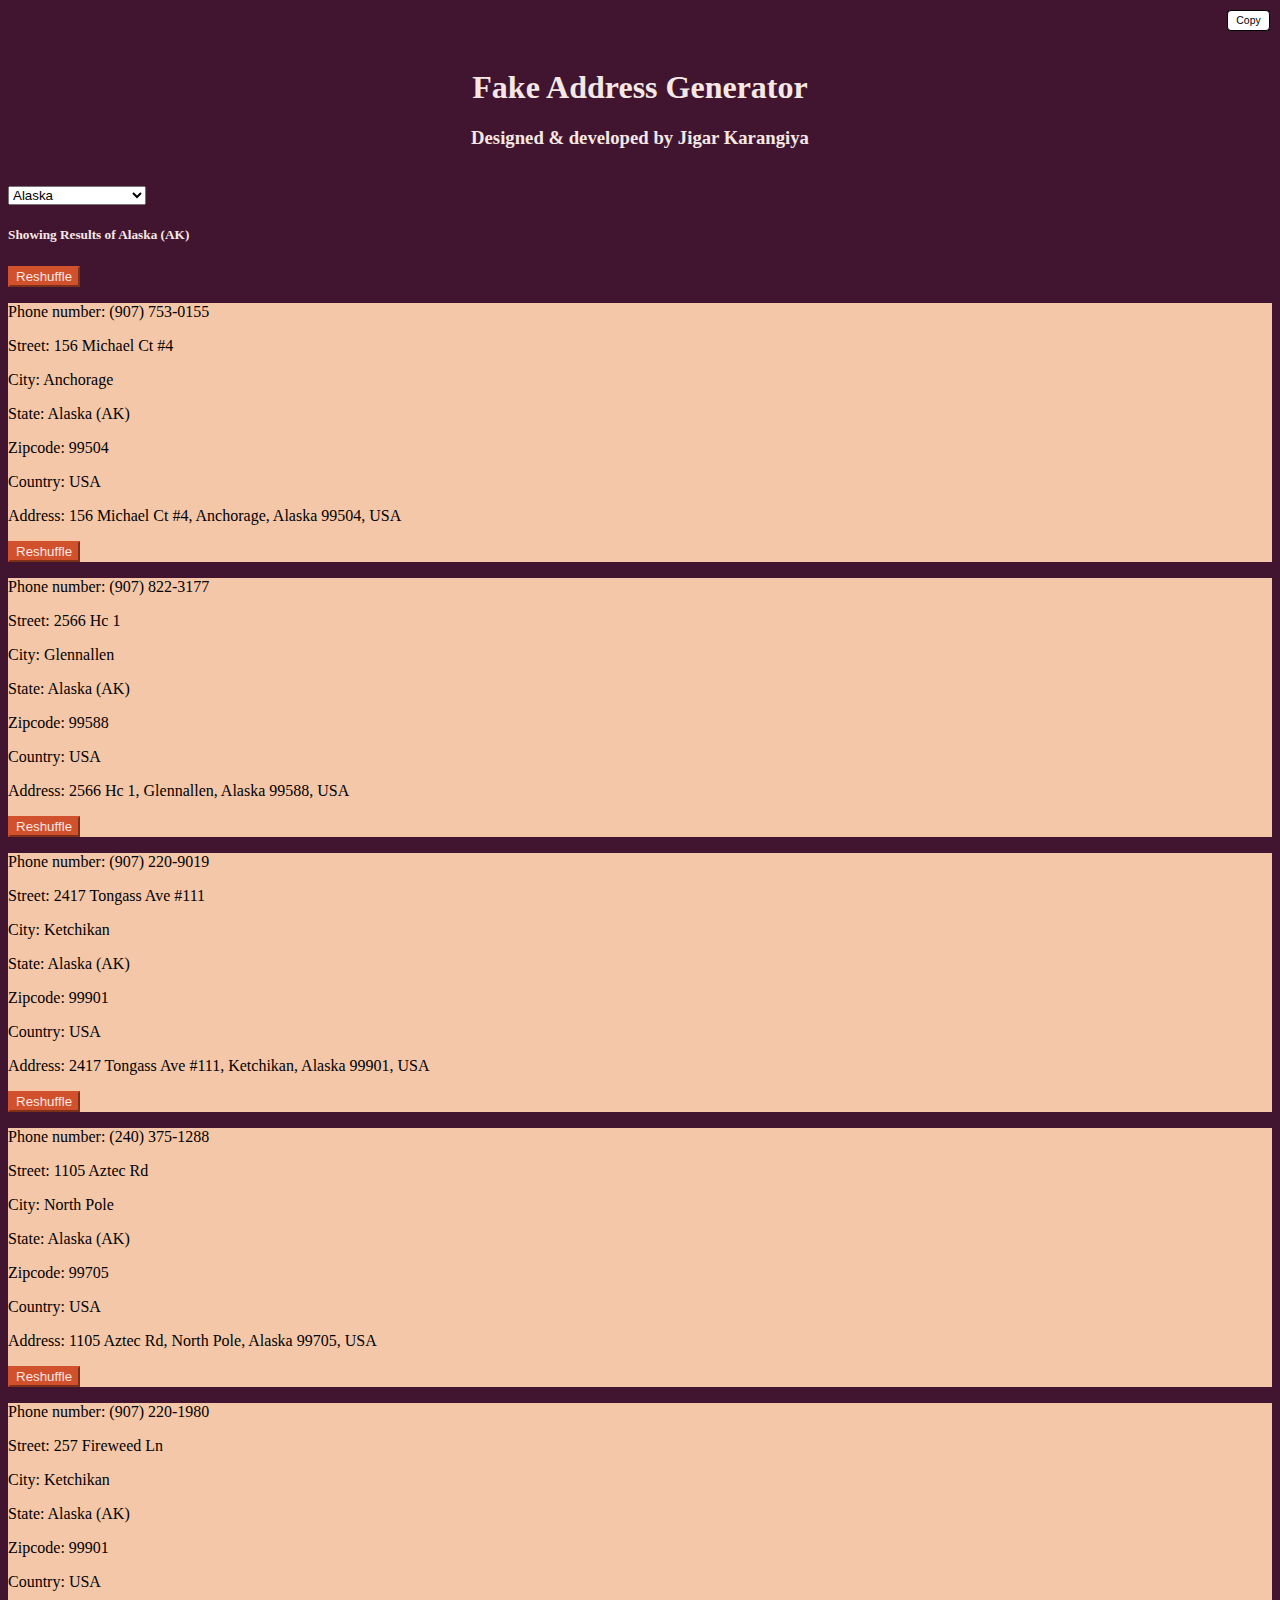
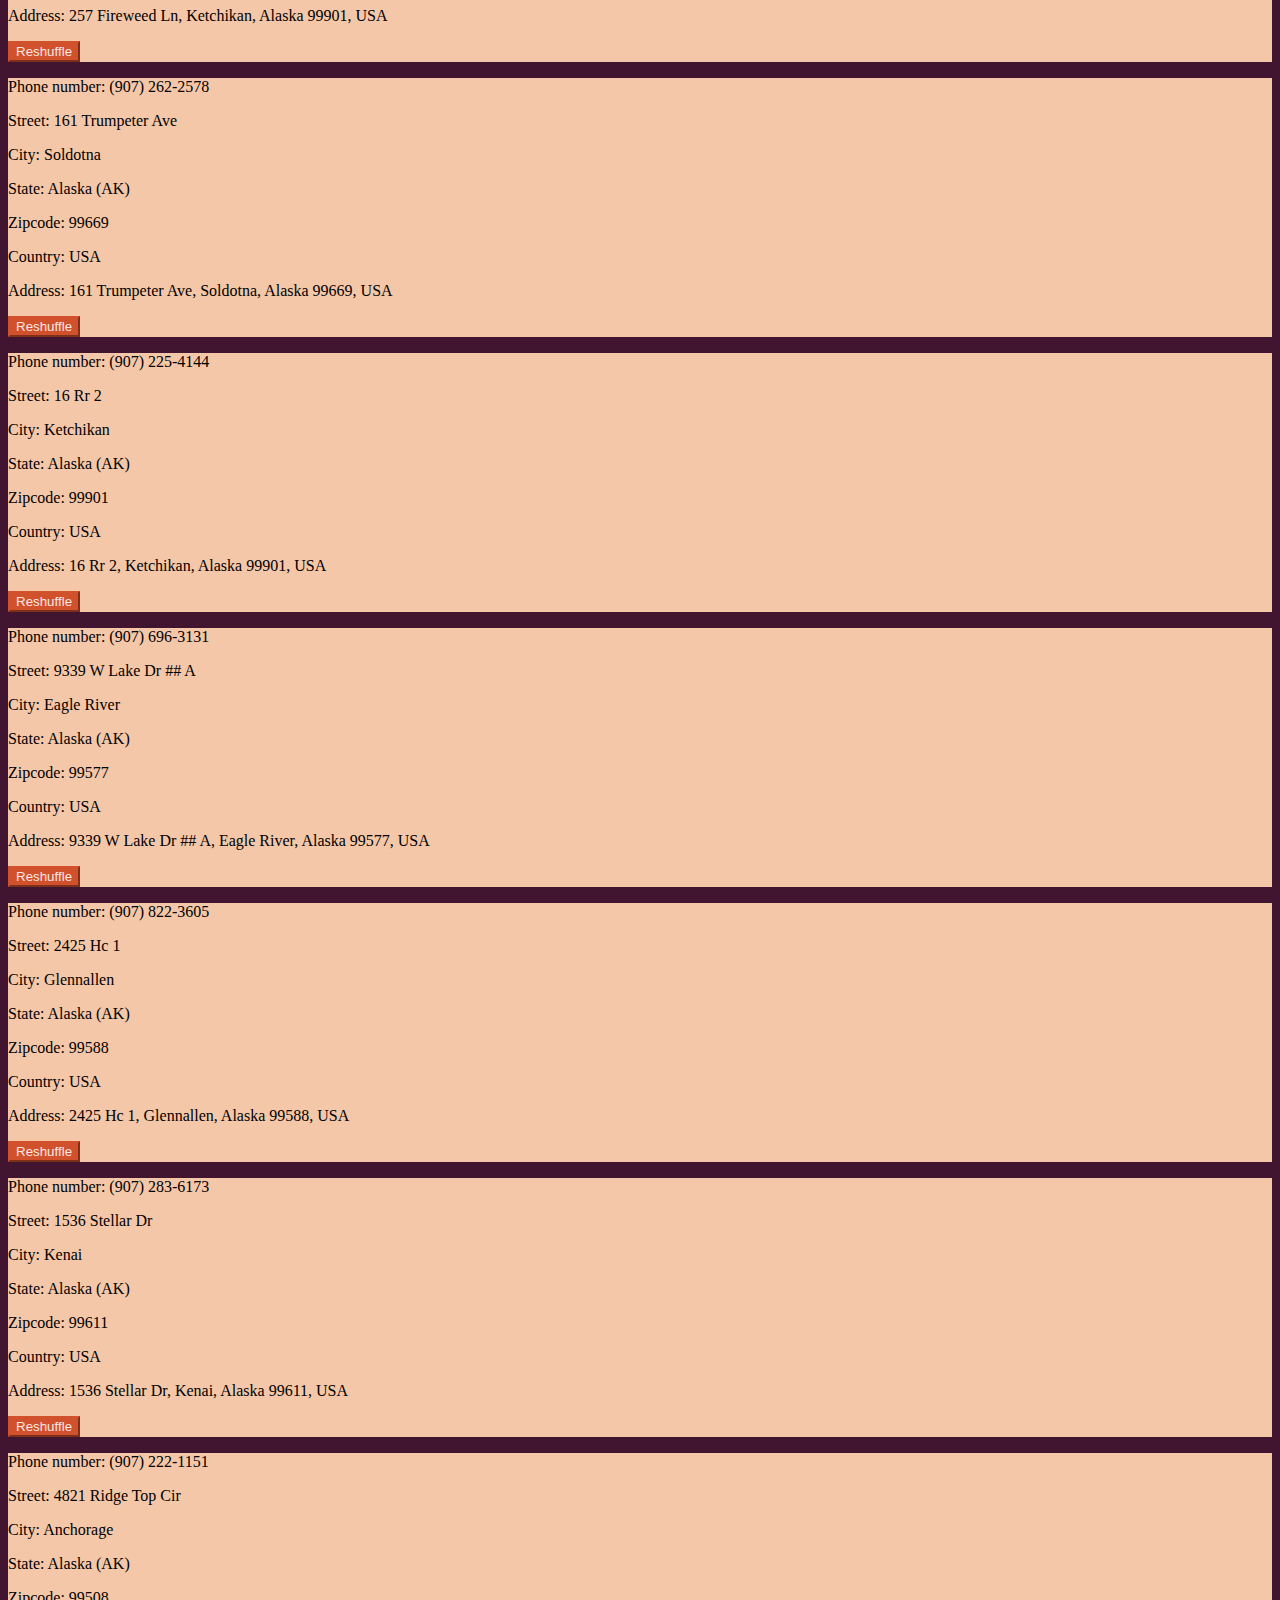
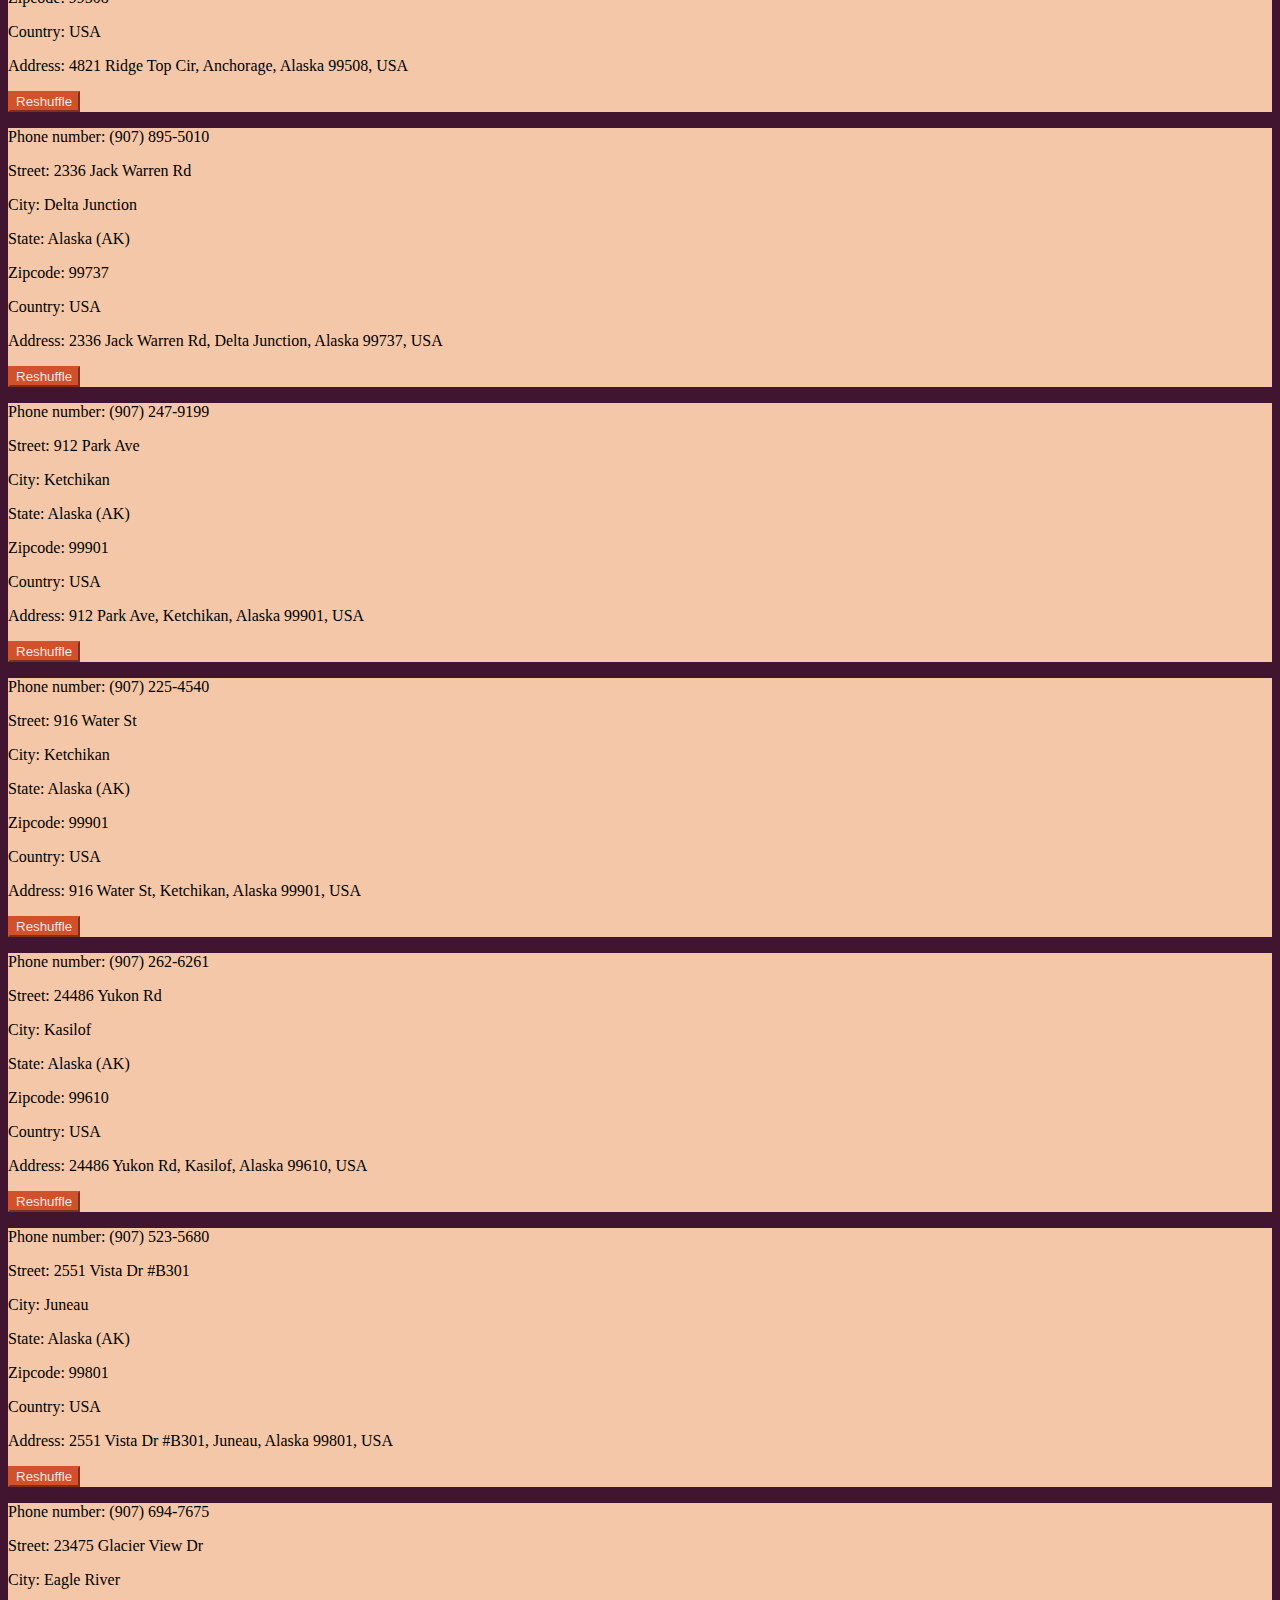
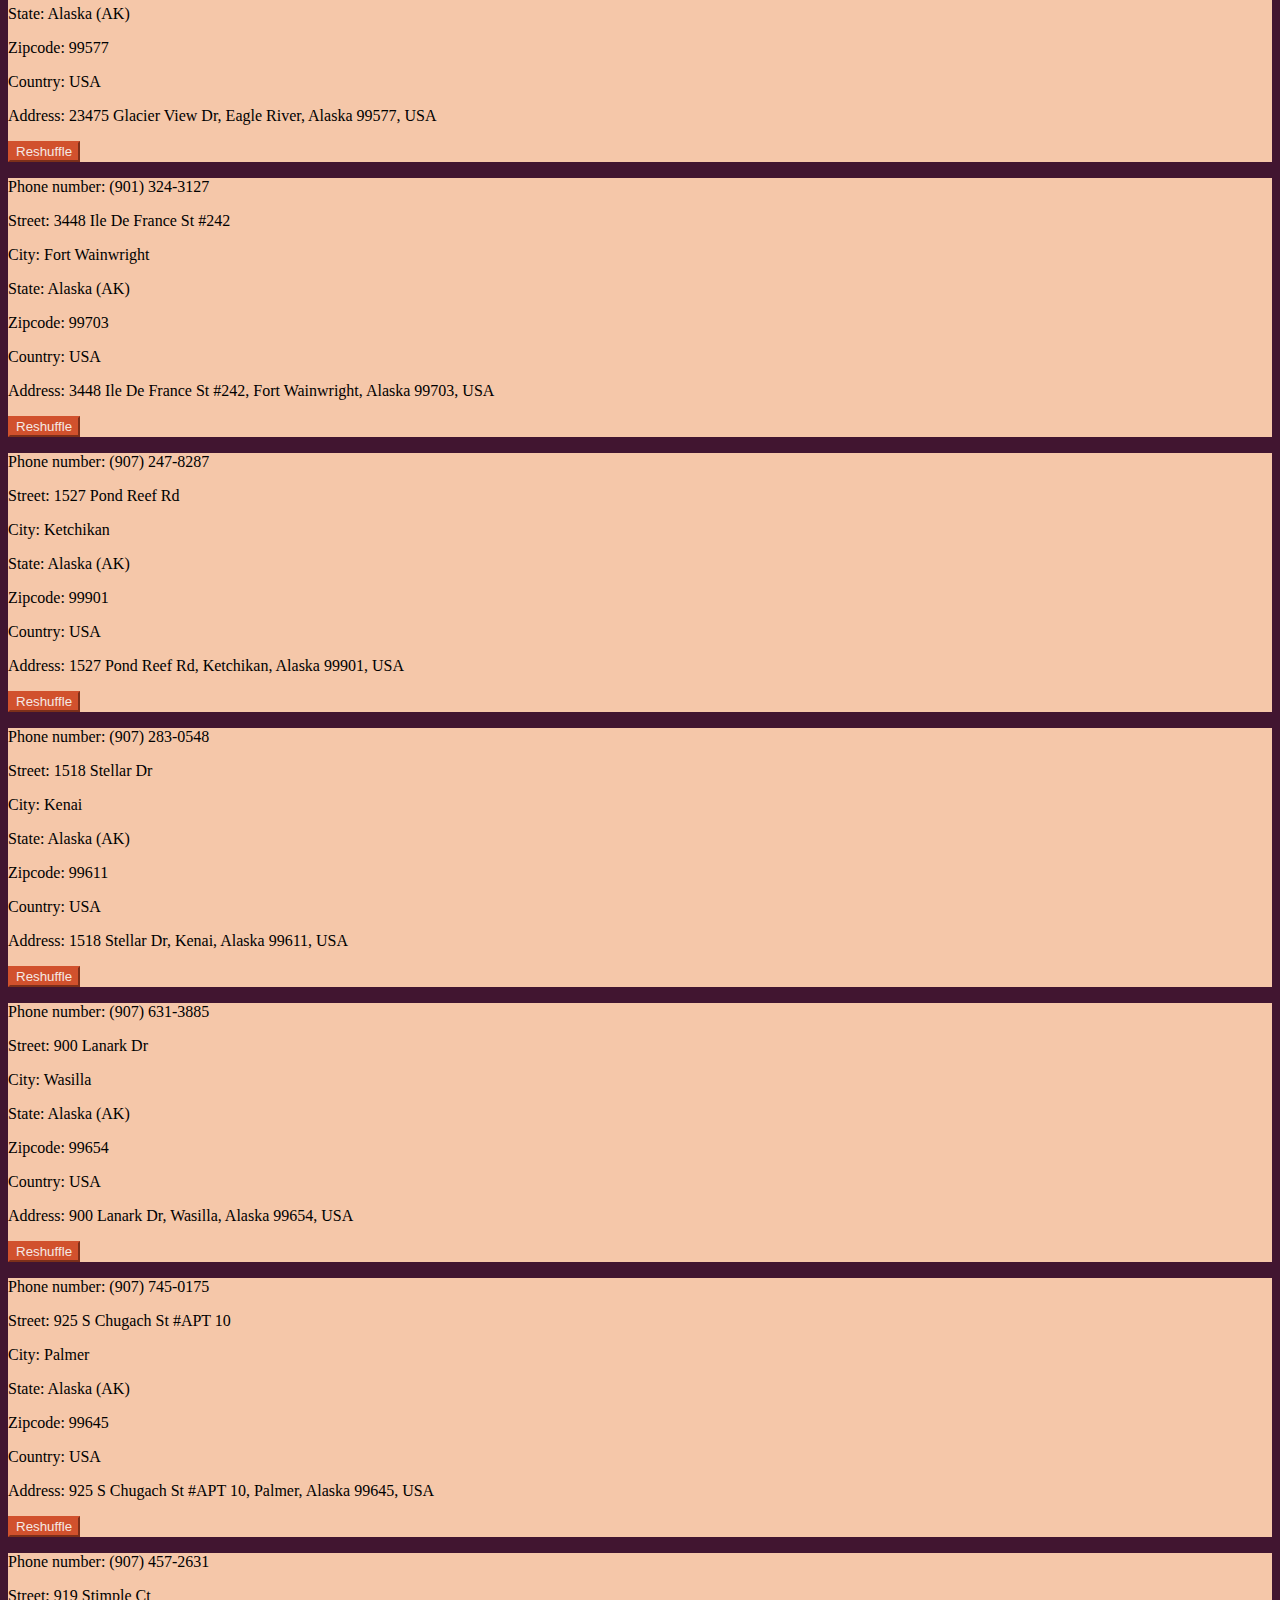
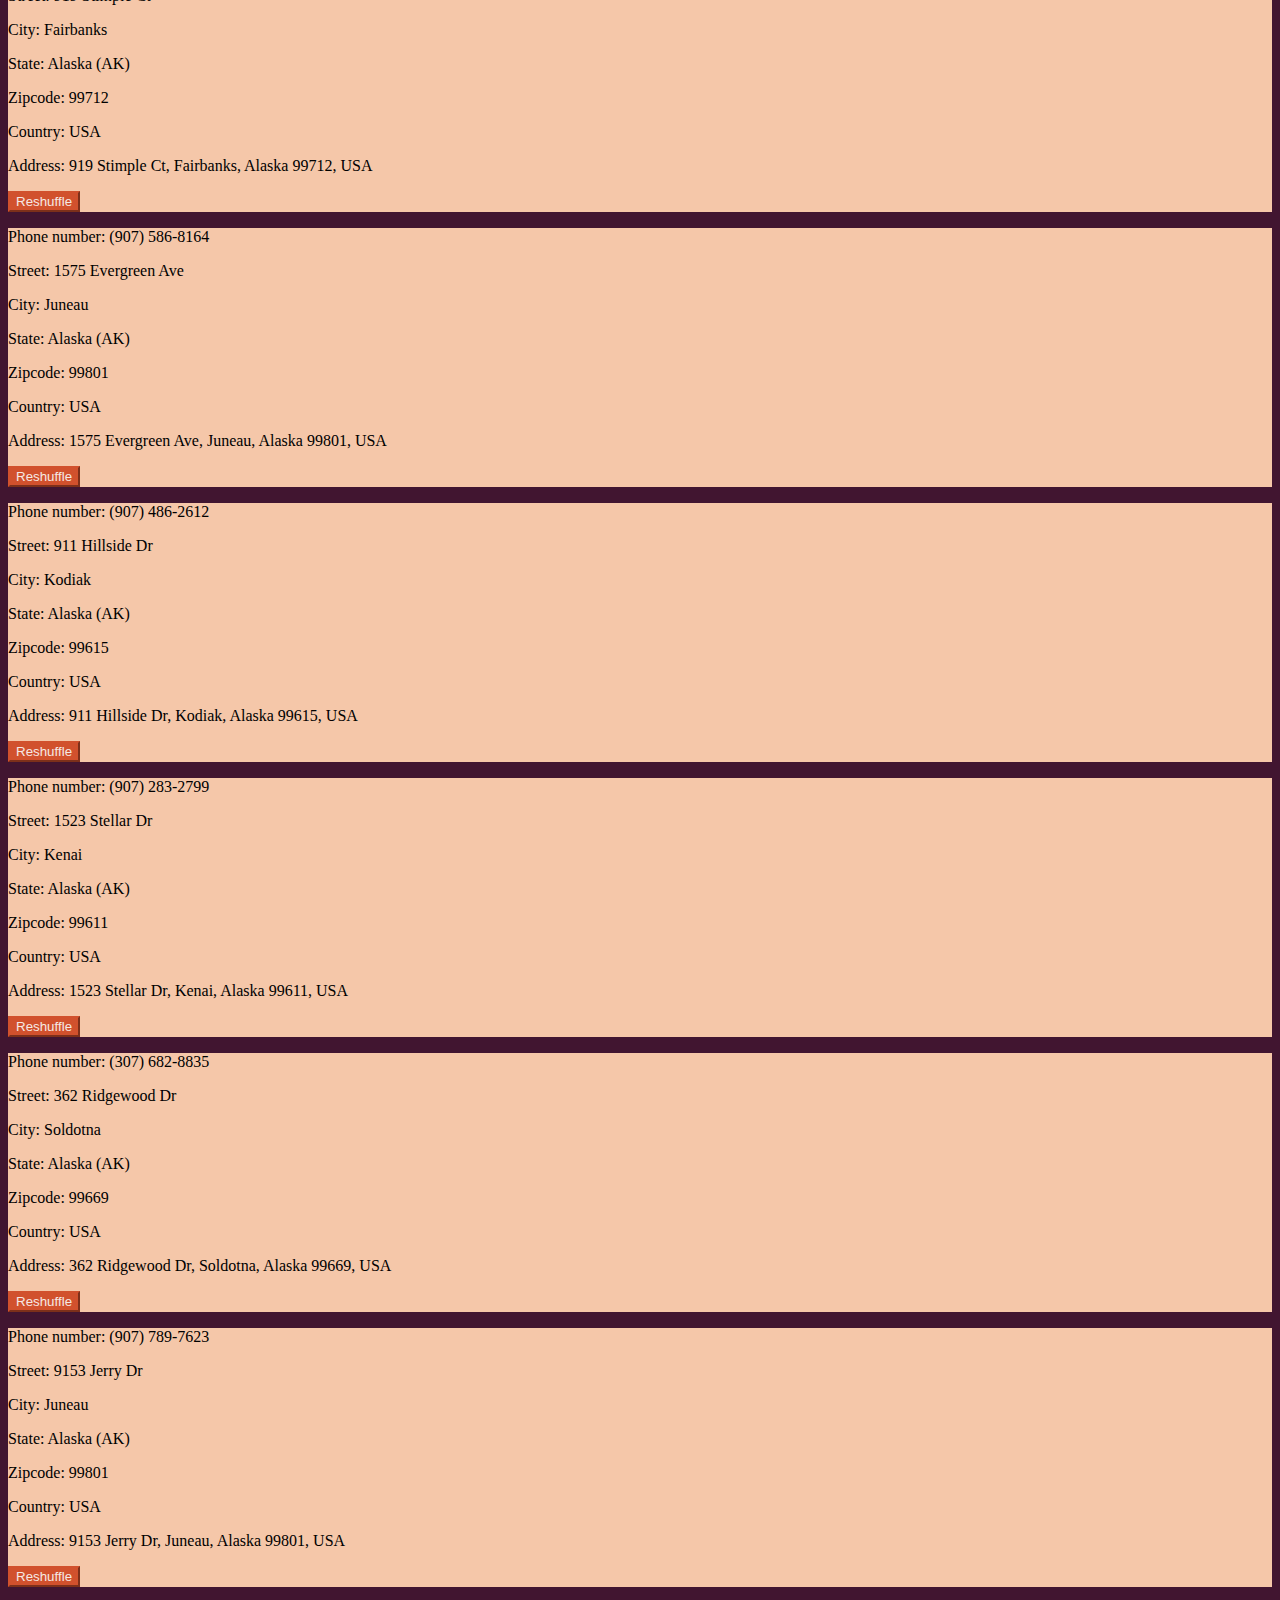
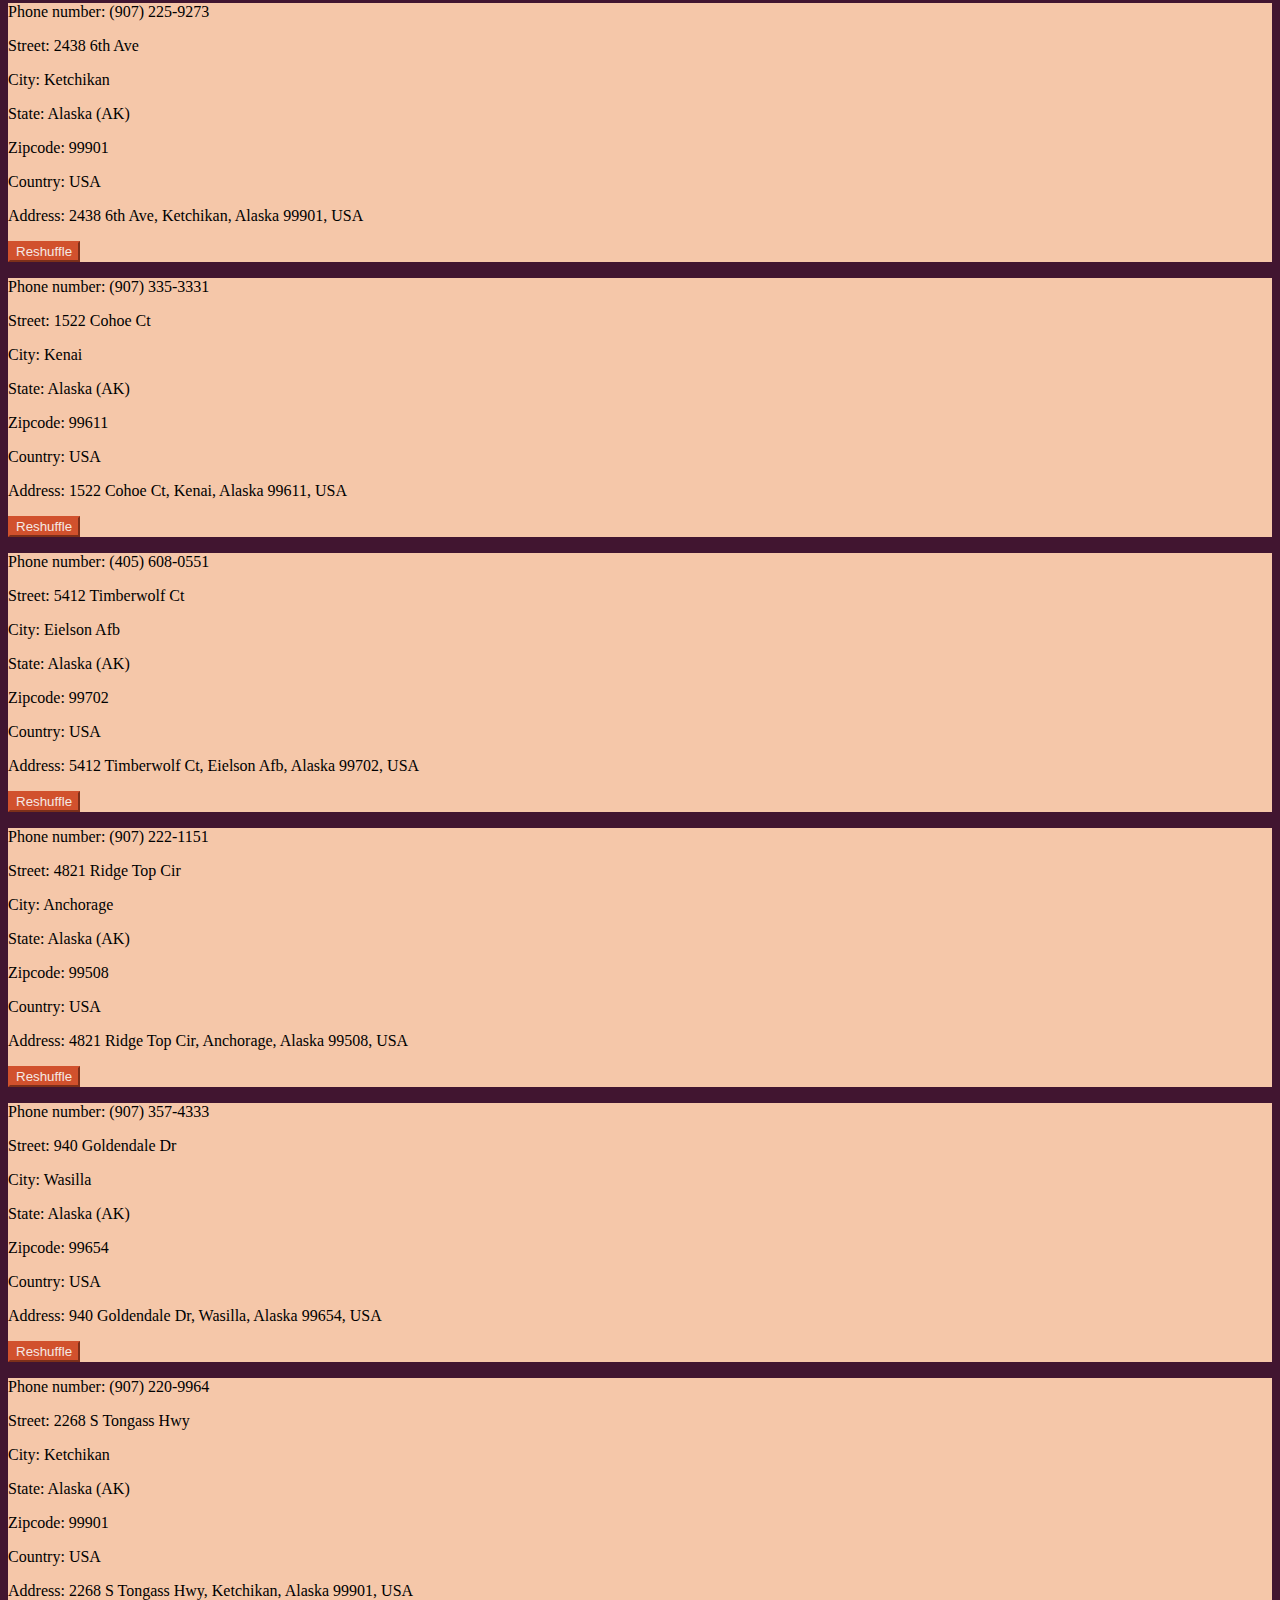
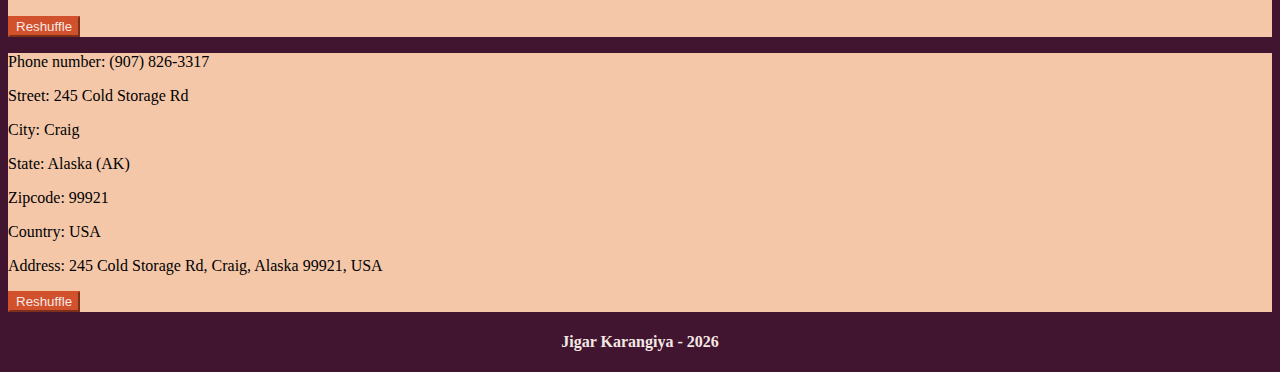
<file: fake-address-generator/index.html>
<!DOCTYPE html>
<html>
  <head>
    <meta charset="utf-8">
    <meta http-equiv="X-UA-Compatible" content="IE=edge">
    <meta name="viewport" content="width=device-width, initial-scale=1.0">
    <title>Fake Address Generator</title>
    <link href="https://cdn.jsdelivr.net/npm/bootstrap@5.0.2/dist/css/bootstrap.min.css" rel="stylesheet" integrity="sha384-EVSTQN3/azprG1Anm3QDgpJLIm9Nao0Yz1ztcQTwFspd3yD65VohhpuuCOmLASjC" crossorigin="anonymous">
    <style type="text/css">
      .bd-clipboard {
        position: relative;
        display: none;
        float: right;
      }

      .btn-clipboard {
        position: absolute;
        top: .65rem;
        right: .65rem;
        z-index: 10;
        display: block;
        padding: .25rem .5rem;
        font-size: .65em;
        color: F5E8E4;
        background-color: #fff;
        border: 1px solid;
        border-radius: .25rem;
      }

      .btn-clipboard:hover,
      .btn-clipboard:focus {
        color: #fff;
        background-color: #D1512D;
      }
      body {
  		background-color: #411530;
	}
	h1{
		margin-top: 25px;
	}

	.btn-primary
	{
		color: #F5E8E4;
    	background-color: #D1512D;
    	border-color: #D1512D;
	}
    </style>
  </head>
  <body>
  	<br>
  	<br>
    <h1 align="center" style="color:#F5E8E4">Fake Address Generator</h1>
    <h3 align="center" style="color:#F5E8E4">Designed & developed by Jigar Karangiya</h3>
    <div class="container-fluid my-5">
      <div class="row">
        <div class="col-sm-12">
          <div>
            <br>
            <div class="mx-auto col-sm-12  col-md-6">
              <select class="form-select" id="selectState"></select>
              <div id="addresses" class="my-4"></div>
            </div>
          </div>
          <div><h4 align="center" style="color:#F5E8E4">Jigar Karangiya - <script>document.write(new Date().getFullYear())</script>
</h4></div>
        </div>
      </div>
    </div>
  </body>
  <script>
    const data = [{
      "name": "California",
      "code": "CA",
      "addresses": [{
        "phone_number": "(206) 463-5153",
        "street": "Po Box 3086",
        "city": "Arnold",
        "code": "CA",
        "state": "California",
        "zipcode": "95223"
      }, {
        "phone_number": "(207) 774-6884",
        "street": "1 First American Way",
        "city": "Santa Ana",
        "code": "CA",
        "state": "California",
        "zipcode": "92707"
      }, {
        "phone_number": "(207) 774-6884",
        "street": "1 First American Way",
        "city": "Santa Ana",
        "code": "CA",
        "state": "California",
        "zipcode": "92707"
      }, {
        "phone_number": "(208) 468-9709",
        "street": "317 Fairchild Dr",
        "city": "Travis Afb",
        "code": "CA",
        "state": "California",
        "zipcode": "94535"
      }, {
        "phone_number": "(208) 489-3101",
        "street": "1071 41st Ave #6300",
        "city": "Santa Cruz",
        "code": "CA",
        "state": "California",
        "zipcode": "95062"
      }, {
        "phone_number": "(208) 726-8729",
        "street": "1337 N San Joaquin St",
        "city": "Stockton",
        "code": "CA",
        "state": "California",
        "zipcode": "95202"
      }, {
        "phone_number": "(208) 726-8729",
        "street": "1337 N San Joaquin St",
        "city": "Stockton",
        "code": "CA",
        "state": "California",
        "zipcode": "95202"
      }, {
        "phone_number": "(208) 734-9611",
        "street": "4557 De Silva St",
        "city": "Fremont",
        "code": "CA",
        "state": "California",
        "zipcode": "94538"
      }, {
        "phone_number": "(208) 734-9611",
        "street": "4557 De Silva St",
        "city": "Fremont",
        "code": "CA",
        "state": "California",
        "zipcode": "94538"
      }, {
        "phone_number": "(951) 487-8914",
        "street": "477 Reposo St",
        "city": "San Jacinto",
        "code": "CA",
        "state": "California",
        "zipcode": "92582"
      }, {
        "phone_number": "(805) 643-9424",
        "street": "477 S Borchard Dr",
        "city": "Ventura",
        "code": "CA",
        "state": "California",
        "zipcode": "93003"
      }, {
        "phone_number": "(805) 529-1832",
        "street": "4773 Moorpark Ave",
        "city": "Moorpark",
        "code": "CA",
        "state": "California",
        "zipcode": "93021"
      }, {
        "phone_number": "(530) 275-4140",
        "street": "4778 Orkney Pl",
        "city": "Shasta Lake",
        "code": "CA",
        "state": "California",
        "zipcode": "96019"
      }, {
        "phone_number": "(530) 257-0914",
        "street": "478 Eagle Lake Rd",
        "city": "Susanville",
        "code": "CA",
        "state": "California",
        "zipcode": "96130"
      }, {
        "phone_number": "(415) 467-3419",
        "street": "478 Kings Rd",
        "city": "Brisbane",
        "code": "CA",
        "state": "California",
        "zipcode": "94005"
      }, {
        "phone_number": "(760) 771-1781",
        "street": "47806 Gertrude Way",
        "city": "La Quinta",
        "code": "CA",
        "state": "California",
        "zipcode": "92253"
      }, {
        "phone_number": "(909) 267-9440",
        "street": "4781 Canoga St #APT 4",
        "city": "Montclair",
        "code": "CA",
        "state": "California",
        "zipcode": "91763"
      }, {
        "phone_number": "(714) 961-6811",
        "street": "4782 Kona Kove Way",
        "city": "Yorba Linda",
        "code": "CA",
        "state": "California",
        "zipcode": "92886"
      }, {
        "phone_number": "(714) 826-8310",
        "street": "4562 Larwin Ave",
        "city": "Cypress",
        "code": "CA",
        "state": "California",
        "zipcode": "90630"
      }, {
        "phone_number": "(951) 699-2321",
        "street": "45620 Jeronimo St",
        "city": "Temecula",
        "code": "CA",
        "state": "California",
        "zipcode": "92592"
      }, {
        "phone_number": "(760) 637-2644",
        "street": "4563 Coronado Dr",
        "city": "Oceanside",
        "code": "CA",
        "state": "California",
        "zipcode": "92057"
      }, {
        "phone_number": "(714) 484-6711",
        "street": "4563 Larwin Ave",
        "city": "Cypress",
        "code": "CA",
        "state": "California",
        "zipcode": "90630"
      }, {
        "phone_number": "(916) 415-0893",
        "street": "4563 Scenic Dr",
        "city": "Rocklin",
        "code": "CA",
        "state": "California",
        "zipcode": "95765"
      }, {
        "phone_number": "(760) 636-5648",
        "street": "45635 Pueblo Rd",
        "city": "Indian Wells",
        "code": "CA",
        "state": "California",
        "zipcode": "92210"
      }, {
        "phone_number": "(619) 283-2035",
        "street": "4564 30th St",
        "city": "San Diego",
        "code": "CA",
        "state": "California",
        "zipcode": "92116"
      }, {
        "phone_number": "(805) 529-0264",
        "street": "4564 N Isle Royale St",
        "city": "Moorpark",
        "code": "CA",
        "state": "California",
        "zipcode": "93021"
      }, {
        "phone_number": "(760) 200-3316",
        "street": "45655 Phillip Boyd Pl",
        "city": "Indian Wells",
        "code": "CA",
        "state": "California",
        "zipcode": "92210"
      }, {
        "phone_number": "(661) 878-8389",
        "street": "41153 40th St W",
        "city": "Palmdale",
        "code": "CA",
        "state": "California",
        "zipcode": "93551"
      }, {
        "phone_number": "(760) 379-2780",
        "street": "4116 Balboa St",
        "city": "Lake Isabella",
        "code": "CA",
        "state": "California",
        "zipcode": "93240"
      }, {
        "phone_number": "(805) 569-2622",
        "street": "4116 Creciente Dr",
        "city": "Santa Barbara",
        "code": "CA",
        "state": "California",
        "zipcode": "93110"
      }, {
        "phone_number": "(510) 888-9108",
        "street": "4116 Nichandros St",
        "city": "Castro Valley",
        "code": "CA",
        "state": "California",
        "zipcode": "94546"
      }, {
        "phone_number": "(805) 938-5595",
        "street": "4117 Bridgeport Rd",
        "city": "Santa Maria",
        "code": "CA",
        "state": "California",
        "zipcode": "93455"
      }, {
        "phone_number": "(916) 339-2704",
        "street": "4117 David Dr",
        "city": "North Highlands",
        "code": "CA",
        "state": "California",
        "zipcode": "95660"
      }, {
        "phone_number": "(310) 370-3228",
        "street": "4118 165th St",
        "city": "Lawndale",
        "code": "CA",
        "state": "California",
        "zipcode": "90260"
      }, {
        "phone_number": "(805) 733-0295",
        "street": "4118 Constellation Rd",
        "city": "Lompoc",
        "code": "CA",
        "state": "California",
        "zipcode": "93436"
      }]
    }, {
      "name": "Idaho",
      "code": "ID",
      "addresses": [{
        "phone_number": "(303) 494-5435",
        "street": "Po Box 874",
        "city": "Victor",
        "code": "ID",
        "state": "Idaho",
        "zipcode": "83455"
      }, {
        "phone_number": "(307) 576-2224",
        "street": "4260 Leigh Ave",
        "city": "Tetonia",
        "code": "ID",
        "state": "Idaho",
        "zipcode": "83452"
      }, {
        "phone_number": "(307) 734-5242",
        "street": "215 Targhee Towne Rd",
        "city": "Driggs",
        "code": "ID",
        "state": "Idaho",
        "zipcode": "83422"
      }, {
        "phone_number": "(317) 440-5897",
        "street": "3923 E Flamingo Ave",
        "city": "Nampa",
        "code": "ID",
        "state": "Idaho",
        "zipcode": "83687"
      }, {
        "phone_number": "(317) 440-5897",
        "street": "3923 E Flamingo Ave",
        "city": "Nampa",
        "code": "ID",
        "state": "Idaho",
        "zipcode": "83687"
      }, {
        "phone_number": "(406) 844-3525",
        "street": "4950 N Bradley St",
        "city": "Garden City",
        "code": "ID",
        "state": "Idaho",
        "zipcode": "83714"
      }, {
        "phone_number": "(410) 727-8665",
        "street": "204 N Hayes St",
        "city": "Moscow",
        "code": "ID",
        "state": "Idaho",
        "zipcode": "83843"
      }, {
        "phone_number": "(435) 257-2404",
        "street": "1264 E 3200th N",
        "city": "Preston",
        "code": "ID",
        "state": "Idaho",
        "zipcode": "83263"
      }, {
        "phone_number": "(435) 673-4805",
        "street": "886 W 5600th S",
        "city": "Preston",
        "code": "ID",
        "state": "Idaho",
        "zipcode": "83263"
      }, {
        "phone_number": "(208) 752-4051",
        "street": "321 Pine St",
        "city": "Wallace",
        "code": "ID",
        "state": "Idaho",
        "zipcode": "83873"
      }, {
        "phone_number": "(208) 746-5727",
        "street": "3214 Meadowlark Dr",
        "city": "Lewiston",
        "code": "ID",
        "state": "Idaho",
        "zipcode": "83501"
      }, {
        "phone_number": "(208) 624-7695",
        "street": "322 N 1700th E",
        "city": "Saint Anthony",
        "code": "ID",
        "state": "Idaho",
        "zipcode": "83445"
      }, {
        "phone_number": "(208) 347-2820",
        "street": "3220 Clay Ln",
        "city": "New Meadows",
        "code": "ID",
        "state": "Idaho",
        "zipcode": "83654"
      }, {
        "phone_number": "(208) 459-6587",
        "street": "3224 S Indiana Ave",
        "city": "Caldwell",
        "code": "ID",
        "state": "Idaho",
        "zipcode": "83605"
      }, {
        "phone_number": "(208) 743-8191",
        "street": "3228 9th St",
        "city": "Lewiston",
        "code": "ID",
        "state": "Idaho",
        "zipcode": "83501"
      }, {
        "phone_number": "(208) 836-5708",
        "street": "32288 Amos Bench Rd",
        "city": "Lenore",
        "code": "ID",
        "state": "Idaho",
        "zipcode": "83541"
      }, {
        "phone_number": "(208) 362-0456",
        "street": "3230 Victory View Dr",
        "city": "Boise",
        "code": "ID",
        "state": "Idaho",
        "zipcode": "83709"
      }, {
        "phone_number": "(208) 773-4079",
        "street": "3238 N 10th St",
        "city": "Coeur D Alene",
        "code": "ID",
        "state": "Idaho",
        "zipcode": "83815"
      }, {
        "phone_number": "(303) 494-5435",
        "street": "Po Box 874",
        "city": "Victor",
        "code": "ID",
        "state": "Idaho",
        "zipcode": "83455"
      }, {
        "phone_number": "(307) 576-2224",
        "street": "4260 Leigh Ave",
        "city": "Tetonia",
        "code": "ID",
        "state": "Idaho",
        "zipcode": "83452"
      }, {
        "phone_number": "(307) 734-5242",
        "street": "215 Targhee Towne Rd",
        "city": "Driggs",
        "code": "ID",
        "state": "Idaho",
        "zipcode": "83422"
      }, {
        "phone_number": "(317) 440-5897",
        "street": "3923 E Flamingo Ave",
        "city": "Nampa",
        "code": "ID",
        "state": "Idaho",
        "zipcode": "83687"
      }, {
        "phone_number": "(317) 440-5897",
        "street": "3923 E Flamingo Ave",
        "city": "Nampa",
        "code": "ID",
        "state": "Idaho",
        "zipcode": "83687"
      }, {
        "phone_number": "(406) 844-3525",
        "street": "4950 N Bradley St",
        "city": "Garden City",
        "code": "ID",
        "state": "Idaho",
        "zipcode": "83714"
      }, {
        "phone_number": "(410) 727-8665",
        "street": "204 N Hayes St",
        "city": "Moscow",
        "code": "ID",
        "state": "Idaho",
        "zipcode": "83843"
      }, {
        "phone_number": "(435) 257-2404",
        "street": "1264 E 3200th N",
        "city": "Preston",
        "code": "ID",
        "state": "Idaho",
        "zipcode": "83263"
      }, {
        "phone_number": "(435) 673-4805",
        "street": "886 W 5600th S",
        "city": "Preston",
        "code": "ID",
        "state": "Idaho",
        "zipcode": "83263"
      }, {
        "phone_number": "(805) 497-6611",
        "street": "1021 Mckeehan Rd",
        "city": "Troy",
        "code": "ID",
        "state": "Idaho",
        "zipcode": "83871"
      }, {
        "phone_number": "(907) 267-1712",
        "street": "1495 N Hickory Ave",
        "city": "Meridian",
        "code": "ID",
        "state": "Idaho",
        "zipcode": "83642"
      }, {
        "phone_number": "(907) 267-1712",
        "street": "1495 N Hickory Ave",
        "city": "Meridian",
        "code": "ID",
        "state": "Idaho",
        "zipcode": "83642"
      }, {
        "phone_number": "(916) 536-1262",
        "street": "4247 N 1360th E",
        "city": "Buhl",
        "code": "ID",
        "state": "Idaho",
        "zipcode": "83316"
      }, {
        "phone_number": "(951) 679-6099",
        "street": "904 E 3rd Ave",
        "city": "Post Falls",
        "code": "ID",
        "state": "Idaho",
        "zipcode": "83854"
      }, {
        "phone_number": "(972) 272-1941",
        "street": "4290 N 2400th E",
        "city": "Filer",
        "code": "ID",
        "state": "Idaho",
        "zipcode": "83328"
      }, {
        "phone_number": "(989) 773-2654",
        "street": "827 Gypsy Bay Rd",
        "city": "Sagle",
        "code": "ID",
        "state": "Idaho",
        "zipcode": "83860"
      }, {
        "phone_number": "(208) 687-0157",
        "street": "8828 S Upper Twin Lks Shr",
        "city": "Rathdrum",
        "code": "ID",
        "state": "Idaho",
        "zipcode": "83858"
      }]
    }, {
      "name": "Georgia",
      "code": "GA",
      "addresses": [{
        "phone_number": "(731) 286-2466",
        "street": "1041 41st Hwy S",
        "city": "Barnesville",
        "code": "GA",
        "state": "Georgia",
        "zipcode": "30204"
      }, {
        "phone_number": "(760) 596-3310",
        "street": "2123 Rocky Creek Rd",
        "city": "Mansfield",
        "code": "GA",
        "state": "Georgia",
        "zipcode": "30055"
      }, {
        "phone_number": "(762) 338-5022",
        "street": "410 Nails Creek Rd",
        "city": "Royston",
        "code": "GA",
        "state": "Georgia",
        "zipcode": "30662"
      }, {
        "phone_number": "(762) 435-7065",
        "street": "493 Starling Dr",
        "city": "Monticello",
        "code": "GA",
        "state": "Georgia",
        "zipcode": "31064"
      }, {
        "phone_number": "(762) 435-7110",
        "street": "850 Eatonton St",
        "city": "Monticello",
        "code": "GA",
        "state": "Georgia",
        "zipcode": "31064"
      }, {
        "phone_number": "(762) 435-7127",
        "street": "313 W Washington St",
        "city": "Monticello",
        "code": "GA",
        "state": "Georgia",
        "zipcode": "31064"
      }, {
        "phone_number": "(762) 435-7131",
        "street": "663 Aikenton Rd",
        "city": "Monticello",
        "code": "GA",
        "state": "Georgia",
        "zipcode": "31064"
      }, {
        "phone_number": "(762) 524-7002",
        "street": "1505 John Smith Ave",
        "city": "Columbus",
        "code": "GA",
        "state": "Georgia",
        "zipcode": "31903"
      }, {
        "phone_number": "(762) 524-7002",
        "street": "1505 John Smith Ave",
        "city": "Columbus",
        "code": "GA",
        "state": "Georgia",
        "zipcode": "31903"
      }, {
        "phone_number": "(770) 271-8757",
        "street": "3202 Greenbriar Ct NE",
        "city": "Buford",
        "code": "GA",
        "state": "Georgia",
        "zipcode": "30519"
      }, {
        "phone_number": "(770) 973-7206",
        "street": "3203 Belford Dr",
        "city": "Marietta",
        "code": "GA",
        "state": "Georgia",
        "zipcode": "30066"
      }, {
        "phone_number": "(770) 761-0904",
        "street": "3203 Kylemoor Dr",
        "city": "Conyers",
        "code": "GA",
        "state": "Georgia",
        "zipcode": "30012"
      }, {
        "phone_number": "(470) 326-5558",
        "street": "3204 Wanstead Park Dr",
        "city": "Suwanee",
        "code": "GA",
        "state": "Georgia",
        "zipcode": "30024"
      }, {
        "phone_number": "(706) 245-7740",
        "street": "3205 Airline Goldmine Rd",
        "city": "Canon",
        "code": "GA",
        "state": "Georgia",
        "zipcode": "30520"
      }, {
        "phone_number": "(706) 364-0791",
        "street": "3206 Peninsula Dr",
        "city": "Augusta",
        "code": "GA",
        "state": "Georgia",
        "zipcode": "30909"
      }, {
        "phone_number": "(678) 475-6536",
        "street": "3207 Islesworth Trce",
        "city": "Duluth",
        "code": "GA",
        "state": "Georgia",
        "zipcode": "30097"
      }, {
        "phone_number": "(229) 931-0536",
        "street": "321 Barlow St",
        "city": "Americus",
        "code": "GA",
        "state": "Georgia",
        "zipcode": "31709"
      }, {
        "phone_number": "(770) 992-8799",
        "street": "321 Charles Pl",
        "city": "Roswell",
        "code": "GA",
        "state": "Georgia",
        "zipcode": "30075"
      }, {
        "phone_number": "(254) 867-8088",
        "street": "846 Terry Dr #B",
        "city": "Fort Benning",
        "code": "GA",
        "state": "Georgia",
        "zipcode": "31905"
      }, {
        "phone_number": "(281) 236-8332",
        "street": "818 J J Dr #1287",
        "city": "Dalton",
        "code": "GA",
        "state": "Georgia",
        "zipcode": "30722"
      }, {
        "phone_number": "(281) 236-8332",
        "street": "818 J J Dr #1287",
        "city": "Dalton",
        "code": "GA",
        "state": "Georgia",
        "zipcode": "30722"
      }, {
        "phone_number": "(304) 422-6126",
        "street": "603 Brockett Way",
        "city": "Clarkston",
        "code": "GA",
        "state": "Georgia",
        "zipcode": "30021"
      }, {
        "phone_number": "(314) 385-8900",
        "street": "Brunswick Lndg",
        "city": "Brunswick",
        "code": "GA",
        "state": "Georgia",
        "zipcode": "31520"
      }, {
        "phone_number": "(318) 323-2536",
        "street": "373 Downing St",
        "city": "Lawrenceville",
        "code": "GA",
        "state": "Georgia",
        "zipcode": "30045"
      }, {
        "phone_number": "(318) 323-2536",
        "street": "373 Downing St",
        "city": "Lawrenceville",
        "code": "GA",
        "state": "Georgia",
        "zipcode": "30045"
      }, {
        "phone_number": "(334) 448-5589",
        "street": "98 Plantation Dr",
        "city": "Warm Springs",
        "code": "GA",
        "state": "Georgia",
        "zipcode": "31830"
      }, {
        "phone_number": "(334) 529-4641",
        "street": "Po Box 122",
        "city": "Box Springs",
        "code": "GA",
        "state": "Georgia",
        "zipcode": "31801"
      }, {
        "phone_number": "(864) 654-7898",
        "street": "148 Summer Crest Ln",
        "city": "Mount Airy",
        "code": "GA",
        "state": "Georgia",
        "zipcode": "30563"
      }, {
        "phone_number": "(864) 685-5278",
        "street": "605 Lamkin Rd",
        "city": "Harlem",
        "code": "GA",
        "state": "Georgia",
        "zipcode": "30814"
      }, {
        "phone_number": "(864) 760-0500",
        "street": "1402 Rocky Ford Rd",
        "city": "Lavonia",
        "code": "GA",
        "state": "Georgia",
        "zipcode": "30553"
      }, {
        "phone_number": "(865) 573-5427",
        "street": "916 Mill Stone Dr",
        "city": "Marietta",
        "code": "GA",
        "state": "Georgia",
        "zipcode": "30062"
      }, {
        "phone_number": "(865) 573-5427",
        "street": "916 Mill Stone Dr",
        "city": "Marietta",
        "code": "GA",
        "state": "Georgia",
        "zipcode": "30062"
      }, {
        "phone_number": "(866) 228-2038",
        "street": "Po Box 2176",
        "city": "Blairsville",
        "code": "GA",
        "state": "Georgia",
        "zipcode": "30514"
      }, {
        "phone_number": "(870) 777-9170",
        "street": "108 Castle Oak Ct",
        "city": "Kingsland",
        "code": "GA",
        "state": "Georgia",
        "zipcode": "31548"
      }, {
        "phone_number": "(902) 897-2814",
        "street": "2712 Southside Dr",
        "city": "Donalsonville",
        "code": "GA",
        "state": "Georgia",
        "zipcode": "39845"
      }]
    }, {
      "name": "New Hampshire",
      "code": "NH",
      "addresses": [{
        "phone_number": "(603) 239-6809",
        "street": "204 Forest Lake Rd",
        "city": "Winchester",
        "code": "NH",
        "state": "New Hampshire",
        "zipcode": "03470"
      }, {
        "phone_number": "(603) 673-2228",
        "street": "204 Jennison Rd",
        "city": "Milford",
        "code": "NH",
        "state": "New Hampshire",
        "zipcode": "03055"
      }, {
        "phone_number": "(603) 601-2921",
        "street": "204 Mill Rd",
        "city": "Hampton",
        "code": "NH",
        "state": "New Hampshire",
        "zipcode": "03842"
      }, {
        "phone_number": "(603) 542-2791",
        "street": "205 Broad St",
        "city": "Claremont",
        "code": "NH",
        "state": "New Hampshire",
        "zipcode": "03743"
      }, {
        "phone_number": "(603) 528-2645",
        "street": "206 Franklin St",
        "city": "Laconia",
        "code": "NH",
        "state": "New Hampshire",
        "zipcode": "03246"
      }, {
        "phone_number": "(603) 539-2250",
        "street": "206 Freedom Point Rd",
        "city": "Freedom",
        "code": "NH",
        "state": "New Hampshire",
        "zipcode": "03836"
      }, {
        "phone_number": "(603) 673-4329",
        "street": "206 Stable Rd",
        "city": "Milford",
        "code": "NH",
        "state": "New Hampshire",
        "zipcode": "03055"
      }, {
        "phone_number": "(603) 323-8714",
        "street": "2062 Chinook Trl",
        "city": "Tamworth",
        "code": "NH",
        "state": "New Hampshire",
        "zipcode": "03886"
      }, {
        "phone_number": "(603) 624-1433",
        "street": "207 Ward St",
        "city": "Manchester",
        "code": "NH",
        "state": "New Hampshire",
        "zipcode": "03104"
      }, {
        "phone_number": "(603) 497-2558",
        "street": "93 Alene Ln",
        "city": "Goffstown",
        "code": "NH",
        "state": "New Hampshire",
        "zipcode": "03045"
      }, {
        "phone_number": "(603) 522-8380",
        "street": "93 Burwell Rd",
        "city": "Sanbornville",
        "code": "NH",
        "state": "New Hampshire",
        "zipcode": "03872"
      }, {
        "phone_number": "(603) 456-2342",
        "street": "93 Collins Rd",
        "city": "Warner",
        "code": "NH",
        "state": "New Hampshire",
        "zipcode": "03278"
      }, {
        "phone_number": "(603) 642-5749",
        "street": "93 Depot Rd",
        "city": "East Kingston",
        "code": "NH",
        "state": "New Hampshire",
        "zipcode": "03827"
      }, {
        "phone_number": "(603) 542-6914",
        "street": "93 Summer St",
        "city": "Claremont",
        "code": "NH",
        "state": "New Hampshire",
        "zipcode": "03743"
      }, {
        "phone_number": "(603) 249-5794",
        "street": "93 West St",
        "city": "Milford",
        "code": "NH",
        "state": "New Hampshire",
        "zipcode": "03055"
      }, {
        "phone_number": "(603) 595-3515",
        "street": "932 Fox Hollow Dr",
        "city": "Hudson",
        "code": "NH",
        "state": "New Hampshire",
        "zipcode": "03051"
      }, {
        "phone_number": "(603) 447-6512",
        "street": "933 Main St",
        "city": "Center Conway",
        "code": "NH",
        "state": "New Hampshire",
        "zipcode": "03813"
      }, {
        "phone_number": "(603) 242-6228",
        "street": "94 Monadnock St",
        "city": "Troy",
        "code": "NH",
        "state": "New Hampshire",
        "zipcode": "03465"
      }, {
        "phone_number": "(310) 392-0212",
        "street": "111 Parkhurst Hall 6003",
        "city": "Hanover",
        "code": "NH",
        "state": "New Hampshire",
        "zipcode": "03755"
      }, {
        "phone_number": "(405) 722-0901",
        "street": "62 Maple Ave",
        "city": "Keene",
        "code": "NH",
        "state": "New Hampshire",
        "zipcode": "03431"
      }, {
        "phone_number": "(405) 790-0629",
        "street": "45 High St",
        "city": "Nashua",
        "code": "NH",
        "state": "New Hampshire",
        "zipcode": "03060"
      }, {
        "phone_number": "(407) 343-5443",
        "street": "83 Varney Rd",
        "city": "Dover",
        "code": "NH",
        "state": "New Hampshire",
        "zipcode": "03820"
      }, {
        "phone_number": "(508) 587-7586",
        "street": "11 Lafayette St",
        "city": "Lebanon",
        "code": "NH",
        "state": "New Hampshire",
        "zipcode": "03766"
      }, {
        "phone_number": "(508) 999-8009",
        "street": "111 Parkhurst Hall 6003",
        "city": "Hanover",
        "code": "NH",
        "state": "New Hampshire",
        "zipcode": "03755"
      }, {
        "phone_number": "(603) 204-5765",
        "street": "3 Hanna Cir",
        "city": "Merrimack",
        "code": "NH",
        "state": "New Hampshire",
        "zipcode": "03054"
      }, {
        "phone_number": "(603) 206-5445",
        "street": "30 Greenview Dr #39",
        "city": "Manchester",
        "code": "NH",
        "state": "New Hampshire",
        "zipcode": "03102"
      }, {
        "phone_number": "(603) 206-5515",
        "street": "3 Oakwood Ln #APT 9",
        "city": "Goffstown",
        "code": "NH",
        "state": "New Hampshire",
        "zipcode": "03045"
      }, {
        "phone_number": "(603) 224-6551",
        "street": "130 Oak Hill Rd",
        "city": "Concord",
        "code": "NH",
        "state": "New Hampshire",
        "zipcode": "03301"
      }, {
        "phone_number": "(603) 367-8068",
        "street": "1300 Village Rd",
        "city": "Silver Lake",
        "code": "NH",
        "state": "New Hampshire",
        "zipcode": "03875"
      }, {
        "phone_number": "(603) 437-7806",
        "street": "131 High Range Rd",
        "city": "Londonderry",
        "code": "NH",
        "state": "New Hampshire",
        "zipcode": "03053"
      }, {
        "phone_number": "(603) 669-9215",
        "street": "131 Leda Ave",
        "city": "Manchester",
        "code": "NH",
        "state": "New Hampshire",
        "zipcode": "03104"
      }, {
        "phone_number": "(603) 740-0019",
        "street": "131 Portland Ave",
        "city": "Dover",
        "code": "NH",
        "state": "New Hampshire",
        "zipcode": "03820"
      }, {
        "phone_number": "(603) 912-5245",
        "street": "132 Chases Grove Rd",
        "city": "Derry",
        "code": "NH",
        "state": "New Hampshire",
        "zipcode": "03038"
      }, {
        "phone_number": "(603) 632-9256",
        "street": "132 Jones Hill Rd",
        "city": "Enfield",
        "code": "NH",
        "state": "New Hampshire",
        "zipcode": "03748"
      }, {
        "phone_number": "(603) 432-7720",
        "street": "132 Old Derry Rd",
        "city": "Londonderry",
        "code": "NH",
        "state": "New Hampshire",
        "zipcode": "03053"
      }]
    }, {
      "name": "Nevada",
      "code": "NV",
      "addresses": [{
        "phone_number": "(619) 421-0855",
        "street": "760 Amarillo Ave",
        "city": "Pahrump",
        "code": "NV",
        "state": "Nevada",
        "zipcode": "89048"
      }, {
        "phone_number": "(702) 212-0746",
        "street": "1827 W Gowan Rd",
        "city": "North Las Vegas",
        "code": "NV",
        "state": "Nevada",
        "zipcode": "89032"
      }, {
        "phone_number": "(702) 212-0746",
        "street": "1827 W Gowan Rd",
        "city": "North Las Vegas",
        "code": "NV",
        "state": "Nevada",
        "zipcode": "89032"
      }, {
        "phone_number": "(702) 220-3384",
        "street": "5353 W Desert Inn Rd #APT 1032",
        "city": "Las Vegas",
        "code": "NV",
        "state": "Nevada",
        "zipcode": "89146"
      }, {
        "phone_number": "(702) 220-3384",
        "street": "5353 W Desert Inn Rd #APT 1032",
        "city": "Las Vegas",
        "code": "NV",
        "state": "Nevada",
        "zipcode": "89146"
      }, {
        "phone_number": "(702) 221-6262",
        "street": "5803 Mountain Home St",
        "city": "Nellis Afb",
        "code": "NV",
        "state": "Nevada",
        "zipcode": "89191"
      }, {
        "phone_number": "(702) 228-8679",
        "street": "2750 S Durango Dr #2043",
        "city": "Las Vegas",
        "code": "NV",
        "state": "Nevada",
        "zipcode": "89117"
      }, {
        "phone_number": "(702) 228-8679",
        "street": "2750 S Durango Dr #2043",
        "city": "Las Vegas",
        "code": "NV",
        "state": "Nevada",
        "zipcode": "89117"
      }, {
        "phone_number": "(702) 233-2984",
        "street": "3742 Horseshoe Mesa St",
        "city": "Las Vegas",
        "code": "NV",
        "state": "Nevada",
        "zipcode": "89147"
      }, {
        "phone_number": "(775) 423-4881",
        "street": "732 Wildes Rd",
        "city": "Fallon",
        "code": "NV",
        "state": "Nevada",
        "zipcode": "89406"
      }, {
        "phone_number": "(775) 434-7933",
        "street": "737 Clydesdale Rd",
        "city": "Dayton",
        "code": "NV",
        "state": "Nevada",
        "zipcode": "89403"
      }, {
        "phone_number": "(702) 346-7518",
        "street": "739 Peartree Ln",
        "city": "Mesquite",
        "code": "NV",
        "state": "Nevada",
        "zipcode": "89027"
      }, {
        "phone_number": "(775) 826-6034",
        "street": "740 Brinkby Ave",
        "city": "Reno",
        "code": "NV",
        "state": "Nevada",
        "zipcode": "89509"
      }, {
        "phone_number": "(775) 831-7877",
        "street": "740 Eagle Dr",
        "city": "Incline Village",
        "code": "NV",
        "state": "Nevada",
        "zipcode": "89451"
      }, {
        "phone_number": "(775) 423-2077",
        "street": "740 Orchard Dr",
        "city": "Fallon",
        "code": "NV",
        "state": "Nevada",
        "zipcode": "89406"
      }, {
        "phone_number": "(760) 385-5218",
        "street": "7420 Livi Ct",
        "city": "Sparks",
        "code": "NV",
        "state": "Nevada",
        "zipcode": "89436"
      }, {
        "phone_number": "(775) 423-6604",
        "street": "7435 Jensen Ct",
        "city": "Fallon",
        "code": "NV",
        "state": "Nevada",
        "zipcode": "89406"
      }, {
        "phone_number": "(775) 289-2811",
        "street": "748 N H Ave",
        "city": "Ely",
        "code": "NV",
        "state": "Nevada",
        "zipcode": "89301"
      }, {
        "phone_number": "(775) 324-3429",
        "street": "2926 Waterfield Dr",
        "city": "Sparks",
        "code": "NV",
        "state": "Nevada",
        "zipcode": "89434"
      }, {
        "phone_number": "(702) 649-3385",
        "street": "2932 Daley St",
        "city": "North Las Vegas",
        "code": "NV",
        "state": "Nevada",
        "zipcode": "89030"
      }, {
        "phone_number": "(775) 289-6874",
        "street": "295 Nevada Ave",
        "city": "Ely",
        "code": "NV",
        "state": "Nevada",
        "zipcode": "89301"
      }, {
        "phone_number": "(702) 369-7177",
        "street": "2995 Talbot St",
        "city": "Las Vegas",
        "code": "NV",
        "state": "Nevada",
        "zipcode": "89109"
      }, {
        "phone_number": "(775) 424-2145",
        "street": "30 Harrison Pl",
        "city": "Sparks",
        "code": "NV",
        "state": "Nevada",
        "zipcode": "89436"
      }, {
        "phone_number": "(775) 727-7502",
        "street": "300 Mcmurray Dr",
        "city": "Pahrump",
        "code": "NV",
        "state": "Nevada",
        "zipcode": "89060"
      }, {
        "phone_number": "(775) 241-2156",
        "street": "300 Torrey Pines Dr",
        "city": "Dayton",
        "code": "NV",
        "state": "Nevada",
        "zipcode": "89403"
      }, {
        "phone_number": "(775) 423-3000",
        "street": "3000 Alcorn Rd",
        "city": "Fallon",
        "code": "NV",
        "state": "Nevada",
        "zipcode": "89406"
      }, {
        "phone_number": "(775) 246-5576",
        "street": "301 Monte Cristo Dr",
        "city": "Dayton",
        "code": "NV",
        "state": "Nevada",
        "zipcode": "89403"
      }, {
        "phone_number": "(402) 291-8097",
        "street": "Po Box 421",
        "city": "Silver Springs",
        "code": "NV",
        "state": "Nevada",
        "zipcode": "89429"
      }, {
        "phone_number": "(406) 883-4365",
        "street": "Po Box 1043",
        "city": "Fernley",
        "code": "NV",
        "state": "Nevada",
        "zipcode": "89408"
      }, {
        "phone_number": "(410) 574-8936",
        "street": "5200 Summit Ridge Dr #4423",
        "city": "Reno",
        "code": "NV",
        "state": "Nevada",
        "zipcode": "89503"
      }, {
        "phone_number": "(410) 574-8936",
        "street": "5200 Summit Ridge Dr #4423",
        "city": "Reno",
        "code": "NV",
        "state": "Nevada",
        "zipcode": "89503"
      }, {
        "phone_number": "(530) 577-2760",
        "street": "984 Hilltop Dr",
        "city": "Carson City",
        "code": "NV",
        "state": "Nevada",
        "zipcode": "89705"
      }, {
        "phone_number": "(530) 878-3928",
        "street": "1080 Canal Dr",
        "city": "Gardnerville",
        "code": "NV",
        "state": "Nevada",
        "zipcode": "89410"
      }, {
        "phone_number": "(541) 416-1963",
        "street": "Po Box 2370",
        "city": "Winnemucca",
        "code": "NV",
        "state": "Nevada",
        "zipcode": "89446"
      }, {
        "phone_number": "(619) 421-0855",
        "street": "760 Amarillo Ave",
        "city": "Pahrump",
        "code": "NV",
        "state": "Nevada",
        "zipcode": "89048"
      }]
    }, {
      "name": "Texas",
      "code": "TX",
      "addresses": [{
        "phone_number": "(512) 847-7978",
        "street": "201 E Mountain Rd",
        "city": "Wimberley",
        "code": "TX",
        "state": "Texas",
        "zipcode": "78676"
      }, {
        "phone_number": "(469) 464-3127",
        "street": "201 E Round Grove Rd #APT 1138",
        "city": "Lewisville",
        "code": "TX",
        "state": "Texas",
        "zipcode": "75067"
      }, {
        "phone_number": "(281) 479-5898",
        "street": "201 E San Augustine St",
        "city": "Deer Park",
        "code": "TX",
        "state": "Texas",
        "zipcode": "77536"
      }, {
        "phone_number": "(254) 793-3321",
        "street": "201 E Tomlinson St",
        "city": "Florence",
        "code": "TX",
        "state": "Texas",
        "zipcode": "76527"
      }, {
        "phone_number": "(254) 793-2450",
        "street": "201 Fm 970",
        "city": "Florence",
        "code": "TX",
        "state": "Texas",
        "zipcode": "76527"
      }, {
        "phone_number": "(903) 884-2384",
        "street": "201 Gamble St",
        "city": "Omaha",
        "code": "TX",
        "state": "Texas",
        "zipcode": "75571"
      }, {
        "phone_number": "(806) 274-4138",
        "street": "201 Inverness St",
        "city": "Borger",
        "code": "TX",
        "state": "Texas",
        "zipcode": "79007"
      }, {
        "phone_number": "(817) 677-3655",
        "street": "201 Kelley Dr",
        "city": "Weatherford",
        "code": "TX",
        "state": "Texas",
        "zipcode": "76085"
      }, {
        "phone_number": "(817) 596-9202",
        "street": "201 Kelly Brook Ln",
        "city": "Weatherford",
        "code": "TX",
        "state": "Texas",
        "zipcode": "76087"
      }, {
        "phone_number": "(903) 965-5220",
        "street": "8902 W State 56 Hwy",
        "city": "Savoy",
        "code": "TX",
        "state": "Texas",
        "zipcode": "75479"
      }, {
        "phone_number": "(817) 964-3467",
        "street": "8904 Monteign Ct",
        "city": "Granbury",
        "code": "TX",
        "state": "Texas",
        "zipcode": "76049"
      }, {
        "phone_number": "(956) 725-1731",
        "street": "8906 Orange Blossom Loop",
        "city": "Laredo",
        "code": "TX",
        "state": "Texas",
        "zipcode": "78045"
      }, {
        "phone_number": "(210) 310-2468",
        "street": "8906 Walnut Basin",
        "city": "Converse",
        "code": "TX",
        "state": "Texas",
        "zipcode": "78109"
      }, {
        "phone_number": "(210) 257-8074",
        "street": "8907 Harbour Town",
        "city": "Schertz",
        "code": "TX",
        "state": "Texas",
        "zipcode": "78154"
      }, {
        "phone_number": "(409) 579-4251",
        "street": "891 Mcgees Lndg",
        "city": "Hemphill",
        "code": "TX",
        "state": "Texas",
        "zipcode": "75948"
      }, {
        "phone_number": "(830) 643-1505",
        "street": "891 Twin Oaks Dr",
        "city": "New Braunfels",
        "code": "TX",
        "state": "Texas",
        "zipcode": "78130"
      }, {
        "phone_number": "(830) 651-1968",
        "street": "8910 Quaker Rdg",
        "city": "Schertz",
        "code": "TX",
        "state": "Texas",
        "zipcode": "78154"
      }, {
        "phone_number": "(806) 892-3167",
        "street": "8911 E County 5300 Rd",
        "city": "Idalou",
        "code": "TX",
        "state": "Texas",
        "zipcode": "79329"
      }, {
        "phone_number": "972) 329-2572",
        "street": "1022 Irene Dr",
        "city": "Mesquite",
        "code": "TX",
        "state": "Texas",
        "zipcode": "75149"
      }, {
        "phone_number": "(361) 884-0784",
        "street": "1022 N Staples St",
        "city": "Corpus Christi",
        "code": "TX",
        "state": "Texas",
        "zipcode": "78401"
      }, {
        "phone_number": "(325) 651-1361",
        "street": "1022 Scott Ln",
        "city": "San Angelo",
        "code": "TX",
        "state": "Texas",
        "zipcode": "76905"
      }, {
        "phone_number": "(903) 870-5086",
        "street": "1022 W College St",
        "city": "Sherman",
        "code": "TX",
        "state": "Texas",
        "zipcode": "75092"
      }, {
        "phone_number": "(817) 562-3272",
        "street": "10224 Crawford Farms Dr",
        "city": "Keller",
        "code": "TX",
        "state": "Texas",
        "zipcode": "76248"
      }, {
        "phone_number": "(281) 470-2516",
        "street": "10226 Catlett Ln",
        "city": "La Porte",
        "code": "TX",
        "state": "Texas",
        "zipcode": "77571"
      }, {
        "phone_number": "(432) 264-7804",
        "street": "1023 Bluebonnet Ave",
        "city": "Big Spring",
        "code": "TX",
        "state": "Texas",
        "zipcode": "79720"
      }, {
        "phone_number": "(254) 647-5453",
        "street": "1023 Vitalious St",
        "city": "Ranger",
        "code": "TX",
        "state": "Texas",
        "zipcode": "76470"
      }, {
        "phone_number": "(903) 560-9830",
        "street": "10233 Gaillard Lake Est",
        "city": "Wills Point",
        "code": "TX",
        "state": "Texas",
        "zipcode": "75169"
      }, {
        "phone_number": "(253) 262-3400",
        "street": "2312 Pontiac Dr",
        "city": "Harker Heights",
        "code": "TX",
        "state": "Texas",
        "zipcode": "76548"
      }, {
        "phone_number": "(409) 625-4584",
        "street": "175 Sea Breeze Dr",
        "city": "Milam",
        "code": "TX",
        "state": "Texas",
        "zipcode": "75959"
      }, {
        "phone_number": "(512) 559-0859",
        "street": "175 Top Hl",
        "city": "Dale",
        "code": "TX",
        "state": "Texas",
        "zipcode": "78616"
      }, {
        "phone_number": "(817) 430-1252",
        "street": "175 Whispering Oaks Dr",
        "city": "Lewisville",
        "code": "TX",
        "state": "Texas",
        "zipcode": "75077"
      }, {
        "phone_number": "(512) 601-2054",
        "street": "175 Wood Hollow Dr",
        "city": "Dale",
        "code": "TX",
        "state": "Texas",
        "zipcode": "78616"
      }, {
        "phone_number": "(830) 896-3009",
        "street": "1750 Ranchero Rd",
        "city": "Kerrville",
        "code": "TX",
        "state": "Texas",
        "zipcode": "78028"
      }, {
        "phone_number": "(832) 717-0176",
        "street": "17503 Rustington Dr",
        "city": "Spring",
        "code": "TX",
        "state": "Texas",
        "zipcode": "77379"
      }, {
        "phone_number": "(281) 462-7671",
        "street": "17506 Golf Club Dr",
        "city": "Crosby",
        "code": "TX",
        "state": "Texas",
        "zipcode": "77532"
      }, {
        "phone_number": "(956) 550-0648",
        "street": "1751 Guadalajara Ave",
        "city": "Brownsville",
        "code": "TX",
        "state": "Texas",
        "zipcode": "78526"
      }]
    }, {
      "name": "Hawaii",
      "code": "HI",
      "addresses": [{
        "phone_number": "(850) 224-5629",
        "street": "Po Box 1655",
        "city": "Kahului",
        "code": "HI",
        "state": "Hawaii",
        "zipcode": "96733"
      }, {
        "phone_number": "(904) 645-3523",
        "street": "92-106 Palahia St #12",
        "city": "Kapolei",
        "code": "HI",
        "state": "Hawaii",
        "zipcode": "96707"
      }, {
        "phone_number": "(910) 937-0978",
        "street": "94-628 Kupuohi St",
        "city": "Waipahu",
        "code": "HI",
        "state": "Hawaii",
        "zipcode": "96797"
      }, {
        "phone_number": "(970) 835-8955",
        "street": "92 Palahia St #V104",
        "city": "Kapolei",
        "code": "HI",
        "state": "Hawaii",
        "zipcode": "96707"
      }, {
        "phone_number": "(808) 242-2766",
        "street": "889 Upalu St",
        "city": "Wailuku",
        "code": "HI",
        "state": "Hawaii",
        "zipcode": "96793"
      }, {
        "phone_number": "(808) 961-3783",
        "street": "89 Nene St",
        "city": "Hilo",
        "code": "HI",
        "state": "Hawaii",
        "zipcode": "96720"
      }, {
        "phone_number": "(808) 669-9655",
        "street": "89 Poinciana Rd",
        "city": "Lahaina",
        "code": "HI",
        "state": "Hawaii",
        "zipcode": "96761"
      }, {
        "phone_number": "(808) 261-1189",
        "street": "903 Akumu St",
        "city": "Kailua",
        "code": "HI",
        "state": "Hawaii",
        "zipcode": "96734"
      }, {
        "phone_number": "(808) 941-0018",
        "street": "909 Coolidge St",
        "city": "Honolulu",
        "code": "HI",
        "state": "Hawaii",
        "zipcode": "96826"
      }, {
        "phone_number": "(760) 324-5613",
        "street": "66-011 Kamehameha Hwy",
        "city": "Haleiwa",
        "code": "HI",
        "state": "Hawaii",
        "zipcode": "96712"
      }, {
        "phone_number": "(808) 200-2950",
        "street": "624 Cedar Dr #APT A",
        "city": "Pearl City",
        "code": "HI",
        "state": "Hawaii",
        "zipcode": "96782"
      }, {
        "phone_number": "(808) 200-3820",
        "street": "95-181 Wainaku Pl",
        "city": "Mililani",
        "code": "HI",
        "state": "Hawaii",
        "zipcode": "96789"
      }, {
        "phone_number": "(808) 200-4423",
        "street": "91-1033 Kaiapo St",
        "city": "Ewa Beach",
        "code": "HI",
        "state": "Hawaii",
        "zipcode": "96706"
      }, {
        "phone_number": "(808) 200-7885",
        "street": "46-034 Puulena St #APT 724",
        "city": "Kaneohe",
        "code": "HI",
        "state": "Hawaii",
        "zipcode": "96744"
      }, {
        "phone_number": "(808) 206-7519",
        "street": "6405 101st St",
        "city": "Ewa Beach",
        "code": "HI",
        "state": "Hawaii",
        "zipcode": "96706"
      }, {
        "phone_number": "(808) 206-8202",
        "street": "1165 Radar Hill Rd",
        "city": "Honolulu",
        "code": "HI",
        "state": "Hawaii",
        "zipcode": "96819"
      }, {
        "phone_number": "(808) 206-8202",
        "street": "1165 Radar Hill Rd",
        "city": "Honolulu",
        "code": "HI",
        "state": "Hawaii",
        "zipcode": "96819"
      }, {
        "phone_number": "(808) 206-9544",
        "street": "118 Malio Rd #UNT 103",
        "city": "Wahiawa",
        "code": "HI",
        "state": "Hawaii",
        "zipcode": "96786"
      }, {
        "phone_number": "(808) 200-2950",
        "street": "624 Cedar Dr #APT A",
        "city": "Pearl City",
        "code": "HI",
        "state": "Hawaii",
        "zipcode": "96782"
      }, {
        "phone_number": "(808) 200-3820",
        "street": "95-181 Wainaku Pl",
        "city": "Mililani",
        "code": "HI",
        "state": "Hawaii",
        "zipcode": "96789"
      }, {
        "phone_number": "(808) 200-4423",
        "street": "91-1033 Kaiapo St",
        "city": "Ewa Beach",
        "code": "HI",
        "state": "Hawaii",
        "zipcode": "96706"
      }, {
        "phone_number": "(808) 200-7885",
        "street": "46-034 Puulena St #APT 724",
        "city": "Kaneohe",
        "code": "HI",
        "state": "Hawaii",
        "zipcode": "96744"
      }, {
        "phone_number": "(808) 206-7519",
        "street": "6405 101st St",
        "city": "Ewa Beach",
        "code": "HI",
        "state": "Hawaii",
        "zipcode": "96706"
      }, {
        "phone_number": "(808) 206-8202",
        "street": "1165 Radar Hill Rd",
        "city": "Honolulu",
        "code": "HI",
        "state": "Hawaii",
        "zipcode": "96819"
      }, {
        "phone_number": "(808) 206-8202",
        "street": "1165 Radar Hill Rd",
        "city": "Honolulu",
        "code": "HI",
        "state": "Hawaii",
        "zipcode": "96819"
      }, {
        "phone_number": "(808) 206-9544",
        "street": "118 Malio Rd #UNT 103",
        "city": "Wahiawa",
        "code": "HI",
        "state": "Hawaii",
        "zipcode": "96786"
      }, {
        "phone_number": "(808) 206-9617",
        "street": "1433 Kaahumanu St",
        "city": "Aiea",
        "code": "HI",
        "state": "Hawaii",
        "zipcode": "96782"
      }, {
        "phone_number": "(760) 324-5613",
        "street": "66-011 Kamehameha Hwy",
        "city": "Haleiwa",
        "code": "HI",
        "state": "Hawaii",
        "zipcode": "96712"
      }, {
        "phone_number": "(808) 200-2950",
        "street": "624 Cedar Dr #APT A",
        "city": "Pearl City",
        "code": "HI",
        "state": "Hawaii",
        "zipcode": "96782"
      }, {
        "phone_number": "(808) 200-3820",
        "street": "95-181 Wainaku Pl",
        "city": "Mililani",
        "code": "HI",
        "state": "Hawaii",
        "zipcode": "96789"
      }, {
        "phone_number": "(808) 200-4423",
        "street": "91-1033 Kaiapo St",
        "city": "Ewa Beach",
        "code": "HI",
        "state": "Hawaii",
        "zipcode": "96706"
      }, {
        "phone_number": "(808) 200-7885",
        "street": "46-034 Puulena St #APT 724",
        "city": "Kaneohe",
        "code": "HI",
        "state": "Hawaii",
        "zipcode": "96744"
      }, {
        "phone_number": "(808) 206-7519",
        "street": "6405 101st St",
        "city": "Ewa Beach",
        "code": "HI",
        "state": "Hawaii",
        "zipcode": "96706"
      }, {
        "phone_number": "(808) 206-8202",
        "street": "1165 Radar Hill Rd",
        "city": "Honolulu",
        "code": "HI",
        "state": "Hawaii",
        "zipcode": "96819"
      }, {
        "phone_number": "(808) 206-8202",
        "street": "1165 Radar Hill Rd",
        "city": "Honolulu",
        "code": "HI",
        "state": "Hawaii",
        "zipcode": "96819"
      }]
    }, {
      "name": "Iowa",
      "code": "IA",
      "addresses": [{
        "phone_number": "(515) 966-0029",
        "street": "8824 SE Vandalia Dr",
        "city": "Runnells",
        "code": "IA",
        "state": "Iowa",
        "zipcode": "50237"
      }, {
        "phone_number": "(319) 373-7632",
        "street": "885 Emerald St",
        "city": "Marion",
        "code": "IA",
        "state": "Iowa",
        "zipcode": "52302"
      }, {
        "phone_number": "(563) 588-0010",
        "street": "8862 Scenic Point Rdg",
        "city": "Dubuque",
        "code": "IA",
        "state": "Iowa",
        "zipcode": "52003"
      }, {
        "phone_number": "(515) 966-2869",
        "street": "8872 SE Vandalia Dr",
        "city": "Runnells",
        "code": "IA",
        "state": "Iowa",
        "zipcode": "50237"
      }, {
        "phone_number": "(712) 947-4486",
        "street": "888 Springbrook Dr",
        "city": "Hinton",
        "code": "IA",
        "state": "Iowa",
        "zipcode": "51024"
      }, {
        "phone_number": "(563) 556-2750",
        "street": "8891 Kress Knoll Dr",
        "city": "Peosta",
        "code": "IA",
        "state": "Iowa",
        "zipcode": "52068"
      }, {
        "phone_number": "(641) 584-2793",
        "street": "8898 410th St",
        "city": "Thompson",
        "code": "IA",
        "state": "Iowa",
        "zipcode": "50478"
      }, {
        "phone_number": "(563) 432-7764",
        "street": "89 Grant Ave",
        "city": "Mechanicsville",
        "code": "IA",
        "state": "Iowa",
        "zipcode": "52306"
      }, {
        "phone_number": "(319) 550-1815",
        "street": "890 33rd Ave",
        "city": "Marion",
        "code": "IA",
        "state": "Iowa",
        "zipcode": "52302"
      }, {
        "phone_number": "(712) 246-5149",
        "street": "811 South Ave",
        "city": "Shenandoah",
        "code": "IA",
        "state": "Iowa",
        "zipcode": "51601"
      }, {
        "phone_number": "(319) 208-9763",
        "street": "811 Sycamore St",
        "city": "Burlington",
        "code": "IA",
        "state": "Iowa",
        "zipcode": "52601"
      }, {
        "phone_number": "(515) 523-2735",
        "street": "8117 Ivy St",
        "city": "Dexter",
        "code": "IA",
        "state": "Iowa",
        "zipcode": "50070"
      }, {
        "phone_number": "(563) 219-8151",
        "street": "812 16th Pl",
        "city": "Camanche",
        "code": "IA",
        "state": "Iowa",
        "zipcode": "52730"
      }, {
        "phone_number": "(515) 733-4073",
        "street": "812 Cedar St",
        "city": "Story City",
        "code": "IA",
        "state": "Iowa",
        "zipcode": "50248"
      }, {
        "phone_number": "(515) 733-1222",
        "street": "812 Cedar St #246",
        "city": "Story City",
        "code": "IA",
        "state": "Iowa",
        "zipcode": "50248"
      }, {
        "phone_number": "(515) 984-6510",
        "street": "812 Edgewater Dr",
        "city": "Polk City",
        "code": "IA",
        "state": "Iowa",
        "zipcode": "50226"
      }, {
        "phone_number": "(712) 385-8288",
        "street": "812 Hartford Ave",
        "city": "Farragut",
        "code": "IA",
        "state": "Iowa",
        "zipcode": "51639"
      }, {
        "phone_number": "(712) 255-1860",
        "street": "813 19th St",
        "city": "Sioux City",
        "code": "IA",
        "state": "Iowa",
        "zipcode": "51105"
      }, {
        "phone_number": "(515) 597-2881",
        "street": "504 Parkridge Ave",
        "city": "Huxley",
        "code": "IA",
        "state": "Iowa",
        "zipcode": "50124"
      }, {
        "phone_number": "(712) 468-2080",
        "street": "504 S Cayuga St",
        "city": "Pomeroy",
        "code": "IA",
        "state": "Iowa",
        "zipcode": "50575"
      }, {
        "phone_number": "(641) 464-4433",
        "street": "504 S Cleveland St",
        "city": "Mount Ayr",
        "code": "IA",
        "state": "Iowa",
        "zipcode": "50854"
      }, {
        "phone_number": "(515) 389-3455",
        "street": "504 Sand St",
        "city": "Churdan",
        "code": "IA",
        "state": "Iowa",
        "zipcode": "50050"
      }, {
        "phone_number": "(712) 335-4238",
        "street": "504 W Elm Ave",
        "city": "Pocahontas",
        "code": "IA",
        "state": "Iowa",
        "zipcode": "50574"
      }, {
        "phone_number": "(563) 241-1228",
        "street": "504 W Maple St",
        "city": "Ireton",
        "code": "IA",
        "state": "Iowa",
        "zipcode": "51024"
      }, {
        "phone_number": "(515) 733-2540",
        "street": "50469 110th St",
        "city": "Story City",
        "code": "IA",
        "state": "Iowa",
        "zipcode": "50248"
      }, {
        "phone_number": "(319) 887-9114",
        "street": "5048 A 6 Hwy SE",
        "city": "Iowa City",
        "code": "IA",
        "state": "Iowa",
        "zipcode": "52240"
      }, {
        "phone_number": "(712) 843-2251",
        "street": "505 3rd St N",
        "city": "Albert City",
        "code": "IA",
        "state": "Iowa",
        "zipcode": "50510"
      }, {
        "phone_number": "(706) 462-2762",
        "street": "3050 English Glen Ct #3",
        "city": "Marion",
        "code": "IA",
        "state": "Iowa",
        "zipcode": "52302"
      }, {
        "phone_number": "(708) 485-1403",
        "street": "102 122 E Hwy #59 175",
        "city": "Ida Grove",
        "code": "IA",
        "state": "Iowa",
        "zipcode": "51445"
      }, {
        "phone_number": "(712) 200-1964",
        "street": "714 S Main St",
        "city": "Alta",
        "code": "IA",
        "state": "Iowa",
        "zipcode": "51002"
      }, {
        "phone_number": "(712) 200-2397",
        "street": "713 Peterson St",
        "city": "Alta",
        "code": "IA",
        "state": "Iowa",
        "zipcode": "51002"
      }, {
        "phone_number": "(712) 200-2499",
        "street": "605 Cherokee St",
        "city": "Alta",
        "code": "IA",
        "state": "Iowa",
        "zipcode": "51002"
      }, {
        "phone_number": "(712) 200-3955",
        "street": "409 Buena Vista St",
        "city": "Alta",
        "code": "IA",
        "state": "Iowa",
        "zipcode": "51002"
      }, {
        "phone_number": "(712) 213-0096",
        "street": "1325 Lake Ave",
        "city": "Storm Lake",
        "code": "IA",
        "state": "Iowa",
        "zipcode": "50588"
      }, {
        "phone_number": "(712) 213-0161",
        "street": "1717 Tulip Ln",
        "city": "Storm Lake",
        "code": "IA",
        "state": "Iowa",
        "zipcode": "50588"
      }]
    }, {
      "name": "Colorado",
      "code": "CO",
      "addresses": [{
        "phone_number": "(970) 476-4777",
        "street": "124 E Meadow Dr",
        "city": "Vail",
        "code": "CO",
        "state": "Colorado",
        "zipcode": "81657"
      }, {
        "phone_number": "(970) 563-9438",
        "street": "124 Meadow Rd",
        "city": "Ignacio",
        "code": "CO",
        "state": "Colorado",
        "zipcode": "81137"
      }, {
        "phone_number": "(970) 522-6755",
        "street": "124 Platte St",
        "city": "Sterling",
        "code": "CO",
        "state": "Colorado",
        "zipcode": "80751"
      }, {
        "phone_number": "(970) 476-4777",
        "street": "124 Willow Bridge Rd #UNT 4D",
        "city": "Vail",
        "code": "CO",
        "state": "Colorado",
        "zipcode": "81657"
      }, {
        "phone_number": "(303) 822-9720",
        "street": "12400 Mimosa Rd",
        "city": "Byers",
        "code": "CO",
        "state": "Colorado",
        "zipcode": "80103"
      }, {
        "phone_number": "(303) 659-5651",
        "street": "12406 Obrien Way",
        "city": "Brighton",
        "code": "CO",
        "state": "Colorado",
        "zipcode": "80603"
      }, {
        "phone_number": "(303) 979-0848",
        "street": "12414 W Tufts Ave",
        "city": "Morrison",
        "code": "CO",
        "state": "Colorado",
        "zipcode": "80465"
      }, {
        "phone_number": "(970) 667-6557",
        "street": "1244 Bowwood Dr",
        "city": "Loveland",
        "code": "CO",
        "state": "Colorado",
        "zipcode": "80538"
      }, {
        "phone_number": "(970) 669-4767",
        "street": "1245 W 6th St",
        "city": "Loveland",
        "code": "CO",
        "state": "Colorado",
        "zipcode": "80537"
      }, {
        "phone_number": "(920) 496-0693",
        "street": "206 Lyell St",
        "city": "Monte Vista",
        "code": "CO",
        "state": "Colorado",
        "zipcode": "81144"
      }, {
        "phone_number": "(928) 764-3418",
        "street": "984 County Rd #245",
        "city": "New Castle",
        "code": "CO",
        "state": "Colorado",
        "zipcode": "81647"
      }, {
        "phone_number": "(931) 273-7962",
        "street": "239 Monares Ln",
        "city": "Erie",
        "code": "CO",
        "state": "Colorado",
        "zipcode": "80516"
      }, {
        "phone_number": "(970) 203-0353",
        "street": "1966 Red Cliff Pl",
        "city": "Loveland",
        "code": "CO",
        "state": "Colorado",
        "zipcode": "80538"
      }, {
        "phone_number": "(970) 203-0353",
        "street": "1966 Red Cliff Pl",
        "city": "Loveland",
        "code": "CO",
        "state": "Colorado",
        "zipcode": "80538"
      }, {
        "phone_number": "(970) 203-0624",
        "street": "5530 N Saint Louis Dr",
        "city": "Loveland",
        "code": "CO",
        "state": "Colorado",
        "zipcode": "80538"
      }, {
        "phone_number": "(970) 203-0624",
        "street": "5530 N Saint Louis Dr",
        "city": "Loveland",
        "code": "CO",
        "state": "Colorado",
        "zipcode": "80538"
      }, {
        "phone_number": "(970) 203-0747",
        "street": "2856 Lotus Pl",
        "city": "Loveland",
        "code": "CO",
        "state": "Colorado",
        "zipcode": "80537"
      }, {
        "phone_number": "(970) 203-0747",
        "street": "2856 Lotus Pl",
        "city": "Loveland",
        "code": "CO",
        "state": "Colorado",
        "zipcode": "80537"
      }, {
        "phone_number": "(970) 332-4618",
        "street": "31458 Us 385 Hwy",
        "city": "Wray",
        "code": "CO",
        "state": "Colorado",
        "zipcode": "80758"
      }, {
        "phone_number": "(303) 440-8378",
        "street": "315 Arapahoe Ave #204",
        "city": "Boulder",
        "code": "CO",
        "state": "Colorado",
        "zipcode": "80302"
      }, {
        "phone_number": "(970) 526-6138",
        "street": "315 Hays Ave",
        "city": "Sterling",
        "code": "CO",
        "state": "Colorado",
        "zipcode": "80751"
      }, {
        "phone_number": "(303) 278-9981",
        "street": "315 Lookout View Dr",
        "city": "Golden",
        "code": "CO",
        "state": "Colorado",
        "zipcode": "80401"
      }, {
        "phone_number": "(303) 682-0723",
        "street": "2120 Sherlyn Ct",
        "city": "Berthoud",
        "code": "CO",
        "state": "Colorado",
        "zipcode": "80513"
      }, {
        "phone_number": "(719) 868-3068",
        "street": "21209 Aspen Ln",
        "city": "Weston",
        "code": "CO",
        "state": "Colorado",
        "zipcode": "81091"
      }, {
        "phone_number": "(303) 693-1803",
        "street": "21248 E Nassau Dr",
        "city": "Aurora",
        "code": "CO",
        "state": "Colorado",
        "zipcode": "80013"
      }, {
        "phone_number": "(970) 736-2867",
        "street": "21255 County Rd #16",
        "city": "Oak Creek",
        "code": "CO",
        "state": "Colorado",
        "zipcode": "80467"
      }, {
        "phone_number": "(970) 593-0239",
        "street": "2126 Garo Ct",
        "city": "Loveland",
        "code": "CO",
        "state": "Colorado",
        "zipcode": "80538"
      }, {
        "phone_number": "(970) 230-9457",
        "street": "189 County Rd #135",
        "city": "Glenwood Springs",
        "code": "CO",
        "state": "Colorado",
        "zipcode": "81601"
      }, {
        "phone_number": "(719) 687-0776",
        "street": "1890 Valley View Dr",
        "city": "Woodland Park",
        "code": "CO",
        "state": "Colorado",
        "zipcode": "80863"
      }, {
        "phone_number": "(303) 655-3793",
        "street": "18900 E 121st Pl",
        "city": "Commerce City",
        "code": "CO",
        "state": "Colorado",
        "zipcode": "80022"
      }, {
        "phone_number": "(303) 955-8286",
        "street": "18915 Briargate Ln",
        "city": "Parker",
        "code": "CO",
        "state": "Colorado",
        "zipcode": "80134"
      }, {
        "phone_number": "(303) 537-7716",
        "street": "18933 E Carmel Dr",
        "city": "Aurora",
        "code": "CO",
        "state": "Colorado",
        "zipcode": "80011"
      }, {
        "phone_number": "(719) 686-1449",
        "street": "1895 County Rd #512",
        "city": "Divide",
        "code": "CO",
        "state": "Colorado",
        "zipcode": "80814"
      }, {
        "phone_number": "(303) 371-8757",
        "street": "18990 E 43rd Ave",
        "city": "Denver",
        "code": "CO",
        "state": "Colorado",
        "zipcode": "80249"
      }, {
        "phone_number": "(719) 658-2839",
        "street": "19 Ptarmigan",
        "city": "Creede",
        "code": "CO",
        "state": "Colorado",
        "zipcode": "81130"
      }]
    }, {
      "name": "Tennessee",
      "code": "TN",
      "addresses": [{
        "phone_number": "(931) 387-2359",
        "street": "4538 Southside Rd",
        "city": "Southside",
        "code": "TN",
        "state": "Tennessee",
        "zipcode": "37171"
      }, {
        "phone_number": "(931) 721-4674",
        "street": "454 Carl Taylor Rd",
        "city": "Tennessee Ridge",
        "code": "TN",
        "state": "Tennessee",
        "zipcode": "37178"
      }, {
        "phone_number": "(423) 256-9459",
        "street": "454 Central Ave",
        "city": "Church Hill",
        "code": "TN",
        "state": "Tennessee",
        "zipcode": "37642"
      }, {
        "phone_number": "(423) 323-7488",
        "street": "454 Shadowtown Rd",
        "city": "Blountville",
        "code": "TN",
        "state": "Tennessee",
        "zipcode": "37617"
      }, {
        "phone_number": "(931) 285-2289",
        "street": "4540 Dry Fork Rd",
        "city": "Hampshire",
        "code": "TN",
        "state": "Tennessee",
        "zipcode": "38461"
      }, {
        "phone_number": "(901) 850-1782",
        "street": "4542 Park Ridge Pky",
        "city": "Collierville",
        "code": "TN",
        "state": "Tennessee",
        "zipcode": "38017"
      }, {
        "phone_number": "(931) 722-7665",
        "street": "4542 Upper Factory Creek Rd",
        "city": "Waynesboro",
        "code": "TN",
        "state": "Tennessee",
        "zipcode": "38485"
      }, {
        "phone_number": "(901) 383-9804",
        "street": "4542 White Owl Ln",
        "city": "Memphis",
        "code": "TN",
        "state": "Tennessee",
        "zipcode": "38128"
      }, {
        "phone_number": "(615) 563-6873",
        "street": "4545 Big Hill Rd",
        "city": "Liberty",
        "code": "TN",
        "state": "Tennessee",
        "zipcode": "37095"
      }, {
        "phone_number": "(931) 387-2359",
        "street": "4538 Southside Rd",
        "city": "Southside",
        "code": "TN",
        "state": "Tennessee",
        "zipcode": "37171"
      }, {
        "phone_number": "(931) 721-4674",
        "street": "454 Carl Taylor Rd",
        "city": "Tennessee Ridge",
        "code": "TN",
        "state": "Tennessee",
        "zipcode": "37178"
      }, {
        "phone_number": "(423) 256-9459",
        "street": "454 Central Ave",
        "city": "Church Hill",
        "code": "TN",
        "state": "Tennessee",
        "zipcode": "37642"
      }, {
        "phone_number": "(423) 323-7488",
        "street": "454 Shadowtown Rd",
        "city": "Blountville",
        "code": "TN",
        "state": "Tennessee",
        "zipcode": "37617"
      }, {
        "phone_number": "(931) 285-2289",
        "street": "4540 Dry Fork Rd",
        "city": "Hampshire",
        "code": "TN",
        "state": "Tennessee",
        "zipcode": "38461"
      }, {
        "phone_number": "(901) 850-1782",
        "street": "4542 Park Ridge Pky",
        "city": "Collierville",
        "code": "TN",
        "state": "Tennessee",
        "zipcode": "38017"
      }, {
        "phone_number": "(931) 722-7665",
        "street": "4542 Upper Factory Creek Rd",
        "city": "Waynesboro",
        "code": "TN",
        "state": "Tennessee",
        "zipcode": "38485"
      }, {
        "phone_number": "(901) 383-9804",
        "street": "4542 White Owl Ln",
        "city": "Memphis",
        "code": "TN",
        "state": "Tennessee",
        "zipcode": "38128"
      }, {
        "phone_number": "(615) 563-6873",
        "street": "4545 Big Hill Rd",
        "city": "Liberty",
        "code": "TN",
        "state": "Tennessee",
        "zipcode": "37095"
      }, {
        "phone_number": "(615) 279-5308",
        "street": "4206 Stammer Pl",
        "city": "Nashville",
        "code": "TN",
        "state": "Tennessee",
        "zipcode": "37215"
      }, {
        "phone_number": "(423) 282-6511",
        "street": "4209 Englewood Blvd",
        "city": "Johnson City",
        "code": "TN",
        "state": "Tennessee",
        "zipcode": "37601"
      }, {
        "phone_number": "(865) 637-9133",
        "street": "4209 Whitlow Ave",
        "city": "Knoxville",
        "code": "TN",
        "state": "Tennessee",
        "zipcode": "37919"
      }, {
        "phone_number": "(423) 626-3817",
        "street": "421 Cumberland Gallery Rd",
        "city": "New Tazewell",
        "code": "TN",
        "state": "Tennessee",
        "zipcode": "37825"
      }, {
        "phone_number": "(731) 855-4938",
        "street": "421 High Ave",
        "city": "Dyersburg",
        "code": "TN",
        "state": "Tennessee",
        "zipcode": "38024"
      }, {
        "phone_number": "(423) 245-1119",
        "street": "421 Rich Dr",
        "city": "Kingsport",
        "code": "TN",
        "state": "Tennessee",
        "zipcode": "37660"
      }, {
        "phone_number": "(615) 361-0993",
        "street": "421 Thompson Ln #46",
        "city": "Nashville",
        "code": "TN",
        "state": "Tennessee",
        "zipcode": "37211"
      }, {
        "phone_number": "(931) 268-5101",
        "street": "421 Trace Ln",
        "city": "Whitleyville",
        "code": "TN",
        "state": "Tennessee",
        "zipcode": "38588"
      }, {
        "phone_number": "(731) 538-3496",
        "street": "421 W Lakeview Dr",
        "city": "Hornbeak",
        "code": "TN",
        "state": "Tennessee",
        "zipcode": "38232"
      }, {
        "phone_number": "(405) 728-3807",
        "street": "15745 W Andrew Johnson Hwy",
        "city": "Bulls Gap",
        "code": "TN",
        "state": "Tennessee",
        "zipcode": "37711"
      }, {
        "phone_number": "(407) 339-4991",
        "street": "140 Harper St",
        "city": "Atoka",
        "code": "TN",
        "state": "Tennessee",
        "zipcode": "38004"
      }, {
        "phone_number": "(423) 201-9352",
        "street": "130 Pike Ln",
        "city": "Caryville",
        "code": "TN",
        "state": "Tennessee",
        "zipcode": "37714"
      }, {
        "phone_number": "(423) 201-9390",
        "street": "134 Colonial Hts",
        "city": "La Follette",
        "code": "TN",
        "state": "Tennessee",
        "zipcode": "37766"
      }, {
        "phone_number": "(423) 201-9449",
        "street": "298 E Mountain Dr",
        "city": "La Follette",
        "code": "TN",
        "state": "Tennessee",
        "zipcode": "37766"
      }, {
        "phone_number": "(423) 201-9449",
        "street": "298 Mountain View Rd",
        "city": "Caryville",
        "code": "TN",
        "state": "Tennessee",
        "zipcode": "37714"
      }, {
        "phone_number": "(423) 202-3256",
        "street": "209 Peachtree St",
        "city": "Johnson City",
        "code": "TN",
        "state": "Tennessee",
        "zipcode": "37604"
      }, {
        "phone_number": "(423) 202-3874",
        "street": "1180 Austin Springs Rd",
        "city": "Piney Flats",
        "code": "TN",
        "state": "Tennessee",
        "zipcode": "37686"
      }]
    }, {
      "name": "Vermont",
      "code": "VT",
      "addresses": [{
        "phone_number": "(802) 635-7580",
        "street": "144 School St ## A",
        "city": "Johnson",
        "code": "VT",
        "state": "Vermont",
        "zipcode": "05656"
      }, {
        "phone_number": "(802) 524-0898",
        "street": "145 N Elm St",
        "city": "Saint Albans",
        "code": "VT",
        "state": "Vermont",
        "zipcode": "05478"
      }, {
        "phone_number": "(802) 626-4195",
        "street": "146 Rexford Rd",
        "city": "East Burke",
        "code": "VT",
        "state": "Vermont",
        "zipcode": "05832"
      }, {
        "phone_number": "(802) 868-0017",
        "street": "146 Sunset Dr",
        "city": "Highgate Center",
        "code": "VT",
        "state": "Vermont",
        "zipcode": "05459"
      }, {
        "phone_number": "(802) 747-1440",
        "street": "1477 Mckinley Ave",
        "city": "Rutland",
        "code": "VT",
        "state": "Vermont",
        "zipcode": "05701"
      }, {
        "phone_number": "(802) 879-4214",
        "street": "148 Centennial Ct",
        "city": "Burlington",
        "code": "VT",
        "state": "Vermont",
        "zipcode": "05401"
      }, {
        "phone_number": "(802) 485-8005",
        "street": "148 Maple Ave",
        "city": "Northfield",
        "code": "VT",
        "state": "Vermont",
        "zipcode": "05663"
      }, {
        "phone_number": "(802) 468-0049",
        "street": "1495 Frisbie Hill Rd",
        "city": "Castleton",
        "code": "VT",
        "state": "Vermont",
        "zipcode": "05735"
      }, {
        "phone_number": "(802) 247-8511",
        "street": "15 Church St",
        "city": "Brandon",
        "code": "VT",
        "state": "Vermont",
        "zipcode": "05733"
      }, {
        "phone_number": "(602) 938-2192",
        "street": "233 Summer St",
        "city": "Springfield",
        "code": "VT",
        "state": "Vermont",
        "zipcode": "05156"
      }, {
        "phone_number": "(603) 298-5491",
        "street": "Po Box 1043",
        "city": "East Corinth",
        "code": "VT",
        "state": "Vermont",
        "zipcode": "05040"
      }, {
        "phone_number": "(603) 336-6092",
        "street": "11 Liberty St",
        "city": "Bristol",
        "code": "VT",
        "state": "Vermont",
        "zipcode": "05443"
      }, {
        "phone_number": "(603) 352-1600",
        "street": "2 Burlington Sq",
        "city": "Burlington",
        "code": "VT",
        "state": "Vermont",
        "zipcode": "05401"
      }, {
        "phone_number": "(603) 627-0626",
        "street": "Po Box 168",
        "city": "South Barre",
        "code": "VT",
        "state": "Vermont",
        "zipcode": "05670"
      }, {
        "phone_number": "(603) 835-6156",
        "street": "25 Main St",
        "city": "Saxtons River",
        "code": "VT",
        "state": "Vermont",
        "zipcode": "05154"
      }, {
        "phone_number": "(603) 835-6156",
        "street": "5 Hyde St",
        "city": "Bellows Falls",
        "code": "VT",
        "state": "Vermont",
        "zipcode": "05101"
      }, {
        "phone_number": "(651) 784-8000",
        "street": "Po Box 259",
        "city": "Derby",
        "code": "VT",
        "state": "Vermont",
        "zipcode": "05829"
      }, {
        "phone_number": "(727) 577-3053",
        "street": "101 W Lake Rd",
        "city": "Wells",
        "code": "VT",
        "state": "Vermont",
        "zipcode": "05774"
      }, {
        "phone_number": "(401) 789-3995",
        "street": "60 Gib Lockerby Rd",
        "city": "Grafton",
        "code": "VT",
        "state": "Vermont",
        "zipcode": "05146"
      }, {
        "phone_number": "(503) 231-2744",
        "street": "Po Box 567",
        "city": "Middlebury",
        "code": "VT",
        "state": "Vermont",
        "zipcode": "05753"
      }, {
        "phone_number": "(602) 938-2192",
        "street": "233 Summer St",
        "city": "Springfield",
        "code": "VT",
        "state": "Vermont",
        "zipcode": "05156"
      }, {
        "phone_number": "(603) 298-5491",
        "street": "Po Box 1043",
        "city": "East Corinth",
        "code": "VT",
        "state": "Vermont",
        "zipcode": "05040"
      }, {
        "phone_number": "(603) 336-6092",
        "street": "11 Liberty St",
        "city": "Bristol",
        "code": "VT",
        "state": "Vermont",
        "zipcode": "05443"
      }, {
        "phone_number": "(603) 352-1600",
        "street": "2 Burlington Sq",
        "city": "Burlington",
        "code": "VT",
        "state": "Vermont",
        "zipcode": "05401"
      }, {
        "phone_number": "(603) 627-0626",
        "street": "Po Box 168",
        "city": "South Barre",
        "code": "VT",
        "state": "Vermont",
        "zipcode": "05670"
      }, {
        "phone_number": "(603) 835-6156",
        "street": "25 Main St",
        "city": "Saxtons River",
        "code": "VT",
        "state": "Vermont",
        "zipcode": "05154"
      }, {
        "phone_number": "(603) 835-6156",
        "street": "5 Hyde St",
        "city": "Bellows Falls",
        "code": "VT",
        "state": "Vermont",
        "zipcode": "05101"
      }, {
        "phone_number": "(651) 784-8000",
        "street": "Po Box 259",
        "city": "Derby",
        "code": "VT",
        "state": "Vermont",
        "zipcode": "05829"
      }, {
        "phone_number": "(727) 577-3053",
        "street": "101 W Lake Rd",
        "city": "Wells",
        "code": "VT",
        "state": "Vermont",
        "zipcode": "05774"
      }, {
        "phone_number": "(765) 963-2065",
        "street": "Smith Building Company #1058 TEER",
        "city": "West Rutland",
        "code": "VT",
        "state": "Vermont",
        "zipcode": "05777"
      }, {
        "phone_number": "(770) 345-7446",
        "street": "245 Goodnow Rd",
        "city": "Montpelier",
        "code": "VT",
        "state": "Vermont",
        "zipcode": "05602"
      }, {
        "phone_number": "(800) 426-7820",
        "street": "20 Troy Ave",
        "city": "Colchester",
        "code": "VT",
        "state": "Vermont",
        "zipcode": "05446"
      }, {
        "phone_number": "(800) 541-7795",
        "street": "4763 Killington Rd",
        "city": "Killington",
        "code": "VT",
        "state": "Vermont",
        "zipcode": "05751"
      }, {
        "phone_number": "(800) 843-2600",
        "street": "#P 440",
        "city": "Bellows Falls",
        "code": "VT",
        "state": "Vermont",
        "zipcode": "05101"
      }, {
        "phone_number": "(802) 222-4067",
        "street": "130 Brushwood Rd",
        "city": "Bradford",
        "code": "VT",
        "state": "Vermont",
        "zipcode": "05033"
      }]
    }, {
      "name": "Wyoming",
      "code": "WY",
      "addresses": [{
        "phone_number": "(307) 362-5326",
        "street": "1523 Albany Ct",
        "city": "Rock Springs",
        "code": "WY",
        "state": "Wyoming",
        "zipcode": "82901"
      }, {
        "phone_number": "(307) 334-3285",
        "street": "15280 Us Hwy #85",
        "city": "Lusk",
        "code": "WY",
        "state": "Wyoming",
        "zipcode": "82225"
      }, {
        "phone_number": "(307) 674-7200",
        "street": "1541 N Heights Rd",
        "city": "Sheridan",
        "code": "WY",
        "state": "Wyoming",
        "zipcode": "82801"
      }, {
        "phone_number": "(307) 587-4828",
        "street": "1553 Us 212 Hwy",
        "city": "Cody",
        "code": "WY",
        "state": "Wyoming",
        "zipcode": "82414"
      }, {
        "phone_number": "(307) 279-3056",
        "street": "15720 County Rd #207",
        "city": "Cokeville",
        "code": "WY",
        "state": "Wyoming",
        "zipcode": "83114"
      }, {
        "phone_number": "(307) 782-3163",
        "street": "1573 Co Rd #219",
        "city": "Fort Bridger",
        "code": "WY",
        "state": "Wyoming",
        "zipcode": "82933"
      }, {
        "phone_number": "(307) 789-4029",
        "street": "1575 State 150 Hwy S",
        "city": "Evanston",
        "code": "WY",
        "state": "Wyoming",
        "zipcode": "82930"
      }, {
        "phone_number": "(307) 742-9097",
        "street": "1576 N Henry Dr",
        "city": "Laramie",
        "code": "WY",
        "state": "Wyoming",
        "zipcode": "82072"
      }, {
        "phone_number": "(702) 437-2742",
        "street": "401 Blue Bell Ln",
        "city": "Worland",
        "code": "WY",
        "state": "Wyoming",
        "zipcode": "82401"
      }, {
        "phone_number": "(734) 782-0231",
        "street": "712 W Sunnyside Ln",
        "city": "Thermopolis",
        "code": "WY",
        "state": "Wyoming",
        "zipcode": "82443"
      }, {
        "phone_number": "(912) 285-1708",
        "street": "Po Box 536",
        "city": "Mills",
        "code": "WY",
        "state": "Wyoming",
        "zipcode": "82644"
      }, {
        "phone_number": "(970) 353-6642",
        "street": "5016 Foxen Ct",
        "city": "Cheyenne",
        "code": "WY",
        "state": "Wyoming",
        "zipcode": "82001"
      }, {
        "phone_number": "(970) 756-5088",
        "street": "342 County Rd #603",
        "city": "Baggs",
        "code": "WY",
        "state": "Wyoming",
        "zipcode": "82321"
      }, {
        "phone_number": "(307) 367-4571",
        "street": "9 Longbow Ln",
        "city": "Pinedale",
        "code": "WY",
        "state": "Wyoming",
        "zipcode": "82941"
      }, {
        "phone_number": "(307) 682-9248",
        "street": "9 Samuel Adams Rd",
        "city": "Gillette",
        "code": "WY",
        "state": "Wyoming",
        "zipcode": "82718"
      }, {
        "phone_number": "(307) 672-6750",
        "street": "90 Keystone Rd",
        "city": "Sheridan",
        "code": "WY",
        "state": "Wyoming",
        "zipcode": "82801"
      }, {
        "phone_number": "(307) 686-0192",
        "street": "900 Cherry Ln",
        "city": "Gillette",
        "code": "WY",
        "state": "Wyoming",
        "zipcode": "82716"
      }, {
        "phone_number": "(307) 778-9152",
        "street": "736 Melton St",
        "city": "Cheyenne",
        "code": "WY",
        "state": "Wyoming",
        "zipcode": "82009"
      }, {
        "phone_number": "(307) 673-0072",
        "street": "738 E Works St",
        "city": "Sheridan",
        "code": "WY",
        "state": "Wyoming",
        "zipcode": "82801"
      }, {
        "phone_number": "(307) 548-2837",
        "street": "738 Lincoln Ave",
        "city": "Lovell",
        "code": "WY",
        "state": "Wyoming",
        "zipcode": "82431"
      }, {
        "phone_number": "(307) 234-3604",
        "street": "7392 Mesquite Ln",
        "city": "Casper",
        "code": "WY",
        "state": "Wyoming",
        "zipcode": "82604"
      }, {
        "phone_number": "(307) 367-3394",
        "street": "74-1/2 1/2 White Pine Rd",
        "city": "Pinedale",
        "code": "WY",
        "state": "Wyoming",
        "zipcode": "82941"
      }, {
        "phone_number": "(307) 672-7453",
        "street": "743 1st Ave W",
        "city": "Sheridan",
        "code": "WY",
        "state": "Wyoming",
        "zipcode": "82801"
      }, {
        "phone_number": "(307) 789-8748",
        "street": "749 18th St",
        "city": "Evanston",
        "code": "WY",
        "state": "Wyoming",
        "zipcode": "82930"
      }, {
        "phone_number": "(307) 235-1550",
        "street": "750 4th St",
        "city": "Mills",
        "code": "WY",
        "state": "Wyoming",
        "zipcode": "82644"
      }, {
        "phone_number": "(307) 789-3182",
        "street": "753 Sioux Dr",
        "city": "Evanston",
        "code": "WY",
        "state": "Wyoming",
        "zipcode": "82930"
      }, {
        "phone_number": "(734) 782-0231",
        "street": "712 W Sunnyside Ln",
        "city": "Thermopolis",
        "code": "WY",
        "state": "Wyoming",
        "zipcode": "82443"
      }, {
        "phone_number": "(912) 285-1708",
        "street": "Po Box 536",
        "city": "Mills",
        "code": "WY",
        "state": "Wyoming",
        "zipcode": "82644"
      }, {
        "phone_number": "(970) 353-6642",
        "street": "5016 Foxen Ct",
        "city": "Cheyenne",
        "code": "WY",
        "state": "Wyoming",
        "zipcode": "82001"
      }, {
        "phone_number": "(970) 756-5088",
        "street": "342 County Rd #603",
        "city": "Baggs",
        "code": "WY",
        "state": "Wyoming",
        "zipcode": "82321"
      }, {
        "phone_number": "(307) 367-4571",
        "street": "9 Longbow Ln",
        "city": "Pinedale",
        "code": "WY",
        "state": "Wyoming",
        "zipcode": "82941"
      }, {
        "phone_number": "(307) 682-9248",
        "street": "9 Samuel Adams Rd",
        "city": "Gillette",
        "code": "WY",
        "state": "Wyoming",
        "zipcode": "82718"
      }, {
        "phone_number": "(307) 672-6750",
        "street": "90 Keystone Rd",
        "city": "Sheridan",
        "code": "WY",
        "state": "Wyoming",
        "zipcode": "82801"
      }, {
        "phone_number": "(307) 686-0192",
        "street": "900 Cherry Ln",
        "city": "Gillette",
        "code": "WY",
        "state": "Wyoming",
        "zipcode": "82716"
      }]
    }, {
      "name": "Mississippi",
      "code": "MS",
      "addresses": [{
        "phone_number": "(318) 757-8383",
        "street": "Po Box 1488",
        "city": "Washington",
        "code": "MS",
        "state": "Mississippi",
        "zipcode": "39190"
      }, {
        "phone_number": "(334) 480-2263",
        "street": "1685 Oswalt Rd",
        "city": "Columbus",
        "code": "MS",
        "state": "Mississippi",
        "zipcode": "39702"
      }, {
        "phone_number": "(334) 699-2143",
        "street": "426 15th Hwy",
        "city": "Pontotoc",
        "code": "MS",
        "state": "Mississippi",
        "zipcode": "38863"
      }, {
        "phone_number": "(601) 202-7059",
        "street": "6637 Northside Dr",
        "city": "Bolton",
        "code": "MS",
        "state": "Mississippi",
        "zipcode": "39041"
      }, {
        "phone_number": "(601) 206-1342",
        "street": "107 Pine Knoll Dr",
        "city": "Ridgeland",
        "code": "MS",
        "state": "Mississippi",
        "zipcode": "39157"
      }, {
        "phone_number": "(601) 206-8891",
        "street": "709 Naylor Ln",
        "city": "Ridgeland",
        "code": "MS",
        "state": "Mississippi",
        "zipcode": "39157"
      }, {
        "phone_number": "(601) 206-9030",
        "street": "500 W County Line Rd",
        "city": "Tougaloo",
        "code": "MS",
        "state": "Mississippi",
        "zipcode": "39174"
      }, {
        "phone_number": "(601) 208-0235",
        "street": "4346 Bienville Rd",
        "city": "Nesbit",
        "code": "MS",
        "state": "Mississippi",
        "zipcode": "38651"
      }, {
        "phone_number": "(601) 222-0099",
        "street": "187 Cemetery Rd",
        "city": "Tylertown",
        "code": "MS",
        "state": "Mississippi",
        "zipcode": "39667"
      }, {
        "phone_number": "662) 205-4039",
        "street": "890th Rd #931",
        "city": "Tupelo",
        "code": "MS",
        "state": "Mississippi",
        "zipcode": "38804"
      }, {
        "phone_number": "(662) 205-4169",
        "street": "1518 S Feemster Lake Rd",
        "city": "Tupelo",
        "code": "MS",
        "state": "Mississippi",
        "zipcode": "38804"
      }, {
        "phone_number": "(662) 205-4686",
        "street": "893 1349th Rd",
        "city": "Mooreville",
        "code": "MS",
        "state": "Mississippi",
        "zipcode": "38857"
      }, {
        "phone_number": "(662) 205-7122",
        "street": "167 South St",
        "city": "Saltillo",
        "code": "MS",
        "state": "Mississippi",
        "zipcode": "38866"
      }, {
        "phone_number": "(662) 219-0169",
        "street": "1301 Roosevelt Ave #APT B",
        "city": "Greenwood",
        "code": "MS",
        "state": "Mississippi",
        "zipcode": "38930"
      }, {
        "phone_number": "(662) 219-0187",
        "street": "210 Valley Dr",
        "city": "Greenwood",
        "code": "MS",
        "state": "Mississippi",
        "zipcode": "38930"
      }, {
        "phone_number": "(662) 219-0522",
        "street": "414 Winchester St",
        "city": "Greenwood",
        "code": "MS",
        "state": "Mississippi",
        "zipcode": "38930"
      }, {
        "phone_number": "(662) 219-0550",
        "street": "301 Elman Cir",
        "city": "Greenwood",
        "code": "MS",
        "state": "Mississippi",
        "zipcode": "38930"
      }, {
        "phone_number": "(662) 219-0555",
        "street": "1362 Virden Dr",
        "city": "Greenwood",
        "code": "MS",
        "state": "Mississippi",
        "zipcode": "38930"
      }, {
        "phone_number": "(931) 906-1828",
        "street": "306 E Starkey St",
        "city": "Poplarville",
        "code": "MS",
        "state": "Mississippi",
        "zipcode": "39470"
      }, {
        "phone_number": "(985) 735-5101",
        "street": "Po Box 1813",
        "city": "Picayune",
        "code": "MS",
        "state": "Mississippi",
        "zipcode": "39466"
      }, {
        "phone_number": "(662) 838-3026",
        "street": "882 Battle Rd",
        "city": "Byhalia",
        "code": "MS",
        "state": "Mississippi",
        "zipcode": "38611"
      }, {
        "phone_number": "(662) 233-2159",
        "street": "8825 Sheltowee Trl",
        "city": "Hernando",
        "code": "MS",
        "state": "Mississippi",
        "zipcode": "38632"
      }, {
        "phone_number": "(601) 267-9831",
        "street": "883 35th Hwy",
        "city": "Carthage",
        "code": "MS",
        "state": "Mississippi",
        "zipcode": "39051"
      }, {
        "phone_number": "(601) 587-4625",
        "street": "883 84th Hwy",
        "city": "Monticello",
        "code": "MS",
        "state": "Mississippi",
        "zipcode": "39654"
      }, {
        "phone_number": "(662) 252-5465",
        "street": "885 178th Hwy E",
        "city": "Holly Springs",
        "code": "MS",
        "state": "Mississippi",
        "zipcode": "38635"
      }, {
        "phone_number": "(601) 483-6232",
        "street": "885 Meridian Hwy #514",
        "city": "Meridian",
        "code": "MS",
        "state": "Mississippi",
        "zipcode": "39307"
      }, {
        "phone_number": "(662) 337-4382",
        "street": "885 Moon Lake Rd",
        "city": "Dundee",
        "code": "MS",
        "state": "Mississippi",
        "zipcode": "38626"
      }, {
        "phone_number": "(601) 776-1091",
        "street": "98 County Rd #3102",
        "city": "Pachuta",
        "code": "MS",
        "state": "Mississippi",
        "zipcode": "39347"
      }, {
        "phone_number": "(601) 384-1670",
        "street": "98 Pearly White Rd NW",
        "city": "Roxie",
        "code": "MS",
        "state": "Mississippi",
        "zipcode": "39661"
      }, {
        "phone_number": "(662) 665-9998",
        "street": "98 Quail Run Rd",
        "city": "Corinth",
        "code": "MS",
        "state": "Mississippi",
        "zipcode": "38834"
      }, {
        "phone_number": "(228) 474-8287",
        "street": "9801 Bragg Rd",
        "city": "Moss Point",
        "code": "MS",
        "state": "Mississippi",
        "zipcode": "39562"
      }, {
        "phone_number": "(662) 890-4148",
        "street": "9820 Mosby Dr",
        "city": "Olive Branch",
        "code": "MS",
        "state": "Mississippi",
        "zipcode": "38654"
      }, {
        "phone_number": "(601) 737-2541",
        "street": "9821 Grissom Rd",
        "city": "Bailey",
        "code": "MS",
        "state": "Mississippi",
        "zipcode": "39320"
      }, {
        "phone_number": "(601) 346-8325",
        "street": "983 Bullrun Dr",
        "city": "Byram",
        "code": "MS",
        "state": "Mississippi",
        "zipcode": "39272"
      }, {
        "phone_number": "(662) 534-2428",
        "street": "984 County Rd #115",
        "city": "New Albany",
        "code": "MS",
        "state": "Mississippi",
        "zipcode": "38652"
      }]
    }, {
      "name": "South Dakota",
      "code": "SD",
      "addresses": [{
        "phone_number": "(307) 674-4809",
        "street": "Po Box 292",
        "city": "Hot Springs",
        "code": "SD",
        "state": "South Dakota",
        "zipcode": "57747"
      }, {
        "phone_number": "(308) 284-0942",
        "street": "820 Washington Ave S",
        "city": "Madison",
        "code": "SD",
        "state": "South Dakota",
        "zipcode": "57042"
      }, {
        "phone_number": "(442) 635-1202",
        "street": "75117 Metavante Way",
        "city": "Sioux Falls",
        "code": "SD",
        "state": "South Dakota",
        "zipcode": "57186"
      }, {
        "phone_number": "(442) 635-1202",
        "street": "75117 Metavante Way",
        "city": "Sioux Falls",
        "code": "SD",
        "state": "South Dakota",
        "zipcode": "57186"
      }, {
        "phone_number": "(605) 213-0071",
        "street": "431 Perry Ln",
        "city": "Harrisburg",
        "code": "SD",
        "state": "South Dakota",
        "zipcode": "57032"
      }, {
        "phone_number": "(605) 213-0483",
        "street": "715 Saint Jerome St",
        "city": "Harrisburg",
        "code": "SD",
        "state": "South Dakota",
        "zipcode": "57032"
      }, {
        "phone_number": "(605) 223-2246",
        "street": "162 Skerrols St",
        "city": "Fort Pierre",
        "code": "SD",
        "state": "South Dakota",
        "zipcode": "57532"
      }, {
        "phone_number": "(605) 223-2325",
        "street": "Po Box 486",
        "city": "Pierre",
        "code": "SD",
        "state": "South Dakota",
        "zipcode": "57501"
      }, {
        "phone_number": "(605) 223-2425",
        "street": "Po Box 486",
        "city": "Pierre",
        "code": "SD",
        "state": "South Dakota",
        "zipcode": "57501"
      }, {
        "phone_number": "(605) 213-0071",
        "street": "431 Perry Ln",
        "city": "Harrisburg",
        "code": "SD",
        "state": "South Dakota",
        "zipcode": "57032"
      }, {
        "phone_number": "(605) 213-0483",
        "street": "715 Saint Jerome St",
        "city": "Harrisburg",
        "code": "SD",
        "state": "South Dakota",
        "zipcode": "57032"
      }, {
        "phone_number": "(605) 223-2246",
        "street": "162 Skerrols St",
        "city": "Fort Pierre",
        "code": "SD",
        "state": "South Dakota",
        "zipcode": "57532"
      }, {
        "phone_number": "(605) 223-2325",
        "street": "Po Box 486",
        "city": "Pierre",
        "code": "SD",
        "state": "South Dakota",
        "zipcode": "57501"
      }, {
        "phone_number": "(605) 223-2425",
        "street": "Po Box 486",
        "city": "Pierre",
        "code": "SD",
        "state": "South Dakota",
        "zipcode": "57501"
      }, {
        "phone_number": "(605) 223-2460",
        "street": "307 E Scotty Philip Ave",
        "city": "Fort Pierre",
        "code": "SD",
        "state": "South Dakota",
        "zipcode": "57532"
      }, {
        "phone_number": "(605) 223-2672",
        "street": "115 5th Ave",
        "city": "Fort Pierre",
        "code": "SD",
        "state": "South Dakota",
        "zipcode": "57532"
      }, {
        "phone_number": "(605) 223-2802",
        "street": "2020 E Broadway Ave",
        "city": "Pierre",
        "code": "SD",
        "state": "South Dakota",
        "zipcode": "57501"
      }, {
        "phone_number": "(605) 223-2823",
        "street": "401 W Park Ave",
        "city": "Fort Pierre",
        "code": "SD",
        "state": "South Dakota",
        "zipcode": "57532"
      }, {
        "phone_number": "(925) 949-7807",
        "street": "719 3rd St NW",
        "city": "Watertown",
        "code": "SD",
        "state": "South Dakota",
        "zipcode": "57201"
      }, {
        "phone_number": "(605) 642-1783",
        "street": "90 14th St",
        "city": "Spearfish",
        "code": "SD",
        "state": "South Dakota",
        "zipcode": "57783"
      }, {
        "phone_number": "(605) 333-0562",
        "street": "900 N Bullet Pl",
        "city": "Sioux Falls",
        "code": "SD",
        "state": "South Dakota",
        "zipcode": "57103"
      }, {
        "phone_number": "(605) 886-1050",
        "street": "901 14th Ave NE",
        "city": "Watertown",
        "code": "SD",
        "state": "South Dakota",
        "zipcode": "57201"
      }, {
        "phone_number": "(605) 853-3428",
        "street": "903 E 4th St",
        "city": "Miller",
        "code": "SD",
        "state": "South Dakota",
        "zipcode": "57362"
      }, {
        "phone_number": "(605) 853-3428",
        "street": "903 E 4th St #318",
        "city": "Miller",
        "code": "SD",
        "state": "South Dakota",
        "zipcode": "57362"
      }, {
        "phone_number": "(605) 397-4494",
        "street": "903 N 2nd St",
        "city": "Groton",
        "code": "SD",
        "state": "South Dakota",
        "zipcode": "57445"
      }, {
        "phone_number": "(605) 882-0964",
        "street": "904 3rd Ave NW",
        "city": "Watertown",
        "code": "SD",
        "state": "South Dakota",
        "zipcode": "57201"
      }, {
        "phone_number": "(605) 432-7858",
        "street": "904 E 9th Ave",
        "city": "Milbank",
        "code": "SD",
        "state": "South Dakota",
        "zipcode": "57252"
      }, {
        "phone_number": "(925) 949-7807",
        "street": "719 3rd St NW",
        "city": "Watertown",
        "code": "SD",
        "state": "South Dakota",
        "zipcode": "57201"
      }, {
        "phone_number": "(605) 642-1783",
        "street": "90 14th St",
        "city": "Spearfish",
        "code": "SD",
        "state": "South Dakota",
        "zipcode": "57783"
      }, {
        "phone_number": "(605) 333-0562",
        "street": "900 N Bullet Pl",
        "city": "Sioux Falls",
        "code": "SD",
        "state": "South Dakota",
        "zipcode": "57103"
      }, {
        "phone_number": "(605) 886-1050",
        "street": "901 14th Ave NE",
        "city": "Watertown",
        "code": "SD",
        "state": "South Dakota",
        "zipcode": "57201"
      }, {
        "phone_number": "(605) 853-3428",
        "street": "903 E 4th St",
        "city": "Miller",
        "code": "SD",
        "state": "South Dakota",
        "zipcode": "57362"
      }, {
        "phone_number": "(605) 853-3428",
        "street": "903 E 4th St #318",
        "city": "Miller",
        "code": "SD",
        "state": "South Dakota",
        "zipcode": "57362"
      }, {
        "phone_number": "(605) 397-4494",
        "street": "903 N 2nd St",
        "city": "Groton",
        "code": "SD",
        "state": "South Dakota",
        "zipcode": "57445"
      }, {
        "phone_number": "(605) 882-0964",
        "street": "904 3rd Ave NW",
        "city": "Watertown",
        "code": "SD",
        "state": "South Dakota",
        "zipcode": "57201"
      }]
    }, {
      "name": "Washington",
      "code": "WA",
      "addresses": [{
        "phone_number": "(817) 279-6641",
        "street": "Po Box 3682",
        "city": "Sequim",
        "code": "WA",
        "state": "Washington",
        "zipcode": "98382"
      }, {
        "phone_number": "(877) 888-8401",
        "street": "One Micro Soft Way",
        "city": "Redmond",
        "code": "WA",
        "state": "Washington",
        "zipcode": "98052"
      }, {
        "phone_number": "(877) 888-8401",
        "street": "One Micro Soft Way",
        "city": "Redmond",
        "code": "WA",
        "state": "Washington",
        "zipcode": "98052"
      }, {
        "phone_number": "(928) 342-5699",
        "street": "Po Box 1297",
        "city": "Ocean Park",
        "code": "WA",
        "state": "Washington",
        "zipcode": "98640"
      }, {
        "phone_number": "(954) 566-9843",
        "street": "317 Commercial Ave",
        "city": "Anacortes",
        "code": "WA",
        "state": "Washington",
        "zipcode": "98221"
      }, {
        "phone_number": "(970) 223-4887",
        "street": "3014 277th Ave SE",
        "city": "Fall City",
        "code": "WA",
        "state": "Washington",
        "zipcode": "98024"
      }, {
        "phone_number": "(360) 651-8196",
        "street": "8818 61st Dr NE",
        "city": "Marysville",
        "code": "WA",
        "state": "Washington",
        "zipcode": "98270"
      }, {
        "phone_number": "(509) 684-6001",
        "street": "883 Vanasse Rd",
        "city": "Kettle Falls",
        "code": "WA",
        "state": "Washington",
        "zipcode": "99141"
      }, {
        "phone_number": "(360) 387-7147",
        "street": "885 W Rocky Point Dr",
        "city": "Camano Island",
        "code": "WA",
        "state": "Washington",
        "zipcode": "98282"
      }, {
        "phone_number": "(650) 697-3622",
        "street": "644 Madison Ave N #7",
        "city": "Bainbridge Island",
        "code": "WA",
        "state": "Washington",
        "zipcode": "98110"
      }, {
        "phone_number": "(651) 365-0822",
        "street": "724 Alder St",
        "city": "Edmonds",
        "code": "WA",
        "state": "Washington",
        "zipcode": "98020"
      }, {
        "phone_number": "(651) 365-0822",
        "street": "724 Alder St",
        "city": "Edmonds",
        "code": "WA",
        "state": "Washington",
        "zipcode": "98020"
      }, {
        "phone_number": "(703) 690-2795",
        "street": "Po Box 1614",
        "city": "Walla Walla",
        "code": "WA",
        "state": "Washington",
        "zipcode": "99362"
      }, {
        "phone_number": "(704) 788-9372",
        "street": "7221 Thompson Ave SE",
        "city": "Snoqualmie",
        "code": "WA",
        "state": "Washington",
        "zipcode": "98065"
      }, {
        "phone_number": "(720) 565-0900",
        "street": "Po Box 1271",
        "city": "Maple Falls",
        "code": "WA",
        "state": "Washington",
        "zipcode": "98266"
      }, {
        "phone_number": "(760) 416-3766",
        "street": "3326 160th Ave SE #100",
        "city": "Bellevue",
        "code": "WA",
        "state": "Washington",
        "zipcode": "98008"
      }, {
        "phone_number": "(760) 416-3766",
        "street": "3326 160th Ave SE #100",
        "city": "Bellevue",
        "code": "WA",
        "state": "Washington",
        "zipcode": "98008"
      }, {
        "phone_number": "(760) 751-2712",
        "street": "15903 Vincent Rd NW",
        "city": "Poulsbo",
        "code": "WA",
        "state": "Washington",
        "zipcode": "98370"
      }, {
        "phone_number": "(610) 237-8402",
        "street": "6100 Carillon Pt",
        "city": "Kirkland",
        "code": "WA",
        "state": "Washington",
        "zipcode": "98033"
      }, {
        "phone_number": "(610) 237-8402",
        "street": "6100 Carillon Pt",
        "city": "Kirkland",
        "code": "WA",
        "state": "Washington",
        "zipcode": "98033"
      }, {
        "phone_number": "(615) 989-1388",
        "street": "4379 E Deer Lake Rd",
        "city": "Loon Lake",
        "code": "WA",
        "state": "Washington",
        "zipcode": "99148"
      }, {
        "phone_number": "(650) 697-3622",
        "street": "644 Madison Ave N #7",
        "city": "Bainbridge Island",
        "code": "WA",
        "state": "Washington",
        "zipcode": "98110"
      }, {
        "phone_number": "(651) 365-0822",
        "street": "724 Alder St",
        "city": "Edmonds",
        "code": "WA",
        "state": "Washington",
        "zipcode": "98020"
      }, {
        "phone_number": "(651) 365-0822",
        "street": "724 Alder St",
        "city": "Edmonds",
        "code": "WA",
        "state": "Washington",
        "zipcode": "98020"
      }, {
        "phone_number": "(703) 690-2795",
        "street": "Po Box 1614",
        "city": "Walla Walla",
        "code": "WA",
        "state": "Washington",
        "zipcode": "99362"
      }, {
        "phone_number": "(704) 788-9372",
        "street": "7221 Thompson Ave SE",
        "city": "Snoqualmie",
        "code": "WA",
        "state": "Washington",
        "zipcode": "98065"
      }, {
        "phone_number": "(720) 565-0900",
        "street": "Po Box 1271",
        "city": "Maple Falls",
        "code": "WA",
        "state": "Washington",
        "zipcode": "98266"
      }, {
        "phone_number": "(509) 886-2098",
        "street": "2451 Plateau Dr",
        "city": "East Wenatchee",
        "code": "WA",
        "state": "Washington",
        "zipcode": "98802"
      }, {
        "phone_number": "(509) 886-2722",
        "street": "285 N Hanford Ave",
        "city": "East Wenatchee",
        "code": "WA",
        "state": "Washington",
        "zipcode": "98802"
      }, {
        "phone_number": "(509) 886-4248",
        "street": "1434 N Aurora Ave",
        "city": "East Wenatchee",
        "code": "WA",
        "state": "Washington",
        "zipcode": "98802"
      }, {
        "phone_number": "(509) 886-4608",
        "street": "612 Upper Daniels Dr",
        "city": "East Wenatchee",
        "code": "WA",
        "state": "Washington",
        "zipcode": "98802"
      }, {
        "phone_number": "(509) 886-8008",
        "street": "603 Marcie Ct",
        "city": "East Wenatchee",
        "code": "WA",
        "state": "Washington",
        "zipcode": "98802"
      }, {
        "phone_number": "(509) 886-8660",
        "street": "715 Turtle Rock Rd",
        "city": "East Wenatchee",
        "code": "WA",
        "state": "Washington",
        "zipcode": "98802"
      }, {
        "phone_number": "(509) 886-8783",
        "street": "1161 S Nile Ave",
        "city": "East Wenatchee",
        "code": "WA",
        "state": "Washington",
        "zipcode": "98802"
      }, {
        "phone_number": "(509) 888-0759",
        "street": "1200 Brown St N",
        "city": "Wenatchee",
        "code": "WA",
        "state": "Washington",
        "zipcode": "98801"
      }]
    }, {
      "name": "New York",
      "code": "NY",
      "addresses": [{
        "phone_number": "(585) 457-9945",
        "street": "311 Sanders Hill Rd",
        "city": "Strykersville",
        "code": "NY",
        "state": "New York",
        "zipcode": "14145"
      }, {
        "phone_number": "(607) 564-7178",
        "street": "311 Tupper Rd",
        "city": "Spencer",
        "code": "NY",
        "state": "New York",
        "zipcode": "14883"
      }, {
        "phone_number": "(607) 785-5487",
        "street": "311 Wheeler Pl",
        "city": "Endicott",
        "code": "NY",
        "state": "New York",
        "zipcode": "13760"
      }, {
        "phone_number": "(718) 672-2967",
        "street": "3114 106th St",
        "city": "East Elmhurst",
        "code": "NY",
        "state": "New York",
        "zipcode": "11369"
      }, {
        "phone_number": "(718) 951-6361",
        "street": "3115 I Ave #APT 2A",
        "city": "Brooklyn",
        "code": "NY",
        "state": "New York",
        "zipcode": "11210"
      }, {
        "phone_number": "(518) 357-0649",
        "street": "3115 N Thompson St",
        "city": "Schenectady",
        "code": "NY",
        "state": "New York",
        "zipcode": "12306"
      }, {
        "phone_number": "(718) 956-0189",
        "street": "3118 Crescent St",
        "city": "Astoria",
        "code": "NY",
        "state": "New York",
        "zipcode": "11106"
      }, {
        "phone_number": "(518) 729-2530",
        "street": "312 3rd St",
        "city": "Albany",
        "code": "NY",
        "state": "New York",
        "zipcode": "12206"
      }, {
        "phone_number": "(518) 835-2096",
        "street": "312 S Shore Rd",
        "city": "Caroga Lake",
        "code": "NY",
        "state": "New York",
        "zipcode": "12078"
      }, {
        "phone_number": "(512) 671-8674",
        "street": "7829 State 22 Rte",
        "city": "West Chazy",
        "code": "NY",
        "state": "New York",
        "zipcode": "12992"
      }, {
        "phone_number": "(515) 228-0356",
        "street": "1148 S Railroad Ave",
        "city": "Bronxville",
        "code": "NY",
        "state": "New York",
        "zipcode": "10708"
      }, {
        "phone_number": "(516) 205-2961",
        "street": "44 Griddle Ln",
        "city": "Levittown",
        "code": "NY",
        "state": "New York",
        "zipcode": "11756"
      }, {
        "phone_number": "(516) 208-3491",
        "street": "242 W Hudson St",
        "city": "Long Beach",
        "code": "NY",
        "state": "New York",
        "zipcode": "11561"
      }, {
        "phone_number": "(516) 208-3991",
        "street": "18 Willett Pl",
        "city": "Roosevelt",
        "code": "NY",
        "state": "New York",
        "zipcode": "11575"
      }, {
        "phone_number": "(516) 208-5004",
        "street": "38 Vincent St",
        "city": "Rockville Centre",
        "code": "NY",
        "state": "New York",
        "zipcode": "11570"
      }, {
        "phone_number": "(516) 208-5324",
        "street": "1607 Wadsworth Pl",
        "city": "Baldwin",
        "code": "NY",
        "state": "New York",
        "zipcode": "11510"
      }, {
        "phone_number": "(516) 208-6386",
        "street": "163 Lincoln Ave",
        "city": "Roosevelt",
        "code": "NY",
        "state": "New York",
        "zipcode": "11575"
      }, {
        "phone_number": "(516) 208-6733",
        "street": "462 Chelsea Rd",
        "city": "Oceanside",
        "code": "NY",
        "state": "New York",
        "zipcode": "11572"
      }, {
        "phone_number": "(716) 216-4442",
        "street": "6185 Ward Rd",
        "city": "Sanborn",
        "code": "NY",
        "state": "New York",
        "zipcode": "14132"
      }, {
        "phone_number": "(518) 238-3758",
        "street": "619 24th St #FL 1",
        "city": "Watervliet",
        "code": "NY",
        "state": "New York",
        "zipcode": "12189"
      }, {
        "phone_number": "(716) 782-4967",
        "street": "6193 Baker Rd",
        "city": "Ashville",
        "code": "NY",
        "state": "New York",
        "zipcode": "14710"
      }, {
        "phone_number": "(315) 333-1107",
        "street": "6193 Lillypond Way",
        "city": "Ontario",
        "code": "NY",
        "state": "New York",
        "zipcode": "14519"
      }, {
        "phone_number": "(585) 384-5157",
        "street": "61973 State 415 Rte",
        "city": "Cohocton",
        "code": "NY",
        "state": "New York",
        "zipcode": "14826"
      }, {
        "phone_number": "(845) 439-4036",
        "street": "62 Arts Blvd",
        "city": "Livingston Manor",
        "code": "NY",
        "state": "New York",
        "zipcode": "12758"
      }, {
        "phone_number": "(585) 346-7103",
        "street": "62 Big Tree St",
        "city": "Livonia",
        "code": "NY",
        "state": "New York",
        "zipcode": "14487"
      }, {
        "phone_number": "(518) 877-0011",
        "street": "62 Blue Spruce Ln",
        "city": "Ballston Lake",
        "code": "NY",
        "state": "New York",
        "zipcode": "12019"
      }, {
        "phone_number": "(716) 668-4657",
        "street": "62 Bory Dr",
        "city": "Depew",
        "code": "NY",
        "state": "New York",
        "zipcode": "14043"
      }, {
        "phone_number": "(562) 201-1232",
        "street": "39 Main St",
        "city": "Scottsville",
        "code": "NY",
        "state": "New York",
        "zipcode": "14546"
      }, {
        "phone_number": "(570) 253-2853",
        "street": "5 Harriman Woods Dr",
        "city": "Harriman",
        "code": "NY",
        "state": "New York",
        "zipcode": "10926"
      }, {
        "phone_number": "(570) 421-4593",
        "street": "34 Wolf Pond Rd",
        "city": "Wurtsboro",
        "code": "NY",
        "state": "New York",
        "zipcode": "12790"
      }, {
        "phone_number": "(570) 461-3426",
        "street": "1549 Scott Center Rd",
        "city": "Sherman",
        "code": "NY",
        "state": "New York",
        "zipcode": "14781"
      }, {
        "phone_number": "(570) 588-6855",
        "street": "139 Old Oak Rd",
        "city": "Warwick",
        "code": "NY",
        "state": "New York",
        "zipcode": "10990"
      }, {
        "phone_number": "(570) 828-9612",
        "street": "107 Smith Clove Rd",
        "city": "Central Valley",
        "code": "NY",
        "state": "New York",
        "zipcode": "10917"
      }, {
        "phone_number": "(585) 201-7021",
        "street": "166 Ross St",
        "city": "Batavia",
        "code": "NY",
        "state": "New York",
        "zipcode": "14020"
      }, {
        "phone_number": "(585) 201-7422",
        "street": "58 S Main St",
        "city": "Batavia",
        "code": "NY",
        "state": "New York",
        "zipcode": "14020"
      }]
    }, {
      "name": "Kansas",
      "code": "KS",
      "addresses": [{
        "phone_number": "(620) 626-5823",
        "street": "737 S Pershing Ave",
        "city": "Liberal",
        "code": "KS",
        "state": "Kansas",
        "zipcode": "67901"
      }, {
        "phone_number": "(913) 334-0430",
        "street": "7372 Lathrop Ave",
        "city": "Kansas City",
        "code": "KS",
        "state": "Kansas",
        "zipcode": "66109"
      }, {
        "phone_number": "(785) 825-5123",
        "street": "738 Victoria Heights Ter",
        "city": "Salina",
        "code": "KS",
        "state": "Kansas",
        "zipcode": "67401"
      }, {
        "phone_number": "(316) 321-3710",
        "street": "74 Rr 5",
        "city": "El Dorado",
        "code": "KS",
        "state": "Kansas",
        "zipcode": "67042"
      }, {
        "phone_number": "(913) 756-2508",
        "street": "74 Sumac Dr",
        "city": "Mound City",
        "code": "KS",
        "state": "Kansas",
        "zipcode": "66056"
      }, {
        "phone_number": "(785) 392-2913",
        "street": "741 E 8th St",
        "city": "Minneapolis",
        "code": "KS",
        "state": "Kansas",
        "zipcode": "67467"
      }, {
        "phone_number": "(913) 651-2909",
        "street": "741 Highland Dr",
        "city": "Leavenworth",
        "code": "KS",
        "state": "Kansas",
        "zipcode": "66048"
      }, {
        "phone_number": "(620) 834-2203",
        "street": "741 Moccasin Rd",
        "city": "Mcpherson",
        "code": "KS",
        "state": "Kansas",
        "zipcode": "67460"
      }, {
        "phone_number": "(913) 233-0855",
        "street": "7411 Wood Ave",
        "city": "Kansas City",
        "code": "KS",
        "state": "Kansas",
        "zipcode": "66112"
      }, {
        "phone_number": "(512) 232-6197",
        "street": "Po Box 382",
        "city": "El Dorado",
        "code": "KS",
        "state": "Kansas",
        "zipcode": "67042"
      }, {
        "phone_number": "(573) 765-9928",
        "street": "841 Williams Rd",
        "city": "Fort Leavenworth",
        "code": "KS",
        "state": "Kansas",
        "zipcode": "66027"
      }, {
        "phone_number": "(620) 204-6091",
        "street": "416 E Monroe St",
        "city": "Sterling",
        "code": "KS",
        "state": "Kansas",
        "zipcode": "67579"
      }, {
        "phone_number": "(620) 213-8503",
        "street": "200 N Walnut St",
        "city": "Medicine Lodge",
        "code": "KS",
        "state": "Kansas",
        "zipcode": "67104"
      }, {
        "phone_number": "(620) 218-3146",
        "street": "367 E 120th St S",
        "city": "South Haven",
        "code": "KS",
        "state": "Kansas",
        "zipcode": "67140"
      }, {
        "phone_number": "(620) 221-0073",
        "street": "11851 51st Rd",
        "city": "Winfield",
        "code": "KS",
        "state": "Kansas",
        "zipcode": "67156"
      }, {
        "phone_number": "(620) 221-0173",
        "street": "17382 142nd Rd",
        "city": "Winfield",
        "code": "KS",
        "state": "Kansas",
        "zipcode": "67156"
      }, {
        "phone_number": "(620) 221-0496",
        "street": "1216 E 11th Ave",
        "city": "Winfield",
        "code": "KS",
        "state": "Kansas",
        "zipcode": "67156"
      }, {
        "phone_number": "(620) 221-0906",
        "street": "212 E 5th Ave",
        "city": "Winfield",
        "code": "KS",
        "state": "Kansas",
        "zipcode": "67156"
      }, {
        "phone_number": "(785) 667-2783",
        "street": "8817-A S Sunny Corner Rd",
        "city": "Assaria",
        "code": "KS",
        "state": "Kansas",
        "zipcode": "67416"
      }, {
        "phone_number": "(785) 820-9291",
        "street": "882 Eastridge Dr",
        "city": "Salina",
        "code": "KS",
        "state": "Kansas",
        "zipcode": "67401"
      }, {
        "phone_number": "(913) 586-5079",
        "street": "8840 Oak Country Ln",
        "city": "De Soto",
        "code": "KS",
        "state": "Kansas",
        "zipcode": "66018"
      }, {
        "phone_number": "(620) 457-8789",
        "street": "8890 NW 5th Dr",
        "city": "Cherokee",
        "code": "KS",
        "state": "Kansas",
        "zipcode": "66724"
      }, {
        "phone_number": "(913) 788-2046",
        "street": "8909 Armstrong Ave",
        "city": "Kansas City",
        "code": "KS",
        "state": "Kansas",
        "zipcode": "66112"
      }, {
        "phone_number": "(620) 674-3475",
        "street": "891 SW 20th St",
        "city": "Columbus",
        "code": "KS",
        "state": "Kansas",
        "zipcode": "66725"
      }, {
        "phone_number": "(913) 254-1126",
        "street": "892 S Diane Dr",
        "city": "Olathe",
        "code": "KS",
        "state": "Kansas",
        "zipcode": "66061"
      }, {
        "phone_number": "(785) 836-2393",
        "street": "8921 SW Burlingame Rd",
        "city": "Wakarusa",
        "code": "KS",
        "state": "Kansas",
        "zipcode": "66546"
      }, {
        "phone_number": "(785) 582-4471",
        "street": "8942 NW 35th St",
        "city": "Silver Lake",
        "code": "KS",
        "state": "Kansas",
        "zipcode": "66539"
      }, {
        "phone_number": "(620) 204-6091",
        "street": "416 E Monroe St",
        "city": "Sterling",
        "code": "KS",
        "state": "Kansas",
        "zipcode": "67579"
      }, {
        "phone_number": "(620) 213-8503",
        "street": "200 N Walnut St",
        "city": "Medicine Lodge",
        "code": "KS",
        "state": "Kansas",
        "zipcode": "67104"
      }, {
        "phone_number": "(620) 218-3146",
        "street": "367 E 120th St S",
        "city": "South Haven",
        "code": "KS",
        "state": "Kansas",
        "zipcode": "67140"
      }, {
        "phone_number": "(620) 221-0073",
        "street": "11851 51st Rd",
        "city": "Winfield",
        "code": "KS",
        "state": "Kansas",
        "zipcode": "67156"
      }, {
        "phone_number": "(620) 221-0173",
        "street": "17382 142nd Rd",
        "city": "Winfield",
        "code": "KS",
        "state": "Kansas",
        "zipcode": "67156"
      }, {
        "phone_number": "(620) 221-0496",
        "street": "1216 E 11th Ave",
        "city": "Winfield",
        "code": "KS",
        "state": "Kansas",
        "zipcode": "67156"
      }, {
        "phone_number": "(620) 221-0906",
        "street": "212 E 5th Ave",
        "city": "Winfield",
        "code": "KS",
        "state": "Kansas",
        "zipcode": "67156"
      }, {
        "phone_number": "(620) 221-0990",
        "street": "1921 E 15th Ave",
        "city": "Winfield",
        "code": "KS",
        "state": "Kansas",
        "zipcode": "67156"
      }]
    }, {
      "name": "Minnesota",
      "code": "MN",
      "addresses": [{
        "phone_number": "(260) 350-1051",
        "street": "Po Box 578",
        "city": "Alexandria",
        "code": "MN",
        "state": "Minnesota",
        "zipcode": "56308"
      }, {
        "phone_number": "(314) 830-3823",
        "street": "14996 Mustang Path",
        "city": "Savage",
        "code": "MN",
        "state": "Minnesota",
        "zipcode": "55378"
      }, {
        "phone_number": "(320) 202-0892",
        "street": "401 7th St S #106",
        "city": "Waite Park",
        "code": "MN",
        "state": "Minnesota",
        "zipcode": "56387"
      }, {
        "phone_number": "(320) 202-1841",
        "street": "248 3rd St S #313B",
        "city": "Waite Park",
        "code": "MN",
        "state": "Minnesota",
        "zipcode": "56387"
      }, {
        "phone_number": "(320) 202-2976",
        "street": "2523 Ocarina Dr",
        "city": "Sauk Rapids",
        "code": "MN",
        "state": "Minnesota",
        "zipcode": "56379"
      }, {
        "phone_number": "(320) 202-7709",
        "street": "1817 64th Ave N",
        "city": "Saint Cloud",
        "code": "MN",
        "state": "Minnesota",
        "zipcode": "56303"
      }, {
        "phone_number": "(320) 202-9705",
        "street": "128 9th Ave N",
        "city": "Waite Park",
        "code": "MN",
        "state": "Minnesota",
        "zipcode": "56387"
      }, {
        "phone_number": "(320) 203-1266",
        "street": "909 Celebration Cir",
        "city": "Sartell",
        "code": "MN",
        "state": "Minnesota",
        "zipcode": "56377"
      }, {
        "phone_number": "(605) 338-1182",
        "street": "171 Us 75 Hwy",
        "city": "Jasper",
        "code": "MN",
        "state": "Minnesota",
        "zipcode": "56144"
      }, {
        "phone_number": "(605) 352-3929",
        "street": "620 Valley Dr",
        "city": "Fergus Falls",
        "code": "MN",
        "state": "Minnesota",
        "zipcode": "56537"
      }, {
        "phone_number": "(605) 528-3819",
        "street": "852 Marschall Rd",
        "city": "Shakopee",
        "code": "MN",
        "state": "Minnesota",
        "zipcode": "55379"
      }, {
        "phone_number": "(605) 694-2705",
        "street": "105 Rr 1",
        "city": "Browns Valley",
        "code": "MN",
        "state": "Minnesota",
        "zipcode": "56219"
      }, {
        "phone_number": "(605) 997-2346",
        "street": "23629 486th Ave",
        "city": "Pipestone",
        "code": "MN",
        "state": "Minnesota",
        "zipcode": "56164"
      }, {
        "phone_number": "(612) 246-3930",
        "street": "141 Coventry Rd",
        "city": "Le Sueur",
        "code": "MN",
        "state": "Minnesota",
        "zipcode": "56058"
      }, {
        "phone_number": "(612) 302-9683",
        "street": "2623 Logan Ave N",
        "city": "Minneapolis",
        "code": "MN",
        "state": "Minnesota",
        "zipcode": "55411"
      }, {
        "phone_number": "(612) 331-9551",
        "street": "Po Box 53",
        "city": "Browerville",
        "code": "MN",
        "state": "Minnesota",
        "zipcode": "56438"
      }, {
        "phone_number": "(612) 333-6457",
        "street": "928 Chicago Ave S #31",
        "city": "Minneapolis",
        "code": "MN",
        "state": "Minnesota",
        "zipcode": "55404"
      }, {
        "phone_number": "(952) 890-1447",
        "street": "1004 Lacota Ln",
        "city": "Burnsville",
        "code": "MN",
        "state": "Minnesota",
        "zipcode": "55337"
      }, {
        "phone_number": "(218) 847-6605",
        "street": "1004 Legion Rd",
        "city": "Detroit Lakes",
        "code": "MN",
        "state": "Minnesota",
        "zipcode": "56501"
      }, {
        "phone_number": "(952) 401-8074",
        "street": "1004 Princeton Ave",
        "city": "Shakopee",
        "code": "MN",
        "state": "Minnesota",
        "zipcode": "55379"
      }, {
        "phone_number": "(952) 933-3637",
        "street": "1005 11th Ave S",
        "city": "Hopkins",
        "code": "MN",
        "state": "Minnesota",
        "zipcode": "55343"
      }, {
        "phone_number": "(218) 463-2284",
        "street": "1005 4th St NE",
        "city": "Roseau",
        "code": "MN",
        "state": "Minnesota",
        "zipcode": "56751"
      }, {
        "phone_number": "(320) 676-1846",
        "street": "1005 E Superior St",
        "city": "Isle",
        "code": "MN",
        "state": "Minnesota",
        "zipcode": "56342"
      }, {
        "phone_number": "(763) 425-3580",
        "street": "10050 Yorktown Ln N",
        "city": "Osseo",
        "code": "MN",
        "state": "Minnesota",
        "zipcode": "55369"
      }, {
        "phone_number": "(218) 463-0025",
        "street": "1006 3rd St NE",
        "city": "Roseau",
        "code": "MN",
        "state": "Minnesota",
        "zipcode": "56751"
      }, {
        "phone_number": "(507) 375-7208",
        "street": "1006 4th St N",
        "city": "Saint James",
        "code": "MN",
        "state": "Minnesota",
        "zipcode": "56081"
      }, {
        "phone_number": "(904) 543-0481",
        "street": "624 29th St NW",
        "city": "Rochester",
        "code": "MN",
        "state": "Minnesota",
        "zipcode": "55901"
      }, {
        "phone_number": "(904) 620-8457",
        "street": "1975 White Bridge Rd NW",
        "city": "Oronoco",
        "code": "MN",
        "state": "Minnesota",
        "zipcode": "55960"
      }, {
        "phone_number": "(910) 989-2200",
        "street": "Cone Marketplace Pne",
        "city": "Sartell",
        "code": "MN",
        "state": "Minnesota",
        "zipcode": "56377"
      }, {
        "phone_number": "(937) 836-0010",
        "street": "205 2nd Ave NW",
        "city": "Bertha",
        "code": "MN",
        "state": "Minnesota",
        "zipcode": "56437"
      }, {
        "phone_number": "(952) 203-1057",
        "street": "17741 Fairlawn Ave",
        "city": "Prior Lake",
        "code": "MN",
        "state": "Minnesota",
        "zipcode": "55372"
      }, {
        "phone_number": "(952) 217-4975",
        "street": "2732 Brunswick Ave S",
        "city": "Minneapolis",
        "code": "MN",
        "state": "Minnesota",
        "zipcode": "55416"
      }, {
        "phone_number": "(952) 217-5556",
        "street": "8646 Carriage Hill Ct",
        "city": "Savage",
        "code": "MN",
        "state": "Minnesota",
        "zipcode": "55378"
      }]
    }, {
      "name": "Arizona",
      "code": "AZ",
      "addresses": [{
        "phone_number": "(602) 216-9302",
        "street": "2050 W Dunlap Ave #D17",
        "city": "Phoenix",
        "code": "AZ",
        "state": "Arizona",
        "zipcode": "85021"
      }, {
        "phone_number": "(602) 216-9302",
        "street": "2050 W Dunlap Ave #D17",
        "city": "Phoenix",
        "code": "AZ",
        "state": "Arizona",
        "zipcode": "85021"
      }, {
        "phone_number": "(602) 218-6480",
        "street": "4730 N 19th Ave",
        "city": "Phoenix",
        "code": "AZ",
        "state": "Arizona",
        "zipcode": "85015"
      }, {
        "phone_number": "(602) 218-6480",
        "street": "4730 N 19th Ave",
        "city": "Phoenix",
        "code": "AZ",
        "state": "Arizona",
        "zipcode": "85015"
      }, {
        "phone_number": "(602) 237-0064",
        "street": "5235 W Desert Dr",
        "city": "Laveen",
        "code": "AZ",
        "state": "Arizona",
        "zipcode": "85339"
      }, {
        "phone_number": "(602) 237-2553",
        "street": "5406 W Ian Dr",
        "city": "Laveen",
        "code": "AZ",
        "state": "Arizona",
        "zipcode": "85339"
      }, {
        "phone_number": "(602) 237-3450",
        "street": "4921 W Desert Dr",
        "city": "Laveen",
        "code": "AZ",
        "state": "Arizona",
        "zipcode": "85339"
      }, {
        "phone_number": "(602) 237-3558",
        "street": "8437 S 50th Dr",
        "city": "Laveen",
        "code": "AZ",
        "state": "Arizona",
        "zipcode": "85339"
      }, {
        "phone_number": "(602) 237-3734",
        "street": "6819 S 68th Ave",
        "city": "Laveen",
        "code": "AZ",
        "state": "Arizona",
        "zipcode": "85339"
      }, {
        "phone_number": "(928) 202-3805",
        "street": "5055 E Somerset Dr",
        "city": "Cornville",
        "code": "AZ",
        "state": "Arizona",
        "zipcode": "86325"
      }, {
        "phone_number": "(928) 202-3810",
        "street": "859 S 12th St #104",
        "city": "Cottonwood",
        "code": "AZ",
        "state": "Arizona",
        "zipcode": "86326"
      }, {
        "phone_number": "(928) 203-0386",
        "street": "230 Sunset Dr",
        "city": "Sedona",
        "code": "AZ",
        "state": "Arizona",
        "zipcode": "86336"
      }, {
        "phone_number": "(928) 203-0922",
        "street": "350 Navajo Trl",
        "city": "Sedona",
        "code": "AZ",
        "state": "Arizona",
        "zipcode": "86336"
      }, {
        "phone_number": "(928) 203-9143",
        "street": "520 Jordan Rd",
        "city": "Sedona",
        "code": "AZ",
        "state": "Arizona",
        "zipcode": "86336"
      }, {
        "phone_number": "(928) 203-9360",
        "street": "52 Morning Sun Dr",
        "city": "Sedona",
        "code": "AZ",
        "state": "Arizona",
        "zipcode": "86336"
      }, {
        "phone_number": "(928) 203-9420",
        "street": "45 Camielle Ct",
        "city": "Sedona",
        "code": "AZ",
        "state": "Arizona",
        "zipcode": "86336"
      }, {
        "phone_number": "(928) 204-1503",
        "street": "2600 Melody Ln",
        "city": "Sedona",
        "code": "AZ",
        "state": "Arizona",
        "zipcode": "86336"
      }, {
        "phone_number": "(928) 204-5501",
        "street": "750 Andante Dr",
        "city": "Sedona",
        "code": "AZ",
        "state": "Arizona",
        "zipcode": "86336"
      }, {
        "phone_number": "(281) 485-3130",
        "street": "247 E Gold Dust Way",
        "city": "San Tan Valley",
        "code": "AZ",
        "state": "Arizona",
        "zipcode": "85143"
      }, {
        "phone_number": "(360) 403-9345",
        "street": "23597 S 223rd Way",
        "city": "Queen Creek",
        "code": "AZ",
        "state": "Arizona",
        "zipcode": "85142"
      }, {
        "phone_number": "(360) 595-0268",
        "street": "302 N Colorado St",
        "city": "Casa Grande",
        "code": "AZ",
        "state": "Arizona",
        "zipcode": "85222"
      }, {
        "phone_number": "(406) 883-5248",
        "street": "Po Box 152",
        "city": "Bouse",
        "code": "AZ",
        "state": "Arizona",
        "zipcode": "85325"
      }, {
        "phone_number": "(435) 676-8335",
        "street": "3390 E Lockett Rd",
        "city": "Flagstaff",
        "code": "AZ",
        "state": "Arizona",
        "zipcode": "86004"
      }, {
        "phone_number": "(440) 934-4619",
        "street": "Po Box 570",
        "city": "Naco",
        "code": "AZ",
        "state": "Arizona",
        "zipcode": "85620"
      }, {
        "phone_number": "(480) 207-1742",
        "street": "777 W Chandler Blvd",
        "city": "Chandler",
        "code": "AZ",
        "state": "Arizona",
        "zipcode": "85225"
      }, {
        "phone_number": "(480) 207-1742",
        "street": "777 W Chandler Blvd",
        "city": "Chandler",
        "code": "AZ",
        "state": "Arizona",
        "zipcode": "85225"
      }, {
        "phone_number": "(480) 214-3194",
        "street": "482 S Citrus Ln",
        "city": "Gilbert",
        "code": "AZ",
        "state": "Arizona",
        "zipcode": "85297"
      }, {
        "phone_number": "(505) 777-2408",
        "street": "Po Box 3390",
        "city": "Window Rock",
        "code": "AZ",
        "state": "Arizona",
        "zipcode": "86515"
      }, {
        "phone_number": "(509) 773-3683",
        "street": "7373 N Scottsdale Rd #A295",
        "city": "Paradise Valley",
        "code": "AZ",
        "state": "Arizona",
        "zipcode": "85253"
      }, {
        "phone_number": "(520) 203-8468",
        "street": "10457 E Sixto Molina Ln",
        "city": "Tucson",
        "code": "AZ",
        "state": "Arizona",
        "zipcode": "85747"
      }, {
        "phone_number": "(520) 203-8468",
        "street": "10457 E Sixto Molina Ln",
        "city": "Tucson",
        "code": "AZ",
        "state": "Arizona",
        "zipcode": "85747"
      }, {
        "phone_number": "(520) 207-0289",
        "street": "3115 N Fairview Ave",
        "city": "Tucson",
        "code": "AZ",
        "state": "Arizona",
        "zipcode": "85705"
      }, {
        "phone_number": "(520) 207-0289",
        "street": "3115 N Fairview Ave",
        "city": "Tucson",
        "code": "AZ",
        "state": "Arizona",
        "zipcode": "85705"
      }, {
        "phone_number": "(520) 207-2811",
        "street": "10407 S Cutting Horse Dr",
        "city": "Vail",
        "code": "AZ",
        "state": "Arizona",
        "zipcode": "85641"
      }, {
        "phone_number": "(520) 207-3885",
        "street": "974 E Ashburn Mountain Dr",
        "city": "Sahuarita",
        "code": "AZ",
        "state": "Arizona",
        "zipcode": "85629"
      }]
    }, {
      "name": "Rhode Island",
      "code": "RI",
      "addresses": [{
        "phone_number": "(401) 728-8123",
        "street": "43 Fenwood Ave",
        "city": "Pawtucket",
        "code": "RI",
        "state": "Rhode Island",
        "zipcode": "02860"
      }, {
        "phone_number": "(401) 635-2646",
        "street": "43 John Dyer Rd",
        "city": "Little Compton",
        "code": "RI",
        "state": "Rhode Island",
        "zipcode": "02837"
      }, {
        "phone_number": "(401) 944-1416",
        "street": "43 Pershing St",
        "city": "Cranston",
        "code": "RI",
        "state": "Rhode Island",
        "zipcode": "02910"
      }, {
        "phone_number": "(401) 789-6060",
        "street": "43 Silver Lake Ave",
        "city": "Wakefield",
        "code": "RI",
        "state": "Rhode Island",
        "zipcode": "02879"
      }, {
        "phone_number": "(401) 885-7311",
        "street": "43 Yorktown Rd",
        "city": "North Kingstown",
        "code": "RI",
        "state": "Rhode Island",
        "zipcode": "02852"
      }, {
        "phone_number": "(401) 781-3132",
        "street": "431 Auburn St",
        "city": "Cranston",
        "code": "RI",
        "state": "Rhode Island",
        "zipcode": "02910"
      }, {
        "phone_number": "(401) 398-2395",
        "street": "432 Davisville Rd",
        "city": "North Kingstown",
        "code": "RI",
        "state": "Rhode Island",
        "zipcode": "02852"
      }, {
        "phone_number": "(401) 284-0450",
        "street": "3185 Tower Hill Rd",
        "city": "Wakefield",
        "code": "RI",
        "state": "Rhode Island",
        "zipcode": "02879"
      }, {
        "phone_number": "(401) 826-3539",
        "street": "319 Providence St",
        "city": "West Warwick",
        "code": "RI",
        "state": "Rhode Island",
        "zipcode": "02893"
      }, {
        "phone_number": "(401) 943-0027",
        "street": "306 Scituate Ave",
        "city": "Cranston",
        "code": "RI",
        "state": "Rhode Island",
        "zipcode": "02921"
      }, {
        "phone_number": "(401) 828-1644",
        "street": "31 Baldwin Rd",
        "city": "Warwick",
        "code": "RI",
        "state": "Rhode Island",
        "zipcode": "02886"
      }, {
        "phone_number": "(401) 274-2967",
        "street": "31 Elmhurst Ave",
        "city": "Cranston",
        "code": "RI",
        "state": "Rhode Island",
        "zipcode": "02920"
      }, {
        "phone_number": "(401) 769-0908",
        "street": "31 Fulton St",
        "city": "Woonsocket",
        "code": "RI",
        "state": "Rhode Island",
        "zipcode": "02895"
      }, {
        "phone_number": "(401) 822-1019",
        "street": "31 Lane E",
        "city": "Coventry",
        "code": "RI",
        "state": "Rhode Island",
        "zipcode": "02816"
      }, {
        "phone_number": "(401) 825-7746",
        "street": "31 Oak Hill Rd",
        "city": "Hope",
        "code": "RI",
        "state": "Rhode Island",
        "zipcode": "02831"
      }, {
        "phone_number": "(401) 826-7357",
        "street": "31 Remington Farm Dr",
        "city": "Coventry",
        "code": "RI",
        "state": "Rhode Island",
        "zipcode": "02816"
      }, {
        "phone_number": "(401) 475-4068",
        "street": "31 Valley St",
        "city": "Cumberland",
        "code": "RI",
        "state": "Rhode Island",
        "zipcode": "02864"
      }, {
        "phone_number": "(401) 351-1301",
        "street": "310 Taber Ave",
        "city": "Providence",
        "code": "RI",
        "state": "Rhode Island",
        "zipcode": "02906"
      }, {
        "phone_number": "(781) 224-1767",
        "street": "23 Concord Dr",
        "city": "Middletown",
        "code": "RI",
        "state": "Rhode Island",
        "zipcode": "02842"
      }, {
        "phone_number": "(781) 255-4870",
        "street": "1301 Atwood Ave",
        "city": "Johnston",
        "code": "RI",
        "state": "Rhode Island",
        "zipcode": "02919"
      }, {
        "phone_number": "(828) 835-9475",
        "street": "Po Box 392",
        "city": "Saunderstown",
        "code": "RI",
        "state": "Rhode Island",
        "zipcode": "02874"
      }, {
        "phone_number": "(860) 405-0215",
        "street": "7 Bowling Ln",
        "city": "Bradford",
        "code": "RI",
        "state": "Rhode Island",
        "zipcode": "02808"
      }, {
        "phone_number": "(860) 405-8015",
        "street": "8 Rhody Dr",
        "city": "Westerly",
        "code": "RI",
        "state": "Rhode Island",
        "zipcode": "02891"
      }, {
        "phone_number": "(860) 442-8615",
        "street": "6 West St",
        "city": "Westerly",
        "code": "RI",
        "state": "Rhode Island",
        "zipcode": "02891"
      }, {
        "phone_number": "(860) 848-4445",
        "street": "83 Cleveland St",
        "city": "Wakefield",
        "code": "RI",
        "state": "Rhode Island",
        "zipcode": "02879"
      }, {
        "phone_number": "(888) 208-7517",
        "street": "1880 Hartford Ave",
        "city": "Johnston",
        "code": "RI",
        "state": "Rhode Island",
        "zipcode": "02919"
      }, {
        "phone_number": "(401) 823-9532",
        "street": "89 Reservoir Rd",
        "city": "Coventry",
        "code": "RI",
        "state": "Rhode Island",
        "zipcode": "02816"
      }, {
        "phone_number": "(401) 231-5829",
        "street": "2051 Mineral Spring Ave",
        "city": "North Providence",
        "code": "RI",
        "state": "Rhode Island",
        "zipcode": "02911"
      }, {
        "phone_number": "(401) 475-0767",
        "street": "207 Japonica St",
        "city": "Pawtucket",
        "code": "RI",
        "state": "Rhode Island",
        "zipcode": "02860"
      }, {
        "phone_number": "(401) 349-3823",
        "street": "2072 Smith St #APT 910",
        "city": "North Providence",
        "code": "RI",
        "state": "Rhode Island",
        "zipcode": "02911"
      }, {
        "phone_number": "(401) 295-7580",
        "street": "208 Ten Rod Rd",
        "city": "North Kingstown",
        "code": "RI",
        "state": "Rhode Island",
        "zipcode": "02852"
      }, {
        "phone_number": "(401) 295-8557",
        "street": "21 Anchor Way",
        "city": "North Kingstown",
        "code": "RI",
        "state": "Rhode Island",
        "zipcode": "02852"
      }, {
        "phone_number": "(401) 821-1268",
        "street": "21 Birdie Ct",
        "city": "Coventry",
        "code": "RI",
        "state": "Rhode Island",
        "zipcode": "02816"
      }, {
        "phone_number": "(401) 270-5947",
        "street": "21 Cromwell St",
        "city": "Providence",
        "code": "RI",
        "state": "Rhode Island",
        "zipcode": "02907"
      }, {
        "phone_number": "(401) 635-8814",
        "street": "21 E View Dr",
        "city": "Little Compton",
        "code": "RI",
        "state": "Rhode Island",
        "zipcode": "02837"
      }]
    }, {
      "name": "Utah",
      "code": "UT",
      "addresses": [{
        "phone_number": "(619) 338-8333",
        "street": "2175 Desert Hills Dr",
        "city": "Moab",
        "code": "UT",
        "state": "Utah",
        "zipcode": "84532"
      }, {
        "phone_number": "(702) 869-8881",
        "street": "4700 N 3200th W",
        "city": "Smithfield",
        "code": "UT",
        "state": "Utah",
        "zipcode": "84335"
      }, {
        "phone_number": "(720) 497-2436",
        "street": "Po Box 359",
        "city": "Moab",
        "code": "UT",
        "state": "Utah",
        "zipcode": "84532"
      }, {
        "phone_number": "(760) 530-5660",
        "street": "Po Box 125",
        "city": "Kanab",
        "code": "UT",
        "state": "Utah",
        "zipcode": "84741"
      }, {
        "phone_number": "(775) 777-2119",
        "street": "6253 W Gilbert Industrial Ct",
        "city": "Hurricane",
        "code": "UT",
        "state": "Utah",
        "zipcode": "84737"
      }, {
        "phone_number": "(800) 596-2953",
        "street": "391 S Main St",
        "city": "Moab",
        "code": "UT",
        "state": "Utah",
        "zipcode": "84532"
      }, {
        "phone_number": "(801) 208-3949",
        "street": "4918 Legacy Springs Dr",
        "city": "Herriman",
        "code": "UT",
        "state": "Utah",
        "zipcode": "84096"
      }, {
        "phone_number": "(801) 208-3981",
        "street": "12773 Aspen Springs Dr",
        "city": "Herriman",
        "code": "UT",
        "state": "Utah",
        "zipcode": "84096"
      }, {
        "phone_number": "(801) 209-5559",
        "street": "383 N 700th W #UNT B",
        "city": "North Salt Lake",
        "code": "UT",
        "state": "Utah",
        "zipcode": "84054"
      }, {
        "phone_number": "(801) 298-1471",
        "street": "1230 W 500th S #A",
        "city": "Woods Cross",
        "code": "UT",
        "state": "Utah",
        "zipcode": "84087"
      }, {
        "phone_number": "(435) 635-7052",
        "street": "1234 Cholla",
        "city": "Toquerville",
        "code": "UT",
        "state": "Utah",
        "zipcode": "84745"
      }, {
        "phone_number": "(801) 292-4125",
        "street": "1234 N 725th W",
        "city": "Woods Cross",
        "code": "UT",
        "state": "Utah",
        "zipcode": "84087"
      }, {
        "phone_number": "(801) 254-6805",
        "street": "1234 W 10875th S",
        "city": "South Jordan",
        "code": "UT",
        "state": "Utah",
        "zipcode": "84095"
      }, {
        "phone_number": "(801) 766-8806",
        "street": "1237 Circle Cv",
        "city": "Lehi",
        "code": "UT",
        "state": "Utah",
        "zipcode": "84043"
      }, {
        "phone_number": "(801) 254-4778",
        "street": "12374 S 2240th W",
        "city": "Riverton",
        "code": "UT",
        "state": "Utah",
        "zipcode": "84065"
      }, {
        "phone_number": "(801) 487-9308",
        "street": "1241 Whitlock Ave",
        "city": "Salt Lake City",
        "code": "UT",
        "state": "Utah",
        "zipcode": "84106"
      }, {
        "phone_number": "(801) 692-1413",
        "street": "1242 N 150th W",
        "city": "American Fork",
        "code": "UT",
        "state": "Utah",
        "zipcode": "84003"
      }, {
        "phone_number": "(801) 250-0305",
        "street": "3205 S Thomas Way Brk",
        "city": "Magna",
        "code": "UT",
        "state": "Utah",
        "zipcode": "84044"
      }, {
        "phone_number": "(801) 561-0661",
        "street": "321 E 6990th S",
        "city": "Midvale",
        "code": "UT",
        "state": "Utah",
        "zipcode": "84047"
      }, {
        "phone_number": "(801) 491-4908",
        "street": "321 E 800th S",
        "city": "Springville",
        "code": "UT",
        "state": "Utah",
        "zipcode": "84663"
      }, {
        "phone_number": "(435) 644-3117",
        "street": "322 E 200th S",
        "city": "Kanab",
        "code": "UT",
        "state": "Utah",
        "zipcode": "84741"
      }, {
        "phone_number": "(801) 295-0266",
        "street": "322 Escala Ln",
        "city": "Centerville",
        "code": "UT",
        "state": "Utah",
        "zipcode": "84014"
      }, {
        "phone_number": "(435) 678-7873",
        "street": "322 N 300th W",
        "city": "Blanding",
        "code": "UT",
        "state": "Utah",
        "zipcode": "84511"
      }, {
        "phone_number": "(435) 789-6806",
        "street": "3224 S Vernal Ave",
        "city": "Vernal",
        "code": "UT",
        "state": "Utah",
        "zipcode": "84078"
      }, {
        "phone_number": "(435) 644-5019",
        "street": "323 E 400th S",
        "city": "Kanab",
        "code": "UT",
        "state": "Utah",
        "zipcode": "84741"
      }, {
        "phone_number": "(801) 489-8416",
        "street": "323 N 450th E",
        "city": "Springville",
        "code": "UT",
        "state": "Utah",
        "zipcode": "84663"
      }, {
        "phone_number": "(435) 831-4703",
        "street": "626 Coyote Cv",
        "city": "Dugway",
        "code": "UT",
        "state": "Utah",
        "zipcode": "84022"
      }, {
        "phone_number": "(435) 574-0444",
        "street": "627 N Morning Dove Ln",
        "city": "Dammeron Valley",
        "code": "UT",
        "state": "Utah",
        "zipcode": "84783"
      }, {
        "phone_number": "(435) 657-2035",
        "street": "628 E 250th S",
        "city": "Heber City",
        "code": "UT",
        "state": "Utah",
        "zipcode": "84032"
      }, {
        "phone_number": "(435) 586-8117",
        "street": "628 E Wagon Trail Dr",
        "city": "Cedar City",
        "code": "UT",
        "state": "Utah",
        "zipcode": "84720"
      }, {
        "phone_number": "(801) 768-8182",
        "street": "629 E 3420th N",
        "city": "Lehi",
        "code": "UT",
        "state": "Utah",
        "zipcode": "84043"
      }, {
        "phone_number": "(435) 896-1908",
        "street": "63 E 100th N",
        "city": "Monroe",
        "code": "UT",
        "state": "Utah",
        "zipcode": "84754"
      }, {
        "phone_number": "(801) 667-3823",
        "street": "63 E 370 North St",
        "city": "Goshen",
        "code": "UT",
        "state": "Utah",
        "zipcode": "84633"
      }, {
        "phone_number": "(435) 336-3332",
        "street": "63 N 100th E",
        "city": "Coalville",
        "code": "UT",
        "state": "Utah",
        "zipcode": "84017"
      }]
    }, {
      "name": "Connecticut",
      "code": "CT",
      "addresses": [{
        "phone_number": "(612) 816-1541",
        "street": "75 Weed Ave",
        "city": "Norwalk",
        "code": "CT",
        "state": "Connecticut",
        "zipcode": "06850"
      }, {
        "phone_number": "(612) 897-5612",
        "street": "3135 Easton Tpke",
        "city": "Fairfield",
        "code": "CT",
        "state": "Connecticut",
        "zipcode": "06828"
      }, {
        "phone_number": "(617) 298-3420",
        "street": "Po Box 400",
        "city": "Milldale",
        "code": "CT",
        "state": "Connecticut",
        "zipcode": "06467"
      }, {
        "phone_number": "(617) 426-9052",
        "street": "221 Danbury Rd",
        "city": "Wilton",
        "code": "CT",
        "state": "Connecticut",
        "zipcode": "06897"
      }, {
        "phone_number": "(631) 283-7280",
        "street": "30 Cedar Hill Rd",
        "city": "Milford",
        "code": "CT",
        "state": "Connecticut",
        "zipcode": "06461"
      }, {
        "phone_number": "(631) 283-7280",
        "street": "30 Cedar Hill Rd",
        "city": "Milford",
        "code": "CT",
        "state": "Connecticut",
        "zipcode": "06461"
      }, {
        "phone_number": "(702) 990-3033",
        "street": "247 Broad St",
        "city": "Milford",
        "code": "CT",
        "state": "Connecticut",
        "zipcode": "06460"
      }, {
        "phone_number": "(702) 990-3033",
        "street": "247 Broad St",
        "city": "Milford",
        "code": "CT",
        "state": "Connecticut",
        "zipcode": "06460"
      }, {
        "phone_number": "(706) 561-1354",
        "street": "2 S Cliff St",
        "city": "Ansonia",
        "code": "CT",
        "state": "Connecticut",
        "zipcode": "06401"
      }, {
        "phone_number": "(612) 816-1541",
        "street": "75 Weed Ave",
        "city": "Norwalk",
        "code": "CT",
        "state": "Connecticut",
        "zipcode": "06850"
      }, {
        "phone_number": "(612) 897-5612",
        "street": "3135 Easton Tpke",
        "city": "Fairfield",
        "code": "CT",
        "state": "Connecticut",
        "zipcode": "06828"
      }, {
        "phone_number": "(617) 298-3420",
        "street": "Po Box 400",
        "city": "Milldale",
        "code": "CT",
        "state": "Connecticut",
        "zipcode": "06467"
      }, {
        "phone_number": "(617) 426-9052",
        "street": "221 Danbury Rd",
        "city": "Wilton",
        "code": "CT",
        "state": "Connecticut",
        "zipcode": "06897"
      }, {
        "phone_number": "(631) 283-7280",
        "street": "30 Cedar Hill Rd",
        "city": "Milford",
        "code": "CT",
        "state": "Connecticut",
        "zipcode": "06461"
      }, {
        "phone_number": "(631) 283-7280",
        "street": "30 Cedar Hill Rd",
        "city": "Milford",
        "code": "CT",
        "state": "Connecticut",
        "zipcode": "06461"
      }, {
        "phone_number": "(702) 990-3033",
        "street": "247 Broad St",
        "city": "Milford",
        "code": "CT",
        "state": "Connecticut",
        "zipcode": "06460"
      }, {
        "phone_number": "(702) 990-3033",
        "street": "247 Broad St",
        "city": "Milford",
        "code": "CT",
        "state": "Connecticut",
        "zipcode": "06460"
      }, {
        "phone_number": "(706) 561-1354",
        "street": "2 S Cliff St",
        "city": "Ansonia",
        "code": "CT",
        "state": "Connecticut",
        "zipcode": "06401"
      }, {
        "phone_number": "(207) 244-3030",
        "street": "13 Colman St",
        "city": "New London",
        "code": "CT",
        "state": "Connecticut",
        "zipcode": "06320"
      }, {
        "phone_number": "(212) 809-3542",
        "street": "333 Ludlow St",
        "city": "Stamford",
        "code": "CT",
        "state": "Connecticut",
        "zipcode": "06902"
      }, {
        "phone_number": "(212) 809-3542",
        "street": "333 Ludlow St",
        "city": "Stamford",
        "code": "CT",
        "state": "Connecticut",
        "zipcode": "06902"
      }, {
        "phone_number": "(215) 528-5686",
        "street": "44 Grafton St",
        "city": "Hartford",
        "code": "CT",
        "state": "Connecticut",
        "zipcode": "06106"
      }, {
        "phone_number": "(230) 438-8821",
        "street": "41 Governor St",
        "city": "Ridgefield",
        "code": "CT",
        "state": "Connecticut",
        "zipcode": "06877"
      }, {
        "phone_number": "(252) 459-3034",
        "street": "25 Kings Hwy S",
        "city": "Westport",
        "code": "CT",
        "state": "Connecticut",
        "zipcode": "06880"
      }, {
        "phone_number": "(252) 744-5820",
        "street": "263 Farmington Ave",
        "city": "Farmington",
        "code": "CT",
        "state": "Connecticut",
        "zipcode": "06032"
      }, {
        "phone_number": "(260) 357-6867",
        "street": "25 Randolph St",
        "city": "Wallingford",
        "code": "CT",
        "state": "Connecticut",
        "zipcode": "06492"
      }, {
        "phone_number": "(301) 924-6556",
        "street": "3214 Town Rdg",
        "city": "Middletown",
        "code": "CT",
        "state": "Connecticut",
        "zipcode": "06457"
      }, {
        "phone_number": "(715) 458-2224",
        "street": "247 Mountain View Rd",
        "city": "Somers",
        "code": "CT",
        "state": "Connecticut",
        "zipcode": "06071"
      }, {
        "phone_number": "(724) 656-9350",
        "street": "1 Salmon Brook St",
        "city": "Granby",
        "code": "CT",
        "state": "Connecticut",
        "zipcode": "06035"
      }, {
        "phone_number": "(770) 422-2959",
        "street": "3135 Easton Tpke",
        "city": "Fairfield",
        "code": "CT",
        "state": "Connecticut",
        "zipcode": "06828"
      }, {
        "phone_number": "(772) 336-3563",
        "street": "140 Hemlock Hills Rd N",
        "city": "Fairfield",
        "code": "CT",
        "state": "Connecticut",
        "zipcode": "06824"
      }, {
        "phone_number": "(780) 472-5268",
        "street": "71 Haynes St",
        "city": "Manchester",
        "code": "CT",
        "state": "Connecticut",
        "zipcode": "06040"
      }, {
        "phone_number": "(781) 893-7921",
        "street": "158 A Research Dr",
        "city": "Milford",
        "code": "CT",
        "state": "Connecticut",
        "zipcode": "06460"
      }, {
        "phone_number": "(781) 893-7921",
        "street": "158 A Research Dr",
        "city": "Milford",
        "code": "CT",
        "state": "Connecticut",
        "zipcode": "06460"
      }, {
        "phone_number": "(812) 492-1210",
        "street": "705 N Mountain Rd",
        "city": "Newington",
        "code": "CT",
        "state": "Connecticut",
        "zipcode": "06111"
      }]
    }, {
      "name": "Delaware",
      "code": "DE",
      "addresses": [{
        "phone_number": "(843) 774-3789",
        "street": "99 W University Ave",
        "city": "New Castle",
        "code": "DE",
        "state": "Delaware",
        "zipcode": "19720"
      }, {
        "phone_number": "(863) 858-5456",
        "street": "879 Killens Pond Rd",
        "city": "Harrington",
        "code": "DE",
        "state": "Delaware",
        "zipcode": "19952"
      }, {
        "phone_number": "(865) 660-9138",
        "street": "727 S Washington St",
        "city": "Milford",
        "code": "DE",
        "state": "Delaware",
        "zipcode": "19963"
      }, {
        "phone_number": "(302) 422-3892",
        "street": "8871 Greentop Rd",
        "city": "Lincoln",
        "code": "DE",
        "state": "Delaware",
        "zipcode": "19960"
      }, {
        "phone_number": "(302) 832-2749",
        "street": "888 Powder Way",
        "city": "Bear",
        "code": "DE",
        "state": "Delaware",
        "zipcode": "19701"
      }, {
        "phone_number": "(302) 322-1183",
        "street": "89 Liborio Ln",
        "city": "New Castle",
        "code": "DE",
        "state": "Delaware",
        "zipcode": "19720"
      }, {
        "phone_number": "(302) 836-9707",
        "street": "9 Bohemia Rd",
        "city": "Bear",
        "code": "DE",
        "state": "Delaware",
        "zipcode": "19701"
      }, {
        "phone_number": "(302) 539-0502",
        "street": "9 Marshel Ct",
        "city": "Ocean View",
        "code": "DE",
        "state": "Delaware",
        "zipcode": "19970"
      }, {
        "phone_number": "(302) 328-5603",
        "street": "9 Richeson Dr",
        "city": "New Castle",
        "code": "DE",
        "state": "Delaware",
        "zipcode": "19720"
      }, {
        "phone_number": "(843) 774-3789",
        "street": "99 W University Ave",
        "city": "New Castle",
        "code": "DE",
        "state": "Delaware",
        "zipcode": "19720"
      }, {
        "phone_number": "(863) 858-5456",
        "street": "879 Killens Pond Rd",
        "city": "Harrington",
        "code": "DE",
        "state": "Delaware",
        "zipcode": "19952"
      }, {
        "phone_number": "(865) 660-9138",
        "street": "727 S Washington St",
        "city": "Milford",
        "code": "DE",
        "state": "Delaware",
        "zipcode": "19963"
      }, {
        "phone_number": "(302) 422-3892",
        "street": "8871 Greentop Rd",
        "city": "Lincoln",
        "code": "DE",
        "state": "Delaware",
        "zipcode": "19960"
      }, {
        "phone_number": "(302) 832-2749",
        "street": "888 Powder Way",
        "city": "Bear",
        "code": "DE",
        "state": "Delaware",
        "zipcode": "19701"
      }, {
        "phone_number": "(302) 322-1183",
        "street": "89 Liborio Ln",
        "city": "New Castle",
        "code": "DE",
        "state": "Delaware",
        "zipcode": "19720"
      }, {
        "phone_number": "(302) 836-9707",
        "street": "9 Bohemia Rd",
        "city": "Bear",
        "code": "DE",
        "state": "Delaware",
        "zipcode": "19701"
      }, {
        "phone_number": "(302) 539-0502",
        "street": "9 Marshel Ct",
        "city": "Ocean View",
        "code": "DE",
        "state": "Delaware",
        "zipcode": "19970"
      }, {
        "phone_number": "(302) 328-5603",
        "street": "9 Richeson Dr",
        "city": "New Castle",
        "code": "DE",
        "state": "Delaware",
        "zipcode": "19720"
      }, {
        "phone_number": "(302) 422-3892",
        "street": "8871 Greentop Rd",
        "city": "Lincoln",
        "code": "DE",
        "state": "Delaware",
        "zipcode": "19960"
      }, {
        "phone_number": "(302) 832-2749",
        "street": "888 Powder Way",
        "city": "Bear",
        "code": "DE",
        "state": "Delaware",
        "zipcode": "19701"
      }, {
        "phone_number": "(302) 322-1183",
        "street": "89 Liborio Ln",
        "city": "New Castle",
        "code": "DE",
        "state": "Delaware",
        "zipcode": "19720"
      }, {
        "phone_number": "(302) 836-9707",
        "street": "9 Bohemia Rd",
        "city": "Bear",
        "code": "DE",
        "state": "Delaware",
        "zipcode": "19701"
      }, {
        "phone_number": "(302) 539-0502",
        "street": "9 Marshel Ct",
        "city": "Ocean View",
        "code": "DE",
        "state": "Delaware",
        "zipcode": "19970"
      }, {
        "phone_number": "(302) 328-5603",
        "street": "9 Richeson Dr",
        "city": "New Castle",
        "code": "DE",
        "state": "Delaware",
        "zipcode": "19720"
      }, {
        "phone_number": "(302) 697-6231",
        "street": "9 Tudor Ct",
        "city": "Dover",
        "code": "DE",
        "state": "Delaware",
        "zipcode": "19901"
      }, {
        "phone_number": "(302) 792-0327",
        "street": "902 Cedartree Ln",
        "city": "Claymont",
        "code": "DE",
        "state": "Delaware",
        "zipcode": "19703"
      }, {
        "phone_number": "(302) 376-0314",
        "street": "904 Janvier Dr",
        "city": "Middletown",
        "code": "DE",
        "state": "Delaware",
        "zipcode": "19709"
      }, {
        "phone_number": "(843) 774-3789",
        "street": "99 W University Ave",
        "city": "New Castle",
        "code": "DE",
        "state": "Delaware",
        "zipcode": "19720"
      }, {
        "phone_number": "(863) 858-5456",
        "street": "879 Killens Pond Rd",
        "city": "Harrington",
        "code": "DE",
        "state": "Delaware",
        "zipcode": "19952"
      }, {
        "phone_number": "(865) 660-9138",
        "street": "727 S Washington St",
        "city": "Milford",
        "code": "DE",
        "state": "Delaware",
        "zipcode": "19963"
      }, {
        "phone_number": "(302) 422-3892",
        "street": "8871 Greentop Rd",
        "city": "Lincoln",
        "code": "DE",
        "state": "Delaware",
        "zipcode": "19960"
      }, {
        "phone_number": "(302) 832-2749",
        "street": "888 Powder Way",
        "city": "Bear",
        "code": "DE",
        "state": "Delaware",
        "zipcode": "19701"
      }, {
        "phone_number": "(302) 322-1183",
        "street": "89 Liborio Ln",
        "city": "New Castle",
        "code": "DE",
        "state": "Delaware",
        "zipcode": "19720"
      }, {
        "phone_number": "(302) 836-9707",
        "street": "9 Bohemia Rd",
        "city": "Bear",
        "code": "DE",
        "state": "Delaware",
        "zipcode": "19701"
      }, {
        "phone_number": "(302) 539-0502",
        "street": "9 Marshel Ct",
        "city": "Ocean View",
        "code": "DE",
        "state": "Delaware",
        "zipcode": "19970"
      }]
    }, {
      "name": "Arkansas",
      "code": "AR",
      "addresses": [{
        "phone_number": "(479) 203-0279",
        "street": "Po Box 1843",
        "city": "Bentonville",
        "code": "AR",
        "state": "Arkansas",
        "zipcode": "72712"
      }, {
        "phone_number": "(479) 203-3139",
        "street": "4814 Willowridge Way",
        "city": "Rogers",
        "code": "AR",
        "state": "Arkansas",
        "zipcode": "72758"
      }, {
        "phone_number": "(479) 203-7047",
        "street": "936 Bramblewood Ln",
        "city": "Cave Springs",
        "code": "AR",
        "state": "Arkansas",
        "zipcode": "72718"
      }, {
        "phone_number": "(479) 203-7092",
        "street": "413 E Lowell Ave",
        "city": "Cave Springs",
        "code": "AR",
        "state": "Arkansas",
        "zipcode": "72718"
      }, {
        "phone_number": "(479) 203-9984",
        "street": "6400 Bridge Bay",
        "city": "Rogers",
        "code": "AR",
        "state": "Arkansas",
        "zipcode": "72758"
      }, {
        "phone_number": "(479) 219-3035",
        "street": "1212 Sr 124",
        "city": "Russellville",
        "code": "AR",
        "state": "Arkansas",
        "zipcode": "72802"
      }, {
        "phone_number": "(479) 219-3789",
        "street": "701 S Ithaca Ave",
        "city": "Russellville",
        "code": "AR",
        "state": "Arkansas",
        "zipcode": "72801"
      }, {
        "phone_number": "(479) 224-0089",
        "street": "13880 Meacham Rd",
        "city": "Prairie Grove",
        "code": "AR",
        "state": "Arkansas",
        "zipcode": "72753"
      }, {
        "phone_number": "(479) 224-6085",
        "street": "16741 Chickadee Ln",
        "city": "Gravette",
        "code": "AR",
        "state": "Arkansas",
        "zipcode": "72736"
      }, {
        "phone_number": "(501) 327-0316",
        "street": "1740 Centennial Club Dr",
        "city": "Conway",
        "code": "AR",
        "state": "Arkansas",
        "zipcode": "72034"
      }, {
        "phone_number": "(479) 451-8010",
        "street": "17400 N Old Wire Rd",
        "city": "Garfield",
        "code": "AR",
        "state": "Arkansas",
        "zipcode": "72732"
      }, {
        "phone_number": "(501) 589-3707",
        "street": "1745 Cove Creek Rd",
        "city": "Quitman",
        "code": "AR",
        "state": "Arkansas",
        "zipcode": "72131"
      }, {
        "phone_number": "(479) 443-9066",
        "street": "17488 Clear Water Rd",
        "city": "Fayetteville",
        "code": "AR",
        "state": "Arkansas",
        "zipcode": "72704"
      }, {
        "phone_number": "(870) 343-8703",
        "street": "175 Bell Rd",
        "city": "Marion",
        "code": "AR",
        "state": "Arkansas",
        "zipcode": "72364"
      }, {
        "phone_number": "(870) 693-5950",
        "street": "175 Columbia Rd #76",
        "city": "Waldo",
        "code": "AR",
        "state": "Arkansas",
        "zipcode": "71770"
      }, {
        "phone_number": "(501) 463-9349",
        "street": "175 Dellmere Dr",
        "city": "Hot Springs National Park",
        "code": "AR",
        "state": "Arkansas",
        "zipcode": "71913"
      }, {
        "phone_number": "(870) 793-6694",
        "street": "175 Tucker Ln",
        "city": "Batesville",
        "code": "AR",
        "state": "Arkansas",
        "zipcode": "72501"
      }, {
        "phone_number": "(501) 336-0691",
        "street": "1755 Monaco Dr",
        "city": "Conway",
        "code": "AR",
        "state": "Arkansas",
        "zipcode": "72034"
      }, {
        "phone_number": "(614) 850-8773",
        "street": "826 Goose Hollow Rd",
        "city": "Fountain Hill",
        "code": "AR",
        "state": "Arkansas",
        "zipcode": "71642"
      }, {
        "phone_number": "(662) 438-7269",
        "street": "547 Powell Rd",
        "city": "Imboden",
        "code": "AR",
        "state": "Arkansas",
        "zipcode": "72434"
      }, {
        "phone_number": "(662) 578-2951",
        "street": "138 Morris Ave W",
        "city": "Wynne",
        "code": "AR",
        "state": "Arkansas",
        "zipcode": "72396"
      }, {
        "phone_number": "(704) 528-4556",
        "street": "107 S Oak St #458",
        "city": "Sheridan",
        "code": "AR",
        "state": "Arkansas",
        "zipcode": "72150"
      }, {
        "phone_number": "(719) 275-2209",
        "street": "1302 Spruce St",
        "city": "Pea Ridge",
        "code": "AR",
        "state": "Arkansas",
        "zipcode": "72751"
      }, {
        "phone_number": "(719) 544-7454",
        "street": "1392 Crestview Ave",
        "city": "Decatur",
        "code": "AR",
        "state": "Arkansas",
        "zipcode": "72722"
      }, {
        "phone_number": "(775) 348-4727",
        "street": "Po Box 24",
        "city": "Knoxville",
        "code": "AR",
        "state": "Arkansas",
        "zipcode": "72845"
      }, {
        "phone_number": "(813) 737-5381",
        "street": "812 W University St",
        "city": "Magnolia",
        "code": "AR",
        "state": "Arkansas",
        "zipcode": "71753"
      }, {
        "phone_number": "(816) 523-6504",
        "street": "604 E Compress St #B2",
        "city": "Eudora",
        "code": "AR",
        "state": "Arkansas",
        "zipcode": "71640"
      }, {
        "phone_number": "(501) 796-2411",
        "street": "772 64th Hwy E",
        "city": "Conway",
        "code": "AR",
        "state": "Arkansas",
        "zipcode": "72032"
      }, {
        "phone_number": "(870) 234-3113",
        "street": "7721 Columbia Rd #7",
        "city": "Emerson",
        "code": "AR",
        "state": "Arkansas",
        "zipcode": "71740"
      }, {
        "phone_number": "(870) 836-3956",
        "street": "777 Oakwood Rd NW",
        "city": "Camden",
        "code": "AR",
        "state": "Arkansas",
        "zipcode": "71701"
      }, {
        "phone_number": "(479) 855-9714",
        "street": "78 Witherby Dr",
        "city": "Bella Vista",
        "code": "AR",
        "state": "Arkansas",
        "zipcode": "72714"
      }, {
        "phone_number": "(870) 653-5102",
        "street": "780 Miller County 26",
        "city": "Fouke",
        "code": "AR",
        "state": "Arkansas",
        "zipcode": "71837"
      }, {
        "phone_number": "(479) 268-6261",
        "street": "7801 SW Blue Jay Ln",
        "city": "Bentonville",
        "code": "AR",
        "state": "Arkansas",
        "zipcode": "72712"
      }, {
        "phone_number": "(479) 641-5557",
        "street": "7804 Sr 105 S",
        "city": "Atkins",
        "code": "AR",
        "state": "Arkansas",
        "zipcode": "72823"
      }, {
        "phone_number": "(479) 587-1464",
        "street": "782 W Poplar St",
        "city": "Fayetteville",
        "code": "AR",
        "state": "Arkansas",
        "zipcode": "72703"
      }]
    }, {
      "name": "Maine",
      "code": "ME",
      "addresses": [{
        "phone_number": "(845) 469-4639",
        "street": "Po Box 1012",
        "city": "Presque Isle",
        "code": "ME",
        "state": "Maine",
        "zipcode": "04769"
      }, {
        "phone_number": "(845) 876-4165",
        "street": "519 Cumberland Ave #2",
        "city": "Portland",
        "code": "ME",
        "state": "Maine",
        "zipcode": "04101"
      }, {
        "phone_number": "(916) 988-8915",
        "street": "61 Capital Ave",
        "city": "Lisbon Falls",
        "code": "ME",
        "state": "Maine",
        "zipcode": "04252"
      }, {
        "phone_number": "(207) 293-4007",
        "street": "886 Pond Rd",
        "city": "Mount Vernon",
        "code": "ME",
        "state": "Maine",
        "zipcode": "04352"
      }, {
        "phone_number": "(207) 882-4757",
        "street": "89 Dorr Rd",
        "city": "Wiscasset",
        "code": "ME",
        "state": "Maine",
        "zipcode": "04578"
      }, {
        "phone_number": "(207) 834-7142",
        "street": "89 Summer Ave",
        "city": "Fort Kent",
        "code": "ME",
        "state": "Maine",
        "zipcode": "04743"
      }, {
        "phone_number": "(207) 495-3762",
        "street": "892 Manchester Rd",
        "city": "Belgrade",
        "code": "ME",
        "state": "Maine",
        "zipcode": "04917"
      }, {
        "phone_number": "(207) 454-7773",
        "street": "897 River Rd",
        "city": "Calais",
        "code": "ME",
        "state": "Maine",
        "zipcode": "04619"
      }, {
        "phone_number": "(207) 866-4680",
        "street": "9 Alumni Dr",
        "city": "Orono",
        "code": "ME",
        "state": "Maine",
        "zipcode": "04473"
      }, {
        "phone_number": "(617) 253-5018",
        "street": "2 Andrews Rd",
        "city": "Lewiston",
        "code": "ME",
        "state": "Maine",
        "zipcode": "04240"
      }, {
        "phone_number": "(651) 222-3269",
        "street": "20 King St #102",
        "city": "Biddeford",
        "code": "ME",
        "state": "Maine",
        "zipcode": "04005"
      }, {
        "phone_number": "(707) 838-8621",
        "street": "61 Highland Ave",
        "city": "Dexter",
        "code": "ME",
        "state": "Maine",
        "zipcode": "04930"
      }, {
        "phone_number": "(740) 592-5638",
        "street": "12 Page St #1",
        "city": "Brunswick",
        "code": "ME",
        "state": "Maine",
        "zipcode": "04011"
      }, {
        "phone_number": "(763) 675-2975",
        "street": "8 Bragdon Ln",
        "city": "Kennebunk",
        "code": "ME",
        "state": "Maine",
        "zipcode": "04043"
      }, {
        "phone_number": "(800) 300-7708",
        "street": "Main St #463",
        "city": "Machias",
        "code": "ME",
        "state": "Maine",
        "zipcode": "04654"
      }, {
        "phone_number": "(845) 469-4639",
        "street": "Po Box 1012",
        "city": "Presque Isle",
        "code": "ME",
        "state": "Maine",
        "zipcode": "04769"
      }, {
        "phone_number": "(845) 876-4165",
        "street": "519 Cumberland Ave #2",
        "city": "Portland",
        "code": "ME",
        "state": "Maine",
        "zipcode": "04101"
      }, {
        "phone_number": "(916) 988-8915",
        "street": "61 Capital Ave",
        "city": "Lisbon Falls",
        "code": "ME",
        "state": "Maine",
        "zipcode": "04252"
      }, {
        "phone_number": "(508) 540-4826",
        "street": "241 Peninsula Dr",
        "city": "Ellsworth",
        "code": "ME",
        "state": "Maine",
        "zipcode": "04605"
      }, {
        "phone_number": "(512) 658-6740",
        "street": "600 Main St",
        "city": "Bar Harbor",
        "code": "ME",
        "state": "Maine",
        "zipcode": "04609"
      }, {
        "phone_number": "(530) 273-7751",
        "street": "105 Eden St",
        "city": "Bar Harbor",
        "code": "ME",
        "state": "Maine",
        "zipcode": "04609"
      }, {
        "phone_number": "(561) 367-1626",
        "street": "Po Box 113",
        "city": "Orland",
        "code": "ME",
        "state": "Maine",
        "zipcode": "04472"
      }, {
        "phone_number": "(561) 747-4448",
        "street": "Po Box 1397",
        "city": "York Harbor",
        "code": "ME",
        "state": "Maine",
        "zipcode": "03911"
      }, {
        "phone_number": "(601) 681-9207",
        "street": "419 River Rd",
        "city": "Topsham",
        "code": "ME",
        "state": "Maine",
        "zipcode": "04086"
      }, {
        "phone_number": "(603) 244-2215",
        "street": "91 Fall Mill Rd",
        "city": "York",
        "code": "ME",
        "state": "Maine",
        "zipcode": "03909"
      }, {
        "phone_number": "(603) 335-8041",
        "street": "30 Norton St",
        "city": "South Berwick",
        "code": "ME",
        "state": "Maine",
        "zipcode": "03908"
      }, {
        "phone_number": "(603) 343-2777",
        "street": "107 Birchcroft Ln",
        "city": "Berwick",
        "code": "ME",
        "state": "Maine",
        "zipcode": "03901"
      }, {
        "phone_number": "(603) 244-2215",
        "street": "91 Fall Mill Rd",
        "city": "York",
        "code": "ME",
        "state": "Maine",
        "zipcode": "03909"
      }, {
        "phone_number": "(603) 335-8041",
        "street": "30 Norton St",
        "city": "South Berwick",
        "code": "ME",
        "state": "Maine",
        "zipcode": "03908"
      }, {
        "phone_number": "(603) 343-2777",
        "street": "107 Birchcroft Ln",
        "city": "Berwick",
        "code": "ME",
        "state": "Maine",
        "zipcode": "03901"
      }, {
        "phone_number": "(603) 437-7003",
        "street": "141 Summer St",
        "city": "Kennebunk",
        "code": "ME",
        "state": "Maine",
        "zipcode": "04043"
      }, {
        "phone_number": "(603) 664-2441",
        "street": "17 Hutchinson St",
        "city": "Sanford",
        "code": "ME",
        "state": "Maine",
        "zipcode": "04073"
      }, {
        "phone_number": "(603) 679-1579",
        "street": "91 Pleasant St",
        "city": "Springvale",
        "code": "ME",
        "state": "Maine",
        "zipcode": "04083"
      }, {
        "phone_number": "(603) 841-7230",
        "street": "6 Garden St",
        "city": "Wells",
        "code": "ME",
        "state": "Maine",
        "zipcode": "04090"
      }, {
        "phone_number": "(603) 859-5316",
        "street": "70 Country Club Rd #1",
        "city": "Sanford",
        "code": "ME",
        "state": "Maine",
        "zipcode": "04073"
      }]
    }, {
      "name": "North Dakota",
      "code": "ND",
      "addresses": [{
        "phone_number": "(253) 862-4970",
        "street": "Po Box 1930",
        "city": "Dickinson",
        "code": "ND",
        "state": "North Dakota",
        "zipcode": "58602"
      }, {
        "phone_number": "(303) 674-2205",
        "street": "150 W Villard St",
        "city": "Dickinson",
        "code": "ND",
        "state": "North Dakota",
        "zipcode": "58601"
      }, {
        "phone_number": "(417) 926-4891",
        "street": "4262 110th Ave SW",
        "city": "Dickinson",
        "code": "ND",
        "state": "North Dakota",
        "zipcode": "58601"
      }, {
        "phone_number": "(480) 284-7704",
        "street": "209 2nd Ave N",
        "city": "Towner",
        "code": "ND",
        "state": "North Dakota",
        "zipcode": "58741"
      }, {
        "phone_number": "(601) 703-9217",
        "street": "219 7th St S",
        "city": "Fargo",
        "code": "ND",
        "state": "North Dakota",
        "zipcode": "58103"
      }, {
        "phone_number": "(601) 703-9217",
        "street": "219 7th St S",
        "city": "Fargo",
        "code": "ND",
        "state": "North Dakota",
        "zipcode": "58103"
      }, {
        "phone_number": "(630) 993-2040",
        "street": "505 2nd Ave N",
        "city": "Fargo",
        "code": "ND",
        "state": "North Dakota",
        "zipcode": "58102"
      }, {
        "phone_number": "(630) 993-2040",
        "street": "505 2nd Ave N",
        "city": "Fargo",
        "code": "ND",
        "state": "North Dakota",
        "zipcode": "58102"
      }, {
        "phone_number": "(701) 205-0192",
        "street": "2525 15th St S",
        "city": "Fargo",
        "code": "ND",
        "state": "North Dakota",
        "zipcode": "58103"
      }, {
        "phone_number": "(701) 428-0137",
        "street": "5555 160th Ave SE",
        "city": "Kindred",
        "code": "ND",
        "state": "North Dakota",
        "zipcode": "58051"
      }, {
        "phone_number": "(701) 652-1050",
        "street": "558 Main St",
        "city": "Carrington",
        "code": "ND",
        "state": "North Dakota",
        "zipcode": "58421"
      }, {
        "phone_number": "(701) 754-2855",
        "street": "5582 32nd Ave SE",
        "city": "Napoleon",
        "code": "ND",
        "state": "North Dakota",
        "zipcode": "58561"
      }, {
        "phone_number": "(701) 428-3066",
        "street": "5590 County Rd #3",
        "city": "Kindred",
        "code": "ND",
        "state": "North Dakota",
        "zipcode": "58051"
      }, {
        "phone_number": "(701) 744-5331",
        "street": "56 22nd St W #9",
        "city": "Williston",
        "code": "ND",
        "state": "North Dakota",
        "zipcode": "58801"
      }, {
        "phone_number": "(701) 532-0658",
        "street": "5604 54 1/2 Ave N",
        "city": "Harwood",
        "code": "ND",
        "state": "North Dakota",
        "zipcode": "58042"
      }, {
        "phone_number": "(701) 281-1268",
        "street": "5604 56th Ave N",
        "city": "Harwood",
        "code": "ND",
        "state": "North Dakota",
        "zipcode": "58042"
      }, {
        "phone_number": "(701) 532-0658",
        "street": "5604-1/2 53rd Ave N",
        "city": "Harwood",
        "code": "ND",
        "state": "North Dakota",
        "zipcode": "58042"
      }, {
        "phone_number": "(701) 754-2581",
        "street": "5612 35th Ave SE",
        "city": "Napoleon",
        "code": "ND",
        "state": "North Dakota",
        "zipcode": "58561"
      }, {
        "phone_number": "(701) 675-2395",
        "street": "3911 1806th Hwy E",
        "city": "New Town",
        "code": "ND",
        "state": "North Dakota",
        "zipcode": "58763"
      }, {
        "phone_number": "(701) 772-3637",
        "street": "3921 Dacotah View Ct",
        "city": "Grand Forks",
        "code": "ND",
        "state": "North Dakota",
        "zipcode": "58201"
      }, {
        "phone_number": "(701) 678-6877",
        "street": "393 3rd St NW",
        "city": "Gwinner",
        "code": "ND",
        "state": "North Dakota",
        "zipcode": "58040"
      }, {
        "phone_number": "(701) 772-3182",
        "street": "3951 S 19th St",
        "city": "Grand Forks",
        "code": "ND",
        "state": "North Dakota",
        "zipcode": "58201"
      }, {
        "phone_number": "(701) 462-8211",
        "street": "396 26th Ave SW",
        "city": "Washburn",
        "code": "ND",
        "state": "North Dakota",
        "zipcode": "58577"
      }, {
        "phone_number": "(701) 246-3261",
        "street": "3970 84th St NE",
        "city": "Rolette",
        "code": "ND",
        "state": "North Dakota",
        "zipcode": "58366"
      }, {
        "phone_number": "(701) 678-2546",
        "street": "4 Bobcat Dr",
        "city": "Gwinner",
        "code": "ND",
        "state": "North Dakota",
        "zipcode": "58040"
      }, {
        "phone_number": "(701) 228-2816",
        "street": "4 Green Acres Rd",
        "city": "Bottineau",
        "code": "ND",
        "state": "North Dakota",
        "zipcode": "58318"
      }, {
        "phone_number": "(701) 352-2767",
        "street": "40 E 10th St",
        "city": "Grafton",
        "code": "ND",
        "state": "North Dakota",
        "zipcode": "58237"
      }, {
        "phone_number": "(701) 352-1934",
        "street": "213 W 9th St",
        "city": "Grafton",
        "code": "ND",
        "state": "North Dakota",
        "zipcode": "58237"
      }, {
        "phone_number": "(701) 224-1266",
        "street": "2131 Deer Valley Ln",
        "city": "Bismarck",
        "code": "ND",
        "state": "North Dakota",
        "zipcode": "58503"
      }, {
        "phone_number": "(701) 742-3243",
        "street": "214 13th St N",
        "city": "Oakes",
        "code": "ND",
        "state": "North Dakota",
        "zipcode": "58474"
      }, {
        "phone_number": "(701) 742-2353",
        "street": "214 14th St N",
        "city": "Oakes",
        "code": "ND",
        "state": "North Dakota",
        "zipcode": "58474"
      }, {
        "phone_number": "(701) 852-7323",
        "street": "214 3rd Ave SE #7",
        "city": "Minot",
        "code": "ND",
        "state": "North Dakota",
        "zipcode": "58701"
      }, {
        "phone_number": "(701) 437-2143",
        "street": "214 6th Ave",
        "city": "Enderlin",
        "code": "ND",
        "state": "North Dakota",
        "zipcode": "58027"
      }, {
        "phone_number": "(701) 742-3561",
        "street": "214 8th St N",
        "city": "Oakes",
        "code": "ND",
        "state": "North Dakota",
        "zipcode": "58474"
      }, {
        "phone_number": "(701) 742-2751",
        "street": "215 15th St N",
        "city": "Oakes",
        "code": "ND",
        "state": "North Dakota",
        "zipcode": "58474"
      }]
    }, {
      "name": "Louisiana",
      "code": "LA",
      "addresses": [{
        "phone_number": "(713) 454-1287",
        "street": "Po Box 542",
        "city": "Melville",
        "code": "LA",
        "state": "Louisiana",
        "zipcode": "71353"
      }, {
        "phone_number": "(713) 686-6929",
        "street": "1298 Smyrna Rd",
        "city": "Keatchie",
        "code": "LA",
        "state": "Louisiana",
        "zipcode": "71046"
      }, {
        "phone_number": "(717) 938-9991",
        "street": "Po Box 30000",
        "city": "Shreveport",
        "code": "LA",
        "state": "Louisiana",
        "zipcode": "71130"
      }, {
        "phone_number": "(763) 427-2706",
        "street": "519 Fred Scott Rd",
        "city": "Pollock",
        "code": "LA",
        "state": "Louisiana",
        "zipcode": "71467"
      }, {
        "phone_number": "(830) 741-8271",
        "street": "22358 Crane St",
        "city": "Maurepas",
        "code": "LA",
        "state": "Louisiana",
        "zipcode": "70449"
      }, {
        "phone_number": "(850) 235-6169",
        "street": "13 Woodstone Dr",
        "city": "Mandeville",
        "code": "LA",
        "state": "Louisiana",
        "zipcode": "70471"
      }, {
        "phone_number": "(850) 944-4290",
        "street": "951 7th St",
        "city": "Port Allen",
        "code": "LA",
        "state": "Louisiana",
        "zipcode": "70767"
      }, {
        "phone_number": "(866) 306-3270",
        "street": "820 863rd Hwy",
        "city": "Winnsboro",
        "code": "LA",
        "state": "Louisiana",
        "zipcode": "71295"
      }, {
        "phone_number": "(870) 696-2985",
        "street": "Po Box 104",
        "city": "Shongaloo",
        "code": "LA",
        "state": "Louisiana",
        "zipcode": "71072"
      }, {
        "phone_number": "318) 202-3054",
        "street": "3001 Beacon Light Rd",
        "city": "Ruston",
        "code": "LA",
        "state": "Louisiana",
        "zipcode": "71270"
      }, {
        "phone_number": "(318) 202-3259",
        "street": "103 Llanfair Dr",
        "city": "Ruston",
        "code": "LA",
        "state": "Louisiana",
        "zipcode": "71270"
      }, {
        "phone_number": "(318) 202-3767",
        "street": "3004 Canal St",
        "city": "Ruston",
        "code": "LA",
        "state": "Louisiana",
        "zipcode": "71270"
      }, {
        "phone_number": "(318) 202-5359",
        "street": "114 Ciara Ln",
        "city": "Ruston",
        "code": "LA",
        "state": "Louisiana",
        "zipcode": "71270"
      }, {
        "phone_number": "(318) 202-5425",
        "street": "4346 167th Hwy",
        "city": "Dubach",
        "code": "LA",
        "state": "Louisiana",
        "zipcode": "71235"
      }, {
        "phone_number": "(318) 202-5538",
        "street": "133 Pinecrest Dr",
        "city": "Ruston",
        "code": "LA",
        "state": "Louisiana",
        "zipcode": "71270"
      }, {
        "phone_number": "(318) 202-5555",
        "street": "406 Pleasant Hill Ln",
        "city": "Ruston",
        "code": "LA",
        "state": "Louisiana",
        "zipcode": "71270"
      }, {
        "phone_number": "(318) 202-5763",
        "street": "659 Riser Rd",
        "city": "Ruston",
        "code": "LA",
        "state": "Louisiana",
        "zipcode": "71270"
      }, {
        "phone_number": "(318) 209-4065",
        "street": "702 Thompson St",
        "city": "Winnfield",
        "code": "LA",
        "state": "Louisiana",
        "zipcode": "71483"
      }, {
        "phone_number": "(985) 201-7688",
        "street": "103 Lestin Rd",
        "city": "Slidell",
        "code": "LA",
        "state": "Louisiana",
        "zipcode": "70460"
      }, {
        "phone_number": "(985) 201-8575",
        "street": "456 Acorn St",
        "city": "Slidell",
        "code": "LA",
        "state": "Louisiana",
        "zipcode": "70458"
      }, {
        "phone_number": "(985) 201-7688",
        "street": "103 Lestin Rd",
        "city": "Slidell",
        "code": "LA",
        "state": "Louisiana",
        "zipcode": "70460"
      }, {
        "phone_number": "(985) 201-8575",
        "street": "456 Acorn St",
        "city": "Slidell",
        "code": "LA",
        "state": "Louisiana",
        "zipcode": "70458"
      }, {
        "phone_number": "(985) 206-5065",
        "street": "901 Beau Chene Dr",
        "city": "Mandeville",
        "code": "LA",
        "state": "Louisiana",
        "zipcode": "70471"
      }, {
        "phone_number": "(985) 206-5154",
        "street": "28581 Venette Ct",
        "city": "Madisonville",
        "code": "LA",
        "state": "Louisiana",
        "zipcode": "70447"
      }, {
        "phone_number": "(985) 206-9064",
        "street": "127 22nd Hwy E",
        "city": "Madisonville",
        "code": "LA",
        "state": "Louisiana",
        "zipcode": "70447"
      }, {
        "phone_number": "(985) 206-9627",
        "street": "124 Woodridge Blvd",
        "city": "Mandeville",
        "code": "LA",
        "state": "Louisiana",
        "zipcode": "70471"
      }, {
        "phone_number": "(985) 218-9078",
        "street": "29274 Elm Dr",
        "city": "Lacombe",
        "code": "LA",
        "state": "Louisiana",
        "zipcode": "70445"
      }, {
        "phone_number": "(985) 218-9137",
        "street": "58559 Elenore Dr",
        "city": "Lacombe",
        "code": "LA",
        "state": "Louisiana",
        "zipcode": "70445"
      }, {
        "phone_number": "(985) 218-9192",
        "street": "27300 Tag A Long Rd",
        "city": "Lacombe",
        "code": "LA",
        "state": "Louisiana",
        "zipcode": "70445"
      }, {
        "phone_number": "(985) 206-5065",
        "street": "901 Beau Chene Dr",
        "city": "Mandeville",
        "code": "LA",
        "state": "Louisiana",
        "zipcode": "70471"
      }, {
        "phone_number": "(985) 206-5154",
        "street": "28581 Venette Ct",
        "city": "Madisonville",
        "code": "LA",
        "state": "Louisiana",
        "zipcode": "70447"
      }, {
        "phone_number": "(985) 206-9064",
        "street": "127 22nd Hwy E",
        "city": "Madisonville",
        "code": "LA",
        "state": "Louisiana",
        "zipcode": "70447"
      }, {
        "phone_number": "(985) 206-9627",
        "street": "124 Woodridge Blvd",
        "city": "Mandeville",
        "code": "LA",
        "state": "Louisiana",
        "zipcode": "70471"
      }, {
        "phone_number": "(985) 218-9078",
        "street": "29274 Elm Dr",
        "city": "Lacombe",
        "code": "LA",
        "state": "Louisiana",
        "zipcode": "70445"
      }, {
        "phone_number": "(985) 218-9137",
        "street": "58559 Elenore Dr",
        "city": "Lacombe",
        "code": "LA",
        "state": "Louisiana",
        "zipcode": "70445"
      }]
    }, {
      "name": "Kentucky",
      "code": "KY",
      "addresses": [{
        "phone_number": "(651) 251-1220",
        "street": "Po Box 32335",
        "city": "Louisville",
        "code": "KY",
        "state": "Kentucky",
        "zipcode": "40232"
      }, {
        "phone_number": "(651) 251-1220",
        "street": "Po Box 32335",
        "city": "Louisville",
        "code": "KY",
        "state": "Kentucky",
        "zipcode": "40232"
      }, {
        "phone_number": "(727) 733-4741",
        "street": "315 W Kentucky Ave",
        "city": "Franklin",
        "code": "KY",
        "state": "Kentucky",
        "zipcode": "42134"
      }, {
        "phone_number": "(740) 367-0680",
        "street": "6095 E Us 60 Hwy",
        "city": "Rush",
        "code": "KY",
        "state": "Kentucky",
        "zipcode": "41168"
      }, {
        "phone_number": "(740) 456-5524",
        "street": "720 Greenup Ave",
        "city": "Russell",
        "code": "KY",
        "state": "Kentucky",
        "zipcode": "41169"
      }, {
        "phone_number": "(740) 533-3977",
        "street": "700 Eunice St",
        "city": "South Shore",
        "code": "KY",
        "state": "Kentucky",
        "zipcode": "41175"
      }, {
        "phone_number": "(740) 574-0223",
        "street": "2719 Fields Ave #D6",
        "city": "Flatwoods",
        "code": "KY",
        "state": "Kentucky",
        "zipcode": "41139"
      }, {
        "phone_number": "(740) 867-6121",
        "street": "2805 Us 60 Hwy E #41",
        "city": "Morehead",
        "code": "KY",
        "state": "Kentucky",
        "zipcode": "40351"
      }, {
        "phone_number": "(740) 867-8537",
        "street": "37 10th St S",
        "city": "South Portsmouth",
        "code": "KY",
        "state": "Kentucky",
        "zipcode": "41174"
      }, {
        "phone_number": "(614) 877-3868",
        "street": "1910 Flaherty Rd",
        "city": "Ekron",
        "code": "KY",
        "state": "Kentucky",
        "zipcode": "40117"
      }, {
        "phone_number": "(615) 731-8285",
        "street": "7830 B Koester St",
        "city": "Fort Knox",
        "code": "KY",
        "state": "Kentucky",
        "zipcode": "40121"
      }, {
        "phone_number": "(615) 824-2788",
        "street": "4425 Martin St",
        "city": "Fort Campbell",
        "code": "KY",
        "state": "Kentucky",
        "zipcode": "42223"
      }, {
        "phone_number": "(616) 662-7684",
        "street": "680 V A White Rd",
        "city": "Morgantown",
        "code": "KY",
        "state": "Kentucky",
        "zipcode": "42261"
      }, {
        "phone_number": "(651) 251-1220",
        "street": "Po Box 32335",
        "city": "Louisville",
        "code": "KY",
        "state": "Kentucky",
        "zipcode": "40232"
      }, {
        "phone_number": "(651) 251-1220",
        "street": "Po Box 32335",
        "city": "Louisville",
        "code": "KY",
        "state": "Kentucky",
        "zipcode": "40232"
      }, {
        "phone_number": "(727) 733-4741",
        "street": "315 W Kentucky Ave",
        "city": "Franklin",
        "code": "KY",
        "state": "Kentucky",
        "zipcode": "42134"
      }, {
        "phone_number": "(740) 367-0680",
        "street": "6095 E Us 60 Hwy",
        "city": "Rush",
        "code": "KY",
        "state": "Kentucky",
        "zipcode": "41168"
      }, {
        "phone_number": "(740) 456-5524",
        "street": "720 Greenup Ave",
        "city": "Russell",
        "code": "KY",
        "state": "Kentucky",
        "zipcode": "41169"
      }, {
        "phone_number": "(270) 206-4043",
        "street": "332 Stoney Ln",
        "city": "Cadiz",
        "code": "KY",
        "state": "Kentucky",
        "zipcode": "42211"
      }, {
        "phone_number": "(270) 206-4239",
        "street": "411 Lafayette St",
        "city": "Cadiz",
        "code": "KY",
        "state": "Kentucky",
        "zipcode": "42211"
      }, {
        "phone_number": "(270) 206-4247",
        "street": "1231 R C Lakeshore Dr",
        "city": "Cadiz",
        "code": "KY",
        "state": "Kentucky",
        "zipcode": "42211"
      }, {
        "phone_number": "(270) 206-7097",
        "street": "312 Westend St",
        "city": "Cadiz",
        "code": "KY",
        "state": "Kentucky",
        "zipcode": "42211"
      }, {
        "phone_number": "(270) 206-9111",
        "street": "161 Cunningham Ave",
        "city": "Cadiz",
        "code": "KY",
        "state": "Kentucky",
        "zipcode": "42211"
      }, {
        "phone_number": "(270) 206-9159",
        "street": "18 Catawba Ct",
        "city": "Cadiz",
        "code": "KY",
        "state": "Kentucky",
        "zipcode": "42211"
      }, {
        "phone_number": "(270) 208-1002",
        "street": "909 Vine St",
        "city": "Fulton",
        "code": "KY",
        "state": "Kentucky",
        "zipcode": "42041"
      }, {
        "phone_number": "(270) 208-1013",
        "street": "200 Thedford St",
        "city": "Fulton",
        "code": "KY",
        "state": "Kentucky",
        "zipcode": "42041"
      }, {
        "phone_number": "(270) 208-1028",
        "street": "900 Walnut St",
        "city": "Fulton",
        "code": "KY",
        "state": "Kentucky",
        "zipcode": "42041"
      }, {
        "phone_number": "(606) 215-3125",
        "street": "615 W Gordon St #APT B",
        "city": "Corbin",
        "code": "KY",
        "state": "Kentucky",
        "zipcode": "40701"
      }, {
        "phone_number": "(606) 215-3137",
        "street": "185 Sandy Hills Ln",
        "city": "Corbin",
        "code": "KY",
        "state": "Kentucky",
        "zipcode": "40701"
      }, {
        "phone_number": "(606) 215-3315",
        "street": "1365 Master St",
        "city": "Corbin",
        "code": "KY",
        "state": "Kentucky",
        "zipcode": "40701"
      }, {
        "phone_number": "(606) 215-3358",
        "street": "125 Copley Rd",
        "city": "Lily",
        "code": "KY",
        "state": "Kentucky",
        "zipcode": "40740"
      }, {
        "phone_number": "(606) 215-3526",
        "street": "166 E 6th Hwy",
        "city": "Woodbine",
        "code": "KY",
        "state": "Kentucky",
        "zipcode": "40771"
      }, {
        "phone_number": "(606) 218-6186",
        "street": "1883 Raccoon Rd",
        "city": "Raccoon",
        "code": "KY",
        "state": "Kentucky",
        "zipcode": "41557"
      }, {
        "phone_number": "(606) 220-0153",
        "street": "101 Cherokee Dr W",
        "city": "West Van Lear",
        "code": "KY",
        "state": "Kentucky",
        "zipcode": "41268"
      }, {
        "phone_number": "(606) 235-2000",
        "street": "7520 Ky 698 Hwy",
        "city": "Hustonville",
        "code": "KY",
        "state": "Kentucky",
        "zipcode": "40437"
      }]
    }, {
      "name": "New Jersey",
      "code": "NJ",
      "addresses": [{
        "phone_number": "(973) 283-1090",
        "street": "287 Hamburg Tpke",
        "city": "Riverdale",
        "code": "NJ",
        "state": "New Jersey",
        "zipcode": "07457"
      }, {
        "phone_number": "(732) 873-9070",
        "street": "288 Bennetts Ln",
        "city": "Somerset",
        "code": "NJ",
        "state": "New Jersey",
        "zipcode": "08873"
      }, {
        "phone_number": "(201) 843-6651",
        "street": "288 Boulevard",
        "city": "Saddle Brook",
        "code": "NJ",
        "state": "New Jersey",
        "zipcode": "07663"
      }, {
        "phone_number": "(201) 342-2031",
        "street": "288 James St",
        "city": "Hackensack",
        "code": "NJ",
        "state": "New Jersey",
        "zipcode": "07601"
      }, {
        "phone_number": "(732) 442-6363",
        "street": "288 Keene St",
        "city": "Perth Amboy",
        "code": "NJ",
        "state": "New Jersey",
        "zipcode": "08861"
      }, {
        "phone_number": "(973) 485-5664",
        "street": "288 N 12th St",
        "city": "Newark",
        "code": "NJ",
        "state": "New Jersey",
        "zipcode": "07107"
      }, {
        "phone_number": "(973) 916-2695",
        "street": "288 Rosa Parks Blvd",
        "city": "Paterson",
        "code": "NJ",
        "state": "New Jersey",
        "zipcode": "07501"
      }, {
        "phone_number": "(732) 382-4078",
        "street": "288 Stanton St",
        "city": "Rahway",
        "code": "NJ",
        "state": "New Jersey",
        "zipcode": "07065"
      }, {
        "phone_number": "(973) 442-1945",
        "street": "289 Mount Hope Ave #M10",
        "city": "Dover",
        "code": "NJ",
        "state": "New Jersey",
        "zipcode": "07801"
      }, {
        "phone_number": "(803) 648-2100",
        "street": "207 Kings Hwy E",
        "city": "Haddonfield",
        "code": "NJ",
        "state": "New Jersey",
        "zipcode": "08033"
      }, {
        "phone_number": "(804) 727-1402",
        "street": "8000 River Rd #6B",
        "city": "North Bergen",
        "code": "NJ",
        "state": "New Jersey",
        "zipcode": "07047"
      }, {
        "phone_number": "(812) 849-6434",
        "street": "52 Park Ave #B 4",
        "city": "Park Ridge",
        "code": "NJ",
        "state": "New Jersey",
        "zipcode": "07656"
      }, {
        "phone_number": "(814) 887-2737",
        "street": "18 Whitman Pl",
        "city": "Hillsdale",
        "code": "NJ",
        "state": "New Jersey",
        "zipcode": "07642"
      }, {
        "phone_number": "(816) 220-1001",
        "street": "1 Campus Dr",
        "city": "Parsippany",
        "code": "NJ",
        "state": "New Jersey",
        "zipcode": "07054"
      }, {
        "phone_number": "(816) 225-0421",
        "street": "1 Campus Dr",
        "city": "Parsippany",
        "code": "NJ",
        "state": "New Jersey",
        "zipcode": "07054"
      }, {
        "phone_number": "(817) 215-9821",
        "street": "101 Columbia Rd",
        "city": "Morristown",
        "code": "NJ",
        "state": "New Jersey",
        "zipcode": "07960"
      }, {
        "phone_number": "(817) 366-0245",
        "street": "340 Kingsland St",
        "city": "Nutley",
        "code": "NJ",
        "state": "New Jersey",
        "zipcode": "07110"
      }, {
        "phone_number": "(828) 743-2976",
        "street": "305 Enclave Ln",
        "city": "Bedminster",
        "code": "NJ",
        "state": "New Jersey",
        "zipcode": "07921"
      }, {
        "phone_number": "(908) 222-1091",
        "street": "216 Barone Ave",
        "city": "South Plainfield",
        "code": "NJ",
        "state": "New Jersey",
        "zipcode": "07080"
      }, {
        "phone_number": "(856) 307-9447",
        "street": "216 Deptford Rd",
        "city": "Glassboro",
        "code": "NJ",
        "state": "New Jersey",
        "zipcode": "08028"
      }, {
        "phone_number": "(973) 478-2708",
        "street": "216 E 4th St #1",
        "city": "Clifton",
        "code": "NJ",
        "state": "New Jersey",
        "zipcode": "07011"
      }, {
        "phone_number": "(609) 499-0800",
        "street": "216 E Front St",
        "city": "Florence",
        "code": "NJ",
        "state": "New Jersey",
        "zipcode": "08518"
      }, {
        "phone_number": "(732) 469-4429",
        "street": "216 Hazelwood Ave",
        "city": "Middlesex",
        "code": "NJ",
        "state": "New Jersey",
        "zipcode": "08846"
      }, {
        "phone_number": "(732) 657-1524",
        "street": "216 Oak Ln",
        "city": "Manchester Township",
        "code": "NJ",
        "state": "New Jersey",
        "zipcode": "08759"
      }, {
        "phone_number": "(908) 653-1134",
        "street": "216 Orange Ave",
        "city": "Cranford",
        "code": "NJ",
        "state": "New Jersey",
        "zipcode": "07016"
      }, {
        "phone_number": "(201) 768-2538",
        "street": "216 Schraalenburg Rd",
        "city": "Harrington Park",
        "code": "NJ",
        "state": "New Jersey",
        "zipcode": "07640"
      }, {
        "phone_number": "(732) 446-2676",
        "street": "216 Woodward Rd #MANALAPAN",
        "city": "Englishtown",
        "code": "NJ",
        "state": "New Jersey",
        "zipcode": "07726"
      }, {
        "phone_number": "(732) 745-1991",
        "street": "550 Remsen Ave",
        "city": "North Brunswick",
        "code": "NJ",
        "state": "New Jersey",
        "zipcode": "08902"
      }, {
        "phone_number": "(973) 226-2775",
        "street": "551 Bloomfield Ave #A7",
        "city": "Caldwell",
        "code": "NJ",
        "state": "New Jersey",
        "zipcode": "07006"
      }, {
        "phone_number": "(732) 548-1332",
        "street": "552 Grove Ave",
        "city": "Edison",
        "code": "NJ",
        "state": "New Jersey",
        "zipcode": "08820"
      }, {
        "phone_number": "(201) 444-6880",
        "street": "552 Lotus Rd",
        "city": "Ridgewood",
        "code": "NJ",
        "state": "New Jersey",
        "zipcode": "07450"
      }, {
        "phone_number": "(201) 791-2672",
        "street": "553 Beech Ave",
        "city": "Saddle Brook",
        "code": "NJ",
        "state": "New Jersey",
        "zipcode": "07663"
      }, {
        "phone_number": "(732) 833-9396",
        "street": "554 Challenger Way",
        "city": "Jackson",
        "code": "NJ",
        "state": "New Jersey",
        "zipcode": "08527"
      }, {
        "phone_number": "(609) 573-5206",
        "street": "554 Manor Dr",
        "city": "Absecon",
        "code": "NJ",
        "state": "New Jersey",
        "zipcode": "08201"
      }, {
        "phone_number": "(732) 868-0536",
        "street": "555 Ashland Rd",
        "city": "Middlesex",
        "code": "NJ",
        "state": "New Jersey",
        "zipcode": "08846"
      }]
    }, {
      "name": "Nebraska",
      "code": "NE",
      "addresses": [{
        "phone_number": "(601) 824-3484",
        "street": "35 Rr 1",
        "city": "Bayard",
        "code": "NE",
        "state": "Nebraska",
        "zipcode": "69334"
      }, {
        "phone_number": "(605) 624-7222",
        "street": "11516 Maass Rd #303",
        "city": "Bellevue",
        "code": "NE",
        "state": "Nebraska",
        "zipcode": "68123"
      }, {
        "phone_number": "(605) 655-5936",
        "street": "55347 892nd Rd",
        "city": "Crofton",
        "code": "NE",
        "state": "Nebraska",
        "zipcode": "68730"
      }, {
        "phone_number": "(620) 455-3805",
        "street": "1275 17th St #3",
        "city": "Gering",
        "code": "NE",
        "state": "Nebraska",
        "zipcode": "69341"
      }, {
        "phone_number": "(706) 796-0325",
        "street": "36 Hc 74 #BX 36",
        "city": "Broken Bow",
        "code": "NE",
        "state": "Nebraska",
        "zipcode": "68822"
      }, {
        "phone_number": "(712) 256-3967",
        "street": "605 Shannon Rd",
        "city": "Papillion",
        "code": "NE",
        "state": "Nebraska",
        "zipcode": "68046"
      }, {
        "phone_number": "(712) 274-7364",
        "street": "813 Arbor Dr",
        "city": "South Sioux City",
        "code": "NE",
        "state": "Nebraska",
        "zipcode": "68776"
      }, {
        "phone_number": "(712) 322-0033",
        "street": "8206 90th Plz #11",
        "city": "La Vista",
        "code": "NE",
        "state": "Nebraska",
        "zipcode": "68128"
      }, {
        "phone_number": "(712) 352-1025",
        "street": "807 S Broad St #2",
        "city": "Fremont",
        "code": "NE",
        "state": "Nebraska",
        "zipcode": "68025"
      }, {
        "phone_number": "(913) 592-2339",
        "street": "Po Box 12",
        "city": "Wahoo",
        "code": "NE",
        "state": "Nebraska",
        "zipcode": "68066"
      }, {
        "phone_number": "(402) 379-4786",
        "street": "8818 12th Ave",
        "city": "Plattsmouth",
        "code": "NE",
        "state": "Nebraska",
        "zipcode": "68048"
      }, {
        "phone_number": "(402) 924-3012",
        "street": "88251 469th Ave",
        "city": "Stuart",
        "code": "NE",
        "state": "Nebraska",
        "zipcode": "68780"
      }, {
        "phone_number": "(402) 685-5832",
        "street": "883 23rd Rd",
        "city": "Oakland",
        "code": "NE",
        "state": "Nebraska",
        "zipcode": "68045"
      }, {
        "phone_number": "(308) 986-2256",
        "street": "884 4th Rd",
        "city": "Chapman",
        "code": "NE",
        "state": "Nebraska",
        "zipcode": "68827"
      }, {
        "phone_number": "(402) 387-2308",
        "street": "88415 Meadville Ave",
        "city": "Ainsworth",
        "code": "NE",
        "state": "Nebraska",
        "zipcode": "69210"
      }, {
        "phone_number": "(402) 235-3518",
        "street": "8862 Greenwood Rd",
        "city": "Plattsmouth",
        "code": "NE",
        "state": "Nebraska",
        "zipcode": "68048"
      }, {
        "phone_number": "(402) 336-3648",
        "street": "88698 494th Ave",
        "city": "Oneill",
        "code": "NE",
        "state": "Nebraska",
        "zipcode": "68763"
      }, {
        "phone_number": "(402) 388-4564",
        "street": "88892 554th Ave",
        "city": "Crofton",
        "code": "NE",
        "state": "Nebraska",
        "zipcode": "68730"
      }, {
        "phone_number": "(303) 576-6601",
        "street": "7101 S 75th St",
        "city": "La Vista",
        "code": "NE",
        "state": "Nebraska",
        "zipcode": "68128"
      }, {
        "phone_number": "(308) 220-0003",
        "street": "1311 Meadowlark Dr",
        "city": "Scottsbluff",
        "code": "NE",
        "state": "Nebraska",
        "zipcode": "69361"
      }, {
        "phone_number": "(308) 221-2044",
        "street": "1107 Cedarberry Rd",
        "city": "North Platte",
        "code": "NE",
        "state": "Nebraska",
        "zipcode": "69101"
      }, {
        "phone_number": "(308) 221-2098",
        "street": "2220 W E St",
        "city": "North Platte",
        "code": "NE",
        "state": "Nebraska",
        "zipcode": "69101"
      }, {
        "phone_number": "(308) 221-2328",
        "street": "912 W 5th St",
        "city": "North Platte",
        "code": "NE",
        "state": "Nebraska",
        "zipcode": "69101"
      }, {
        "phone_number": "(308) 221-2544",
        "street": "500 N Pacific St",
        "city": "North Platte",
        "code": "NE",
        "state": "Nebraska",
        "zipcode": "69101"
      }, {
        "phone_number": "(308) 221-5069",
        "street": "903-1/2 S Tabor Ave",
        "city": "North Platte",
        "code": "NE",
        "state": "Nebraska",
        "zipcode": "69101"
      }, {
        "phone_number": "(308) 221-5211",
        "street": "1409 W D St",
        "city": "North Platte",
        "code": "NE",
        "state": "Nebraska",
        "zipcode": "69101"
      }, {
        "phone_number": "(308) 221-5229",
        "street": "716 E 5th St",
        "city": "North Platte",
        "code": "NE",
        "state": "Nebraska",
        "zipcode": "69101"
      }, {
        "phone_number": "402) 761-4754",
        "street": "119 Circle Dr",
        "city": "Milford",
        "code": "NE",
        "state": "Nebraska",
        "zipcode": "68405"
      }, {
        "phone_number": "(402) 614-5974",
        "street": "11912 S 52nd St",
        "city": "Papillion",
        "code": "NE",
        "state": "Nebraska",
        "zipcode": "68133"
      }, {
        "phone_number": "(308) 236-9817",
        "street": "1195 E 92nd St",
        "city": "Kearney",
        "code": "NE",
        "state": "Nebraska",
        "zipcode": "68847"
      }, {
        "phone_number": "(402) 747-8031",
        "street": "1198 130th Rd",
        "city": "Osceola",
        "code": "NE",
        "state": "Nebraska",
        "zipcode": "68651"
      }, {
        "phone_number": "(308) 743-2128",
        "street": "12 21st Avenue Pl",
        "city": "Kearney",
        "code": "NE",
        "state": "Nebraska",
        "zipcode": "68845"
      }, {
        "phone_number": "(402) 727-4809",
        "street": "120 N Howard St",
        "city": "Fremont",
        "code": "NE",
        "state": "Nebraska",
        "zipcode": "68025"
      }, {
        "phone_number": "(402) 645-3648",
        "street": "120 W L St",
        "city": "Wymore",
        "code": "NE",
        "state": "Nebraska",
        "zipcode": "68466"
      }, {
        "phone_number": "(308) 534-3150",
        "street": "1200 S Oak St",
        "city": "North Platte",
        "code": "NE",
        "state": "Nebraska",
        "zipcode": "69101"
      }]
    }, {
      "name": "Alabama",
      "code": "AL",
      "addresses": [{
        "phone_number": "(334) 209-0089",
        "street": "3000 Lee Dr #10",
        "city": "Auburn",
        "code": "AL",
        "state": "Alabama",
        "zipcode": "36832"
      }, {
        "phone_number": "(334) 209-0196",
        "street": "945 N Donahue Dr",
        "city": "Auburn",
        "code": "AL",
        "state": "Alabama",
        "zipcode": "36832"
      }, {
        "phone_number": "(334) 209-0324",
        "street": "4315 Golf Club Dr",
        "city": "Auburn",
        "code": "AL",
        "state": "Alabama",
        "zipcode": "36830"
      }, {
        "phone_number": "(334) 209-0660",
        "street": "607 Carpenter Way",
        "city": "Auburn",
        "code": "AL",
        "state": "Alabama",
        "zipcode": "36830"
      }, {
        "phone_number": "(334) 209-1559",
        "street": "376 W Magnolia Ave",
        "city": "Auburn",
        "code": "AL",
        "state": "Alabama",
        "zipcode": "36832"
      }, {
        "phone_number": "(334) 209-2770",
        "street": "2273 Cox Rd",
        "city": "Auburn",
        "code": "AL",
        "state": "Alabama",
        "zipcode": "36832"
      }, {
        "phone_number": "(334) 213-1193",
        "street": "9524 Crescent Lodge Dr",
        "city": "Pike Road",
        "code": "AL",
        "state": "Alabama",
        "zipcode": "36064"
      }, {
        "phone_number": "(334) 213-4016",
        "street": "2921 Ashley Ave",
        "city": "Montgomery",
        "code": "AL",
        "state": "Alabama",
        "zipcode": "36109"
      }, {
        "phone_number": "(334) 213-4016",
        "street": "2921 Ashley Ave",
        "city": "Montgomery",
        "code": "AL",
        "state": "Alabama",
        "zipcode": "36109"
      }, {
        "phone_number": "(601) 425-3305",
        "street": "10773 Fayth Rd",
        "city": "Cottondale",
        "code": "AL",
        "state": "Alabama",
        "zipcode": "35453"
      }, {
        "phone_number": "(601) 735-5478",
        "street": "650 Rr 1",
        "city": "Butler",
        "code": "AL",
        "state": "Alabama",
        "zipcode": "36904"
      }, {
        "phone_number": "(615) 860-1448",
        "street": "109 Bentmoor Cir",
        "city": "Helena",
        "code": "AL",
        "state": "Alabama",
        "zipcode": "35080"
      }, {
        "phone_number": "(618) 632-3836",
        "street": "7434 Wall Triana Hwy",
        "city": "Madison",
        "code": "AL",
        "state": "Alabama",
        "zipcode": "35757"
      }, {
        "phone_number": "(618) 632-3836",
        "street": "7434 Wall Triana Hwy",
        "city": "Madison",
        "code": "AL",
        "state": "Alabama",
        "zipcode": "35757"
      }, {
        "phone_number": "(662) 231-8231",
        "street": "746 E Main St",
        "city": "Headland",
        "code": "AL",
        "state": "Alabama",
        "zipcode": "36345"
      }, {
        "phone_number": "(662) 327-5975",
        "street": "717 Parker St",
        "city": "Union Springs",
        "code": "AL",
        "state": "Alabama",
        "zipcode": "36089"
      }, {
        "phone_number": "(662) 568-3417",
        "street": "6735 County Rd #410",
        "city": "Elba",
        "code": "AL",
        "state": "Alabama",
        "zipcode": "36323"
      }, {
        "phone_number": "(662) 676-8542",
        "street": "7844 23rd Hwy",
        "city": "Vina",
        "code": "AL",
        "state": "Alabama",
        "zipcode": "35593"
      }, {
        "phone_number": "(850) 267-2325",
        "street": "1005 Woodlands Cv",
        "city": "Helena",
        "code": "AL",
        "state": "Alabama",
        "zipcode": "35080"
      }, {
        "phone_number": "(850) 470-9878",
        "street": "Po Box 552",
        "city": "Pine Hill",
        "code": "AL",
        "state": "Alabama",
        "zipcode": "36769"
      }, {
        "phone_number": "(850) 475-5030",
        "street": "Po Box 54",
        "city": "Lowndesboro",
        "code": "AL",
        "state": "Alabama",
        "zipcode": "36752"
      }, {
        "phone_number": "(863) 965-0875",
        "street": "Po Box 504",
        "city": "Cottonwood",
        "code": "AL",
        "state": "Alabama",
        "zipcode": "36320"
      }, {
        "phone_number": "(865) 498-0309",
        "street": "3343 Chapel Hills Pkwy",
        "city": "Fultondale",
        "code": "AL",
        "state": "Alabama",
        "zipcode": "35068"
      }, {
        "phone_number": "(870) 594-4896",
        "street": "432 Joy Dr",
        "city": "Scottsboro",
        "code": "AL",
        "state": "Alabama",
        "zipcode": "35768"
      }, {
        "phone_number": "(920) 592-6065",
        "street": "Po Box 588",
        "city": "Evergreen",
        "code": "AL",
        "state": "Alabama",
        "zipcode": "36401"
      }, {
        "phone_number": "(931) 686-8512",
        "street": "Po Box 573",
        "city": "Tanner",
        "code": "AL",
        "state": "Alabama",
        "zipcode": "35671"
      }, {
        "phone_number": "(931) 920-0472",
        "street": "86 Dunn Dr",
        "city": "Fort Rucker",
        "code": "AL",
        "state": "Alabama",
        "zipcode": "36362"
      }, {
        "phone_number": "(205) 371-4642",
        "street": "138 Marshall Johnson Rd",
        "city": "Moundville",
        "code": "AL",
        "state": "Alabama",
        "zipcode": "35474"
      }, {
        "phone_number": "(205) 681-8983",
        "street": "138 Narrows Rd",
        "city": "Remlap",
        "code": "AL",
        "state": "Alabama",
        "zipcode": "35133"
      }, {
        "phone_number": "(205) 681-7969",
        "street": "138 Narrows Rd #15",
        "city": "Remlap",
        "code": "AL",
        "state": "Alabama",
        "zipcode": "35133"
      }, {
        "phone_number": "(205) 681-1380",
        "street": "138 Narrows Rd #24",
        "city": "Remlap",
        "code": "AL",
        "state": "Alabama",
        "zipcode": "35133"
      }, {
        "phone_number": "(334) 563-9557",
        "street": "138 Patterson Dr",
        "city": "Hayneville",
        "code": "AL",
        "state": "Alabama",
        "zipcode": "36040"
      }, {
        "phone_number": "(334) 393-0483",
        "street": "138 S Carroll St",
        "city": "Enterprise",
        "code": "AL",
        "state": "Alabama",
        "zipcode": "36330"
      }, {
        "phone_number": "(205) 384-3857",
        "street": "138 Sam Aaron Rd",
        "city": "Nauvoo",
        "code": "AL",
        "state": "Alabama",
        "zipcode": "35578"
      }, {
        "phone_number": "(256) 892-4379",
        "street": "138 Willow Point Dr",
        "city": "Ohatchee",
        "code": "AL",
        "state": "Alabama",
        "zipcode": "36271"
      }]
    }, {
      "name": "Indiana",
      "code": "IN",
      "addresses": [{
        "phone_number": "(812) 275-5384",
        "street": "805 Lafayette Ave",
        "city": "Oolitic",
        "code": "IN",
        "state": "Indiana",
        "zipcode": "47451"
      }, {
        "phone_number": "(765) 724-2621",
        "street": "805 N West St",
        "city": "Alexandria",
        "code": "IN",
        "state": "Indiana",
        "zipcode": "46001"
      }, {
        "phone_number": "(260) 837-7693",
        "street": "805 Plank Rd",
        "city": "Waterloo",
        "code": "IN",
        "state": "Indiana",
        "zipcode": "46793"
      }, {
        "phone_number": "(260) 599-0992",
        "street": "805 Tanner Ct",
        "city": "Kendallville",
        "code": "IN",
        "state": "Indiana",
        "zipcode": "46755"
      }, {
        "phone_number": "(812) 367-2065",
        "street": "805 Virginia St",
        "city": "Ferdinand",
        "code": "IN",
        "state": "Indiana",
        "zipcode": "47532"
      }, {
        "phone_number": "(812) 883-4835",
        "street": "8054 E New Philadelphia Rd",
        "city": "Salem",
        "code": "IN",
        "state": "Indiana",
        "zipcode": "47167"
      }, {
        "phone_number": "(812) 858-9624",
        "street": "8055 Roberts Ridge Rd",
        "city": "Newburgh",
        "code": "IN",
        "state": "Indiana",
        "zipcode": "47630"
      }, {
        "phone_number": "(765) 282-3629",
        "street": "806 E 13th St",
        "city": "Muncie",
        "code": "IN",
        "state": "Indiana",
        "zipcode": "47302"
      }, {
        "phone_number": "(219) 947-4827",
        "street": "806 S 15th St",
        "city": "Chesterton",
        "code": "IN",
        "state": "Indiana",
        "zipcode": "46304"
      }, {
        "phone_number": "(219) 210-3487",
        "street": "213 Lakeview Dr",
        "city": "Michigan City",
        "code": "IN",
        "state": "Indiana",
        "zipcode": "46360"
      }, {
        "phone_number": "(219) 210-3487",
        "street": "213 Lakeview Dr",
        "city": "Michigan City",
        "code": "IN",
        "state": "Indiana",
        "zipcode": "46360"
      }, {
        "phone_number": "(219) 210-3785",
        "street": "2021 Melrose Dr",
        "city": "Michigan City",
        "code": "IN",
        "state": "Indiana",
        "zipcode": "46360"
      }, {
        "phone_number": "(219) 210-3785",
        "street": "2021 Melrose Dr",
        "city": "Michigan City",
        "code": "IN",
        "state": "Indiana",
        "zipcode": "46360"
      }, {
        "phone_number": "(219) 213-2687",
        "street": "4659 W 125th Ave",
        "city": "Crown Point",
        "code": "IN",
        "state": "Indiana",
        "zipcode": "46307"
      }, {
        "phone_number": "(219) 213-2687",
        "street": "4659 W 125th Ave",
        "city": "Crown Point",
        "code": "IN",
        "state": "Indiana",
        "zipcode": "46307"
      }, {
        "phone_number": "(219) 221-6304",
        "street": "1513 Springland Ave",
        "city": "Michigan City",
        "code": "IN",
        "state": "Indiana",
        "zipcode": "46360"
      }, {
        "phone_number": "(219) 221-6304",
        "street": "1513 Springland Ave",
        "city": "Michigan City",
        "code": "IN",
        "state": "Indiana",
        "zipcode": "46360"
      }, {
        "phone_number": "(219) 221-6894",
        "street": "118 W William St",
        "city": "Michigan City",
        "code": "IN",
        "state": "Indiana",
        "zipcode": "46360"
      }, {
        "phone_number": "(574) 204-2280",
        "street": "318 Gernhart Ave",
        "city": "Mishawaka",
        "code": "IN",
        "state": "Indiana",
        "zipcode": "46544"
      }, {
        "phone_number": "(574) 204-2862",
        "street": "1402 Blossom Dr #APT 7",
        "city": "Mishawaka",
        "code": "IN",
        "state": "Indiana",
        "zipcode": "46544"
      }, {
        "phone_number": "(574) 204-2919",
        "street": "1707 S Scott St",
        "city": "South Bend",
        "code": "IN",
        "state": "Indiana",
        "zipcode": "46613"
      }, {
        "phone_number": "(574) 207-5027",
        "street": "2674 E Toto Rd",
        "city": "Knox",
        "code": "IN",
        "state": "Indiana",
        "zipcode": "46534"
      }, {
        "phone_number": "(574) 207-5056",
        "street": "705 S Pearl St",
        "city": "Knox",
        "code": "IN",
        "state": "Indiana",
        "zipcode": "46534"
      }, {
        "phone_number": "(574) 207-5101",
        "street": "1500 E John St",
        "city": "Knox",
        "code": "IN",
        "state": "Indiana",
        "zipcode": "46534"
      }, {
        "phone_number": "(574) 207-5150",
        "street": "3950 S East Dr N",
        "city": "Knox",
        "code": "IN",
        "state": "Indiana",
        "zipcode": "46534"
      }, {
        "phone_number": "(574) 217-7025",
        "street": "11403 Goldenview Dr",
        "city": "Granger",
        "code": "IN",
        "state": "Indiana",
        "zipcode": "46530"
      }, {
        "phone_number": "(574) 217-7518",
        "street": "1827 Greenwood Dr",
        "city": "South Bend",
        "code": "IN",
        "state": "Indiana",
        "zipcode": "46614"
      }, {
        "phone_number": "(904) 725-9769",
        "street": "10072 N Holiday Pt",
        "city": "Rome City",
        "code": "IN",
        "state": "Indiana",
        "zipcode": "46784"
      }, {
        "phone_number": "(931) 858-6881",
        "street": "3021 Stevens Rd",
        "city": "Mount Vernon",
        "code": "IN",
        "state": "Indiana",
        "zipcode": "47620"
      }, {
        "phone_number": "(937) 746-0886",
        "street": "312 Joseph St",
        "city": "Milan",
        "code": "IN",
        "state": "Indiana",
        "zipcode": "47031"
      }, {
        "phone_number": "(937) 878-1179",
        "street": "744 W 261st St",
        "city": "Sheridan",
        "code": "IN",
        "state": "Indiana",
        "zipcode": "46069"
      }, {
        "phone_number": "(952) 914-9635",
        "street": "89 Arnold St",
        "city": "Morgantown",
        "code": "IN",
        "state": "Indiana",
        "zipcode": "46160"
      }, {
        "phone_number": "(812) 490-7806",
        "street": "8825 Calvin Cir",
        "city": "Newburgh",
        "code": "IN",
        "state": "Indiana",
        "zipcode": "47630"
      }, {
        "phone_number": "(765) 345-7882",
        "street": "8833 S Oak St",
        "city": "Knightstown",
        "code": "IN",
        "state": "Indiana",
        "zipcode": "46148"
      }, {
        "phone_number": "(317) 830-8360",
        "street": "8833 Taggart Dr",
        "city": "Camby",
        "code": "IN",
        "state": "Indiana",
        "zipcode": "46113"
      }]
    }, {
      "name": "Alaska",
      "code": "AK",
      "addresses": [{
        "phone_number": "(907) 283-0548",
        "street": "1518 Stellar Dr",
        "city": "Kenai",
        "code": "AK",
        "state": "Alaska",
        "zipcode": "99611"
      }, {
        "phone_number": "(907) 335-3331",
        "street": "1522 Cohoe Ct",
        "city": "Kenai",
        "code": "AK",
        "state": "Alaska",
        "zipcode": "99611"
      }, {
        "phone_number": "(907) 283-2799",
        "street": "1523 Stellar Dr",
        "city": "Kenai",
        "code": "AK",
        "state": "Alaska",
        "zipcode": "99611"
      }, {
        "phone_number": "(907) 247-8287",
        "street": "1527 Pond Reef Rd",
        "city": "Ketchikan",
        "code": "AK",
        "state": "Alaska",
        "zipcode": "99901"
      }, {
        "phone_number": "(907) 283-6173",
        "street": "1536 Stellar Dr",
        "city": "Kenai",
        "code": "AK",
        "state": "Alaska",
        "zipcode": "99611"
      }, {
        "phone_number": "(907) 753-0155",
        "street": "156 Michael Ct #4",
        "city": "Anchorage",
        "code": "AK",
        "state": "Alaska",
        "zipcode": "99504"
      }, {
        "phone_number": "(907) 586-8164",
        "street": "1575 Evergreen Ave",
        "city": "Juneau",
        "code": "AK",
        "state": "Alaska",
        "zipcode": "99801"
      }, {
        "phone_number": "(907) 225-4144",
        "street": "16 Rr 2",
        "city": "Ketchikan",
        "code": "AK",
        "state": "Alaska",
        "zipcode": "99901"
      }, {
        "phone_number": "(907) 262-2578",
        "street": "161 Trumpeter Ave",
        "city": "Soldotna",
        "code": "AK",
        "state": "Alaska",
        "zipcode": "99669"
      }, {
        "phone_number": "(907) 895-5010",
        "street": "2336 Jack Warren Rd",
        "city": "Delta Junction",
        "code": "AK",
        "state": "Alaska",
        "zipcode": "99737"
      }, {
        "phone_number": "(907) 694-7675",
        "street": "23475 Glacier View Dr",
        "city": "Eagle River",
        "code": "AK",
        "state": "Alaska",
        "zipcode": "99577"
      }, {
        "phone_number": "(907) 220-9019",
        "street": "2417 Tongass Ave #111",
        "city": "Ketchikan",
        "code": "AK",
        "state": "Alaska",
        "zipcode": "99901"
      }, {
        "phone_number": "(907) 822-3605",
        "street": "2425 Hc 1",
        "city": "Glennallen",
        "code": "AK",
        "state": "Alaska",
        "zipcode": "99588"
      }, {
        "phone_number": "(907) 225-9273",
        "street": "2438 6th Ave",
        "city": "Ketchikan",
        "code": "AK",
        "state": "Alaska",
        "zipcode": "99901"
      }, {
        "phone_number": "(907) 262-6261",
        "street": "24486 Yukon Rd",
        "city": "Kasilof",
        "code": "AK",
        "state": "Alaska",
        "zipcode": "99610"
      }, {
        "phone_number": "(907) 826-3317",
        "street": "245 Cold Storage Rd",
        "city": "Craig",
        "code": "AK",
        "state": "Alaska",
        "zipcode": "99921"
      }, {
        "phone_number": "(907) 523-5680",
        "street": "2551 Vista Dr #B301",
        "city": "Juneau",
        "code": "AK",
        "state": "Alaska",
        "zipcode": "99801"
      }, {
        "phone_number": "(907) 822-3177",
        "street": "2566 Hc 1",
        "city": "Glennallen",
        "code": "AK",
        "state": "Alaska",
        "zipcode": "99588"
      }, {
        "phone_number": "(907) 631-3885",
        "street": "900 Lanark Dr",
        "city": "Wasilla",
        "code": "AK",
        "state": "Alaska",
        "zipcode": "99654"
      }, {
        "phone_number": "(907) 486-2612",
        "street": "911 Hillside Dr",
        "city": "Kodiak",
        "code": "AK",
        "state": "Alaska",
        "zipcode": "99615"
      }, {
        "phone_number": "(907) 247-9199",
        "street": "912 Park Ave",
        "city": "Ketchikan",
        "code": "AK",
        "state": "Alaska",
        "zipcode": "99901"
      }, {
        "phone_number": "(907) 789-7623",
        "street": "9153 Jerry Dr",
        "city": "Juneau",
        "code": "AK",
        "state": "Alaska",
        "zipcode": "99801"
      }, {
        "phone_number": "(907) 225-4540",
        "street": "916 Water St",
        "city": "Ketchikan",
        "code": "AK",
        "state": "Alaska",
        "zipcode": "99901"
      }, {
        "phone_number": "(907) 457-2631",
        "street": "919 Stimple Ct",
        "city": "Fairbanks",
        "code": "AK",
        "state": "Alaska",
        "zipcode": "99712"
      }, {
        "phone_number": "(907) 745-0175",
        "street": "925 S Chugach St #APT 10",
        "city": "Palmer",
        "code": "AK",
        "state": "Alaska",
        "zipcode": "99645"
      }, {
        "phone_number": "(907) 696-3131",
        "street": "9339 W Lake Dr ## A",
        "city": "Eagle River",
        "code": "AK",
        "state": "Alaska",
        "zipcode": "99577"
      }, {
        "phone_number": "(907) 357-4333",
        "street": "940 Goldendale Dr",
        "city": "Wasilla",
        "code": "AK",
        "state": "Alaska",
        "zipcode": "99654"
      }, {
        "phone_number": "(240) 375-1288",
        "street": "1105 Aztec Rd",
        "city": "North Pole",
        "code": "AK",
        "state": "Alaska",
        "zipcode": "99705"
      }, {
        "phone_number": "(307) 682-8835",
        "street": "362 Ridgewood Dr",
        "city": "Soldotna",
        "code": "AK",
        "state": "Alaska",
        "zipcode": "99669"
      }, {
        "phone_number": "(405) 608-0551",
        "street": "5412 Timberwolf Ct",
        "city": "Eielson Afb",
        "code": "AK",
        "state": "Alaska",
        "zipcode": "99702"
      }, {
        "phone_number": "(901) 324-3127",
        "street": "3448 Ile De France St #242",
        "city": "Fort Wainwright",
        "code": "AK",
        "state": "Alaska",
        "zipcode": "99703"
      }, {
        "phone_number": "(907) 220-1980",
        "street": "257 Fireweed Ln",
        "city": "Ketchikan",
        "code": "AK",
        "state": "Alaska",
        "zipcode": "99901"
      }, {
        "phone_number": "(907) 220-9964",
        "street": "2268 S Tongass Hwy",
        "city": "Ketchikan",
        "code": "AK",
        "state": "Alaska",
        "zipcode": "99901"
      }, {
        "phone_number": "(907) 222-1151",
        "street": "4821 Ridge Top Cir",
        "city": "Anchorage",
        "code": "AK",
        "state": "Alaska",
        "zipcode": "99508"
      }, {
        "phone_number": "(907) 222-1151",
        "street": "4821 Ridge Top Cir",
        "city": "Anchorage",
        "code": "AK",
        "state": "Alaska",
        "zipcode": "99508"
      }]
    }, {
      "name": "Oklahoma",
      "code": "OK",
      "addresses": [{
        "phone_number": "(772) 460-9458",
        "street": "193 Rr 3",
        "city": "Wagoner",
        "code": "OK",
        "state": "Oklahoma",
        "zipcode": "74467"
      }, {
        "phone_number": "(806) 648-1131",
        "street": "Po Box 211",
        "city": "Turpin",
        "code": "OK",
        "state": "Oklahoma",
        "zipcode": "73950"
      }, {
        "phone_number": "(806) 827-7024",
        "street": "821 S 3rd St",
        "city": "Texhoma",
        "code": "OK",
        "state": "Oklahoma",
        "zipcode": "73949"
      }, {
        "phone_number": "(806) 827-7123",
        "street": "903 S 1st St",
        "city": "Texhoma",
        "code": "OK",
        "state": "Oklahoma",
        "zipcode": "73949"
      }, {
        "phone_number": "(806) 827-7348",
        "street": "814 S 5th St",
        "city": "Texhoma",
        "code": "OK",
        "state": "Oklahoma",
        "zipcode": "73949"
      }, {
        "phone_number": "(806) 827-7424",
        "street": "1007 S 2nd St",
        "city": "Texhoma",
        "code": "OK",
        "state": "Oklahoma",
        "zipcode": "73949"
      }, {
        "phone_number": "(806) 827-7468",
        "street": "1007 S 2nd St",
        "city": "Texhoma",
        "code": "OK",
        "state": "Oklahoma",
        "zipcode": "73949"
      }, {
        "phone_number": "(806) 827-7550",
        "street": "814 S 3rd St",
        "city": "Texhoma",
        "code": "OK",
        "state": "Oklahoma",
        "zipcode": "73949"
      }, {
        "phone_number": "(806) 827-7602",
        "street": "815 S 3rd St",
        "city": "Texhoma",
        "code": "OK",
        "state": "Oklahoma",
        "zipcode": "73949"
      }, {
        "phone_number": "(940) 552-6946",
        "street": "1028 Morning Glory Ln",
        "city": "Seminole",
        "code": "OK",
        "state": "Oklahoma",
        "zipcode": "74868"
      }, {
        "phone_number": "(972) 690-9709",
        "street": "Po Box 555",
        "city": "Calera",
        "code": "OK",
        "state": "Oklahoma",
        "zipcode": "74730"
      }, {
        "phone_number": "(918) 609-5146",
        "street": "8819 N 143rd East Ave",
        "city": "Owasso",
        "code": "OK",
        "state": "Oklahoma",
        "zipcode": "74055"
      }, {
        "phone_number": "(580) 443-5779",
        "street": "8878 S Callen Rd",
        "city": "Milburn",
        "code": "OK",
        "state": "Oklahoma",
        "zipcode": "73450"
      }, {
        "phone_number": "(918) 382-9019",
        "street": "8888 W 2nd Ave",
        "city": "Welch",
        "code": "OK",
        "state": "Oklahoma",
        "zipcode": "74369"
      }, {
        "phone_number": "(405) 259-9389",
        "street": "8904 Muriel Way",
        "city": "Spencer",
        "code": "OK",
        "state": "Oklahoma",
        "zipcode": "73084"
      }, {
        "phone_number": "(918) 224-4181",
        "street": "891 S Boyd Pl",
        "city": "Sapulpa",
        "code": "OK",
        "state": "Oklahoma",
        "zipcode": "74066"
      }, {
        "phone_number": "(918) 267-5920",
        "street": "8925 Valley View Dr",
        "city": "Beggs",
        "code": "OK",
        "state": "Oklahoma",
        "zipcode": "74421"
      }, {
        "phone_number": "(405) 771-8806",
        "street": "8943 NE 50th St",
        "city": "Spencer",
        "code": "OK",
        "state": "Oklahoma",
        "zipcode": "73084"
      }, {
        "phone_number": "(405) 392-4000",
        "street": "948 Morgan Dr",
        "city": "Blanchard",
        "code": "OK",
        "state": "Oklahoma",
        "zipcode": "73010"
      }, {
        "phone_number": "(405) 771-3169",
        "street": "9500 Spencer Rd",
        "city": "Spencer",
        "code": "OK",
        "state": "Oklahoma",
        "zipcode": "73084"
      }, {
        "phone_number": "(405) 277-9349",
        "street": "950320 S 3290th Rd",
        "city": "Luther",
        "code": "OK",
        "state": "Oklahoma",
        "zipcode": "73054"
      }, {
        "phone_number": "(918) 299-3947",
        "street": "9505 S Nogales Ave",
        "city": "Jenks",
        "code": "OK",
        "state": "Oklahoma",
        "zipcode": "74037"
      }, {
        "phone_number": "(918) 275-8856",
        "street": "9515 E Talala Trl",
        "city": "Talala",
        "code": "OK",
        "state": "Oklahoma",
        "zipcode": "74080"
      }, {
        "phone_number": "(405) 527-0438",
        "street": "9540 Douglas Ln",
        "city": "Lexington",
        "code": "OK",
        "state": "Oklahoma",
        "zipcode": "73051"
      }, {
        "phone_number": "(405) 527-0296",
        "street": "9560 Douglas Ln",
        "city": "Lexington",
        "code": "OK",
        "state": "Oklahoma",
        "zipcode": "73051"
      }, {
        "phone_number": "(918) 682-5048",
        "street": "960 S 134th St W",
        "city": "Haskell",
        "code": "OK",
        "state": "Oklahoma",
        "zipcode": "74436"
      }, {
        "phone_number": "(918) 341-5898",
        "street": "9601 E 500th Rd",
        "city": "Claremore",
        "code": "OK",
        "state": "Oklahoma",
        "zipcode": "74019"
      }, {
        "phone_number": "(410) 939-2995",
        "street": "Po Box 957",
        "city": "Duncan",
        "code": "OK",
        "state": "Oklahoma",
        "zipcode": "73534"
      }, {
        "phone_number": "(412) 759-4281",
        "street": "Po Box 849",
        "city": "Perkins",
        "code": "OK",
        "state": "Oklahoma",
        "zipcode": "74059"
      }, {
        "phone_number": "(415) 584-1464",
        "street": "1500 Washington St #214",
        "city": "Marietta",
        "code": "OK",
        "state": "Oklahoma",
        "zipcode": "73448"
      }, {
        "phone_number": "(417) 206-3401",
        "street": "1206 S 690th Rd",
        "city": "Quapaw",
        "code": "OK",
        "state": "Oklahoma",
        "zipcode": "74363"
      }, {
        "phone_number": "(479) 474-3560",
        "street": "Po Box 338",
        "city": "Vian",
        "code": "OK",
        "state": "Oklahoma",
        "zipcode": "74962"
      }, {
        "phone_number": "(479) 846-2804",
        "street": "365 Rr 2",
        "city": "Stilwell",
        "code": "OK",
        "state": "Oklahoma",
        "zipcode": "74960"
      }, {
        "phone_number": "(479) 965-2404",
        "street": "Po Box 1371",
        "city": "Muldrow",
        "code": "OK",
        "state": "Oklahoma",
        "zipcode": "74948"
      }, {
        "phone_number": "(479) 965-7897",
        "street": "474367 E 1010th Rd",
        "city": "Muldrow",
        "code": "OK",
        "state": "Oklahoma",
        "zipcode": "74948"
      }]
    }, {
      "name": "South Carolina",
      "code": "SC",
      "addresses": [{
        "phone_number": "(570) 398-0721",
        "street": "Wild Turkey Ctr",
        "city": "Edgefield",
        "code": "SC",
        "state": "South Carolina",
        "zipcode": "29824"
      }, {
        "phone_number": "(601) 371-0924",
        "street": "11 W End St",
        "city": "Manning",
        "code": "SC",
        "state": "South Carolina",
        "zipcode": "29102"
      }, {
        "phone_number": "(601) 437-8678",
        "street": "Po Box 838",
        "city": "Denmark",
        "code": "SC",
        "state": "South Carolina",
        "zipcode": "29042"
      }, {
        "phone_number": "(704) 463-7193",
        "street": "172 Zimmerman Dr",
        "city": "Fort Mill",
        "code": "SC",
        "state": "South Carolina",
        "zipcode": "29708"
      }, {
        "phone_number": "(704) 489-2684",
        "street": "4210 Coquina Harbour Dr",
        "city": "Little River",
        "code": "SC",
        "state": "South Carolina",
        "zipcode": "29566"
      }, {
        "phone_number": "(704) 564-3842",
        "street": "Po Box",
        "city": "Rock Hill",
        "code": "SC",
        "state": "South Carolina",
        "zipcode": "29731"
      }, {
        "phone_number": "(704) 564-3842",
        "street": "Po Box",
        "city": "Rock Hill",
        "code": "SC",
        "state": "South Carolina",
        "zipcode": "29731"
      }, {
        "phone_number": "(704) 588-6086",
        "street": "2399 Barnhill Rd",
        "city": "Galivants Ferry",
        "code": "SC",
        "state": "South Carolina",
        "zipcode": "29544"
      }, {
        "phone_number": "(704) 663-7583",
        "street": "909 Sheridan Oliver Rd",
        "city": "Ruby",
        "code": "SC",
        "state": "South Carolina",
        "zipcode": "29741"
      }, {
        "phone_number": "(864) 547-1628",
        "street": "709 E Florida St",
        "city": "Clinton",
        "code": "SC",
        "state": "South Carolina",
        "zipcode": "29325"
      }, {
        "phone_number": "(803) 432-7096",
        "street": "709 Elmore St",
        "city": "Camden",
        "code": "SC",
        "state": "South Carolina",
        "zipcode": "29020"
      }, {
        "phone_number": "(803) 353-0221",
        "street": "709 Henry St",
        "city": "Eastover",
        "code": "SC",
        "state": "South Carolina",
        "zipcode": "29044"
      }, {
        "phone_number": "(864) 963-0068",
        "street": "709 Neely Farm Dr",
        "city": "Simpsonville",
        "code": "SC",
        "state": "South Carolina",
        "zipcode": "29680"
      }, {
        "phone_number": "(803) 773-7204",
        "street": "709 S Guignard Dr",
        "city": "Sumter",
        "code": "SC",
        "state": "South Carolina",
        "zipcode": "29150"
      }, {
        "phone_number": "(843) 314-3276",
        "street": "71 Pembroke Ln",
        "city": "Pawleys Island",
        "code": "SC",
        "state": "South Carolina",
        "zipcode": "29585"
      }, {
        "phone_number": "(843) 523-5386",
        "street": "710 Briar Patch Rd",
        "city": "Mc Coll",
        "code": "SC",
        "state": "South Carolina",
        "zipcode": "29570"
      }, {
        "phone_number": "(864) 287-3293",
        "street": "710 Conneross Rd",
        "city": "Townville",
        "code": "SC",
        "state": "South Carolina",
        "zipcode": "29689"
      }, {
        "phone_number": "(803) 632-1561",
        "street": "710 Fairfax Barton Hwy",
        "city": "Fairfax",
        "code": "SC",
        "state": "South Carolina",
        "zipcode": "29827"
      }, {
        "phone_number": "(321) 264-7069",
        "street": "1318 Frick Rd",
        "city": "Blythewood",
        "code": "SC",
        "state": "South Carolina",
        "zipcode": "29016"
      }, {
        "phone_number": "(323) 932-1483",
        "street": "1801 J Charleston Hwy",
        "city": "Cayce",
        "code": "SC",
        "state": "South Carolina",
        "zipcode": "29033"
      }, {
        "phone_number": "(336) 674-9426",
        "street": "30 Mathews Dr #110",
        "city": "Hilton Head Island",
        "code": "SC",
        "state": "South Carolina",
        "zipcode": "29926"
      }, {
        "phone_number": "(404) 322-6186",
        "street": "1701 Fairview Rd",
        "city": "Pelion",
        "code": "SC",
        "state": "South Carolina",
        "zipcode": "29123"
      }, {
        "phone_number": "(404) 377-8004",
        "street": "14 S Main St #110",
        "city": "Greenville",
        "code": "SC",
        "state": "South Carolina",
        "zipcode": "29601"
      }, {
        "phone_number": "(570) 398-0721",
        "street": "Wild Turkey Ctr",
        "city": "Edgefield",
        "code": "SC",
        "state": "South Carolina",
        "zipcode": "29824"
      }, {
        "phone_number": "(601) 371-0924",
        "street": "11 W End St",
        "city": "Manning",
        "code": "SC",
        "state": "South Carolina",
        "zipcode": "29102"
      }, {
        "phone_number": "(601) 437-8678",
        "street": "Po Box 838",
        "city": "Denmark",
        "code": "SC",
        "state": "South Carolina",
        "zipcode": "29042"
      }, {
        "phone_number": "(704) 463-7193",
        "street": "172 Zimmerman Dr",
        "city": "Fort Mill",
        "code": "SC",
        "state": "South Carolina",
        "zipcode": "29708"
      }, {
        "phone_number": "(757) 595-6799",
        "street": "222 Magnolia Shaw A St #FL B",
        "city": "Shaw A F B",
        "code": "SC",
        "state": "South Carolina",
        "zipcode": "29152"
      }, {
        "phone_number": "(800) 922-7821",
        "street": "739 Gaillard Rd",
        "city": "Moncks Corner",
        "code": "SC",
        "state": "South Carolina",
        "zipcode": "29461"
      }, {
        "phone_number": "(803) 202-0921",
        "street": "205 Heil Dr",
        "city": "North Augusta",
        "code": "SC",
        "state": "South Carolina",
        "zipcode": "29841"
      }, {
        "phone_number": "(803) 202-9104",
        "street": "130 Deer Springs Rd",
        "city": "Clarks Hill",
        "code": "SC",
        "state": "South Carolina",
        "zipcode": "29821"
      }, {
        "phone_number": "(803) 222-0387",
        "street": "881 Glenn Rd",
        "city": "Clover",
        "code": "SC",
        "state": "South Carolina",
        "zipcode": "29710"
      }, {
        "phone_number": "(803) 222-0621",
        "street": "746 Green Pond Rd",
        "city": "Clover",
        "code": "SC",
        "state": "South Carolina",
        "zipcode": "29710"
      }, {
        "phone_number": "(803) 222-1314",
        "street": "271 Battleground Rd",
        "city": "Clover",
        "code": "SC",
        "state": "South Carolina",
        "zipcode": "29710"
      }, {
        "phone_number": "(803) 222-1508",
        "street": "308 Willow Oaks Cir",
        "city": "Clover",
        "code": "SC",
        "state": "South Carolina",
        "zipcode": "29710"
      }]
    }, {
      "name": "Florida",
      "code": "FL",
      "addresses": [{
        "phone_number": "(727) 201-9285",
        "street": "9099 108th Ave",
        "city": "Seminole",
        "code": "FL",
        "state": "Florida",
        "zipcode": "33777"
      }, {
        "phone_number": "(727) 210-7780",
        "street": "50 Gulf Blvd",
        "city": "Indian Rocks Beach",
        "code": "FL",
        "state": "Florida",
        "zipcode": "33785"
      }, {
        "phone_number": "(727) 216-3301",
        "street": "13473 E Rena Dr",
        "city": "Largo",
        "code": "FL",
        "state": "Florida",
        "zipcode": "33771"
      }, {
        "phone_number": "(727) 216-3546",
        "street": "409 Evergreen Dr",
        "city": "Oldsmar",
        "code": "FL",
        "state": "Florida",
        "zipcode": "34677"
      }, {
        "phone_number": "(727) 216-3806",
        "street": "1100 S Belcher Rd",
        "city": "Largo",
        "code": "FL",
        "state": "Florida",
        "zipcode": "33771"
      }, {
        "phone_number": "(727) 216-3806",
        "street": "1100 S Belcher Rd #LOT 675",
        "city": "Largo",
        "code": "FL",
        "state": "Florida",
        "zipcode": "33771"
      }, {
        "phone_number": "(727) 216-3891",
        "street": "15 S Aurora Ave",
        "city": "Clearwater",
        "code": "FL",
        "state": "Florida",
        "zipcode": "33765"
      }, {
        "phone_number": "(727) 223-5371",
        "street": "1071 Donegan Rd",
        "city": "Largo",
        "code": "FL",
        "state": "Florida",
        "zipcode": "33771"
      }, {
        "phone_number": "(727) 223-9219",
        "street": "1500 County Rd #1",
        "city": "Dunedin",
        "code": "FL",
        "state": "Florida",
        "zipcode": "34698"
      }, {
        "phone_number": "(863) 465-1177",
        "street": "9 Crepe Myrtle St",
        "city": "Lake Placid",
        "code": "FL",
        "state": "Florida",
        "zipcode": "33852"
      }, {
        "phone_number": "(850) 663-4480",
        "street": "9 E Marion St",
        "city": "Chattahoochee",
        "code": "FL",
        "state": "Florida",
        "zipcode": "32324"
      }, {
        "phone_number": "(386) 774-5575",
        "street": "9 Florabunda Cir",
        "city": "Orange City",
        "code": "FL",
        "state": "Florida",
        "zipcode": "32763"
      }, {
        "phone_number": "(727) 738-4236",
        "street": "9 Forbes Pl #811",
        "city": "Dunedin",
        "code": "FL",
        "state": "Florida",
        "zipcode": "34698"
      }, {
        "phone_number": "(305) 292-5263",
        "street": "9 Geiger Rd",
        "city": "Key West",
        "code": "FL",
        "state": "Florida",
        "zipcode": "33040"
      }, {
        "phone_number": "(321) 773-8558",
        "street": "9 Indrio Blvd",
        "city": "Satellite Beach",
        "code": "FL",
        "state": "Florida",
        "zipcode": "32937"
      }, {
        "phone_number": "(305) 672-9676",
        "street": "9 Island Ave",
        "city": "Miami Beach",
        "code": "FL",
        "state": "Florida",
        "zipcode": "33139"
      }, {
        "phone_number": "(305) 276-7519",
        "street": "9 Island Ave #2007",
        "city": "Miami Beach",
        "code": "FL",
        "state": "Florida",
        "zipcode": "33139"
      }, {
        "phone_number": "(386) 672-0365",
        "street": "9 Moss Point Dr",
        "city": "Ormond Beach",
        "code": "FL",
        "state": "Florida",
        "zipcode": "32174"
      }, {
        "phone_number": "(727) 784-3509",
        "street": "440 Fernshire Dr",
        "city": "Palm Harbor",
        "code": "FL",
        "state": "Florida",
        "zipcode": "34683"
      }, {
        "phone_number": "(407) 957-9460",
        "street": "440 Florida Ave",
        "city": "Saint Cloud",
        "code": "FL",
        "state": "Florida",
        "zipcode": "34769"
      }, {
        "phone_number": "(850) 639-6390",
        "street": "440 Honey Hill Rd",
        "city": "Wewahitchka",
        "code": "FL",
        "state": "Florida",
        "zipcode": "32465"
      }, {
        "phone_number": "(727) 738-6102",
        "street": "440 Louden Ave",
        "city": "Dunedin",
        "code": "FL",
        "state": "Florida",
        "zipcode": "34698"
      }, {
        "phone_number": "(772) 465-9890",
        "street": "440 N 17th St",
        "city": "Fort Pierce",
        "code": "FL",
        "state": "Florida",
        "zipcode": "34950"
      }, {
        "phone_number": "(850) 639-5725",
        "street": "440 Parker Farm Rd",
        "city": "Wewahitchka",
        "code": "FL",
        "state": "Florida",
        "zipcode": "32465"
      }, {
        "phone_number": "(954) 367-2659",
        "street": "440 SW 113th Ter",
        "city": "Hollywood",
        "code": "FL",
        "state": "Florida",
        "zipcode": "33025"
      }, {
        "phone_number": "(321) 268-1015",
        "street": "4400 Fox Lake Rd",
        "city": "Titusville",
        "code": "FL",
        "state": "Florida",
        "zipcode": "32796"
      }, {
        "phone_number": "(352) 621-0854",
        "street": "4400 W Glen St",
        "city": "Lecanto",
        "code": "FL",
        "state": "Florida",
        "zipcode": "34461"
      }, {
        "phone_number": "(941) 488-5078",
        "street": "800 Bayshore Rd",
        "city": "Nokomis",
        "code": "FL",
        "state": "Florida",
        "zipcode": "34275"
      }, {
        "phone_number": "(850) 256-5545",
        "street": "800 Bluff Springs Rd",
        "city": "Century",
        "code": "FL",
        "state": "Florida",
        "zipcode": "32535"
      }, {
        "phone_number": "(305) 295-1335",
        "street": "800 Emma St #314",
        "city": "Key West",
        "code": "FL",
        "state": "Florida",
        "zipcode": "33040"
      }, {
        "phone_number": "(321) 208-7934",
        "street": "800 Fiske Blvd",
        "city": "Cocoa",
        "code": "FL",
        "state": "Florida",
        "zipcode": "32922"
      }, {
        "phone_number": "(321) 690-1979",
        "street": "800 Fiske Blvd N",
        "city": "Cocoa",
        "code": "FL",
        "state": "Florida",
        "zipcode": "32922"
      }, {
        "phone_number": "(321) 639-3115",
        "street": "800 Fiske Blvd N #204",
        "city": "Cocoa",
        "code": "FL",
        "state": "Florida",
        "zipcode": "32922"
      }, {
        "phone_number": "(407) 645-3203",
        "street": "800 Honeysuckle Ln",
        "city": "Casselberry",
        "code": "FL",
        "state": "Florida",
        "zipcode": "32707"
      }, {
        "phone_number": "(786) 243-2245",
        "street": "800 Independence Dr",
        "city": "Homestead",
        "code": "FL",
        "state": "Florida",
        "zipcode": "33034"
      }]
    }, {
      "name": "District of Columbia",
      "code": "DC",
      "addresses": [{
        "phone_number": "(301) 390-8065",
        "street": "1440 New York Ave NW #201",
        "city": "Washington",
        "code": "DC",
        "state": "District of Columbia",
        "zipcode": "20005"
      }, {
        "phone_number": "(202) 397-4939",
        "street": "1520 Isherwood St NE #4",
        "city": "Washington",
        "code": "DC",
        "state": "District of Columbia",
        "zipcode": "20002"
      }, {
        "phone_number": "(202) 723-6391",
        "street": "1604 Webster St NW",
        "city": "Washington",
        "code": "DC",
        "state": "District of Columbia",
        "zipcode": "20011"
      }, {
        "phone_number": "(202) 248-8818",
        "street": "1610 16th St NW",
        "city": "Washington",
        "code": "DC",
        "state": "District of Columbia",
        "zipcode": "20009"
      }, {
        "phone_number": "(202) 882-7784",
        "street": "1610 Buchanan St NW",
        "city": "Washington",
        "code": "DC",
        "state": "District of Columbia",
        "zipcode": "20011"
      }, {
        "phone_number": "(202) 544-4987",
        "street": "10 Browns Ct SE",
        "city": "Washington",
        "code": "DC",
        "state": "District of Columbia",
        "zipcode": "20003"
      }, {
        "phone_number": "(202) 484-7509",
        "street": "101 G St SW",
        "city": "Washington",
        "code": "DC",
        "state": "District of Columbia",
        "zipcode": "20024"
      }, {
        "phone_number": "(202) 250-2158",
        "street": "110 R St NE",
        "city": "Washington",
        "code": "DC",
        "state": "District of Columbia",
        "zipcode": "20002"
      }, {
        "phone_number": "(202) 526-8495",
        "street": "Po Box 10222",
        "city": "Washington",
        "code": "DC",
        "state": "District of Columbia",
        "zipcode": "20018"
      }, {
        "phone_number": "(202) 561-1052",
        "street": "800 Southern Ave SE",
        "city": "Washington",
        "code": "DC",
        "state": "District of Columbia",
        "zipcode": "20032"
      }, {
        "phone_number": "(202) 291-7569",
        "street": "829 Quincy St NW #210",
        "city": "Washington",
        "code": "DC",
        "state": "District of Columbia",
        "zipcode": "20011"
      }, {
        "phone_number": "(202) 562-8331",
        "street": "857 50th Pl NE",
        "city": "Washington",
        "code": "DC",
        "state": "District of Columbia",
        "zipcode": "20019"
      }, {
        "phone_number": "(202) 562-1166",
        "street": "76 New York Ave NW #APT 101",
        "city": "Washington",
        "code": "DC",
        "state": "District of Columbia",
        "zipcode": "20001"
      }, {
        "phone_number": "(202) 529-5494",
        "street": "608 Rhode Island Ave NE",
        "city": "Washington",
        "code": "DC",
        "state": "District of Columbia",
        "zipcode": "20002"
      }, {
        "phone_number": "(202) 541-0261",
        "street": "6200 Oregon Ave NW",
        "city": "Washington",
        "code": "DC",
        "state": "District of Columbia",
        "zipcode": "20015"
      }, {
        "phone_number": "(202) 388-0372",
        "street": "631 Elliott St NE",
        "city": "Washington",
        "code": "DC",
        "state": "District of Columbia",
        "zipcode": "20002"
      }, {
        "phone_number": "(202) 829-7217",
        "street": "441 Jefferson St NW",
        "city": "Washington",
        "code": "DC",
        "state": "District of Columbia",
        "zipcode": "20011"
      }, {
        "phone_number": "(202) 526-8495",
        "street": "Po Box 10222",
        "city": "Washington",
        "code": "DC",
        "state": "District of Columbia",
        "zipcode": "20018"
      }, {
        "phone_number": "(202) 561-1052",
        "street": "800 Southern Ave SE",
        "city": "Washington",
        "code": "DC",
        "state": "District of Columbia",
        "zipcode": "20032"
      }, {
        "phone_number": "(202) 291-7569",
        "street": "829 Quincy St NW #210",
        "city": "Washington",
        "code": "DC",
        "state": "District of Columbia",
        "zipcode": "20011"
      }, {
        "phone_number": "(202) 562-8331",
        "street": "857 50th Pl NE",
        "city": "Washington",
        "code": "DC",
        "state": "District of Columbia",
        "zipcode": "20019"
      }, {
        "phone_number": "(202) 562-1166",
        "street": "76 New York Ave NW #APT 101",
        "city": "Washington",
        "code": "DC",
        "state": "District of Columbia",
        "zipcode": "20001"
      }, {
        "phone_number": "(202) 529-5494",
        "street": "608 Rhode Island Ave NE",
        "city": "Washington",
        "code": "DC",
        "state": "District of Columbia",
        "zipcode": "20002"
      }, {
        "phone_number": "(202) 541-0261",
        "street": "6200 Oregon Ave NW",
        "city": "Washington",
        "code": "DC",
        "state": "District of Columbia",
        "zipcode": "20015"
      }, {
        "phone_number": "(202) 388-0372",
        "street": "631 Elliott St NE",
        "city": "Washington",
        "code": "DC",
        "state": "District of Columbia",
        "zipcode": "20002"
      }, {
        "phone_number": "(202) 829-7217",
        "street": "441 Jefferson St NW",
        "city": "Washington",
        "code": "DC",
        "state": "District of Columbia",
        "zipcode": "20011"
      }, {
        "phone_number": "(703) 402-1183",
        "street": "Po Box 70261",
        "city": "Washington",
        "code": "DC",
        "state": "District of Columbia",
        "zipcode": "20024"
      }, {
        "phone_number": "(703) 402-1183",
        "street": "Po Box 70261",
        "city": "Washington",
        "code": "DC",
        "state": "District of Columbia",
        "zipcode": "20024"
      }, {
        "phone_number": "(202) 526-8495",
        "street": "Po Box 10222",
        "city": "Washington",
        "code": "DC",
        "state": "District of Columbia",
        "zipcode": "20018"
      }, {
        "phone_number": "(202) 561-1052",
        "street": "800 Southern Ave SE",
        "city": "Washington",
        "code": "DC",
        "state": "District of Columbia",
        "zipcode": "20032"
      }, {
        "phone_number": "(202) 291-7569",
        "street": "829 Quincy St NW #210",
        "city": "Washington",
        "code": "DC",
        "state": "District of Columbia",
        "zipcode": "20011"
      }, {
        "phone_number": "(202) 562-8331",
        "street": "857 50th Pl NE",
        "city": "Washington",
        "code": "DC",
        "state": "District of Columbia",
        "zipcode": "20019"
      }, {
        "phone_number": "(202) 562-1166",
        "street": "76 New York Ave NW #APT 101",
        "city": "Washington",
        "code": "DC",
        "state": "District of Columbia",
        "zipcode": "20001"
      }, {
        "phone_number": "(202) 529-5494",
        "street": "608 Rhode Island Ave NE",
        "city": "Washington",
        "code": "DC",
        "state": "District of Columbia",
        "zipcode": "20002"
      }]
    }, {
      "name": "Ohio",
      "code": "OH",
      "addresses": [{
        "phone_number": "(858) 673-0101",
        "street": "920 S Main St #507",
        "city": "New Lexington",
        "code": "OH",
        "state": "Ohio",
        "zipcode": "43764"
      }, {
        "phone_number": "(859) 441-8187",
        "street": "9345 Us 68 Hwy",
        "city": "Blanchester",
        "code": "OH",
        "state": "Ohio",
        "zipcode": "45107"
      }, {
        "phone_number": "(859) 581-0588",
        "street": "16951 Bodman Rd",
        "city": "Mount Orab",
        "code": "OH",
        "state": "Ohio",
        "zipcode": "45154"
      }, {
        "phone_number": "(859) 586-7094",
        "street": "520 Main St",
        "city": "Milford",
        "code": "OH",
        "state": "Ohio",
        "zipcode": "45150"
      }, {
        "phone_number": "(859) 689-5459",
        "street": "5549 Mount Zion Rd",
        "city": "Milford",
        "code": "OH",
        "state": "Ohio",
        "zipcode": "45150"
      }, {
        "phone_number": "(859) 746-0108",
        "street": "6745 Adena Cir",
        "city": "Maineville",
        "code": "OH",
        "state": "Ohio",
        "zipcode": "45039"
      }, {
        "phone_number": "(902) 863-4448",
        "street": "5th Rd",
        "city": "West Liberty",
        "code": "OH",
        "state": "Ohio",
        "zipcode": "43357"
      }, {
        "phone_number": "(904) 221-0064",
        "street": "421 N Weston Rd",
        "city": "Troy",
        "code": "OH",
        "state": "Ohio",
        "zipcode": "45373"
      }, {
        "phone_number": "(904) 794-0023",
        "street": "4988 Wake Robin Rd",
        "city": "Mentor",
        "code": "OH",
        "state": "Ohio",
        "zipcode": "44060"
      }, {
        "phone_number": "(937) 342-1933",
        "street": "1833 Longview Dr",
        "city": "Springfield",
        "code": "OH",
        "state": "Ohio",
        "zipcode": "45504"
      }, {
        "phone_number": "(614) 793-2006",
        "street": "1833 Shadow Creek Ct",
        "city": "Powell",
        "code": "OH",
        "state": "Ohio",
        "zipcode": "43065"
      }, {
        "phone_number": "(740) 642-2121",
        "street": "1833 Snyder Rd",
        "city": "Kingston",
        "code": "OH",
        "state": "Ohio",
        "zipcode": "45644"
      }, {
        "phone_number": "(330) 483-6023",
        "street": "1834 Abbeyville Rd",
        "city": "Valley City",
        "code": "OH",
        "state": "Ohio",
        "zipcode": "44280"
      }, {
        "phone_number": "(330) 699-2851",
        "street": "1834 Buckeye St NW",
        "city": "Mogadore",
        "code": "OH",
        "state": "Ohio",
        "zipcode": "44260"
      }, {
        "phone_number": "(740) 355-2502",
        "street": "1835 Highland Ave",
        "city": "Portsmouth",
        "code": "OH",
        "state": "Ohio",
        "zipcode": "45662"
      }, {
        "phone_number": "(614) 798-4807",
        "street": "1835 Laramie Dr",
        "city": "Powell",
        "code": "OH",
        "state": "Ohio",
        "zipcode": "43065"
      }, {
        "phone_number": "(740) 489-5409",
        "street": "18351 Cadiz Rd",
        "city": "Lore City",
        "code": "OH",
        "state": "Ohio",
        "zipcode": "43755"
      }, {
        "phone_number": "(740) 503-0084",
        "street": "1837 Nelson Rd",
        "city": "Lancaster",
        "code": "OH",
        "state": "Ohio",
        "zipcode": "43130"
      }, {
        "phone_number": "(937) 766-5858",
        "street": "2010 Wilmington Rd",
        "city": "Cedarville",
        "code": "OH",
        "state": "Ohio",
        "zipcode": "45314"
      }, {
        "phone_number": "(216) 752-8923",
        "street": "20100 Gladstone Rd",
        "city": "Beachwood",
        "code": "OH",
        "state": "Ohio",
        "zipcode": "44122"
      }, {
        "phone_number": "(937) 642-9710",
        "street": "2012 Shetland St",
        "city": "Marysville",
        "code": "OH",
        "state": "Ohio",
        "zipcode": "43040"
      }, {
        "phone_number": "(330) 747-1767",
        "street": "2013 Belmont Ave",
        "city": "Youngstown",
        "code": "OH",
        "state": "Ohio",
        "zipcode": "44505"
      }, {
        "phone_number": "(614) 871-1982",
        "street": "2014 Queens Meadow Ln",
        "city": "Grove City",
        "code": "OH",
        "state": "Ohio",
        "zipcode": "43123"
      }, {
        "phone_number": "(513) 932-1365",
        "street": "2015 Deerfield Rd",
        "city": "Lebanon",
        "code": "OH",
        "state": "Ohio",
        "zipcode": "45036"
      }, {
        "phone_number": "(419) 621-7590",
        "street": "2015 Foxborough Cir",
        "city": "Sandusky",
        "code": "OH",
        "state": "Ohio",
        "zipcode": "44870"
      }, {
        "phone_number": "(330) 666-3463",
        "street": "2015 Jacoby Rd #COPLEY",
        "city": "Akron",
        "code": "OH",
        "state": "Ohio",
        "zipcode": "44321"
      }, {
        "phone_number": "(234) 248-4098",
        "street": "2015 Ridgewood Rd",
        "city": "Medina",
        "code": "OH",
        "state": "Ohio",
        "zipcode": "44256"
      }, {
        "phone_number": "(740) 943-3764",
        "street": "4 Walnut St",
        "city": "Richwood",
        "code": "OH",
        "state": "Ohio",
        "zipcode": "43344"
      }, {
        "phone_number": "(513) 829-3605",
        "street": "40 Apothecary Pl",
        "city": "Fairfield",
        "code": "OH",
        "state": "Ohio",
        "zipcode": "45014"
      }, {
        "phone_number": "(937) 696-2518",
        "street": "40 E Walnut St",
        "city": "Farmersville",
        "code": "OH",
        "state": "Ohio",
        "zipcode": "45325"
      }, {
        "phone_number": "(937) 695-0131",
        "street": "40 Graces Run Rd",
        "city": "Winchester",
        "code": "OH",
        "state": "Ohio",
        "zipcode": "45697"
      }, {
        "phone_number": "(614) 837-4859",
        "street": "40 Hill Rd",
        "city": "Pickerington",
        "code": "OH",
        "state": "Ohio",
        "zipcode": "43147"
      }, {
        "phone_number": "(330) 702-0307",
        "street": "40 Newton Square Dr #UNT 1",
        "city": "Canfield",
        "code": "OH",
        "state": "Ohio",
        "zipcode": "44406"
      }, {
        "phone_number": "(419) 347-1415",
        "street": "40 South St",
        "city": "Shelby",
        "code": "OH",
        "state": "Ohio",
        "zipcode": "44875"
      }, {
        "phone_number": "(330) 545-4560",
        "street": "40 Stambaugh St SE",
        "city": "Girard",
        "code": "OH",
        "state": "Ohio",
        "zipcode": "44420"
      }]
    }, {
      "name": "Wisconsin",
      "code": "WI",
      "addresses": [{
        "phone_number": "(336) 272-7056",
        "street": "Po Box 9",
        "city": "River Falls",
        "code": "WI",
        "state": "Wisconsin",
        "zipcode": "54022"
      }, {
        "phone_number": "(406) 721-6800",
        "street": "Corporate Office 1102",
        "city": "Algoma",
        "code": "WI",
        "state": "Wisconsin",
        "zipcode": "54201"
      }, {
        "phone_number": "(407) 722-4000",
        "street": "10101 Science Dr",
        "city": "Sturtevant",
        "code": "WI",
        "state": "Wisconsin",
        "zipcode": "53177"
      }, {
        "phone_number": "(414) 212-8635",
        "street": "5327 W Keefe Ave",
        "city": "Milwaukee",
        "code": "WI",
        "state": "Wisconsin",
        "zipcode": "53216"
      }, {
        "phone_number": "(414) 212-8635",
        "street": "5327 W Keefe Ave",
        "city": "Milwaukee",
        "code": "WI",
        "state": "Wisconsin",
        "zipcode": "53216"
      }, {
        "phone_number": "(414) 226-5688",
        "street": "3219 E Ramsey Ave",
        "city": "Cudahy",
        "code": "WI",
        "state": "Wisconsin",
        "zipcode": "53110"
      }, {
        "phone_number": "(414) 228-0411",
        "street": "6900 N 37th St",
        "city": "Milwaukee",
        "code": "WI",
        "state": "Wisconsin",
        "zipcode": "53209"
      }, {
        "phone_number": "(414) 228-0411",
        "street": "6900 N 37th St",
        "city": "Milwaukee",
        "code": "WI",
        "state": "Wisconsin",
        "zipcode": "53209"
      }, {
        "phone_number": "(414) 231-3734",
        "street": "7113 W Kathryn Ave",
        "city": "Milwaukee",
        "code": "WI",
        "state": "Wisconsin",
        "zipcode": "53218"
      }, {
        "phone_number": "(616) 608-5276",
        "street": "304 E Verona Ave",
        "city": "Verona",
        "code": "WI",
        "state": "Wisconsin",
        "zipcode": "53593"
      }, {
        "phone_number": "(651) 227-1313",
        "street": "8037 88th Ave",
        "city": "Pleasant Prairie",
        "code": "WI",
        "state": "Wisconsin",
        "zipcode": "53158"
      }, {
        "phone_number": "(651) 489-9445",
        "street": "Po Box 185",
        "city": "Somerset",
        "code": "WI",
        "state": "Wisconsin",
        "zipcode": "54025"
      }, {
        "phone_number": "(660) 857-4410",
        "street": "100 Mbc Dr",
        "city": "Shawano",
        "code": "WI",
        "state": "Wisconsin",
        "zipcode": "54166"
      }, {
        "phone_number": "(704) 588-7125",
        "street": "137 Crystal Springs Dr",
        "city": "Hortonville",
        "code": "WI",
        "state": "Wisconsin",
        "zipcode": "54944"
      }, {
        "phone_number": "(715) 207-0048",
        "street": "401 E 18th St",
        "city": "Marshfield",
        "code": "WI",
        "state": "Wisconsin",
        "zipcode": "54449"
      }, {
        "phone_number": "(715) 207-0167",
        "street": "112 E Harrison St",
        "city": "Marshfield",
        "code": "WI",
        "state": "Wisconsin",
        "zipcode": "54449"
      }, {
        "phone_number": "(715) 207-0213",
        "street": "407 S Schmidt Ave",
        "city": "Marshfield",
        "code": "WI",
        "state": "Wisconsin",
        "zipcode": "54449"
      }, {
        "phone_number": "(715) 207-0213",
        "street": "514 W Upham St",
        "city": "Marshfield",
        "code": "WI",
        "state": "Wisconsin",
        "zipcode": "54449"
      }, {
        "phone_number": "(336) 272-7056",
        "street": "Po Box 9",
        "city": "River Falls",
        "code": "WI",
        "state": "Wisconsin",
        "zipcode": "54022"
      }, {
        "phone_number": "(406) 721-6800",
        "street": "Corporate Office 1102",
        "city": "Algoma",
        "code": "WI",
        "state": "Wisconsin",
        "zipcode": "54201"
      }, {
        "phone_number": "(407) 722-4000",
        "street": "10101 Science Dr",
        "city": "Sturtevant",
        "code": "WI",
        "state": "Wisconsin",
        "zipcode": "53177"
      }, {
        "phone_number": "(414) 212-8635",
        "street": "5327 W Keefe Ave",
        "city": "Milwaukee",
        "code": "WI",
        "state": "Wisconsin",
        "zipcode": "53216"
      }, {
        "phone_number": "(414) 212-8635",
        "street": "5327 W Keefe Ave",
        "city": "Milwaukee",
        "code": "WI",
        "state": "Wisconsin",
        "zipcode": "53216"
      }, {
        "phone_number": "(414) 226-5688",
        "street": "3219 E Ramsey Ave",
        "city": "Cudahy",
        "code": "WI",
        "state": "Wisconsin",
        "zipcode": "53110"
      }, {
        "phone_number": "(414) 228-0411",
        "street": "6900 N 37th St",
        "city": "Milwaukee",
        "code": "WI",
        "state": "Wisconsin",
        "zipcode": "53209"
      }, {
        "phone_number": "(414) 228-0411",
        "street": "6900 N 37th St",
        "city": "Milwaukee",
        "code": "WI",
        "state": "Wisconsin",
        "zipcode": "53209"
      }, {
        "phone_number": "(414) 231-3734",
        "street": "7113 W Kathryn Ave",
        "city": "Milwaukee",
        "code": "WI",
        "state": "Wisconsin",
        "zipcode": "53218"
      }, {
        "phone_number": "(866) 898-6444",
        "street": "1009 S Bay Shore Dr #17",
        "city": "Sister Bay",
        "code": "WI",
        "state": "Wisconsin",
        "zipcode": "54234"
      }, {
        "phone_number": "(901) 743-4602",
        "street": "2002 S Grand Ave",
        "city": "Waukesha",
        "code": "WI",
        "state": "Wisconsin",
        "zipcode": "53189"
      }, {
        "phone_number": "(903) 643-3636",
        "street": "8675 Rolling Hills Rd",
        "city": "Custer",
        "code": "WI",
        "state": "Wisconsin",
        "zipcode": "54423"
      }, {
        "phone_number": "(903) 834-6318",
        "street": "490 E Grand Ave",
        "city": "Wisconsin Rapids",
        "code": "WI",
        "state": "Wisconsin",
        "zipcode": "54494"
      }, {
        "phone_number": "(906) 776-9965",
        "street": "1075 Hc 2 #BX 1075",
        "city": "Florence",
        "code": "WI",
        "state": "Wisconsin",
        "zipcode": "54121"
      }, {
        "phone_number": "(920) 202-3488",
        "street": "6604",
        "city": "Greenville",
        "code": "WI",
        "state": "Wisconsin",
        "zipcode": "54942"
      }, {
        "phone_number": "(920) 202-3488",
        "street": "6604 Parkview Dr",
        "city": "Greenville",
        "code": "WI",
        "state": "Wisconsin",
        "zipcode": "54942"
      }, {
        "phone_number": "(920) 206-0193",
        "street": "201 S Water St",
        "city": "Watertown",
        "code": "WI",
        "state": "Wisconsin",
        "zipcode": "53094"
      }]
    }, {
      "name": "Maryland",
      "code": "MD",
      "addresses": [{
        "phone_number": "(443) 543-0117",
        "street": "76 E Padonia Rd",
        "city": "Lutherville Timonium",
        "code": "MD",
        "state": "Maryland",
        "zipcode": "21093"
      }, {
        "phone_number": "(443) 922-9714",
        "street": "76 Starboard Ct",
        "city": "Perryville",
        "code": "MD",
        "state": "Maryland",
        "zipcode": "21903"
      }, {
        "phone_number": "(410) 552-0718",
        "street": "760 Long Corner Rd",
        "city": "Mount Airy",
        "code": "MD",
        "state": "Maryland",
        "zipcode": "21771"
      }, {
        "phone_number": "(301) 731-5025",
        "street": "7601 Riverdale Rd #444",
        "city": "Hyattsville",
        "code": "MD",
        "state": "Maryland",
        "zipcode": "20784"
      }, {
        "phone_number": "(240) 264-1992",
        "street": "7604 Lomax Ln",
        "city": "Beltsville",
        "code": "MD",
        "state": "Maryland",
        "zipcode": "20705"
      }, {
        "phone_number": "(410) 795-0273",
        "street": "7606 Norris Ave",
        "city": "Sykesville",
        "code": "MD",
        "state": "Maryland",
        "zipcode": "21784"
      }, {
        "phone_number": "(301) 907-6879",
        "street": "7608 Curtis St",
        "city": "Chevy Chase",
        "code": "MD",
        "state": "Maryland",
        "zipcode": "20815"
      }, {
        "phone_number": "(301) 868-7684",
        "street": "7609 Milligan Ln",
        "city": "Clinton",
        "code": "MD",
        "state": "Maryland",
        "zipcode": "20735"
      }, {
        "phone_number": "(443) 200-3449",
        "street": "7609 Reserve Cir #APT 304",
        "city": "Windsor Mill",
        "code": "MD",
        "state": "Maryland",
        "zipcode": "21244"
      }, {
        "phone_number": "(240) 206-8216",
        "street": "1130 Blue Wing Ter",
        "city": "Upper Marlboro",
        "code": "MD",
        "state": "Maryland",
        "zipcode": "20774"
      }, {
        "phone_number": "(240) 206-8216",
        "street": "1130 Blue Wing Ter",
        "city": "Upper Marlboro",
        "code": "MD",
        "state": "Maryland",
        "zipcode": "20774"
      }, {
        "phone_number": "(240) 206-8565",
        "street": "12504 Windover Turn",
        "city": "Bowie",
        "code": "MD",
        "state": "Maryland",
        "zipcode": "20715"
      }, {
        "phone_number": "(240) 206-9803",
        "street": "3600 Majestic Ln",
        "city": "Bowie",
        "code": "MD",
        "state": "Maryland",
        "zipcode": "20715"
      }, {
        "phone_number": "(240) 207-3265",
        "street": "26004 Brigadier Pl",
        "city": "Damascus",
        "code": "MD",
        "state": "Maryland",
        "zipcode": "20872"
      }, {
        "phone_number": "(240) 207-3335",
        "street": "25514 Joy Ln",
        "city": "Damascus",
        "code": "MD",
        "state": "Maryland",
        "zipcode": "20872"
      }, {
        "phone_number": "(240) 207-3380",
        "street": "15 Webster Hill Ct",
        "city": "Clarksburg",
        "code": "MD",
        "state": "Maryland",
        "zipcode": "20871"
      }, {
        "phone_number": "(240) 207-3493",
        "street": "29190 Smith Dr",
        "city": "Trappe",
        "code": "MD",
        "state": "Maryland",
        "zipcode": "21673"
      }, {
        "phone_number": "(240) 207-3565",
        "street": "28550 Ridge Rd",
        "city": "Mount Airy",
        "code": "MD",
        "state": "Maryland",
        "zipcode": "21771"
      }, {
        "phone_number": "(281) 340-2000",
        "street": "10440 Little Patuxent Pky #300",
        "city": "Columbia",
        "code": "MD",
        "state": "Maryland",
        "zipcode": "21044"
      }, {
        "phone_number": "(281) 340-2000",
        "street": "10440 Little Patuxent Pky #300",
        "city": "Columbia",
        "code": "MD",
        "state": "Maryland",
        "zipcode": "21044"
      }, {
        "phone_number": "(301) 203-0555",
        "street": "3803 Blackwater Rd",
        "city": "Clinton",
        "code": "MD",
        "state": "Maryland",
        "zipcode": "20735"
      }, {
        "phone_number": "(301) 203-0584",
        "street": "12811 Glynis Rd",
        "city": "Clinton",
        "code": "MD",
        "state": "Maryland",
        "zipcode": "20735"
      }, {
        "phone_number": "(301) 203-0638",
        "street": "12413 Lampton Ln",
        "city": "Fort Washington",
        "code": "MD",
        "state": "Maryland",
        "zipcode": "20744"
      }, {
        "phone_number": "(301) 203-0638",
        "street": "12413 Lampton Ln",
        "city": "Fort Washington",
        "code": "MD",
        "state": "Maryland",
        "zipcode": "20744"
      }, {
        "phone_number": "(301) 203-0996",
        "street": "803 Sero Pine Ln",
        "city": "Fort Washington",
        "code": "MD",
        "state": "Maryland",
        "zipcode": "20744"
      }, {
        "phone_number": "(301) 203-0996",
        "street": "803 Sero Pine Ln",
        "city": "Fort Washington",
        "code": "MD",
        "state": "Maryland",
        "zipcode": "20744"
      }, {
        "phone_number": "(301) 203-1003",
        "street": "2507 Brandy Ln",
        "city": "Accokeek",
        "code": "MD",
        "state": "Maryland",
        "zipcode": "20607"
      }, {
        "phone_number": "(919) 266-6932",
        "street": "2515 Blue Water Blvd",
        "city": "Odenton",
        "code": "MD",
        "state": "Maryland",
        "zipcode": "21113"
      }, {
        "phone_number": "(919) 816-1614",
        "street": "7301 Parkway Dr",
        "city": "Hanover",
        "code": "MD",
        "state": "Maryland",
        "zipcode": "21076"
      }, {
        "phone_number": "(931) 802-5504",
        "street": "3412 Silverton Ln",
        "city": "Chesapeake Beach",
        "code": "MD",
        "state": "Maryland",
        "zipcode": "20732"
      }, {
        "phone_number": "(941) 488-6626",
        "street": "2009 Dundee Rd",
        "city": "Rockville",
        "code": "MD",
        "state": "Maryland",
        "zipcode": "20850"
      }, {
        "phone_number": "(941) 488-6626",
        "street": "2009 Dundee Rd",
        "city": "Rockville",
        "code": "MD",
        "state": "Maryland",
        "zipcode": "20850"
      }, {
        "phone_number": "(949) 362-6967",
        "street": "7501 Wisconsin Ave",
        "city": "Bethesda",
        "code": "MD",
        "state": "Maryland",
        "zipcode": "20814"
      }, {
        "phone_number": "(949) 362-6967",
        "street": "7501 Wisconsin Ave",
        "city": "Bethesda",
        "code": "MD",
        "state": "Maryland",
        "zipcode": "20814"
      }, {
        "phone_number": "(954) 486-7705",
        "street": "7336 Kelley Ct #LO",
        "city": "Fort George G Meade",
        "code": "MD",
        "state": "Maryland",
        "zipcode": "20755"
      }]
    }, {
      "name": "Pennsylvania",
      "code": "PA",
      "addresses": [{
        "phone_number": "(717) 548-4947",
        "street": "2208 Robert Fulton Hwy",
        "city": "Peach Bottom",
        "code": "PA",
        "state": "Pennsylvania",
        "zipcode": "17563"
      }, {
        "phone_number": "(717) 761-2935",
        "street": "2208 Yale Ave",
        "city": "Camp Hill",
        "code": "PA",
        "state": "Pennsylvania",
        "zipcode": "17011"
      }, {
        "phone_number": "(570) 676-5348",
        "street": "221 Butztown Rd",
        "city": "Bethlehem",
        "code": "PA",
        "state": "Pennsylvania",
        "zipcode": "18020"
      }, {
        "phone_number": "(814) 563-4742",
        "street": "221 Davis St",
        "city": "Youngsville",
        "code": "PA",
        "state": "Pennsylvania",
        "zipcode": "16371"
      }, {
        "phone_number": "(814) 459-0890",
        "street": "221 E 23rd St",
        "city": "Erie",
        "code": "PA",
        "state": "Pennsylvania",
        "zipcode": "16503"
      }, {
        "phone_number": "(814) 272-6955",
        "street": "221 E Park Ave",
        "city": "State College",
        "code": "PA",
        "state": "Pennsylvania",
        "zipcode": "16803"
      }, {
        "phone_number": "(724) 228-1593",
        "street": "221 Floral Hill Dr",
        "city": "Washington",
        "code": "PA",
        "state": "Pennsylvania",
        "zipcode": "15301"
      }, {
        "phone_number": "(610) 873-2707",
        "street": "221 Hadfield Rd",
        "city": "Downingtown",
        "code": "PA",
        "state": "Pennsylvania",
        "zipcode": "19335"
      }, {
        "phone_number": "(814) 765-6139",
        "street": "221 Johns Dr",
        "city": "Clearfield",
        "code": "PA",
        "state": "Pennsylvania",
        "zipcode": "16830"
      }, {
        "phone_number": "(267) 932-8793",
        "street": "422 Main St #APT 103",
        "city": "Harleysville",
        "code": "PA",
        "state": "Pennsylvania",
        "zipcode": "19438(267) 988-4563"
      }, {
        "phone_number": "(267) 988-4563",
        "street": "2304 Brownsville Rd #LOT 1259",
        "city": "Feasterville Trevose",
        "code": "PA",
        "state": "Pennsylvania",
        "zipcode": "19053"
      }, {
        "phone_number": "(267) 988-4634",
        "street": "3347 Lilac Ave",
        "city": "Feasterville Trevose",
        "code": "PA",
        "state": "Pennsylvania",
        "zipcode": "19053"
      }, {
        "phone_number": "(267) 988-4771",
        "street": "2067 Roselyn Dr",
        "city": "Feasterville Trevose",
        "code": "PA",
        "state": "Pennsylvania",
        "zipcode": "19053"
      }, {
        "phone_number": "(267) 999-1112",
        "street": "2940 Allison Rd",
        "city": "Quakertown",
        "code": "PA",
        "state": "Pennsylvania",
        "zipcode": "18951"
      }, {
        "phone_number": "(267) 999-1224",
        "street": "1519 Salem Rd",
        "city": "Quakertown",
        "code": "PA",
        "state": "Pennsylvania",
        "zipcode": "18951"
      }, {
        "phone_number": "(281) 750-3020",
        "street": "10623 Sheffield Mtn Ln",
        "city": "Huntingdon",
        "code": "PA",
        "state": "Pennsylvania",
        "zipcode": "16652"
      }, {
        "phone_number": "(301) 678-7210",
        "street": "597 Stoneybreak Rd",
        "city": "Warfordsburg",
        "code": "PA",
        "state": "Pennsylvania",
        "zipcode": "17267"
      }, {
        "phone_number": "(609) 208-0050",
        "street": "1604 Rr 1",
        "city": "Saylorsburg",
        "code": "PA",
        "state": "Pennsylvania",
        "zipcode": "18353"
      }, {
        "phone_number": "(609) 268-8303",
        "street": "104 Matthew Ln",
        "city": "Gilbertsville",
        "code": "PA",
        "state": "Pennsylvania",
        "zipcode": "19525"
      }, {
        "phone_number": "(609) 353-1030",
        "street": "801 Willopenn Dr",
        "city": "Southampton",
        "code": "PA",
        "state": "Pennsylvania",
        "zipcode": "18966"
      }, {
        "phone_number": "(609) 487-3312",
        "street": "1473 Spring Hill Dr",
        "city": "Hummelstown",
        "code": "PA",
        "state": "Pennsylvania",
        "zipcode": "17036"
      }, {
        "phone_number": "(609) 499-2407",
        "street": "237 Shirley Rd",
        "city": "Upper Darby",
        "code": "PA",
        "state": "Pennsylvania",
        "zipcode": "19082"
      }, {
        "phone_number": "(609) 522-0673",
        "street": "600 Colwell Rd",
        "city": "Woodlyn",
        "code": "PA",
        "state": "Pennsylvania",
        "zipcode": "19094"
      }, {
        "phone_number": "(609) 545-8577",
        "street": "1012 Brick House Farm Ln",
        "city": "Newtown Square",
        "code": "PA",
        "state": "Pennsylvania",
        "zipcode": "19073"
      }, {
        "phone_number": "(609) 677-1391",
        "street": "3013 W 9th St",
        "city": "Chester",
        "code": "PA",
        "state": "Pennsylvania",
        "zipcode": "19013"
      }, {
        "phone_number": "(609) 730-0710",
        "street": "1659 Hunters Ct",
        "city": "Morrisville",
        "code": "PA",
        "state": "Pennsylvania",
        "zipcode": "19067"
      }, {
        "phone_number": "(717) 642-6525",
        "street": "415 Carr Hill Rd",
        "city": "Gettysburg",
        "code": "PA",
        "state": "Pennsylvania",
        "zipcode": "17325"
      }, {
        "phone_number": "(717) 766-7994",
        "street": "415 Dunkleburger Dr",
        "city": "Mechanicsburg",
        "code": "PA",
        "state": "Pennsylvania",
        "zipcode": "17055"
      }, {
        "phone_number": "(814) 942-1927",
        "street": "415 E Crawford Ave",
        "city": "Altoona",
        "code": "PA",
        "state": "Pennsylvania",
        "zipcode": "16602"
      }, {
        "phone_number": "(724) 228-4977",
        "street": "415 E Wheeling St #APT 1",
        "city": "Washington",
        "code": "PA",
        "state": "Pennsylvania",
        "zipcode": "15301"
      }, {
        "phone_number": "(215) 638-3182",
        "street": "415 Hummingbird Ln",
        "city": "Bensalem",
        "code": "PA",
        "state": "Pennsylvania",
        "zipcode": "19020"
      }, {
        "phone_number": "(610) 351-7412",
        "street": "415 N 2nd St",
        "city": "Allentown",
        "code": "PA",
        "state": "Pennsylvania",
        "zipcode": "18102"
      }, {
        "phone_number": "(717) 277-7166",
        "street": "415 N 7th St",
        "city": "Lebanon",
        "code": "PA",
        "state": "Pennsylvania",
        "zipcode": "17046"
      }, {
        "phone_number": "(412) 233-2643",
        "street": "415 Ohio Ave",
        "city": "Clairton",
        "code": "PA",
        "state": "Pennsylvania",
        "zipcode": "15025"
      }]
    }, {
      "name": "Oregon",
      "code": "OR",
      "addresses": [{
        "phone_number": "(714) 283-2061",
        "street": "3320 NE Canterbury Cir",
        "city": "Corvallis",
        "code": "OR",
        "state": "Oregon",
        "zipcode": "97330"
      }, {
        "phone_number": "(715) 749-0112",
        "street": "Po Box 280",
        "city": "Sisters",
        "code": "OR",
        "state": "Oregon",
        "zipcode": "97759"
      }, {
        "phone_number": "(800) 501-6391",
        "street": "29356 Vera St",
        "city": "Gold Beach",
        "code": "OR",
        "state": "Oregon",
        "zipcode": "97444"
      }, {
        "phone_number": "(801) 944-4810",
        "street": "6431 NE Mast Ave",
        "city": "Lincoln City",
        "code": "OR",
        "state": "Oregon",
        "zipcode": "97367"
      }, {
        "phone_number": "(817) 498-9513",
        "street": "454 8th St",
        "city": "Lake Oswego",
        "code": "OR",
        "state": "Oregon",
        "zipcode": "97034"
      }, {
        "phone_number": "(877) 318-0282",
        "street": "127 NW Dogwood Ave",
        "city": "Redmond",
        "code": "OR",
        "state": "Oregon",
        "zipcode": "97756"
      }, {
        "phone_number": "(888) 277-3332",
        "street": "19900 SE 212nd Hwy",
        "city": "Clackamas",
        "code": "OR",
        "state": "Oregon",
        "zipcode": "97015"
      }, {
        "phone_number": "(909) 795-6648",
        "street": "1005 Yew St",
        "city": "Junction City",
        "code": "OR",
        "state": "Oregon",
        "zipcode": "97448"
      }, {
        "phone_number": "(916) 687-6170",
        "street": "918 W Evans Creek Rd",
        "city": "Rogue River",
        "code": "OR",
        "state": "Oregon",
        "zipcode": "97537"
      }, {
        "phone_number": "(971) 279-5749",
        "street": "9938 SE Old Town Ct",
        "city": "Happy Valley",
        "code": "OR",
        "state": "Oregon",
        "zipcode": "97086"
      }, {
        "phone_number": "(971) 832-8124",
        "street": "1414 E 7th St",
        "city": "Newberg",
        "code": "OR",
        "state": "Oregon",
        "zipcode": "97132"
      }, {
        "phone_number": "(971) 832-8332",
        "street": "1210 S College St #APT 204",
        "city": "Newberg",
        "code": "OR",
        "state": "Oregon",
        "zipcode": "97132"
      }, {
        "phone_number": "(972) 461-0761",
        "street": "Po Box 1016",
        "city": "Yachats",
        "code": "OR",
        "state": "Oregon",
        "zipcode": "97498"
      }, {
        "phone_number": "(541) 268-1036",
        "street": "88190 Chestnut St",
        "city": "Mapleton",
        "code": "OR",
        "state": "Oregon",
        "zipcode": "97453"
      }, {
        "phone_number": "(541) 902-0897",
        "street": "88241 1st Ave",
        "city": "Florence",
        "code": "OR",
        "state": "Oregon",
        "zipcode": "97439"
      }, {
        "phone_number": "(541) 482-4374",
        "street": "883 Clay St",
        "city": "Ashland",
        "code": "OR",
        "state": "Oregon",
        "zipcode": "97520"
      }, {
        "phone_number": "(503) 691-9090",
        "street": "8830 SW Avery St",
        "city": "Tualatin",
        "code": "OR",
        "state": "Oregon",
        "zipcode": "97062"
      }, {
        "phone_number": "(541) 997-2506",
        "street": "88482 3rd Ave",
        "city": "Florence",
        "code": "OR",
        "state": "Oregon",
        "zipcode": "97439"
      }, {
        "phone_number": "(662) 798-4169",
        "street": "775 Cascade Ave #407",
        "city": "Oregon City",
        "code": "OR",
        "state": "Oregon",
        "zipcode": "97045"
      }, {
        "phone_number": "(702) 473-9436",
        "street": "Po Box 1443",
        "city": "La Pine",
        "code": "OR",
        "state": "Oregon",
        "zipcode": "97739"
      }, {
        "phone_number": "(702) 869-6368",
        "street": "415 Rr 3",
        "city": "Newberg",
        "code": "OR",
        "state": "Oregon",
        "zipcode": "97132"
      }, {
        "phone_number": "(714) 283-2061",
        "street": "3320 NE Canterbury Cir",
        "city": "Corvallis",
        "code": "OR",
        "state": "Oregon",
        "zipcode": "97330"
      }, {
        "phone_number": "(715) 749-0112",
        "street": "Po Box 280",
        "city": "Sisters",
        "code": "OR",
        "state": "Oregon",
        "zipcode": "97759"
      }, {
        "phone_number": "(800) 501-6391",
        "street": "29356 Vera St",
        "city": "Gold Beach",
        "code": "OR",
        "state": "Oregon",
        "zipcode": "97444"
      }, {
        "phone_number": "(801) 944-4810",
        "street": "6431 NE Mast Ave",
        "city": "Lincoln City",
        "code": "OR",
        "state": "Oregon",
        "zipcode": "97367"
      }, {
        "phone_number": "(817) 498-9513",
        "street": "454 8th St",
        "city": "Lake Oswego",
        "code": "OR",
        "state": "Oregon",
        "zipcode": "97034"
      }, {
        "phone_number": "(877) 318-0282",
        "street": "127 NW Dogwood Ave",
        "city": "Redmond",
        "code": "OR",
        "state": "Oregon",
        "zipcode": "97756"
      }, {
        "phone_number": "(661) 746-4667",
        "street": "28060 NW Truitt Rd",
        "city": "North Plains",
        "code": "OR",
        "state": "Oregon",
        "zipcode": "97133"
      }, {
        "phone_number": "(662) 798-4169",
        "street": "775 Cascade Ave #407",
        "city": "Oregon City",
        "code": "OR",
        "state": "Oregon",
        "zipcode": "97045"
      }, {
        "phone_number": "(702) 473-9436",
        "street": "Po Box 1443",
        "city": "La Pine",
        "code": "OR",
        "state": "Oregon",
        "zipcode": "97739"
      }, {
        "phone_number": "(702) 869-6368",
        "street": "415 Rr 3",
        "city": "Newberg",
        "code": "OR",
        "state": "Oregon",
        "zipcode": "97132"
      }, {
        "phone_number": "(714) 283-2061",
        "street": "3320 NE Canterbury Cir",
        "city": "Corvallis",
        "code": "OR",
        "state": "Oregon",
        "zipcode": "97330"
      }, {
        "phone_number": "(715) 749-0112",
        "street": "Po Box 280",
        "city": "Sisters",
        "code": "OR",
        "state": "Oregon",
        "zipcode": "97759"
      }, {
        "phone_number": "(800) 501-6391",
        "street": "29356 Vera St",
        "city": "Gold Beach",
        "code": "OR",
        "state": "Oregon",
        "zipcode": "97444"
      }, {
        "phone_number": "(801) 944-4810",
        "street": "6431 NE Mast Ave",
        "city": "Lincoln City",
        "code": "OR",
        "state": "Oregon",
        "zipcode": "97367"
      }]
    }, {
      "name": "New Mexico",
      "code": "NM",
      "addresses": [{
        "phone_number": "(505) 634-0490",
        "street": "54 4370th Rd",
        "city": "Bloomfield",
        "code": "NM",
        "state": "New Mexico",
        "zipcode": "87413"
      }, {
        "phone_number": "(505) 632-3883",
        "street": "54 5217th Rd",
        "city": "Farmington",
        "code": "NM",
        "state": "New Mexico",
        "zipcode": "87401"
      }, {
        "phone_number": "(575) 585-8259",
        "street": "54 Gardner Ln",
        "city": "Tularosa",
        "code": "NM",
        "state": "New Mexico",
        "zipcode": "88352"
      }, {
        "phone_number": "(505) 865-3518",
        "street": "54 Patricio Rd",
        "city": "Los Lunas",
        "code": "NM",
        "state": "New Mexico",
        "zipcode": "87031"
      }, {
        "phone_number": "(575) 377-6039",
        "street": "54 Squash Blossom Ln #B41",
        "city": "Angel Fire",
        "code": "NM",
        "state": "New Mexico",
        "zipcode": "87710"
      }, {
        "phone_number": "(575) 534-1223",
        "street": "540 Broken Arrow Dr",
        "city": "Silver City",
        "code": "NM",
        "state": "New Mexico",
        "zipcode": "88061"
      }, {
        "phone_number": "(575) 527-4718",
        "street": "543 Adobe Ln",
        "city": "Las Cruces",
        "code": "NM",
        "state": "New Mexico",
        "zipcode": "88007"
      }, {
        "phone_number": "(505) 579-4512",
        "street": "548 County Rd #58",
        "city": "Dixon",
        "code": "NM",
        "state": "New Mexico",
        "zipcode": "87527"
      }, {
        "phone_number": "(505) 757-6501",
        "street": "55 B Nm #5O",
        "city": "Glorieta",
        "code": "NM",
        "state": "New Mexico",
        "zipcode": "87535"
      }, {
        "phone_number": "(501) 915-9034",
        "street": "6554 Rio Seco Ct",
        "city": "La Mesa",
        "code": "NM",
        "state": "New Mexico",
        "zipcode": "88044"
      }, {
        "phone_number": "(505) 237-2187",
        "street": "500 Paisano St NE #311",
        "city": "Albuquerque",
        "code": "NM",
        "state": "New Mexico",
        "zipcode": "87123"
      }, {
        "phone_number": "(505) 237-2187",
        "street": "500 Paisano St NE #311",
        "city": "Albuquerque",
        "code": "NM",
        "state": "New Mexico",
        "zipcode": "87123"
      }, {
        "phone_number": "(505) 237-2375",
        "street": "Po Box 2236",
        "city": "Tijeras",
        "code": "NM",
        "state": "New Mexico",
        "zipcode": "87059"
      }, {
        "phone_number": "(505) 242-2846",
        "street": "1750 Indian School Rd NW #129",
        "city": "Albuquerque",
        "code": "NM",
        "state": "New Mexico",
        "zipcode": "87104"
      }, {
        "phone_number": "(505) 242-2846",
        "street": "1750 Indian School Rd NW #129",
        "city": "Albuquerque",
        "code": "NM",
        "state": "New Mexico",
        "zipcode": "87104"
      }, {
        "phone_number": "(505) 253-4266",
        "street": "100 Missouri Ave",
        "city": "Melrose",
        "code": "NM",
        "state": "New Mexico",
        "zipcode": "88124"
      }, {
        "phone_number": "(505) 253-4349",
        "street": "Po Box 323",
        "city": "Melrose",
        "code": "NM",
        "state": "New Mexico",
        "zipcode": "88124"
      }, {
        "phone_number": "(505) 253-4505",
        "street": "804 N 5th St",
        "city": "Melrose",
        "code": "NM",
        "state": "New Mexico",
        "zipcode": "88124"
      }, {
        "phone_number": "(915) 821-4667",
        "street": "Po Box 39",
        "city": "Flora Vista",
        "code": "NM",
        "state": "New Mexico",
        "zipcode": "87415"
      }, {
        "phone_number": "(928) 729-5555",
        "street": "1613 S 2nd St",
        "city": "Gallup",
        "code": "NM",
        "state": "New Mexico",
        "zipcode": "87301"
      }, {
        "phone_number": "(970) 264-4154",
        "street": "Po Box 306",
        "city": "Chama",
        "code": "NM",
        "state": "New Mexico",
        "zipcode": "87520"
      }, {
        "phone_number": "(575) 478-2870",
        "street": "898 Roosevelt Rd #J",
        "city": "Portales",
        "code": "NM",
        "state": "New Mexico",
        "zipcode": "88130"
      }, {
        "phone_number": "(575) 478-2870",
        "street": "898 S Roosevelt Rd S #T",
        "city": "Portales",
        "code": "NM",
        "state": "New Mexico",
        "zipcode": "88130"
      }, {
        "phone_number": "(505) 552-7218",
        "street": "9 Apricot Rd",
        "city": "Casa Blanca",
        "code": "NM",
        "state": "New Mexico",
        "zipcode": "87007"
      }, {
        "phone_number": "(505) 474-6588",
        "street": "9 Enmedio Pl",
        "city": "Santa Fe",
        "code": "NM",
        "state": "New Mexico",
        "zipcode": "87508"
      }, {
        "phone_number": "(505) 466-2556",
        "street": "9 Lalo Ln",
        "city": "Santa Fe",
        "code": "NM",
        "state": "New Mexico",
        "zipcode": "87505"
      }, {
        "phone_number": "(575) 398-6549",
        "street": "9 Ranch",
        "city": "Tatum",
        "code": "NM",
        "state": "New Mexico",
        "zipcode": "88267"
      }, {
        "phone_number": "(574) 858-0288",
        "street": "2120 Camino Doce SW",
        "city": "Deming",
        "code": "NM",
        "state": "New Mexico",
        "zipcode": "88030"
      }, {
        "phone_number": "(575) 218-3015",
        "street": "821 Beta St #APT B6",
        "city": "Clovis",
        "code": "NM",
        "state": "New Mexico",
        "zipcode": "88101"
      }, {
        "phone_number": "(575) 218-3015",
        "street": "821 Beta St #APT B6",
        "city": "Clovis",
        "code": "NM",
        "state": "New Mexico",
        "zipcode": "88101"
      }, {
        "phone_number": "(575) 218-3090",
        "street": "233 E Plaza Dr",
        "city": "Clovis",
        "code": "NM",
        "state": "New Mexico",
        "zipcode": "88101"
      }, {
        "phone_number": "(575) 218-3090",
        "street": "233 E Plaza Dr",
        "city": "Clovis",
        "code": "NM",
        "state": "New Mexico",
        "zipcode": "88101"
      }, {
        "phone_number": "(575) 218-3299",
        "street": "2345 Fairway Ter",
        "city": "Clovis",
        "code": "NM",
        "state": "New Mexico",
        "zipcode": "88101"
      }, {
        "phone_number": "(575) 218-3299",
        "street": "2345 Fairway Ter",
        "city": "Clovis",
        "code": "NM",
        "state": "New Mexico",
        "zipcode": "88101"
      }, {
        "phone_number": "(575) 218-3722",
        "street": "3008 Smith Ave",
        "city": "Clovis",
        "code": "NM",
        "state": "New Mexico",
        "zipcode": "88101"
      }]
    }, {
      "name": "Virginia",
      "code": "VA",
      "addresses": [{
        "phone_number": "(859) 252-2780",
        "street": "8405 Greensboro Dr #800",
        "city": "Mc Lean",
        "code": "VA",
        "state": "Virginia",
        "zipcode": "22102"
      }, {
        "phone_number": "(859) 263-4941",
        "street": "Po Box 1771",
        "city": "Grundy",
        "code": "VA",
        "state": "Virginia",
        "zipcode": "24614"
      }, {
        "phone_number": "(864) 261-6982",
        "street": "6800 Mill Trail Rd",
        "city": "Charles City",
        "code": "VA",
        "state": "Virginia",
        "zipcode": "23030"
      }, {
        "phone_number": "(866) 638-2739",
        "street": "4400 Cox Rd #200",
        "city": "Glen Allen",
        "code": "VA",
        "state": "Virginia",
        "zipcode": "23060"
      }, {
        "phone_number": "(904) 744-9366",
        "street": "358 Rr 1",
        "city": "Castlewood",
        "code": "VA",
        "state": "Virginia",
        "zipcode": "24224"
      }, {
        "phone_number": "(910) 449-6715",
        "street": "3044 Catlin Ave",
        "city": "Quantico",
        "code": "VA",
        "state": "Virginia",
        "zipcode": "22134"
      }, {
        "phone_number": "(913) 341-0212",
        "street": "Po Box 989",
        "city": "Bluefield",
        "code": "VA",
        "state": "Virginia",
        "zipcode": "24605"
      }, {
        "phone_number": "(913) 534-2604",
        "street": "2001 Edmund Halley Dr",
        "city": "Reston",
        "code": "VA",
        "state": "Virginia",
        "zipcode": "20191"
      }, {
        "phone_number": "(914) 476-9167",
        "street": "146 Village Rd",
        "city": "Chase City",
        "code": "VA",
        "state": "Virginia",
        "zipcode": "23924"
      }, {
        "phone_number": "(770) 437-0421",
        "street": "Po Box 745",
        "city": "Appalachia",
        "code": "VA",
        "state": "Virginia",
        "zipcode": "24216"
      }, {
        "phone_number": "(785) 717-2126",
        "street": "110 Madison Ave #A",
        "city": "Fort Eustis",
        "code": "VA",
        "state": "Virginia",
        "zipcode": "23604"
      }, {
        "phone_number": "(800) 779-0902",
        "street": "1112 Church St",
        "city": "Lynchburg",
        "code": "VA",
        "state": "Virginia",
        "zipcode": "24504"
      }, {
        "phone_number": "(801) 225-5129",
        "street": "222 Lonesome Dove St",
        "city": "Woodlawn",
        "code": "VA",
        "state": "Virginia",
        "zipcode": "24381"
      }, {
        "phone_number": "(804) 210-1119",
        "street": "731 Chinook Pl",
        "city": "Lynchburg",
        "code": "VA",
        "state": "Virginia",
        "zipcode": "24502"
      }, {
        "phone_number": "(804) 214-9952",
        "street": "333 12th St",
        "city": "Colonial Beach",
        "code": "VA",
        "state": "Virginia",
        "zipcode": "22443"
      }, {
        "phone_number": "(804) 217-7960",
        "street": "4017 Riverplace Ter",
        "city": "Glen Allen",
        "code": "VA",
        "state": "Virginia",
        "zipcode": "23059"
      }, {
        "phone_number": "(804) 222-0949",
        "street": "5113 Airview Ct",
        "city": "Sandston",
        "code": "VA",
        "state": "Virginia",
        "zipcode": "23150"
      }, {
        "phone_number": "(608) 255-6083",
        "street": "2 Willow Ln",
        "city": "Stafford",
        "code": "VA",
        "state": "Virginia",
        "zipcode": "22554"
      }, {
        "phone_number": "(608) 255-6083",
        "street": "2 Willow Ln",
        "city": "Stafford",
        "code": "VA",
        "state": "Virginia",
        "zipcode": "22554"
      }, {
        "phone_number": "(614) 308-5405",
        "street": "913 Roberval Dr",
        "city": "Virginia Beach",
        "code": "VA",
        "state": "Virginia",
        "zipcode": "23454"
      }, {
        "phone_number": "(614) 308-5405",
        "street": "913 Roberval Dr",
        "city": "Virginia Beach",
        "code": "VA",
        "state": "Virginia",
        "zipcode": "23454"
      }, {
        "phone_number": "(614) 792-6823",
        "street": "257 Grimes Golden Rd",
        "city": "Linden",
        "code": "VA",
        "state": "Virginia",
        "zipcode": "22642"
      }, {
        "phone_number": "(617) 753-4027",
        "street": "8725 John J Kingman Rd #3135",
        "city": "Fort Belvoir",
        "code": "VA",
        "state": "Virginia",
        "zipcode": "22060"
      }, {
        "phone_number": "(650) 604-5342",
        "street": "Po Box 70",
        "city": "Unionville",
        "code": "VA",
        "state": "Virginia",
        "zipcode": "22567"
      }, {
        "phone_number": "(703) 204-0603",
        "street": "7328 Poplar Ct",
        "city": "Falls Church",
        "code": "VA",
        "state": "Virginia",
        "zipcode": "22042"
      }, {
        "phone_number": "(703) 204-0878",
        "street": "8230 Stonewall Dr",
        "city": "Vienna",
        "code": "VA",
        "state": "Virginia",
        "zipcode": "22180"
      }, {
        "phone_number": "(804) 210-1119",
        "street": "731 Chinook Pl",
        "city": "Lynchburg",
        "code": "VA",
        "state": "Virginia",
        "zipcode": "24502"
      }, {
        "phone_number": "(804) 214-9952",
        "street": "333 12th St",
        "city": "Colonial Beach",
        "code": "VA",
        "state": "Virginia",
        "zipcode": "22443"
      }, {
        "phone_number": "(804) 214-9995",
        "street": "125 Lea Rd",
        "city": "Colonial Beach",
        "code": "VA",
        "state": "Virginia",
        "zipcode": "22443"
      }, {
        "phone_number": "(804) 217-7960",
        "street": "4017 Riverplace Ter",
        "city": "Glen Allen",
        "code": "VA",
        "state": "Virginia",
        "zipcode": "23059"
      }, {
        "phone_number": "(804) 222-0949",
        "street": "5113 Airview Ct",
        "city": "Sandston",
        "code": "VA",
        "state": "Virginia",
        "zipcode": "23150"
      }, {
        "phone_number": "(804) 222-0985",
        "street": "604 N 32nd St",
        "city": "Richmond",
        "code": "VA",
        "state": "Virginia",
        "zipcode": "23223"
      }, {
        "phone_number": "(804) 222-0985",
        "street": "604 N 32nd St",
        "city": "Richmond",
        "code": "VA",
        "state": "Virginia",
        "zipcode": "23223"
      }, {
        "phone_number": "(804) 222-3872",
        "street": "15174 Horseshoe Bridge Rd",
        "city": "Doswell",
        "code": "VA",
        "state": "Virginia",
        "zipcode": "23047"
      }]
    }, {
      "name": "Missouri",
      "code": "MO",
      "addresses": [{
        "phone_number": "(408) 483-0184",
        "street": "4955 NE Goodview Cir #B",
        "city": "Lees Summit",
        "code": "MO",
        "state": "Missouri",
        "zipcode": "64064"
      }, {
        "phone_number": "(415) 844-6273",
        "street": "1390 Timberlake Manor Pky",
        "city": "Chesterfield",
        "code": "MO",
        "state": "Missouri",
        "zipcode": "63017"
      }, {
        "phone_number": "(415) 844-6273",
        "street": "1390 Timberlake Manor Pky",
        "city": "Chesterfield",
        "code": "MO",
        "state": "Missouri",
        "zipcode": "63017"
      }, {
        "phone_number": "(417) 205-0001",
        "street": "447 E Cherry St",
        "city": "Mount Vernon",
        "code": "MO",
        "state": "Missouri",
        "zipcode": "65712"
      }, {
        "phone_number": "(417) 205-0013",
        "street": "618 S Vine St",
        "city": "Mount Vernon",
        "code": "MO",
        "state": "Missouri",
        "zipcode": "65712"
      }, {
        "phone_number": "(417) 205-0086",
        "street": "301 Mount Vernon St",
        "city": "Mount Vernon",
        "code": "MO",
        "state": "Missouri",
        "zipcode": "65756"
      }, {
        "phone_number": "(417) 205-0491",
        "street": "524 E Cherry St",
        "city": "Mount Vernon",
        "code": "MO",
        "state": "Missouri",
        "zipcode": "65712"
      }, {
        "phone_number": "(417) 205-0670",
        "street": "405 W Dallas St",
        "city": "Mount Vernon",
        "code": "MO",
        "state": "Missouri",
        "zipcode": "65712"
      }, {
        "phone_number": "(417) 206-0094",
        "street": "228 N Patterson Ave",
        "city": "Joplin",
        "code": "MO",
        "state": "Missouri",
        "zipcode": "64801"
      }, {
        "phone_number": "(415) 844-6273",
        "street": "1390 Timberlake Manor Pky",
        "city": "Chesterfield",
        "code": "MO",
        "state": "Missouri",
        "zipcode": "63017"
      }, {
        "phone_number": "(415) 844-6273",
        "street": "1390 Timberlake Manor Pky",
        "city": "Chesterfield",
        "code": "MO",
        "state": "Missouri",
        "zipcode": "63017"
      }, {
        "phone_number": "(417) 205-0001",
        "street": "447 E Cherry St",
        "city": "Mount Vernon",
        "code": "MO",
        "state": "Missouri",
        "zipcode": "65712"
      }, {
        "phone_number": "(417) 205-0013",
        "street": "618 S Vine St",
        "city": "Mount Vernon",
        "code": "MO",
        "state": "Missouri",
        "zipcode": "65712"
      }, {
        "phone_number": "(417) 205-0086",
        "street": "301 Mount Vernon St",
        "city": "Mount Vernon",
        "code": "MO",
        "state": "Missouri",
        "zipcode": "65756"
      }, {
        "phone_number": "(417) 205-0491",
        "street": "524 E Cherry St",
        "city": "Mount Vernon",
        "code": "MO",
        "state": "Missouri",
        "zipcode": "65712"
      }, {
        "phone_number": "(417) 205-0670",
        "street": "405 W Dallas St",
        "city": "Mount Vernon",
        "code": "MO",
        "state": "Missouri",
        "zipcode": "65712"
      }, {
        "phone_number": "(417) 206-0094",
        "street": "228 N Patterson Ave",
        "city": "Joplin",
        "code": "MO",
        "state": "Missouri",
        "zipcode": "64801"
      }, {
        "phone_number": "(417) 206-0443",
        "street": "2714 E 13th St",
        "city": "Joplin",
        "code": "MO",
        "state": "Missouri",
        "zipcode": "64801"
      }, {
        "phone_number": "(724) 254-2577",
        "street": "237 Southwest Dr",
        "city": "Chillicothe",
        "code": "MO",
        "state": "Missouri",
        "zipcode": "64601"
      }, {
        "phone_number": "(731) 287-1347",
        "street": "309 Grand Ave",
        "city": "Caruthersville",
        "code": "MO",
        "state": "Missouri",
        "zipcode": "63830"
      }, {
        "phone_number": "(757) 245-0742",
        "street": "106 Hilton Ct",
        "city": "Saint Robert",
        "code": "MO",
        "state": "Missouri",
        "zipcode": "65584"
      }, {
        "phone_number": "(763) 566-2638",
        "street": "705 SW 36th St Ter",
        "city": "Blue Springs",
        "code": "MO",
        "state": "Missouri",
        "zipcode": "64015"
      }, {
        "phone_number": "(765) 287-0911",
        "street": "104 Ridgewood Acres Dr",
        "city": "Sunrise Beach",
        "code": "MO",
        "state": "Missouri",
        "zipcode": "65079"
      }, {
        "phone_number": "(785) 301-2330",
        "street": "39525 Bowman Dr",
        "city": "Malden",
        "code": "MO",
        "state": "Missouri",
        "zipcode": "63863"
      }, {
        "phone_number": "(800) 223-3240",
        "street": "Po Box 1210",
        "city": "Fenton",
        "code": "MO",
        "state": "Missouri",
        "zipcode": "63026"
      }, {
        "phone_number": "(800) 472-3737",
        "street": "13729 Riverport Dr",
        "city": "Maryland Heights",
        "code": "MO",
        "state": "Missouri",
        "zipcode": "63043"
      }, {
        "phone_number": "(800) 877-5294",
        "street": "255 Marshall Rd",
        "city": "Valley Park",
        "code": "MO",
        "state": "Missouri",
        "zipcode": "63088"
      }, {
        "phone_number": "(931) 645-5006",
        "street": "602 N Pine St",
        "city": "Marshfield",
        "code": "MO",
        "state": "Missouri",
        "zipcode": "65706"
      }, {
        "phone_number": "(660) 886-3530",
        "street": "883 W Vest St",
        "city": "Marshall",
        "code": "MO",
        "state": "Missouri",
        "zipcode": "65340"
      }, {
        "phone_number": "(636) 285-0686",
        "street": "8834 Oermann Rd",
        "city": "Dittmer",
        "code": "MO",
        "state": "Missouri",
        "zipcode": "63023"
      }, {
        "phone_number": "(417) 842-3555",
        "street": "885 SW 105th Ln",
        "city": "Oronogo",
        "code": "MO",
        "state": "Missouri",
        "zipcode": "64855"
      }, {
        "phone_number": "(417) 452-2384",
        "street": "8853 Lawrence 2040",
        "city": "Miller",
        "code": "MO",
        "state": "Missouri",
        "zipcode": "65707"
      }, {
        "phone_number": "(417) 725-9360",
        "street": "888 S Main St",
        "city": "Nixa",
        "code": "MO",
        "state": "Missouri",
        "zipcode": "65714"
      }, {
        "phone_number": "(417) 589-3077",
        "street": "889 State Rd #M",
        "city": "Conway",
        "code": "MO",
        "state": "Missouri",
        "zipcode": "65632"
      }, {
        "phone_number": "(573) 468-7398",
        "street": "889 W Springfield Rd #2",
        "city": "Sullivan",
        "code": "MO",
        "state": "Missouri",
        "zipcode": "63080"
      }]
    }, {
      "name": "Illinois",
      "code": "IL",
      "addresses": [{
        "phone_number": "(573) 243-3068",
        "street": "106 Douglas St",
        "city": "Anna",
        "code": "IL",
        "state": "Illinois",
        "zipcode": "62906"
      }, {
        "phone_number": "(573) 759-6784",
        "street": "9113 S Coats Rd",
        "city": "Glasford",
        "code": "IL",
        "state": "Illinois",
        "zipcode": "61533"
      }, {
        "phone_number": "(601) 684-8619",
        "street": "27 W 142nd St",
        "city": "Harvey",
        "code": "IL",
        "state": "Illinois",
        "zipcode": "60426"
      }, {
        "phone_number": "(606) 889-8738",
        "street": "522 Bridgewood Ln",
        "city": "Murphysboro",
        "code": "IL",
        "state": "Illinois",
        "zipcode": "62966"
      }, {
        "phone_number": "(607) 324-4162",
        "street": "3333 Beverly Rd",
        "city": "Hoffman Estates",
        "code": "IL",
        "state": "Illinois",
        "zipcode": "60179"
      }, {
        "phone_number": "(608) 564-7304",
        "street": "4423 W 123rd Pl",
        "city": "Alsip",
        "code": "IL",
        "state": "Illinois",
        "zipcode": "60803"
      }, {
        "phone_number": "(609) 588-9600",
        "street": "2775 Sanders Rd",
        "city": "Northbrook",
        "code": "IL",
        "state": "Illinois",
        "zipcode": "60062"
      }, {
        "phone_number": "(615) 373-2320",
        "street": "1 State Farm Pl",
        "city": "Bloomington",
        "code": "IL",
        "state": "Illinois",
        "zipcode": "61710"
      }, {
        "phone_number": "(615) 373-2320",
        "street": "1 State Farm Pl",
        "city": "Bloomington",
        "code": "IL",
        "state": "Illinois",
        "zipcode": "61710"
      }, {
        "phone_number": "(281) 218-8507",
        "street": "Po Box 592",
        "city": "Hillsboro",
        "code": "IL",
        "state": "Illinois",
        "zipcode": "62049"
      }, {
        "phone_number": "(301) 223-7995",
        "street": "1666 Rand Rd",
        "city": "Des Plaines",
        "code": "IL",
        "state": "Illinois",
        "zipcode": "60016"
      }, {
        "phone_number": "(301) 223-7995",
        "street": "1666 Rand Rd",
        "city": "Des Plaines",
        "code": "IL",
        "state": "Illinois",
        "zipcode": "60016"
      }, {
        "phone_number": "(302) 239-3124",
        "street": "3634 W 120th Pl",
        "city": "Alsip",
        "code": "IL",
        "state": "Illinois",
        "zipcode": "60803"
      }, {
        "phone_number": "(304) 409-4611",
        "street": "3213 Gilboa Ave",
        "city": "Zion",
        "code": "IL",
        "state": "Illinois",
        "zipcode": "60099"
      }, {
        "phone_number": "(309) 203-1238",
        "street": "1022 48th Ave",
        "city": "East Moline",
        "code": "IL",
        "state": "Illinois",
        "zipcode": "61244"
      }, {
        "phone_number": "(309) 203-1246",
        "street": "1009 Crampton Ave",
        "city": "Carbon Cliff",
        "code": "IL",
        "state": "Illinois",
        "zipcode": "61239"
      }, {
        "phone_number": "(309) 203-1270",
        "street": "251 15th Ave",
        "city": "East Moline",
        "code": "IL",
        "state": "Illinois",
        "zipcode": "61244"
      }, {
        "phone_number": "(309) 203-1382",
        "street": "218 14th St",
        "city": "Silvis",
        "code": "IL",
        "state": "Illinois",
        "zipcode": "61282"
      }, {
        "phone_number": "(770) 975-7341",
        "street": "1500 Pioneer Rd #303",
        "city": "Crest Hill",
        "code": "IL",
        "state": "Illinois",
        "zipcode": "60403"
      }, {
        "phone_number": "(770) 984-3262",
        "street": "1111 W Touhy Ave",
        "city": "Des Plaines",
        "code": "IL",
        "state": "Illinois",
        "zipcode": "60018"
      }, {
        "phone_number": "(770) 984-3262",
        "street": "1111 W Touhy Ave",
        "city": "Des Plaines",
        "code": "IL",
        "state": "Illinois",
        "zipcode": "60018"
      }, {
        "phone_number": "(773) 202-0261",
        "street": "519 Oak St",
        "city": "Libertyville",
        "code": "IL",
        "state": "Illinois",
        "zipcode": "60048"
      }, {
        "phone_number": "(773) 229-8825",
        "street": "6634 W 64th Pl",
        "city": "Chicago",
        "code": "IL",
        "state": "Illinois",
        "zipcode": "60638"
      }, {
        "phone_number": "(773) 229-8825",
        "street": "6634 W 64th Pl",
        "city": "Chicago",
        "code": "IL",
        "state": "Illinois",
        "zipcode": "60638"
      }, {
        "phone_number": "(773) 237-1974",
        "street": "1745 N Natoma Ave",
        "city": "Elmwood Park",
        "code": "IL",
        "state": "Illinois",
        "zipcode": "60707"
      }, {
        "phone_number": "(773) 237-4401",
        "street": "1816 N Nashville Ave",
        "city": "Elmwood Park",
        "code": "IL",
        "state": "Illinois",
        "zipcode": "60707"
      }, {
        "phone_number": "(773) 238-7162",
        "street": "8619 S Wolcott Ave",
        "city": "Chicago",
        "code": "IL",
        "state": "Illinois",
        "zipcode": "60620"
      }, {
        "phone_number": "(540) 427-1114",
        "street": "1155 Sterling Ave #107",
        "city": "Palatine",
        "code": "IL",
        "state": "Illinois",
        "zipcode": "60067"
      }, {
        "phone_number": "(540) 427-1114",
        "street": "1155 Sterling Ave #107",
        "city": "Palatine",
        "code": "IL",
        "state": "Illinois",
        "zipcode": "60067"
      }, {
        "phone_number": "(540) 989-2956",
        "street": "2775 Sanders Rd",
        "city": "Northbrook",
        "code": "IL",
        "state": "Illinois",
        "zipcode": "60062"
      }, {
        "phone_number": "(563) 259-0946",
        "street": "918 Willow St",
        "city": "Kewanee",
        "code": "IL",
        "state": "Illinois",
        "zipcode": "61443"
      }, {
        "phone_number": "(563) 264-1184",
        "street": "946 40th St",
        "city": "Moline",
        "code": "IL",
        "state": "Illinois",
        "zipcode": "61265"
      }, {
        "phone_number": "(563) 264-1184",
        "street": "946 40th St",
        "city": "Moline",
        "code": "IL",
        "state": "Illinois",
        "zipcode": "61265"
      }, {
        "phone_number": "(563) 264-2443",
        "street": "716 Oak St",
        "city": "New Boston",
        "code": "IL",
        "state": "Illinois",
        "zipcode": "61272"
      }, {
        "phone_number": "(563) 264-2864",
        "street": "706 N Burr St",
        "city": "Kewanee",
        "code": "IL",
        "state": "Illinois",
        "zipcode": "61443"
      }]
    }, {
      "name": "Michigan",
      "code": "MI",
      "addresses": [{
        "phone_number": "(602) 218-4312",
        "street": "42400 W 9 Mile Rd",
        "city": "Novi",
        "code": "MI",
        "state": "Michigan",
        "zipcode": "48375"
      }, {
        "phone_number": "(602) 588-0116",
        "street": "5494 Wildwood Dr",
        "city": "Howell",
        "code": "MI",
        "state": "Michigan",
        "zipcode": "48843"
      }, {
        "phone_number": "(602) 588-0116",
        "street": "5494 Wildwood Dr",
        "city": "Howell",
        "code": "MI",
        "state": "Michigan",
        "zipcode": "48843"
      }, {
        "phone_number": "(605) 853-2414",
        "street": "717 N Clinton St",
        "city": "Grand Ledge",
        "code": "MI",
        "state": "Michigan",
        "zipcode": "48837"
      }, {
        "phone_number": "(614) 234-0373",
        "street": "27870 Cabot Dr",
        "city": "Novi",
        "code": "MI",
        "state": "Michigan",
        "zipcode": "48377"
      }, {
        "phone_number": "(616) 200-4991",
        "street": "12422 Mcmurty Dr",
        "city": "Sand Lake",
        "code": "MI",
        "state": "Michigan",
        "zipcode": "49343"
      }, {
        "phone_number": "(616) 200-5356",
        "street": "136 N F St",
        "city": "Trufant",
        "code": "MI",
        "state": "Michigan",
        "zipcode": "49347"
      }, {
        "phone_number": "(616) 200-5530",
        "street": "13500 Bradshaw St NE",
        "city": "Gowen",
        "code": "MI",
        "state": "Michigan",
        "zipcode": "49326"
      }, {
        "phone_number": "(616) 205-4408",
        "street": "1311 Glen Park Dr",
        "city": "Sparta",
        "code": "MI",
        "state": "Michigan",
        "zipcode": "49345"
      }, {
        "phone_number": "(707) 542-4092",
        "street": "244 W Amy St",
        "city": "Hastings",
        "code": "MI",
        "state": "Michigan",
        "zipcode": "49058"
      }, {
        "phone_number": "(715) 528-5731",
        "street": "560 Dickinson Blvd",
        "city": "Kingsford",
        "code": "MI",
        "state": "Michigan",
        "zipcode": "49802"
      }, {
        "phone_number": "(717) 446-0209",
        "street": "9366-1/2 Bever Rd",
        "city": "Delton",
        "code": "MI",
        "state": "Michigan",
        "zipcode": "49046"
      }, {
        "phone_number": "(727) 868-2014",
        "street": "938 Waverly Ave",
        "city": "Grand Haven",
        "code": "MI",
        "state": "Michigan",
        "zipcode": "49417"
      }, {
        "phone_number": "(727) 934-1858",
        "street": "6053 N State Rd",
        "city": "Davison",
        "code": "MI",
        "state": "Michigan",
        "zipcode": "48423"
      }, {
        "phone_number": "(731) 584-4397",
        "street": "2712 2nd St",
        "city": "Wyandotte",
        "code": "MI",
        "state": "Michigan",
        "zipcode": "48192"
      }, {
        "phone_number": "(732) 927-4073",
        "street": "433 S Ashley St",
        "city": "Ann Arbor",
        "code": "MI",
        "state": "Michigan",
        "zipcode": "48103"
      }, {
        "phone_number": "(732) 927-4073",
        "street": "433 S Ashley St",
        "city": "Ann Arbor",
        "code": "MI",
        "state": "Michigan",
        "zipcode": "48103"
      }, {
        "phone_number": "(734) 207-0170",
        "street": "14060 Brougham Ct #8",
        "city": "Plymouth",
        "code": "MI",
        "state": "Michigan",
        "zipcode": "48170"
      }, {
        "phone_number": "(936) 449-5032",
        "street": "5154 Greystone Ct",
        "city": "Harbor Springs",
        "code": "MI",
        "state": "Michigan",
        "zipcode": "49740"
      }, {
        "phone_number": "(937) 323-0947",
        "street": "Po Box 144",
        "city": "Houghton",
        "code": "MI",
        "state": "Michigan",
        "zipcode": "49931"
      }, {
        "phone_number": "(941) 758-2194",
        "street": "602 3rd Ave",
        "city": "Bessemer",
        "code": "MI",
        "state": "Michigan",
        "zipcode": "49911"
      }, {
        "phone_number": "(941) 761-7810",
        "street": "Po Box 193",
        "city": "Martin",
        "code": "MI",
        "state": "Michigan",
        "zipcode": "49070"
      }, {
        "phone_number": "(947) 570-1093",
        "street": "4815",
        "city": "Highland",
        "code": "MI",
        "state": "Michigan",
        "zipcode": "48356"
      }, {
        "phone_number": "(947) 570-1340",
        "street": "13989 Hearthstone Ln",
        "city": "Hartland",
        "code": "MI",
        "state": "Michigan",
        "zipcode": "48353"
      }, {
        "phone_number": "(947) 570-1366",
        "street": "2337 North St",
        "city": "Milford",
        "code": "MI",
        "state": "Michigan",
        "zipcode": "48380"
      }, {
        "phone_number": "(947) 570-1453",
        "street": "500 Tamarack Ct",
        "city": "Wixom",
        "code": "MI",
        "state": "Michigan",
        "zipcode": "48393"
      }, {
        "phone_number": "(947) 570-1603",
        "street": "218 Highland Dr",
        "city": "Highland",
        "code": "MI",
        "state": "Michigan",
        "zipcode": "48357"
      }, {
        "phone_number": "(586) 207-1638",
        "street": "57649 Cider Dr",
        "city": "Washington",
        "code": "MI",
        "state": "Michigan",
        "zipcode": "48094"
      }, {
        "phone_number": "(586) 207-1710",
        "street": "16120 27 Mile Rd",
        "city": "Ray",
        "code": "MI",
        "state": "Michigan",
        "zipcode": "48096"
      }, {
        "phone_number": "(586) 207-1821",
        "street": "12971 26 Mile Rd",
        "city": "Washington",
        "code": "MI",
        "state": "Michigan",
        "zipcode": "48094"
      }, {
        "phone_number": "(586) 207-1846",
        "street": "8221 Annsbury Dr",
        "city": "Utica",
        "code": "MI",
        "state": "Michigan",
        "zipcode": "48316"
      }, {
        "phone_number": "(586) 217-5125",
        "street": "23225 Johnston Ave",
        "city": "Eastpointe",
        "code": "MI",
        "state": "Michigan",
        "zipcode": "48021"
      }, {
        "phone_number": "(586) 217-5142",
        "street": "18025 Summer Ln N",
        "city": "Fraser",
        "code": "MI",
        "state": "Michigan",
        "zipcode": "48026"
      }, {
        "phone_number": "(586) 217-5246",
        "street": "22589 Raven Ave",
        "city": "Eastpointe",
        "code": "MI",
        "state": "Michigan",
        "zipcode": "48021"
      }, {
        "phone_number": "(586) 218-4297",
        "street": "220061 Piper Ave",
        "city": "Eastpointe",
        "code": "MI",
        "state": "Michigan",
        "zipcode": "48021"
      }]
    }, {
      "name": "West Virginia",
      "code": "WV",
      "addresses": [{
        "phone_number": "(606) 329-2533",
        "street": "87 J Rr #2",
        "city": "West Hamlin",
        "code": "WV",
        "state": "West Virginia",
        "zipcode": "25571"
      }, {
        "phone_number": "(606) 622-2240",
        "street": "58 Rr 1",
        "city": "Genoa",
        "code": "WV",
        "state": "West Virginia",
        "zipcode": "25517"
      }, {
        "phone_number": "(606) 678-4372",
        "street": "455 Rr 1",
        "city": "Fort Gay",
        "code": "WV",
        "state": "West Virginia",
        "zipcode": "25514"
      }, {
        "phone_number": "(606) 678-7392",
        "street": "4853 Roach Rd",
        "city": "Salt Rock",
        "code": "WV",
        "state": "West Virginia",
        "zipcode": "25559"
      }, {
        "phone_number": "(606) 784-4934",
        "street": "261 Country Rd",
        "city": "Fairview",
        "code": "WV",
        "state": "West Virginia",
        "zipcode": "26570"
      }, {
        "phone_number": "(606) 784-7062",
        "street": "3720 Rr 1",
        "city": "West Hamlin",
        "code": "WV",
        "state": "West Virginia",
        "zipcode": "25571"
      }, {
        "phone_number": "(606) 833-8843",
        "street": "949 3rd Ave",
        "city": "Huntington",
        "code": "WV",
        "state": "West Virginia",
        "zipcode": "25701"
      }, {
        "phone_number": "(606) 833-9054",
        "street": "45 Shady Brooke Ln #1",
        "city": "Milton",
        "code": "WV",
        "state": "West Virginia",
        "zipcode": "25541"
      }, {
        "phone_number": "(606) 928-4777",
        "street": "1209 Pine St",
        "city": "Kenova",
        "code": "WV",
        "state": "West Virginia",
        "zipcode": "25530"
      }, {
        "phone_number": "(540) 659-0563",
        "street": "71 Hastings Dr",
        "city": "Falling Waters",
        "code": "WV",
        "state": "West Virginia",
        "zipcode": "25419"
      }, {
        "phone_number": "(540) 843-0233",
        "street": "84 Central Ave",
        "city": "Romney",
        "code": "WV",
        "state": "West Virginia",
        "zipcode": "26757"
      }, {
        "phone_number": "(606) 329-2533",
        "street": "87 J Rr #2",
        "city": "West Hamlin",
        "code": "WV",
        "state": "West Virginia",
        "zipcode": "25571"
      }, {
        "phone_number": "(606) 622-2240",
        "street": "58 Rr 1",
        "city": "Genoa",
        "code": "WV",
        "state": "West Virginia",
        "zipcode": "25517"
      }, {
        "phone_number": "(606) 678-4372",
        "street": "455 Rr 1",
        "city": "Fort Gay",
        "code": "WV",
        "state": "West Virginia",
        "zipcode": "25514"
      }, {
        "phone_number": "(606) 678-7392",
        "street": "4853 Roach Rd",
        "city": "Salt Rock",
        "code": "WV",
        "state": "West Virginia",
        "zipcode": "25559"
      }, {
        "phone_number": "(606) 784-4934",
        "street": "261 Country Rd",
        "city": "Fairview",
        "code": "WV",
        "state": "West Virginia",
        "zipcode": "26570"
      }, {
        "phone_number": "(606) 784-7062",
        "street": "3720 Rr 1",
        "city": "West Hamlin",
        "code": "WV",
        "state": "West Virginia",
        "zipcode": "25571"
      }, {
        "phone_number": "(606) 833-8843",
        "street": "949 3rd Ave",
        "city": "Huntington",
        "code": "WV",
        "state": "West Virginia",
        "zipcode": "25701"
      }, {
        "phone_number": "(409) 770-0015",
        "street": "Po Box 920",
        "city": "Fort Ashby",
        "code": "WV",
        "state": "West Virginia",
        "zipcode": "26719"
      }, {
        "phone_number": "(508) 825-8325",
        "street": "433 Rr 1",
        "city": "Rivesville",
        "code": "WV",
        "state": "West Virginia",
        "zipcode": "26588"
      }, {
        "phone_number": "(540) 659-0563",
        "street": "71 Hastings Dr",
        "city": "Falling Waters",
        "code": "WV",
        "state": "West Virginia",
        "zipcode": "25419"
      }, {
        "phone_number": "(540) 843-0233",
        "street": "84 Central Ave",
        "city": "Romney",
        "code": "WV",
        "state": "West Virginia",
        "zipcode": "26757"
      }, {
        "phone_number": "(606) 329-2533",
        "street": "87 J Rr #2",
        "city": "West Hamlin",
        "code": "WV",
        "state": "West Virginia",
        "zipcode": "25571"
      }, {
        "phone_number": "(606) 622-2240",
        "street": "58 Rr 1",
        "city": "Genoa",
        "code": "WV",
        "state": "West Virginia",
        "zipcode": "25517"
      }, {
        "phone_number": "(606) 678-4372",
        "street": "455 Rr 1",
        "city": "Fort Gay",
        "code": "WV",
        "state": "West Virginia",
        "zipcode": "25514"
      }, {
        "phone_number": "(606) 678-7392",
        "street": "4853 Roach Rd",
        "city": "Salt Rock",
        "code": "WV",
        "state": "West Virginia",
        "zipcode": "25559"
      }, {
        "phone_number": "(508) 825-8325",
        "street": "433 Rr 1",
        "city": "Rivesville",
        "code": "WV",
        "state": "West Virginia",
        "zipcode": "26588"
      }, {
        "phone_number": "(540) 659-0563",
        "street": "71 Hastings Dr",
        "city": "Falling Waters",
        "code": "WV",
        "state": "West Virginia",
        "zipcode": "25419"
      }, {
        "phone_number": "(540) 843-0233",
        "street": "84 Central Ave",
        "city": "Romney",
        "code": "WV",
        "state": "West Virginia",
        "zipcode": "26757"
      }, {
        "phone_number": "(606) 329-2533",
        "street": "87 J Rr #2",
        "city": "West Hamlin",
        "code": "WV",
        "state": "West Virginia",
        "zipcode": "25571"
      }, {
        "phone_number": "(606) 622-2240",
        "street": "58 Rr 1",
        "city": "Genoa",
        "code": "WV",
        "state": "West Virginia",
        "zipcode": "25517"
      }, {
        "phone_number": "(606) 678-4372",
        "street": "455 Rr 1",
        "city": "Fort Gay",
        "code": "WV",
        "state": "West Virginia",
        "zipcode": "25514"
      }, {
        "phone_number": "(606) 678-7392",
        "street": "4853 Roach Rd",
        "city": "Salt Rock",
        "code": "WV",
        "state": "West Virginia",
        "zipcode": "25559"
      }, {
        "phone_number": "(606) 784-4934",
        "street": "261 Country Rd",
        "city": "Fairview",
        "code": "WV",
        "state": "West Virginia",
        "zipcode": "26570"
      }]
    }, {
      "name": "Montana",
      "code": "MT",
      "addresses": [{
        "phone_number": "(406) 373-9201",
        "street": "4814 Haynes Rd",
        "city": "Shepherd",
        "code": "MT",
        "state": "Montana",
        "zipcode": "59079"
      }, {
        "phone_number": "(406) 494-4284",
        "street": "4815 Hope Rd",
        "city": "Butte",
        "code": "MT",
        "state": "Montana",
        "zipcode": "59701"
      }, {
        "phone_number": "(406) 278-5588",
        "street": "482 Derby Dr",
        "city": "Conrad",
        "code": "MT",
        "state": "Montana",
        "zipcode": "59425"
      }, {
        "phone_number": "(406) 323-3299",
        "street": "483 Old Divide Rd",
        "city": "Roundup",
        "code": "MT",
        "state": "Montana",
        "zipcode": "59072"
      }, {
        "phone_number": "(406) 363-4013",
        "street": "484 Arrow Point Ln",
        "city": "Hamilton",
        "code": "MT",
        "state": "Montana",
        "zipcode": "59840"
      }, {
        "phone_number": "(406) 468-4073",
        "street": "4840 Craig Frontage Rd",
        "city": "Cascade",
        "code": "MT",
        "state": "Montana",
        "zipcode": "59421"
      }, {
        "phone_number": "(406) 353-4146",
        "street": "485 Newtown Dr",
        "city": "Harlem",
        "code": "MT",
        "state": "Montana",
        "zipcode": "59526"
      }, {
        "phone_number": "(406) 658-2123",
        "street": "4857 Johnson Rd",
        "city": "Malta",
        "code": "MT",
        "state": "Montana",
        "zipcode": "59538"
      }, {
        "phone_number": "(406) 677-5151",
        "street": "489 Airport Rd",
        "city": "Seeley Lake",
        "code": "MT",
        "state": "Montana",
        "zipcode": "59868"
      }, {
        "phone_number": "(406) 763-5027",
        "street": "1035 Upper Tom Burke Dr",
        "city": "Gallatin Gateway",
        "code": "MT",
        "state": "Montana",
        "zipcode": "59730"
      }, {
        "phone_number": "(406) 961-4109",
        "street": "1037 Cherry Orchard Loop",
        "city": "Hamilton",
        "code": "MT",
        "state": "Montana",
        "zipcode": "59840"
      }, {
        "phone_number": "(406) 844-2050",
        "street": "104 Spar Ln",
        "city": "Lakeside",
        "code": "MT",
        "state": "Montana",
        "zipcode": "59922"
      }, {
        "phone_number": "(406) 723-7807",
        "street": "1040 W Porphyry St",
        "city": "Butte",
        "code": "MT",
        "state": "Montana",
        "zipcode": "59701"
      }, {
        "phone_number": "(406) 228-4875",
        "street": "1041 3rd Ave S",
        "city": "Glasgow",
        "code": "MT",
        "state": "Montana",
        "zipcode": "59230"
      }, {
        "phone_number": "(406) 723-7704",
        "street": "1042 Nevada Ave",
        "city": "Butte",
        "code": "MT",
        "state": "Montana",
        "zipcode": "59701"
      }, {
        "phone_number": "(406) 854-2150",
        "street": "1044 Griz Ln",
        "city": "Marion",
        "code": "MT",
        "state": "Montana",
        "zipcode": "59925"
      }, {
        "phone_number": "(406) 387-4220",
        "street": "105 Main St",
        "city": "Hungry Horse",
        "code": "MT",
        "state": "Montana",
        "zipcode": "59919"
      }, {
        "phone_number": "(406) 265-4880",
        "street": "1050 Washington Ave",
        "city": "Havre",
        "code": "MT",
        "state": "Montana",
        "zipcode": "59501"
      }, {
        "phone_number": "(651) 578-1419",
        "street": "Po Box 373",
        "city": "Eureka",
        "code": "MT",
        "state": "Montana",
        "zipcode": "59917"
      }, {
        "phone_number": "(701) 744-3603",
        "street": "15851 33rd St NW",
        "city": "Fairview",
        "code": "MT",
        "state": "Montana",
        "zipcode": "59221"
      }, {
        "phone_number": "(801) 731-1455",
        "street": "9 Sunny Hills Dr",
        "city": "Glasgow",
        "code": "MT",
        "state": "Montana",
        "zipcode": "59230"
      }, {
        "phone_number": "(801) 796-5870",
        "street": "643 Grantsdale Rd #29",
        "city": "Hamilton",
        "code": "MT",
        "state": "Montana",
        "zipcode": "59840"
      }, {
        "phone_number": "(907) 892-7700",
        "street": "19038 Frenchtown Frontage Rd",
        "city": "Frenchtown",
        "code": "MT",
        "state": "Montana",
        "zipcode": "59834"
      }, {
        "phone_number": "(970) 255-1433",
        "street": "842 Hornet St",
        "city": "Butte",
        "code": "MT",
        "state": "Montana",
        "zipcode": "59701"
      }, {
        "phone_number": "(406) 373-5443",
        "street": "8829 Barton Pl",
        "city": "Shepherd",
        "code": "MT",
        "state": "Montana",
        "zipcode": "59079"
      }, {
        "phone_number": "(406) 387-5414",
        "street": "883 Bailey Dr",
        "city": "Columbia Falls",
        "code": "MT",
        "state": "Montana",
        "zipcode": "59912"
      }, {
        "phone_number": "(406) 273-0208",
        "street": "8888 Sleeman Creek Rd",
        "city": "Lolo",
        "code": "MT",
        "state": "Montana",
        "zipcode": "59847"
      }, {
        "phone_number": "(651) 578-1419",
        "street": "Po Box 373",
        "city": "Eureka",
        "code": "MT",
        "state": "Montana",
        "zipcode": "59917"
      }, {
        "phone_number": "(701) 744-3603",
        "street": "15851 33rd St NW",
        "city": "Fairview",
        "code": "MT",
        "state": "Montana",
        "zipcode": "59221"
      }, {
        "phone_number": "(801) 731-1455",
        "street": "9 Sunny Hills Dr",
        "city": "Glasgow",
        "code": "MT",
        "state": "Montana",
        "zipcode": "59230"
      }, {
        "phone_number": "(801) 796-5870",
        "street": "643 Grantsdale Rd #29",
        "city": "Hamilton",
        "code": "MT",
        "state": "Montana",
        "zipcode": "59840"
      }, {
        "phone_number": "(907) 892-7700",
        "street": "19038 Frenchtown Frontage Rd",
        "city": "Frenchtown",
        "code": "MT",
        "state": "Montana",
        "zipcode": "59834"
      }, {
        "phone_number": "(970) 255-1433",
        "street": "842 Hornet St",
        "city": "Butte",
        "code": "MT",
        "state": "Montana",
        "zipcode": "59701"
      }, {
        "phone_number": "(406) 373-5443",
        "street": "8829 Barton Pl",
        "city": "Shepherd",
        "code": "MT",
        "state": "Montana",
        "zipcode": "59079"
      }, {
        "phone_number": "(406) 387-5414",
        "street": "883 Bailey Dr",
        "city": "Columbia Falls",
        "code": "MT",
        "state": "Montana",
        "zipcode": "59912"
      }]
    }, {
      "name": "North Carolina",
      "code": "NC",
      "addresses": [{
        "phone_number": "(803) 283-9043",
        "street": "4617 Pioneer Ln",
        "city": "Indian Trail",
        "code": "NC",
        "state": "North Carolina",
        "zipcode": "28079"
      }, {
        "phone_number": "(803) 285-6273",
        "street": "825 W Ketchie St",
        "city": "China Grove",
        "code": "NC",
        "state": "North Carolina",
        "zipcode": "28023"
      }, {
        "phone_number": "(803) 328-2171",
        "street": "9272 Mission Church Rd",
        "city": "Locust",
        "code": "NC",
        "state": "North Carolina",
        "zipcode": "28097"
      }, {
        "phone_number": "(803) 548-1321",
        "street": "6 Gordon Ct",
        "city": "Ahoskie",
        "code": "NC",
        "state": "North Carolina",
        "zipcode": "27910"
      }, {
        "phone_number": "(803) 980-5700",
        "street": "455 Russell Farm Rd",
        "city": "Kannapolis",
        "code": "NC",
        "state": "North Carolina",
        "zipcode": "28081"
      }, {
        "phone_number": "(803) 980-8447",
        "street": "13419 Toka Ct",
        "city": "Huntersville",
        "code": "NC",
        "state": "North Carolina",
        "zipcode": "28078"
      }, {
        "phone_number": "(803) 980-8447",
        "street": "13419 Toka Ct",
        "city": "Huntersville",
        "code": "NC",
        "state": "North Carolina",
        "zipcode": "28078"
      }, {
        "phone_number": "(804) 739-4657",
        "street": "Po Box 100",
        "city": "Cramerton",
        "code": "NC",
        "state": "North Carolina",
        "zipcode": "28032"
      }, {
        "phone_number": "(810) 787-7743",
        "street": "328 Castle Dr",
        "city": "Fort Bragg",
        "code": "NC",
        "state": "North Carolina",
        "zipcode": "28307"
      }, {
        "phone_number": "(410) 305-4126",
        "street": "5222 Big Bass Dr",
        "city": "Raleigh",
        "code": "NC",
        "state": "North Carolina",
        "zipcode": "27610"
      }, {
        "phone_number": "(410) 305-4126",
        "street": "5222 Big Bass Dr",
        "city": "Raleigh",
        "code": "NC",
        "state": "North Carolina",
        "zipcode": "27610"
      }, {
        "phone_number": "(413) 443-9250",
        "street": "Po Box 2861",
        "city": "Smithfield",
        "code": "NC",
        "state": "North Carolina",
        "zipcode": "27577"
      }, {
        "phone_number": "(413) 527-0650",
        "street": "293 Pleasant Hill Dr",
        "city": "Elkin",
        "code": "NC",
        "state": "North Carolina",
        "zipcode": "28621"
      }, {
        "phone_number": "(434) 476-9683",
        "street": "390 Henderson Rd #8E",
        "city": "Roxboro",
        "code": "NC",
        "state": "North Carolina",
        "zipcode": "27573"
      }, {
        "phone_number": "(442) 761-4888",
        "street": "15 Landrum Rd",
        "city": "Columbus",
        "code": "NC",
        "state": "North Carolina",
        "zipcode": "28722"
      }, {
        "phone_number": "(443) 736-7551",
        "street": "1508 Shackleford St",
        "city": "Morehead City",
        "code": "NC",
        "state": "North Carolina",
        "zipcode": "28557"
      }, {
        "phone_number": "(502) 589-6728",
        "street": "1565 Cranford Dr",
        "city": "Conover",
        "code": "NC",
        "state": "North Carolina",
        "zipcode": "28613"
      }, {
        "phone_number": "(503) 372-6302",
        "street": "403 Boysenberry Ln",
        "city": "Hubert",
        "code": "NC",
        "state": "North Carolina",
        "zipcode": "28539"
      }, {
        "phone_number": "(904) 277-8806",
        "street": "6664 Riverton Rd",
        "city": "Walkertown",
        "code": "NC",
        "state": "North Carolina",
        "zipcode": "27051"
      }, {
        "phone_number": "(905) 538-5812",
        "street": "506 Saint David St",
        "city": "Tarboro",
        "code": "NC",
        "state": "North Carolina",
        "zipcode": "27886"
      }, {
        "phone_number": "(910) 201-1432",
        "street": "156 NW 2nd St",
        "city": "Oak Island",
        "code": "NC",
        "state": "North Carolina",
        "zipcode": "28465"
      }, {
        "phone_number": "(910) 201-1566",
        "street": "104 NE 34th St",
        "city": "Oak Island",
        "code": "NC",
        "state": "North Carolina",
        "zipcode": "28465"
      }, {
        "phone_number": "(910) 201-1695",
        "street": "234 NE 62nd St",
        "city": "Oak Island",
        "code": "NC",
        "state": "North Carolina",
        "zipcode": "28465"
      }, {
        "phone_number": "(910) 201-4111",
        "street": "2208 W Yacht Dr",
        "city": "Oak Island",
        "code": "NC",
        "state": "North Carolina",
        "zipcode": "28465"
      }, {
        "phone_number": "(910) 201-4245",
        "street": "224 NE 51st St",
        "city": "Oak Island",
        "code": "NC",
        "state": "North Carolina",
        "zipcode": "28465"
      }, {
        "phone_number": "(910) 201-4628",
        "street": "119 E Beach Dr",
        "city": "Oak Island",
        "code": "NC",
        "state": "North Carolina",
        "zipcode": "28465"
      }, {
        "phone_number": "(910) 205-0100",
        "street": "511 W Hamlet Ave",
        "city": "Hamlet",
        "code": "NC",
        "state": "North Carolina",
        "zipcode": "28345"
      }, {
        "phone_number": "(252) 356-1306",
        "street": "2608 Nc 45 Hwy N",
        "city": "Colerain",
        "code": "NC",
        "state": "North Carolina",
        "zipcode": "27924"
      }, {
        "phone_number": "(919) 719-9171",
        "street": "2609 Edgar Ln",
        "city": "Wake Forest",
        "code": "NC",
        "state": "North Carolina",
        "zipcode": "27587"
      }, {
        "phone_number": "(704) 774-1627",
        "street": "2609 Lancelot Dr #APT D",
        "city": "Monroe",
        "code": "NC",
        "state": "North Carolina",
        "zipcode": "28110"
      }, {
        "phone_number": "(336) 719-2465",
        "street": "261 E Lebanon St",
        "city": "Mount Airy",
        "code": "NC",
        "state": "North Carolina",
        "zipcode": "27030"
      }, {
        "phone_number": "(252) 756-4136",
        "street": "2610 Marshall Ave",
        "city": "Winterville",
        "code": "NC",
        "state": "North Carolina",
        "zipcode": "28590"
      }, {
        "phone_number": "(828) 466-0214",
        "street": "2610 Touchstone Cir",
        "city": "Newton",
        "code": "NC",
        "state": "North Carolina",
        "zipcode": "28658"
      }, {
        "phone_number": "(704) 764-7624",
        "street": "2611 Little Tom Starnes Rd",
        "city": "Monroe",
        "code": "NC",
        "state": "North Carolina",
        "zipcode": "28112"
      }, {
        "phone_number": "(828) 758-0316",
        "street": "2611 Morganton Blvd SW",
        "city": "Lenoir",
        "code": "NC",
        "state": "North Carolina",
        "zipcode": "28645"
      }]
    }, {
      "name": "Massachusetts",
      "code": "MA",
      "addresses": [{
        "phone_number": "(918) 693-6828",
        "street": "220 Mill Rd",
        "city": "Chelmsford",
        "code": "MA",
        "state": "Massachusetts",
        "zipcode": "01824"
      }, {
        "phone_number": "(919) 479-2000",
        "street": "81 Wyman 9046 St",
        "city": "Waltham",
        "code": "MA",
        "state": "Massachusetts",
        "zipcode": "02451"
      }, {
        "phone_number": "(928) 284-0401",
        "street": "259 Lund Farm Way",
        "city": "Brewster",
        "code": "MA",
        "state": "Massachusetts",
        "zipcode": "02631"
      }, {
        "phone_number": "(931) 484-1886",
        "street": "1408 Gardners Neck Rd",
        "city": "Swansea",
        "code": "MA",
        "state": "Massachusetts",
        "zipcode": "02777"
      }, {
        "phone_number": "(940) 668-8622",
        "street": "596 Boston Post Rd 78 Hanover St",
        "city": "Weston",
        "code": "MA",
        "state": "Massachusetts",
        "zipcode": "02493"
      }, {
        "phone_number": "(954) 384-8110",
        "street": "363 Great Rd",
        "city": "Bedford",
        "code": "MA",
        "state": "Massachusetts",
        "zipcode": "01730"
      }, {
        "phone_number": "(978) 203-0235",
        "street": "9231 Avalon Dr",
        "city": "Wilmington",
        "code": "MA",
        "state": "Massachusetts",
        "zipcode": "01887"
      }, {
        "phone_number": "(978) 203-0246",
        "street": "40 Hathaway Rd",
        "city": "Wilmington",
        "code": "MA",
        "state": "Massachusetts",
        "zipcode": "01887"
      }, {
        "phone_number": "(978) 203-0531",
        "street": "8 Heath St",
        "city": "Tewksbury",
        "code": "MA",
        "state": "Massachusetts",
        "zipcode": "01876"
      }, {
        "phone_number": "(773) 284-7374",
        "street": "95 Woodbridge St",
        "city": "South Hadley",
        "code": "MA",
        "state": "Massachusetts",
        "zipcode": "01075"
      }, {
        "phone_number": "(774) 202-0059",
        "street": "864 Hixville Rd",
        "city": "North Dartmouth",
        "code": "MA",
        "state": "Massachusetts",
        "zipcode": "02747"
      }, {
        "phone_number": "(774) 202-0108",
        "street": "114 Clark St",
        "city": "New Bedford",
        "code": "MA",
        "state": "Massachusetts",
        "zipcode": "02740"
      }, {
        "phone_number": "(774) 202-0953",
        "street": "63 Crapo St",
        "city": "New Bedford",
        "code": "MA",
        "state": "Massachusetts",
        "zipcode": "02740"
      }, {
        "phone_number": "(774) 202-2373",
        "street": "725 Pleasant St #APT 505",
        "city": "New Bedford",
        "code": "MA",
        "state": "Massachusetts",
        "zipcode": "02740"
      }, {
        "phone_number": "(774) 202-2785",
        "street": "1094 Main St",
        "city": "Acushnet",
        "code": "MA",
        "state": "Massachusetts",
        "zipcode": "02743"
      }, {
        "phone_number": "(774) 202-3351",
        "street": "235 Ashley Blvd",
        "city": "New Bedford",
        "code": "MA",
        "state": "Massachusetts",
        "zipcode": "02746"
      }, {
        "phone_number": "(774) 202-3482",
        "street": "434 S Front St",
        "city": "New Bedford",
        "code": "MA",
        "state": "Massachusetts",
        "zipcode": "02740"
      }, {
        "phone_number": "(774) 202-4399",
        "street": "1 Stanton Ct",
        "city": "New Bedford",
        "code": "MA",
        "state": "Massachusetts",
        "zipcode": "02740"
      }, {
        "phone_number": "(508) 362-8425",
        "street": "1575 Iyannough Rd",
        "city": "Hyannis",
        "code": "MA",
        "state": "Massachusetts",
        "zipcode": "02601"
      }, {
        "phone_number": "(781) 936-8284",
        "street": "158 Center St",
        "city": "Plympton",
        "code": "MA",
        "state": "Massachusetts",
        "zipcode": "02367"
      }, {
        "phone_number": "(508) 999-5460",
        "street": "158 Chancery St",
        "city": "New Bedford",
        "code": "MA",
        "state": "Massachusetts",
        "zipcode": "02740"
      }, {
        "phone_number": "(978) 537-5629",
        "street": "158 Jamestown Rd",
        "city": "Leominster",
        "code": "MA",
        "state": "Massachusetts",
        "zipcode": "01453"
      }, {
        "phone_number": "(508) 224-3937",
        "street": "158 Morgan Rd",
        "city": "Plymouth",
        "code": "MA",
        "state": "Massachusetts",
        "zipcode": "02360"
      }, {
        "phone_number": "(508) 255-8783",
        "street": "1580 Nauset Rd",
        "city": "Eastham",
        "code": "MA",
        "state": "Massachusetts",
        "zipcode": "02642"
      }, {
        "phone_number": "(413) 499-5553",
        "street": "159 1st St",
        "city": "Pittsfield",
        "code": "MA",
        "state": "Massachusetts",
        "zipcode": "01201"
      }, {
        "phone_number": "(413) 499-5553",
        "street": "159 1st St #APT 1",
        "city": "Pittsfield",
        "code": "MA",
        "state": "Massachusetts",
        "zipcode": "01201"
      }, {
        "phone_number": "(508) 339-8453",
        "street": "159 Lawndale Rd",
        "city": "Mansfield",
        "code": "MA",
        "state": "Massachusetts",
        "zipcode": "02048"
      }, {
        "phone_number": "(319) 331-5049",
        "street": "Po Box 2888",
        "city": "Fall River",
        "code": "MA",
        "state": "Massachusetts",
        "zipcode": "02722"
      }, {
        "phone_number": "(334) 271-2935",
        "street": "75 Union Ave",
        "city": "Sudbury",
        "code": "MA",
        "state": "Massachusetts",
        "zipcode": "01776"
      }, {
        "phone_number": "(339) 244-4678",
        "street": "66 Twin Lakes Dr",
        "city": "Halifax",
        "code": "MA",
        "state": "Massachusetts",
        "zipcode": "02338"
      }, {
        "phone_number": "(339) 244-4710",
        "street": "102 Union St",
        "city": "Hanson",
        "code": "MA",
        "state": "Massachusetts",
        "zipcode": "02341"
      }, {
        "phone_number": "(339) 244-4744",
        "street": "45 Twin Lakes Dr",
        "city": "Halifax",
        "code": "MA",
        "state": "Massachusetts",
        "zipcode": "02338"
      }, {
        "phone_number": "(339) 440-4148",
        "street": "49 Atlantic Ter #UNT 3",
        "city": "Lynn",
        "code": "MA",
        "state": "Massachusetts",
        "zipcode": "01902"
      }, {
        "phone_number": "(339) 440-4461",
        "street": "132 Humphrey St",
        "city": "Swampscott",
        "code": "MA",
        "state": "Massachusetts",
        "zipcode": "01907"
      }, {
        "phone_number": "(339) 440-4831",
        "street": "4 Kingsley Ter",
        "city": "Lynn",
        "code": "MA",
        "state": "Massachusetts",
        "zipcode": "01902"
      }]
    }]
    const _data = data.sort((a, b) => a.code.localeCompare(b.code));
    let currentState = _data[0]
    const renderSelect = () => {
      let optionString = ""
      for (const state of _data) {
        optionString += `
            
										<option value="${state.code}"">${state.name}</option>
            `
      }
      const selectState = document.getElementById("selectState")
      selectState.innerHTML = optionString
      selectState.addEventListener("change", (e) => {
        currentState = _data.find((d) => d.code == e.target.value)
        renderAddress()
      })
    }

    function shuffleArray(array) {
      for (let i = array.length - 1; i > 0; i--) {
        const j = Math.floor(Math.random() * (i + 1));
        [array[i], array[j]] = [array[j], array[i]];
      }
    }

    function copyToClipboard({
      text,
      raw = true,
    }) {
      /* Get the text field */
      let content = text;
      if (!raw) {
        const copyText = document.getElementById(text);
        content = copyText.innerText
      }
      var input = document.createElement("input");
      input.setAttribute("value", content);
      document.body.appendChild(input);
      /* Select the text field */
      input.select();
      input.setSelectionRange(0, 99999); /*For mobile devices*/
      /* Copy the text inside the text field */
      document.execCommand("copy");
      document.body.removeChild(input);
      // alert.info(message);
    }
    const renderAddress = () => {
      const selectAddress = document.getElementById("addresses")
      let makeAddress = `
            
										<div class="d-flex justify-content-between mb-2">
											<h5 style = "color:#F5E8E4">Showing Results of ${currentState.name} (${currentState.code})</h5>
											<button onclick="renderAddress()" class="btn btn-primary">Reshuffle</button>
										</div>
        `
      const addrs = currentState.addresses
      shuffleArray(addrs)
      // console.log(addrs)
      for (const addr of addrs) {
        const _address = `${addr.street}, ${addr.city}, ${addr.state} ${addr.zipcode}, USA`
        makeAddress += `
     
										<div class="card card-body mb-3" style="background-color:#F5C7A9 !important;">
											<p class=" mb-1">Phone number: ${addr.phone_number}</p>
											<p class=" mb-1">Street: ${addr.street}</p>
											<p class=" mb-1">City: ${addr.city}</p>
											<p class=" mb-1">State: ${addr.state} (${addr.code})</p>
											<p class=" mb-1">Zipcode: ${addr.zipcode}</p>
											<p class=" mb-1">Country: USA</p>
											<p class=" mb-1">Address: ${_address}</p>
											<button onclick="copyToClipboard({text:'${_address}'})" type="button" class="btn-clipboard mx-2 mb-2" title="" data-bs-original-title="Copy to clipboard">Copy</button>
											<button onclick="renderAddress()" class="btn btn-primary">Reshuffle</button>
										</div>
            `
      }
      selectAddress.innerHTML = makeAddress
    }
    addEventListener
    renderSelect()
    renderAddress()
  </script>
</html>
</file>
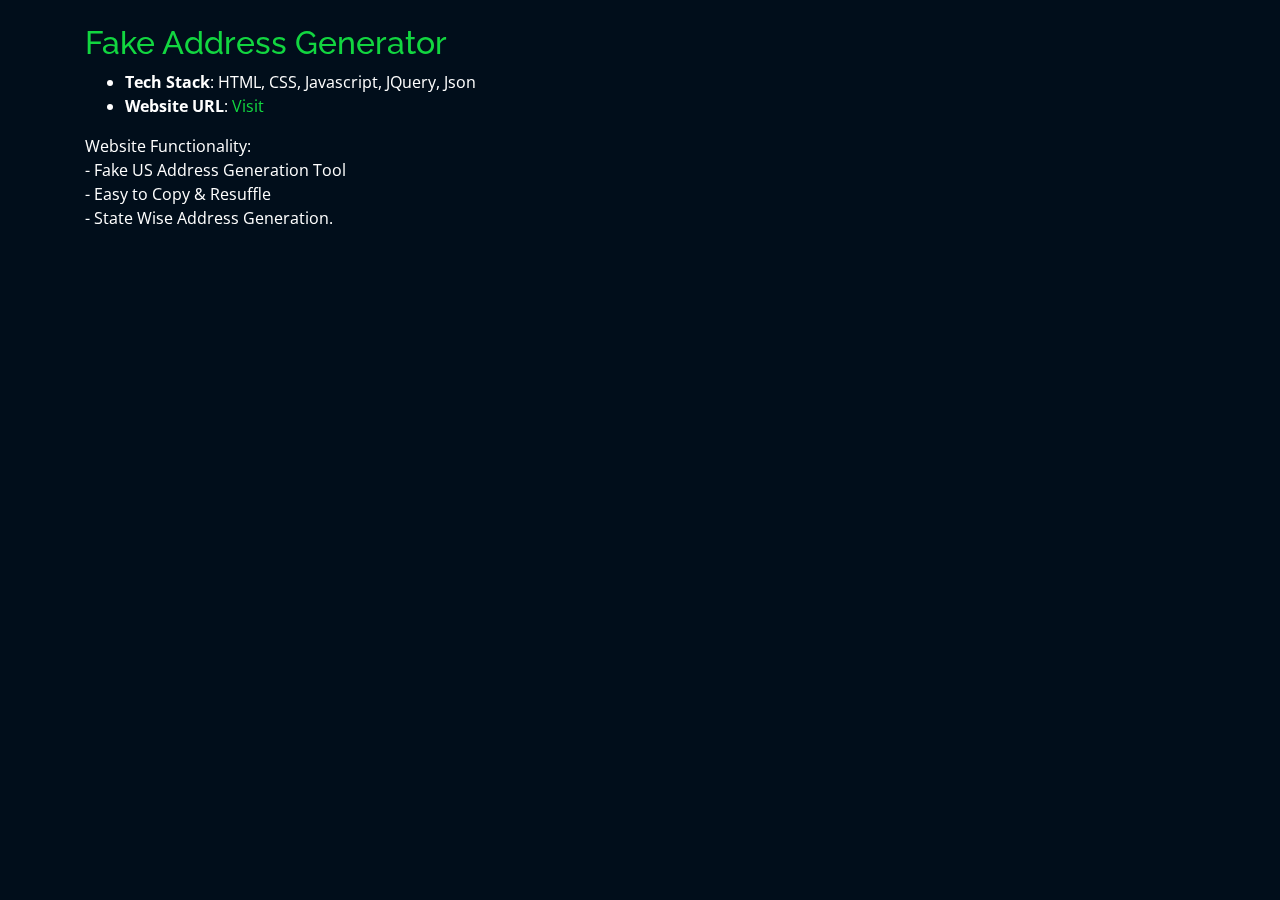
<file: projects/fake-address-generator.html>
<html lang="en">
<head>
  <meta charset="utf-8">
  <meta content="width=device-width, initial-scale=1.0" name="viewport">

  <title>Fake Address Generatot</title>
  <meta content="" name="descriptison">
  <meta content="" name="keywords">

  <!-- Favicons -->
  <link href="../assets/img/favicon.png" rel="icon">
  <link href="../assets/img/apple-touch-icon.png" rel="apple-touch-icon">

  <!-- Google Fonts -->
  <link href="https://fonts.googleapis.com/css?family=Open+Sans:300,300i,400,400i,600,600i,700,700i|Raleway:300,300i,400,400i,500,500i,600,600i,700,700i|Poppins:300,300i,400,400i,500,500i,600,600i,700,700i" rel="stylesheet">

  <!-- Vendor CSS Files -->
  <link href="../assets/vendor/bootstrap/css/bootstrap.min.css" rel="stylesheet">
  <link href="../assets/vendor/icofont/icofont.min.css" rel="stylesheet">
  <link href="../assets/vendor/remixicon/remixicon.css" rel="stylesheet">
  <link href="../assets/vendor/owl.carousel/assets/owl.carousel.min.css" rel="stylesheet">
  <link href="../assets/vendor/boxicons/css/boxicons.min.css" rel="stylesheet">
  <link href="../assets/vendor/venobox/venobox.css" rel="stylesheet">

  <!-- Template Main CSS File -->
  <link href="../assets/css/style.css" rel="stylesheet">

</head>

<body data-gr-c-s-loaded="true">

<!-- ======= Portfolio Details ======= -->
  <main id="main">
    <div id="portfolio-details" class="portfolio-details">
      <div class="container">

        <div class="row">

          <div class="col-lg-12 portfolio-info">
            <br>
            <h2 style="color:#12d640">Fake Address Generator</h2>
            <ul>
              <li><strong>Tech Stack</strong>: HTML, CSS, Javascript, JQuery, Json</li>
              <li><strong>Website URL</strong>: <a href="https://jigarkarangiya.github.io/fake-address-generator" target="_blank">Visit</a></li>
            </ul>

            <p>Website Functionality:
              <br>- Fake US Address Generation Tool
              <br>- Easy to Copy & Resuffle
              <br>- State Wise Address Generation.            
            </p>
          </div>

        </div>

      </div>
    </div><!-- End Portfolio Details -->
  </main><!-- End #main -->

 <!-- Vendor JS Files -->
  <script src="../assets/vendor/jquery/jquery.min.js"></script>
  <script src="../assets/vendor/bootstrap/js/bootstrap.bundle.min.js"></script>
  <script src="../assets/vendor/jquery.easing/jquery.easing.min.js"></script>
  <script src="../assets/vendor/php-email-form/validate.js"></script>
  <script src="../assets/vendor/waypoints/jquery.waypoints.min.js"></script>
  <script src="../assets/vendor/counterup/counterup.min.js"></script>
  <script src="../assets/vendor/owl.carousel/owl.carousel.min.js"></script>
  <script src="../assets/vendor/isotope-layout/isotope.pkgd.min.js"></script>
  <script src="../assets/vendor/venobox/venobox.min.js"></script>

  <!-- Template Main JS File -->
  <script src="../assets/js/main.js"></script>

</body>
</html>
</file>
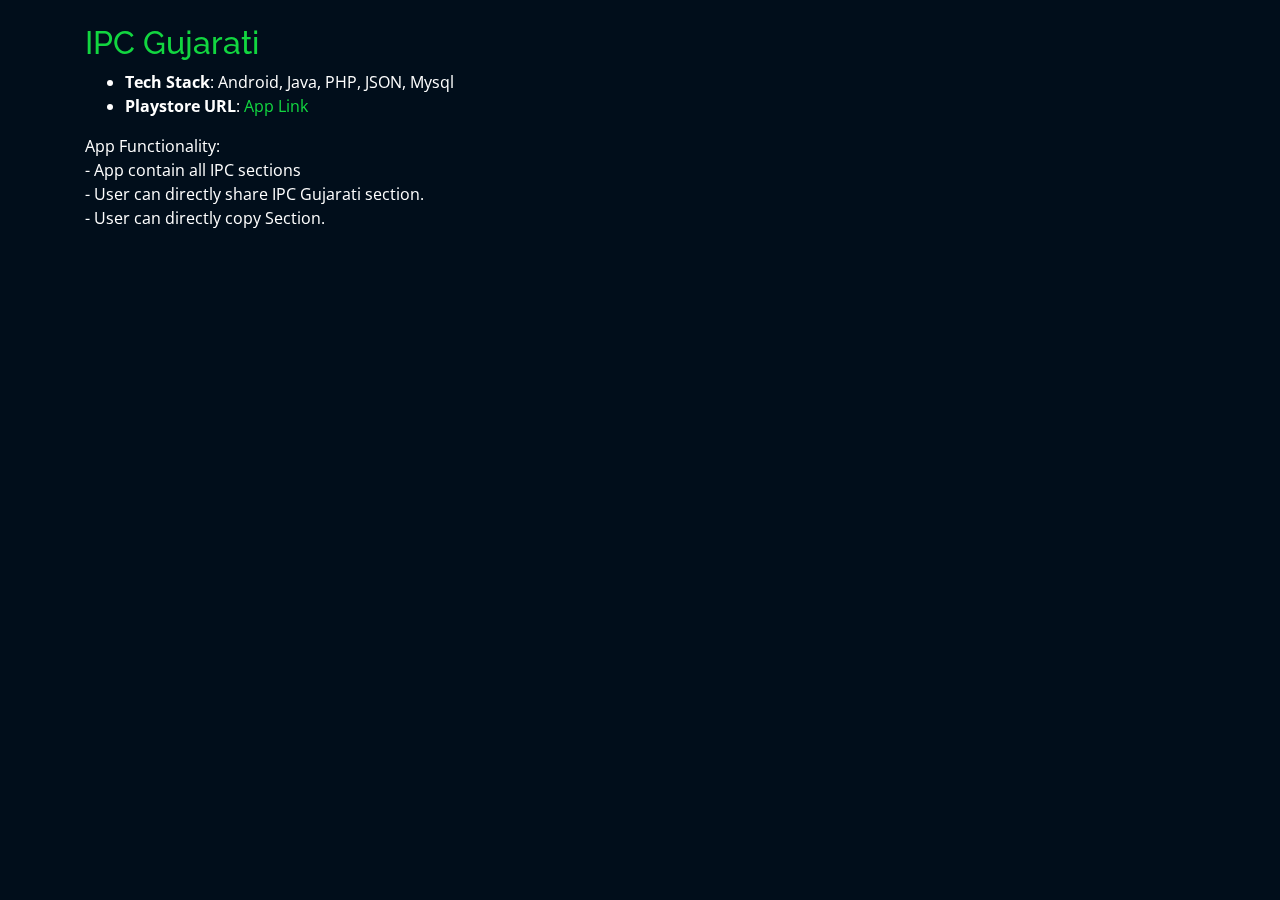
<file: projects/ipc-gujarati.html>
<html lang="en">
<head>
  <meta charset="utf-8">
  <meta content="width=device-width, initial-scale=1.0" name="viewport">

  <title>IPC Gujarati</title>
  <meta content="" name="descriptison">
  <meta content="" name="keywords">

  <!-- Favicons -->
  <link href="../assets/img/favicon.png" rel="icon">
  <link href="../assets/img/apple-touch-icon.png" rel="apple-touch-icon">

  <!-- Google Fonts -->
  <link href="https://fonts.googleapis.com/css?family=Open+Sans:300,300i,400,400i,600,600i,700,700i|Raleway:300,300i,400,400i,500,500i,600,600i,700,700i|Poppins:300,300i,400,400i,500,500i,600,600i,700,700i" rel="stylesheet">

  <!-- Vendor CSS Files -->
  <link href="../assets/vendor/bootstrap/css/bootstrap.min.css" rel="stylesheet">
  <link href="../assets/vendor/icofont/icofont.min.css" rel="stylesheet">
  <link href="../assets/vendor/remixicon/remixicon.css" rel="stylesheet">
  <link href="../assets/vendor/owl.carousel/assets/owl.carousel.min.css" rel="stylesheet">
  <link href="../assets/vendor/boxicons/css/boxicons.min.css" rel="stylesheet">
  <link href="../assets/vendor/venobox/venobox.css" rel="stylesheet">

  <!-- Template Main CSS File -->
  <link href="../assets/css/style.css" rel="stylesheet">

  <!-- =======================================================
  * Template Name: Personal - v2.2.0
  * Template URL: https://bootstrapmade.com/personal-free-resume-bootstrap-template/
  * Author: BootstrapMade.com
  * License: https://bootstrapmade.com/license/
  ======================================================== -->
</head>

<body data-gr-c-s-loaded="true">

<!-- ======= Portfolio Details ======= -->
  <main id="main">
    <div id="portfolio-details" class="portfolio-details">
      <div class="container">

        <div class="row">

          <div class="col-lg-12 portfolio-info">
            <br>
            <h2 style="color:#12d640">IPC Gujarati</h2>
            <ul>
              <li><strong>Tech Stack</strong>: Android, Java, PHP, JSON, Mysql</li>
              <li><strong>Playstore URL</strong>: <a href="https://play.google.com/store/apps/details?id=com.onyx_app_studio_ipc_gujarati" target="_blank">App Link</a></li>
            </ul>

            <p>App Functionality:
              <br>- App contain all IPC sections
              <br>- User can directly share IPC Gujarati section.
              <br>- User can directly copy Section.            
            </p>
          </div>

        </div>

      </div>
    </div><!-- End Portfolio Details -->
  </main><!-- End #main -->

 <!-- Vendor JS Files -->
  <script src="../assets/vendor/jquery/jquery.min.js"></script>
  <script src="../assets/vendor/bootstrap/js/bootstrap.bundle.min.js"></script>
  <script src="../assets/vendor/jquery.easing/jquery.easing.min.js"></script>
  <script src="../assets/vendor/php-email-form/validate.js"></script>
  <script src="../assets/vendor/waypoints/jquery.waypoints.min.js"></script>
  <script src="../assets/vendor/counterup/counterup.min.js"></script>
  <script src="../assets/vendor/owl.carousel/owl.carousel.min.js"></script>
  <script src="../assets/vendor/isotope-layout/isotope.pkgd.min.js"></script>
  <script src="../assets/vendor/venobox/venobox.min.js"></script>

  <!-- Template Main JS File -->
  <script src="../assets/js/main.js"></script>

</body>
</html>
</file>
<file: assets/vendor/venobox/venobox.css>
/* ------ venobox.css --------*/
.vbox-overlay *, .vbox-overlay *:before, .vbox-overlay *:after{
    -webkit-backface-visibility: hidden;
    -webkit-box-sizing:border-box;
    -moz-box-sizing:border-box;
    box-sizing:border-box;
}
.vbox-overlay * { 
    -webkit-backface-visibility: visible;
    backface-visibility: visible;
}
.vbox-overlay{
    display: -webkit-flex;
    display: flex;
    -webkit-flex-direction: column;
    flex-direction: column;
    -webkit-justify-content: center;
    justify-content: center;
    -webkit-align-items: center;
    align-items: center;
    position: fixed;
    left: 0;
    top: 0;
    bottom: 0;
    right: 0;
    z-index: 999999;
}

/* ----- navigation ----- */
.vbox-title{
    width: 100%;
    height: 40px;
    float: left;
    text-align: center;
    line-height: 28px;
    font-size: 12px;
    padding: 6px 50px;
    overflow: hidden;
    position: fixed;
    display: none;
    left: 0;
    z-index: 89;
}
.vbox-close{
    cursor: pointer;
    position: fixed;
    top: -1px;
    right: 0;
    width: 50px;
    height: 40px;
    padding: 6px;
    display: block;
    background-position:10px center;
    overflow: hidden;
    font-size: 24px;
    line-height: 1;
    text-align: center;
    z-index: 99;
}
.vbox-left{
    cursor: pointer;
    position: fixed;
    left: 0;
    height: 40px;
    overflow: hidden;
    line-height: 28px;
    font-size: 12px;
    z-index: 99;
    display: flex;
    align-items:center;
}
.vbox-num{
    display: inline-block;
    margin: 6px 0 6px 15px;
}
/* ----- Social share ----- */
.vbox-share{
    line-height: 28px;
    font-size: 12px;
    overflow: hidden;
    position: fixed;
    left: 0;
    z-index: 98;
    display: flex;
    align-items:center;
    justify-content: center;
    width: 100%;
    text-align: center;
}
.vbox-share svg{
    max-height: 28px;
    width: 28px;
    z-index: 10;
    margin-left: 12px;
    margin-top: 6px;
    margin-bottom: 6px;
    vertical-align: middle;
}


/* ----- navigation ARROWS ----- */
.vbox-next, .vbox-prev{
    position: fixed;
    top: 50%;
    margin-top: -15px;
    overflow: hidden;
    cursor: pointer;
    display: block;
    width: 45px;
    height: 45px;
    z-index: 99;
}
.vbox-next span, .vbox-prev span{
    position: relative;
    width: 20px;
    height: 20px;
    border: 2px solid transparent;
    border-top-color: #B6B6B6;
    border-right-color: #B6B6B6;
    text-indent: -100px;
    position: absolute;
    top: 8px;
    display: block;
}
.vbox-prev{
    left: 15px;
}
.vbox-next{
    right: 15px;
}
.vbox-prev span{
    left: 10px;
    -ms-transform: rotate(-135deg);
    -webkit-transform: rotate(-135deg);
    transform: rotate(-135deg);
}
.vbox-next span{
    -ms-transform: rotate(45deg);
    -webkit-transform: rotate(45deg);
    transform: rotate(45deg);
    right: 10px;
}
/* ------- inline window ------ */
.vbox-inline{
    width: 420px;
    height: 315px;
    height: 70vh;
    padding: 10px;
    background: #fff;
    margin: 0 auto;
    overflow: auto;
    text-align: left;
}
/* ------- Video & iFrames window ------ */
.venoframe{
    max-width: 100%;
    width: 100%;
    border: none;
    width: 100%;
    height: 260px;
    height: 70vh;
}
.venoframe.vbvid{
    height: 260px;
}
@media (min-width: 768px) {
    .venoframe, .vbox-inline{
        width: 90%;
        height: 360px;
        height: 70vh;
    }
    .venoframe.vbvid{
        width: 640px;
        height: 360px;
    }
}
@media (min-width: 992px) {
    .venoframe, .vbox-inline{
        max-width: 1200px;
        width: 80%;
        height: 540px;
        height: 70vh;
    }
    .venoframe.vbvid{
        width: 960px;
        height: 540px;
    }
}
/* 
Please do NOT edit this part! 
or at least read this note: http://i.imgur.com/7C0ws9e.gif
*/
.vbox-open{
    overflow: hidden;
}
.vbox-container{
    position: absolute;
    left: 0;
    right: 0;
    top: 0;
    bottom: 0;
    overflow-x: hidden;
    overflow-y: scroll;
    overflow-scrolling: touch;
    -webkit-overflow-scrolling: touch;
    z-index: 20;
    max-height: 100%;

}

.vbox-content{
    text-align: center;
    float: left;
    width: 100%;
    position: relative;
    overflow: hidden;
    padding: 20px 4%;
}
.vbox-container img{
    max-width: 100%;
    height: auto;
}
.vbox-figlio{
    box-shadow: 0 0 12px rgba(0,0,0,0.19), 0 6px 6px rgba(0,0,0,0.23);
    max-width: 100%;
    text-align: initial;
}
img.vbox-figlio{
    -webkit-user-select: none;
-khtml-user-select: none;
-moz-user-select: none;
-o-user-select: none;
user-select: none;
}
.vbox-content.swipe-left{
    margin-left: -200px !important;
}
.vbox-content.swipe-right{
    margin-left: 200px !important;
}
.vbox-animated{
    webkit-transition: margin 300ms ease-out;
    transition: margin 300ms ease-out;
}

/* ---------- preloader ----------
 * SPINKIT 
 * http://tobiasahlin.com/spinkit/
-------------------------------- */
.sk-double-bounce,.sk-rotating-plane{width:40px;height:40px;margin:40px auto}.sk-rotating-plane{background-color:#333;-webkit-animation:sk-rotatePlane 1.2s infinite ease-in-out;animation:sk-rotatePlane 1.2s infinite ease-in-out}@-webkit-keyframes sk-rotatePlane{0%{-webkit-transform:perspective(120px) rotateX(0) rotateY(0);transform:perspective(120px) rotateX(0) rotateY(0)}50%{-webkit-transform:perspective(120px) rotateX(-180.1deg) rotateY(0);transform:perspective(120px) rotateX(-180.1deg) rotateY(0)}100%{-webkit-transform:perspective(120px) rotateX(-180deg) rotateY(-179.9deg);transform:perspective(120px) rotateX(-180deg) rotateY(-179.9deg)}}@keyframes sk-rotatePlane{0%{-webkit-transform:perspective(120px) rotateX(0) rotateY(0);transform:perspective(120px) rotateX(0) rotateY(0)}50%{-webkit-transform:perspective(120px) rotateX(-180.1deg) rotateY(0);transform:perspective(120px) rotateX(-180.1deg) rotateY(0)}100%{-webkit-transform:perspective(120px) rotateX(-180deg) rotateY(-179.9deg);transform:perspective(120px) rotateX(-180deg) rotateY(-179.9deg)}}.sk-double-bounce{position:relative}.sk-double-bounce .sk-child{width:100%;height:100%;border-radius:50%;background-color:#333;opacity:.6;position:absolute;top:0;left:0;-webkit-animation:sk-doubleBounce 2s infinite ease-in-out;animation:sk-doubleBounce 2s infinite ease-in-out}.sk-chasing-dots .sk-child,.sk-spinner-pulse,.sk-three-bounce .sk-child{background-color:#333;border-radius:100%}.sk-double-bounce .sk-double-bounce2{-webkit-animation-delay:-1s;animation-delay:-1s}@-webkit-keyframes sk-doubleBounce{0%,100%{-webkit-transform:scale(0);transform:scale(0)}50%{-webkit-transform:scale(1);transform:scale(1)}}@keyframes sk-doubleBounce{0%,100%{-webkit-transform:scale(0);transform:scale(0)}50%{-webkit-transform:scale(1);transform:scale(1)}}.sk-wave{margin:40px auto;width:50px;height:40px;text-align:center;font-size:10px}.sk-wave .sk-rect{background-color:#333;height:100%;width:6px;display:inline-block;-webkit-animation:sk-waveStretchDelay 1.2s infinite ease-in-out;animation:sk-waveStretchDelay 1.2s infinite ease-in-out}.sk-wave .sk-rect1{-webkit-animation-delay:-1.2s;animation-delay:-1.2s}.sk-wave .sk-rect2{-webkit-animation-delay:-1.1s;animation-delay:-1.1s}.sk-wave .sk-rect3{-webkit-animation-delay:-1s;animation-delay:-1s}.sk-wave .sk-rect4{-webkit-animation-delay:-.9s;animation-delay:-.9s}.sk-wave .sk-rect5{-webkit-animation-delay:-.8s;animation-delay:-.8s}@-webkit-keyframes sk-waveStretchDelay{0%,100%,40%{-webkit-transform:scaleY(.4);transform:scaleY(.4)}20%{-webkit-transform:scaleY(1);transform:scaleY(1)}}@keyframes sk-waveStretchDelay{0%,100%,40%{-webkit-transform:scaleY(.4);transform:scaleY(.4)}20%{-webkit-transform:scaleY(1);transform:scaleY(1)}}.sk-wandering-cubes{margin:40px auto;width:40px;height:40px;position:relative}.sk-wandering-cubes .sk-cube{background-color:#333;width:10px;height:10px;position:absolute;top:0;left:0;-webkit-animation:sk-wanderingCube 1.8s ease-in-out -1.8s infinite both;animation:sk-wanderingCube 1.8s ease-in-out -1.8s infinite both}.sk-chasing-dots,.sk-spinner-pulse{width:40px;height:40px;margin:40px auto}.sk-wandering-cubes .sk-cube2{-webkit-animation-delay:-.9s;animation-delay:-.9s}@-webkit-keyframes sk-wanderingCube{0%{-webkit-transform:rotate(0);transform:rotate(0)}25%{-webkit-transform:translateX(30px) rotate(-90deg) scale(.5);transform:translateX(30px) rotate(-90deg) scale(.5)}50%{-webkit-transform:translateX(30px) translateY(30px) rotate(-179deg);transform:translateX(30px) translateY(30px) rotate(-179deg)}50.1%{-webkit-transform:translateX(30px) translateY(30px) rotate(-180deg);transform:translateX(30px) translateY(30px) rotate(-180deg)}75%{-webkit-transform:translateX(0) translateY(30px) rotate(-270deg) scale(.5);transform:translateX(0) translateY(30px) rotate(-270deg) scale(.5)}100%{-webkit-transform:rotate(-360deg);transform:rotate(-360deg)}}@keyframes sk-wanderingCube{0%{-webkit-transform:rotate(0);transform:rotate(0)}25%{-webkit-transform:translateX(30px) rotate(-90deg) scale(.5);transform:translateX(30px) rotate(-90deg) scale(.5)}50%{-webkit-transform:translateX(30px) translateY(30px) rotate(-179deg);transform:translateX(30px) translateY(30px) rotate(-179deg)}50.1%{-webkit-transform:translateX(30px) translateY(30px) rotate(-180deg);transform:translateX(30px) translateY(30px) rotate(-180deg)}75%{-webkit-transform:translateX(0) translateY(30px) rotate(-270deg) scale(.5);transform:translateX(0) translateY(30px) rotate(-270deg) scale(.5)}100%{-webkit-transform:rotate(-360deg);transform:rotate(-360deg)}}.sk-spinner-pulse{-webkit-animation:sk-pulseScaleOut 1s infinite ease-in-out;animation:sk-pulseScaleOut 1s infinite ease-in-out}@-webkit-keyframes sk-pulseScaleOut{0%{-webkit-transform:scale(0);transform:scale(0)}100%{-webkit-transform:scale(1);transform:scale(1);opacity:0}}@keyframes sk-pulseScaleOut{0%{-webkit-transform:scale(0);transform:scale(0)}100%{-webkit-transform:scale(1);transform:scale(1);opacity:0}}.sk-chasing-dots{position:relative;text-align:center;-webkit-animation:sk-chasingDotsRotate 2s infinite linear;animation:sk-chasingDotsRotate 2s infinite linear}.sk-chasing-dots .sk-child{width:60%;height:60%;display:inline-block;position:absolute;top:0;-webkit-animation:sk-chasingDotsBounce 2s infinite ease-in-out;animation:sk-chasingDotsBounce 2s infinite ease-in-out}.sk-chasing-dots .sk-dot2{top:auto;bottom:0;-webkit-animation-delay:-1s;animation-delay:-1s}@-webkit-keyframes sk-chasingDotsRotate{100%{-webkit-transform:rotate(360deg);transform:rotate(360deg)}}@keyframes sk-chasingDotsRotate{100%{-webkit-transform:rotate(360deg);transform:rotate(360deg)}}@-webkit-keyframes sk-chasingDotsBounce{0%,100%{-webkit-transform:scale(0);transform:scale(0)}50%{-webkit-transform:scale(1);transform:scale(1)}}@keyframes sk-chasingDotsBounce{0%,100%{-webkit-transform:scale(0);transform:scale(0)}50%{-webkit-transform:scale(1);transform:scale(1)}}.sk-three-bounce{margin:40px auto;width:80px;text-align:center}.sk-three-bounce .sk-child{width:20px;height:20px;display:inline-block;-webkit-animation:sk-three-bounce 1.4s ease-in-out 0s infinite both;animation:sk-three-bounce 1.4s ease-in-out 0s infinite both}.sk-circle .sk-child:before,.sk-fading-circle .sk-circle:before{display:block;border-radius:100%;content:'';background-color:#333}.sk-three-bounce .sk-bounce1{-webkit-animation-delay:-.32s;animation-delay:-.32s}.sk-three-bounce .sk-bounce2{-webkit-animation-delay:-.16s;animation-delay:-.16s}@-webkit-keyframes sk-three-bounce{0%,100%,80%{-webkit-transform:scale(0);transform:scale(0)}40%{-webkit-transform:scale(1);transform:scale(1)}}@keyframes sk-three-bounce{0%,100%,80%{-webkit-transform:scale(0);transform:scale(0)}40%{-webkit-transform:scale(1);transform:scale(1)}}.sk-circle{margin:40px auto;width:40px;height:40px;position:relative}.sk-circle .sk-child{width:100%;height:100%;position:absolute;left:0;top:0}.sk-circle .sk-child:before{margin:0 auto;width:15%;height:15%;-webkit-animation:sk-circleBounceDelay 1.2s infinite ease-in-out both;animation:sk-circleBounceDelay 1.2s infinite ease-in-out both}.sk-circle .sk-circle2{-webkit-transform:rotate(30deg);-ms-transform:rotate(30deg);transform:rotate(30deg)}.sk-circle .sk-circle3{-webkit-transform:rotate(60deg);-ms-transform:rotate(60deg);transform:rotate(60deg)}.sk-circle .sk-circle4{-webkit-transform:rotate(90deg);-ms-transform:rotate(90deg);transform:rotate(90deg)}.sk-circle .sk-circle5{-webkit-transform:rotate(120deg);-ms-transform:rotate(120deg);transform:rotate(120deg)}.sk-circle .sk-circle6{-webkit-transform:rotate(150deg);-ms-transform:rotate(150deg);transform:rotate(150deg)}.sk-circle .sk-circle7{-webkit-transform:rotate(180deg);-ms-transform:rotate(180deg);transform:rotate(180deg)}.sk-circle .sk-circle8{-webkit-transform:rotate(210deg);-ms-transform:rotate(210deg);transform:rotate(210deg)}.sk-circle .sk-circle9{-webkit-transform:rotate(240deg);-ms-transform:rotate(240deg);transform:rotate(240deg)}.sk-circle .sk-circle10{-webkit-transform:rotate(270deg);-ms-transform:rotate(270deg);transform:rotate(270deg)}.sk-circle .sk-circle11{-webkit-transform:rotate(300deg);-ms-transform:rotate(300deg);transform:rotate(300deg)}.sk-circle .sk-circle12{-webkit-transform:rotate(330deg);-ms-transform:rotate(330deg);transform:rotate(330deg)}.sk-circle .sk-circle2:before{-webkit-animation-delay:-1.1s;animation-delay:-1.1s}.sk-circle .sk-circle3:before{-webkit-animation-delay:-1s;animation-delay:-1s}.sk-circle .sk-circle4:before{-webkit-animation-delay:-.9s;animation-delay:-.9s}.sk-circle .sk-circle5:before{-webkit-animation-delay:-.8s;animation-delay:-.8s}.sk-circle .sk-circle6:before{-webkit-animation-delay:-.7s;animation-delay:-.7s}.sk-circle .sk-circle7:before{-webkit-animation-delay:-.6s;animation-delay:-.6s}.sk-circle .sk-circle8:before{-webkit-animation-delay:-.5s;animation-delay:-.5s}.sk-circle .sk-circle9:before{-webkit-animation-delay:-.4s;animation-delay:-.4s}.sk-circle .sk-circle10:before{-webkit-animation-delay:-.3s;animation-delay:-.3s}.sk-circle .sk-circle11:before{-webkit-animation-delay:-.2s;animation-delay:-.2s}.sk-circle .sk-circle12:before{-webkit-animation-delay:-.1s;animation-delay:-.1s}@-webkit-keyframes sk-circleBounceDelay{0%,100%,80%{-webkit-transform:scale(0);transform:scale(0)}40%{-webkit-transform:scale(1);transform:scale(1)}}@keyframes sk-circleBounceDelay{0%,100%,80%{-webkit-transform:scale(0);transform:scale(0)}40%{-webkit-transform:scale(1);transform:scale(1)}}.sk-cube-grid{width:40px;height:40px;margin:40px auto}.sk-cube-grid .sk-cube{width:33.33%;height:33.33%;background-color:#333;float:left;-webkit-animation:sk-cubeGridScaleDelay 1.3s infinite ease-in-out;animation:sk-cubeGridScaleDelay 1.3s infinite ease-in-out}.sk-cube-grid .sk-cube1{-webkit-animation-delay:.2s;animation-delay:.2s}.sk-cube-grid .sk-cube2{-webkit-animation-delay:.3s;animation-delay:.3s}.sk-cube-grid .sk-cube3{-webkit-animation-delay:.4s;animation-delay:.4s}.sk-cube-grid .sk-cube4{-webkit-animation-delay:.1s;animation-delay:.1s}.sk-cube-grid .sk-cube5{-webkit-animation-delay:.2s;animation-delay:.2s}.sk-cube-grid .sk-cube6{-webkit-animation-delay:.3s;animation-delay:.3s}.sk-cube-grid .sk-cube7{-webkit-animation-delay:0ms;animation-delay:0ms}.sk-cube-grid .sk-cube8{-webkit-animation-delay:.1s;animation-delay:.1s}.sk-cube-grid .sk-cube9{-webkit-animation-delay:.2s;animation-delay:.2s}@-webkit-keyframes sk-cubeGridScaleDelay{0%,100%,70%{-webkit-transform:scale3D(1,1,1);transform:scale3D(1,1,1)}35%{-webkit-transform:scale3D(0,0,1);transform:scale3D(0,0,1)}}@keyframes sk-cubeGridScaleDelay{0%,100%,70%{-webkit-transform:scale3D(1,1,1);transform:scale3D(1,1,1)}35%{-webkit-transform:scale3D(0,0,1);transform:scale3D(0,0,1)}}.sk-fading-circle{margin:40px auto;width:40px;height:40px;position:relative}.sk-fading-circle .sk-circle{width:100%;height:100%;position:absolute;left:0;top:0}.sk-fading-circle .sk-circle:before{margin:0 auto;width:15%;height:15%;-webkit-animation:sk-circleFadeDelay 1.2s infinite ease-in-out both;animation:sk-circleFadeDelay 1.2s infinite ease-in-out both}.sk-fading-circle .sk-circle2{-webkit-transform:rotate(30deg);-ms-transform:rotate(30deg);transform:rotate(30deg)}.sk-fading-circle .sk-circle3{-webkit-transform:rotate(60deg);-ms-transform:rotate(60deg);transform:rotate(60deg)}.sk-fading-circle .sk-circle4{-webkit-transform:rotate(90deg);-ms-transform:rotate(90deg);transform:rotate(90deg)}.sk-fading-circle .sk-circle5{-webkit-transform:rotate(120deg);-ms-transform:rotate(120deg);transform:rotate(120deg)}.sk-fading-circle .sk-circle6{-webkit-transform:rotate(150deg);-ms-transform:rotate(150deg);transform:rotate(150deg)}.sk-fading-circle .sk-circle7{-webkit-transform:rotate(180deg);-ms-transform:rotate(180deg);transform:rotate(180deg)}.sk-fading-circle .sk-circle8{-webkit-transform:rotate(210deg);-ms-transform:rotate(210deg);transform:rotate(210deg)}.sk-fading-circle .sk-circle9{-webkit-transform:rotate(240deg);-ms-transform:rotate(240deg);transform:rotate(240deg)}.sk-fading-circle .sk-circle10{-webkit-transform:rotate(270deg);-ms-transform:rotate(270deg);transform:rotate(270deg)}.sk-fading-circle .sk-circle11{-webkit-transform:rotate(300deg);-ms-transform:rotate(300deg);transform:rotate(300deg)}.sk-fading-circle .sk-circle12{-webkit-transform:rotate(330deg);-ms-transform:rotate(330deg);transform:rotate(330deg)}.sk-fading-circle .sk-circle2:before{-webkit-animation-delay:-1.1s;animation-delay:-1.1s}.sk-fading-circle .sk-circle3:before{-webkit-animation-delay:-1s;animation-delay:-1s}.sk-fading-circle .sk-circle4:before{-webkit-animation-delay:-.9s;animation-delay:-.9s}.sk-fading-circle .sk-circle5:before{-webkit-animation-delay:-.8s;animation-delay:-.8s}.sk-fading-circle .sk-circle6:before{-webkit-animation-delay:-.7s;animation-delay:-.7s}.sk-fading-circle .sk-circle7:before{-webkit-animation-delay:-.6s;animation-delay:-.6s}.sk-fading-circle .sk-circle8:before{-webkit-animation-delay:-.5s;animation-delay:-.5s}.sk-fading-circle .sk-circle9:before{-webkit-animation-delay:-.4s;animation-delay:-.4s}.sk-fading-circle .sk-circle10:before{-webkit-animation-delay:-.3s;animation-delay:-.3s}.sk-fading-circle .sk-circle11:before{-webkit-animation-delay:-.2s;animation-delay:-.2s}.sk-fading-circle .sk-circle12:before{-webkit-animation-delay:-.1s;animation-delay:-.1s}@-webkit-keyframes sk-circleFadeDelay{0%,100%,39%{opacity:0}40%{opacity:1}}@keyframes sk-circleFadeDelay{0%,100%,39%{opacity:0}40%{opacity:1}}.sk-folding-cube{margin:40px auto;width:40px;height:40px;position:relative;-webkit-transform:rotateZ(45deg);transform:rotateZ(45deg)}.sk-folding-cube .sk-cube{float:left;width:50%;height:50%;position:relative;-webkit-transform:scale(1.1);-ms-transform:scale(1.1);transform:scale(1.1)}.sk-folding-cube .sk-cube:before{content:'';position:absolute;top:0;left:0;width:100%;height:100%;background-color:#333;-webkit-animation:sk-foldCubeAngle 2.4s infinite linear both;animation:sk-foldCubeAngle 2.4s infinite linear both;-webkit-transform-origin:100% 100%;-ms-transform-origin:100% 100%;transform-origin:100% 100%}.sk-folding-cube .sk-cube2{-webkit-transform:scale(1.1) rotateZ(90deg);transform:scale(1.1) rotateZ(90deg)}.sk-folding-cube .sk-cube3{-webkit-transform:scale(1.1) rotateZ(180deg);transform:scale(1.1) rotateZ(180deg)}.sk-folding-cube .sk-cube4{-webkit-transform:scale(1.1) rotateZ(270deg);transform:scale(1.1) rotateZ(270deg)}.sk-folding-cube .sk-cube2:before{-webkit-animation-delay:.3s;animation-delay:.3s}.sk-folding-cube .sk-cube3:before{-webkit-animation-delay:.6s;animation-delay:.6s}.sk-folding-cube .sk-cube4:before{-webkit-animation-delay:.9s;animation-delay:.9s}@-webkit-keyframes sk-foldCubeAngle{0%,10%{-webkit-transform:perspective(140px) rotateX(-180deg);transform:perspective(140px) rotateX(-180deg);opacity:0}25%,75%{-webkit-transform:perspective(140px) rotateX(0);transform:perspective(140px) rotateX(0);opacity:1}100%,90%{-webkit-transform:perspective(140px) rotateY(180deg);transform:perspective(140px) rotateY(180deg);opacity:0}}@keyframes sk-foldCubeAngle{0%,10%{-webkit-transform:perspective(140px) rotateX(-180deg);transform:perspective(140px) rotateX(-180deg);opacity:0}25%,75%{-webkit-transform:perspective(140px) rotateX(0);transform:perspective(140px) rotateX(0);opacity:1}100%,90%{-webkit-transform:perspective(140px) rotateY(180deg);transform:perspective(140px) rotateY(180deg);opacity:0}}
</file>
<file: assets/css/style.css>
/**
* Template Name: Personal - v2.1.0
* Template URL: https://bootstrapmade.com/personal-free-resume-bootstrap-template/
* Author: BootstrapMade.com
* License: https://bootstrapmade.com/license/
*/

/*--------------------------------------------------------------
# General
--------------------------------------------------------------*/
body {
  font-family: "Open Sans", sans-serif;
  color: #fff;
  position: relative;
  background: transparent;
}

body::before {
  content: "";
  position: fixed;
  background: #010e1b;
  background-size: cover;
  left: 0;
  right: 0;
  top: 0;
  height: 100vh;
}

@media (min-width: 1024px) {
  body::before {
    background-attachment: fixed;
  }
}

a {
  color: #12d640;
}

a:hover {
  color: #12d640;
  text-decoration: none;
}

h1, h2, h3, h4, h5, h6 {
  font-family: "Raleway", sans-serif;
}

/*--------------------------------------------------------------
# Header
--------------------------------------------------------------*/
#header {
  transition: ease-in-out 0s;
  position: relative;
  height: 100vh;
  display: flex;
  align-items: center;
  z-index: 997;
  overflow-y: auto;
}

#header * {
  transition: ease-in-out 0s;
}

#header h1 {
  font-size: 48px;
  margin-top: 0px;
  padding: 0;
  line-height: 1;
  font-weight: 700;
  font-family: "Poppins", sans-serif;
}

#header h1 a, #header h1 a:hover {
  color: #dee2e6;
  line-height: 1;
  display: inline-block;
}

#header h2 {
  font-size: 24px;
  margin-top: 20px;
  color: #12d640;
}

#header h2 span {
  color: #ffc107;
  border-bottom: 2px solid #1c7d32;
  padding-bottom: 6px;
}

#header img {
  padding: 0;
  margin: 0;
}

#header .social-links {
  margin-top: 40px;
  display: flex;
}

#header .social-links a {
  font-size: 16px;
  display: flex;
  justify-content: center;
  align-items: center;
  background: rgba(255, 255, 255, 0.1);
  color: #fff;
  line-height: 1;
  margin-right: 8px;
  border-radius: 50%;
  width: 40px;
  height: 40px;
}

#header .social-links a:hover {
  background: #1c7d32;
}

@media (max-width: 992px) {
  #header h1 {
    font-size: 36px;
  }
  #header h2 {
    font-size: 20px;
    line-height: 30px;
  }
  #header .social-links {
    margin-top: 15px;
  }
  #header .container {
    display: flex;
    flex-direction: column;
    align-items: center;
  }
}

/*--------------------------------------------------------------
# Navigation Menu
--------------------------------------------------------------*/
/* Desktop Navigation */
.nav-menu {
  margin-top: 35px;
}

.nav-menu ul {
  display: flex;
  margin: 0;
  padding: 0;
  list-style: none;
}

.nav-menu li + li {
  margin-left: 30px;
}

.nav-menu a {
  display: block;
  position: relative;
  color: #fff;
  font-size: 19px;
  font-family: "Poppins", sans-serif;
  font-weight: 400;
}

.nav-menu a:before {
  content: "";
  position: absolute;
  width: 0;
  height: 2px;
  bottom: -4px;
  left: 0;
  background-color: #9e7f25;
  visibility: hidden;
  width: 0px;
  transition: all 0.3s ease-in-out 0s;
}

.nav-menu a:hover:before, .nav-menu li:hover > a:before, .nav-menu .active > a:before {
  visibility: visible;
  width: 25px;
}

.nav-menu a:hover, .nav-menu .active > a, .nav-menu li:hover > a {
  color: #12d640;
  text-decoration: none;
}

/* Mobile Navigation */
.mobile-nav-toggle {
  position: fixed;
  right: 15px;
  top: 15px;
  z-index: 9998;
  border: 0;
  background: none;
  font-size: 24px;
  transition: all 0.4s;
  outline: none !important;
  line-height: 1;
  cursor: pointer;
  text-align: right;
}

.mobile-nav-toggle i {
  color: #fff;
}

.mobile-nav {
  position: fixed;
  top: 55px;
  right: 15px;
  bottom: 15px;
  left: 15px;
  z-index: 9999;
  overflow-y: auto;
  background: rgba(0, 0, 0, 0.7);
  transition: ease-in-out 0s;
  opacity: 0;
  visibility: hidden;
  border-radius: 10px;
  padding: 10px 0;
  border: 2px solid rgba(255, 255, 255, 0.12);
}

.mobile-nav * {
  margin: 0;
  padding: 0;
  list-style: none;
}

.mobile-nav a {
  display: block;
  position: relative;
  color: #fff;
  padding: 10px 20px;
  font-weight: 500;
  outline: none;
}

.mobile-nav a:hover, .mobile-nav .active > a, .mobile-nav li:hover > a {
  color: #1c7d32;
  text-decoration: none;
}

.mobile-nav-overly {
  width: 100%;
  height: 100%;
  z-index: 9997;
  top: 0;
  left: 0;
  position: fixed;
  background: rgba(9, 9, 9, 0.6);
  overflow: hidden;
  display: none;
  transition: ease-in-out 0s;
}

.mobile-nav-active {
  overflow: hidden;
}

.mobile-nav-active .mobile-nav {
  opacity: 1;
  visibility: visible;
}

.mobile-nav-active .mobile-nav-toggle i {
  color: #fff;
}

/* Header Top */
#header.header-top {
  height: 90px;
  position: fixed;
  left: 0;
  top: 0;
  right: 0;
  background: #09203a;
}

#header.header-top .social-links, #header.header-top h2 {
  display: none;
}

#header.header-top h1 {
  margin-right: auto;
  font-size: 36px;
}

#header.header-top .container {
  display: flex;
  align-items: center;
}

#header.header-top .nav-menu {
  margin: 0;
}

@media (max-width: 768px) {
  #header.header-top {
    height: 60px;
  }
  #header.header-top h1 {
    font-size: 26px;
  }
}

/*--------------------------------------------------------------
# Sections General
--------------------------------------------------------------*/
section {
  overflow: hidden;
  position: absolute;
  width: 100%;
  top: 140px;
  bottom: 100%;
  opacity: 0;
  z-index: 2;
}

section.section-show {
  top: 100px;
  bottom: auto;
  opacity: 1;
  padding-bottom: 0px;
}

section .container {
  background: rgba(0, 0, 0, 0);
  padding: 30px;
}

@media (max-width: 768px) {
  section {
    top: 120px;
  }
  section.section-show {
    top: 80px;
  }
}

.section-title h2 {
  font-size: 14px;
  font-weight: 500;
  padding: 0;
  line-height: 1px;
  margin: 0 0 20px 0;
  letter-spacing: 2px;
  text-transform: uppercase;
  color: #dee2e6;
  font-family: "Poppins", sans-serif;
}

.section-title h2::after {
  content: "";
  width: 120px;
  height: 1px;
  display: inline-block;
  background: #dee2e6;
  margin: 4px 10px;
}

.section-title p {
  margin: 0;
  margin: -15px 0 15px 0;
  font-size: 36px;
  font-weight: 700;
  text-transform: uppercase;
  font-family: "Poppins", sans-serif;
  color: #fff;
}

/*--------------------------------------------------------------
# About
--------------------------------------------------------------*/
.about-me .content h3 {
  font-weight: 700;
  font-size: 26px;
  color: #1c7d32;
}

.about-me .content ul {
  list-style: none;
  padding: 0;
}

.about-me .content ul li {
  padding-bottom: 10px;
}

.about-me .content ul i {
  font-size: 20px;
  padding-right: 2px;
  color: #1c7d32;
}

.about-me .content p:last-child {
  margin-bottom: 0;
}

/*--------------------------------------------------------------
# Counts
--------------------------------------------------------------*/
.counts {
  padding: 70px 0 60px;
}

.counts .count-box {
  padding: 30px 30px 25px 30px;
  width: 100%;
  position: relative;
  text-align: center;
  background: rgba(255, 255, 255, 0.08);
}

.counts .count-box i {
  position: absolute;
  top: -25px;
  left: 50%;
  transform: translateX(-50%);
  font-size: 24px;
  background: rgba(255, 255, 255, 0.1);
  padding: 12px;
  color: #1c7d32;
  border-radius: 50px;
}

.counts .count-box span {
  font-size: 36px;
  display: block;
  font-weight: 600;
  color: #fff;
}

.counts .count-box p {
  padding: 0;
  margin: 0;
  font-family: "Raleway", sans-serif;
  font-size: 14px;
}

/*--------------------------------------------------------------
# Skills
--------------------------------------------------------------*/
.skills .progress {
  height: 50px;
  display: block;
  background: none;
}

.skills .progress .skill {
  padding: 0;
  margin: 0 0 6px 0;
  text-transform: uppercase;
  display: block;
  font-weight: 600;
  font-family: "Poppins", sans-serif;
  color: #fff;
}

.skills .progress .skill .val {
  float: right;
  font-style: normal;
}

.skills .progress-bar-wrap {
  background: rgba(255, 255, 255, 0.15);
}

.skills .progress-bar {
  width: 1px;
  height: 10px;
  transition: .9s;
  background-color: #1c7d32;
}

/*--------------------------------------------------------------
# Interests
--------------------------------------------------------------*/
.interests .icon-box {
  display: flex;
  align-items: center;
  padding: 20px;
  background: #09203a;
  transition: ease-in-out 0.3s;
}


.interests .icon-box i {
  font-size: 32px;
  padding-right: 10px;
  line-height: 1;
}

.interests .icon-box h3 {
  font-weight: 700;
  margin: 0;
  padding: 0;
  line-height: 1;
  font-size: 16px;
  color: #fff;
}

.interests .icon-box:hover {
  background: #042b56eb;
}

/*--------------------------------------------------------------
# Testimonials
--------------------------------------------------------------*/
.testimonials .testimonial-item {
  box-sizing: content-box;
  min-height: 320px;
}

.testimonials .testimonial-item .testimonial-img {
  width: 90px;
  border-radius: 50%;
  margin: -40px 0 0 40px;
  position: relative;
  z-index: 2;
  border: 6px solid rgba(255, 255, 255, 0.12);
}

.testimonials .testimonial-item h3 {
  font-size: 18px;
  font-weight: bold;
  margin: 10px 0 5px 45px;
  color: #fff;
}

.testimonials .testimonial-item h4 {
  font-size: 14px;
  color: #999;
  margin: 0 0 0 45px;
}

.testimonials .testimonial-item .quote-icon-left, .testimonials .testimonial-item .quote-icon-right {
  color: rgba(255, 255, 255, 0.25);
  font-size: 26px;
}

.testimonials .testimonial-item .quote-icon-left {
  display: inline-block;
  left: -5px;
  position: relative;
}

.testimonials .testimonial-item .quote-icon-right {
  display: inline-block;
  right: -5px;
  position: relative;
  top: 10px;
}

.testimonials .testimonial-item p {
  font-style: italic;
  margin: 0 15px 0 15px;
  padding: 20px 20px 60px 20px;
  background: rgba(255, 255, 255, 0.1);
  position: relative;
  border-radius: 6px;
  position: relative;
  z-index: 1;
}

.testimonials .owl-nav, .testimonials .owl-dots {
  margin-top: 5px;
  text-align: center;
}

.testimonials .owl-dot {
  display: inline-block;
  margin: 0 5px;
  width: 12px;
  height: 12px;
  border-radius: 50%;
  background-color: rgba(255, 255, 255, 0.3) !important;
}

.testimonials .owl-dot.active {
  background-color: #1c7d32 !important;
}

@media (max-width: 767px) {
  .testimonials {
    margin: 30px 10px;
  }
}

/*--------------------------------------------------------------
# Resume
--------------------------------------------------------------*/
.resume .resume-title {
  font-size: 26px;
  font-weight: 700;
  margin-top: 20px;
  margin-bottom: 20px;
  color: #fff;
}

.resume .resume-item {
  padding: 0 0 20px 20px;
  margin-top: -2px;
  border-left: 2px solid rgba(255, 255, 255, 0.2);
  position: relative;
}

.resume .resume-item h4 {
  line-height: 18px;
  font-size: 18px;
  font-weight: 600;
  text-transform: uppercase;
  font-family: "Poppins", sans-serif;
  color: #1c7d32;
  margin-bottom: 10px;
}

.resume .resume-item h5 {
  font-size: 16px;
  background: rgba(255, 255, 255, 0.15);
  padding: 5px 15px;
  display: inline-block;
  font-weight: 600;
  margin-bottom: 10px;
}

.resume .resume-item ul {
  padding-left: 20px;
}

.resume .resume-item ul li {
  padding-bottom: 10px;
}

.resume .resume-item:last-child {
  padding-bottom: 0;
}

.resume .resume-item::before {
  content: "";
  position: absolute;
  width: 16px;
  height: 16px;
  border-radius: 50px;
  left: -9px;
  top: 0;
  background: #9e7f25;
  border: 2px solid #9e7f25;
}

/*--------------------------------------------------------------
# Services
--------------------------------------------------------------*/
.services .icon-box {
  text-align: center;
  background: #09203a;
  padding: 40px 40px;
  transition: all ease-in-out 0.3s;
  margin: 10px
}

.services .icon-box .icon {
  margin: 0 auto;
  width: 64px;
  height: 64px;
  background: #1c7d32;
  border-radius: 5px;
  transition: all .3s ease-out 0s;
  display: flex;
  align-items: center;
  justify-content: center;
  margin-bottom: 20px;
  transform-style: preserve-3d;
}

.services .icon-box .icon i {
  color: #fff;
  font-size: 28px;
}

.services .icon-box .icon::before {
  position: absolute;
  content: '';
  left: -8px;
  top: -8px;
  height: 100%;
  width: 100%;
  background: rgba(255, 255, 255, 0.15);
  border-radius: 5px;
  transition: all .3s ease-out 0s;
  transform: translateZ(-1px);
}

.services .icon-box h4 {
  font-weight: 700;
  margin-bottom: 15px;
  font-size: 24px;
}

.services .icon-box h4 a {
  color: #fff;
}

.services .icon-box p {
  line-height: 24px;
  font-size: 14px;
  margin-bottom: 0;
}

.services .icon-box:hover {
  background: #042e5f;
  border-color: #1c7d32;
}

.services .icon-box:hover .icon {
  background: #fff;
}

.services .icon-box:hover .icon i {
  color: #1c7d32;
}

.services .icon-box:hover .icon::before {
  background: #35e888;
}

.services .icon-box:hover h4 a, .services .icon-box:hover p {
  color: #12d640;
}

/*--------------------------------------------------------------
# Portfolio
--------------------------------------------------------------*/
.portfolio .portfolio-item {
  margin-bottom: 30px;
}

.portfolio #portfolio-flters {
  padding: 0;
  margin: 0 auto 15px auto;
  list-style: none;
  text-align: center;
  border-radius: 50px;
  padding: 2px 15px;
}

.portfolio #portfolio-flters li {
  cursor: pointer;
  display: inline-block;
  padding: 8px 16px 10px 16px;
  font-size: 14px;
  font-weight: 600;
  line-height: 1;
  text-transform: uppercase;
  color: #fff;
  background: rgba(255, 255, 255, 0.1);
  margin: 0 3px 10px 3px;
  transition: all 0.3s ease-in-out;
  border-radius: 4px;
}

.portfolio #portfolio-flters li:hover, .portfolio #portfolio-flters li.filter-active {
  background: #1c7d32;
}

.portfolio #portfolio-flters li:last-child {
  margin-right: 0;
}

.portfolio .portfolio-wrap {
  transition: 0.3s;
  position: relative;
  overflow: hidden;
  z-index: 1;
  background: rgba(0, 0, 0, 0.6);
}

.portfolio .portfolio-wrap::before {
  content: "";
  background: rgba(0, 0, 0, 0.6);
  position: absolute;
  left: 30px;
  right: 30px;
  top: 30px;
  bottom: 30px;
  transition: all ease-in-out 0.3s;
  z-index: 2;
  opacity: 0;
}

.portfolio .portfolio-wrap .portfolio-info {
  opacity: 0;
  position: absolute;
  top: 0;
  left: 0;
  right: 0;
  bottom: 0;
  text-align: center;
  z-index: 3;
  transition: all ease-in-out 0.3s;
  display: flex;
  flex-direction: column;
  justify-content: center;
  align-items: center;
}

.portfolio .portfolio-wrap .portfolio-info::before {
  display: block;
  content: "";
  width: 48px;
  height: 48px;
  position: absolute;
  top: 35px;
  left: 35px;
  border-top: 3px solid #fff;
  border-left: 3px solid #fff;
  transition: all 0.5s ease 0s;
  z-index: 9994;
}

.portfolio .portfolio-wrap .portfolio-info::after {
  display: block;
  content: "";
  width: 48px;
  height: 48px;
  position: absolute;
  bottom: 35px;
  right: 35px;
  border-bottom: 3px solid #fff;
  border-right: 3px solid #fff;
  transition: all 0.5s ease 0s;
  z-index: 9994;
}

.portfolio .portfolio-wrap .portfolio-info h4 {
  font-size: 20px;
  color: #fff;
  font-weight: 600;
}

.portfolio .portfolio-wrap .portfolio-info p {
  color: #ffffff;
  font-size: 14px;
  text-transform: uppercase;
  padding: 0;
  margin: 0;
}

.portfolio .portfolio-wrap .portfolio-links {
  text-align: center;
  z-index: 4;
}

.portfolio .portfolio-wrap .portfolio-links a {
  color: #fff;
  margin: 0 2px;
  font-size: 28px;
  display: inline-block;
  transition: 0.3s;
}

.portfolio .portfolio-wrap .portfolio-links a:hover {
  color: #63eda3;
}

.portfolio .portfolio-wrap:hover::before {
  top: 0;
  left: 0;
  right: 0;
  bottom: 0;
  opacity: 1;
}

.portfolio .portfolio-wrap:hover .portfolio-info {
  opacity: 1;
}

.portfolio .portfolio-wrap:hover .portfolio-info::before {
  top: 15px;
  left: 15px;
}

.portfolio .portfolio-wrap:hover .portfolio-info::after {
  bottom: 15px;
  right: 15px;
}

/*--------------------------------------------------------------
# Contact
--------------------------------------------------------------*/
.contact .info-box {
  color: #444444;
  padding: 20px;
  width: 100%;
  background: #09203a;
}

.contact .info-box i.bx {
  font-size: 24px;
  color: #dee2e6;
  border-radius: 50%;
  padding: 14px;
  float: left;
  background: rgba(255, 255, 255, 0.1);
}

.contact .info-box h3 {
  font-size: 20px;
  color: #28a745;
  font-weight: 700;
  margin: 10px 0 8px 68px;
}

.contact .info-box p {
  padding: 0;
  color: #fff;
  line-height: 24px;
  font-size: 14px;
  margin: 0 0 0 68px;
}

.contact .info-box .social-links {
  margin: 5px 0 0 68px;
  display: flex;
}

.contact .info-box .social-links a {
  font-size: 18px;
  display: inline-block;
  color: #fff;
  line-height: 1;
  margin-right: 12px;
  transition: 0.3s;
}

.contact .info-box .social-links a:hover {
  color: #12d640;
}

.contact .php-email-form {
  padding: 30px;
  background: rgba(255, 255, 255, 0.08);
}

.contact .php-email-form .validate {
  display: none;
  color: red;
  margin: 0 0 15px 0;
  font-weight: 400;
  font-size: 13px;
}

.contact .php-email-form .error-message {
  display: none;
  background: rgba(255, 255, 255, 0.08);
  background: #ed3c0d;
  text-align: center;
  padding: 15px;
  font-weight: 600;
}

.contact .php-email-form .sent-message {
  display: none;
  background: rgba(255, 255, 255, 0.08);
  background: #1c7d32;
  text-align: center;
  padding: 15px;
  font-weight: 600;
}

.contact .php-email-form .loading {
  display: none;
  background: rgba(255, 255, 255, 0.08);
  text-align: center;
  padding: 15px;
}

.contact .php-email-form .loading:before {
  content: "";
  display: inline-block;
  border-radius: 50%;
  width: 24px;
  height: 24px;
  margin: 0 10px -6px 0;
  border: 3px solid #1c7d32;
  border-top-color: #eee;
  -webkit-animation: animate-loading 1s linear infinite;
  animation: animate-loading 1s linear infinite;
}

.contact .php-email-form input, .contact .php-email-form textarea {
  border-radius: 0;
  box-shadow: none;
  font-size: 14px;
  background: rgba(255, 255, 255, 0.08);
  border: 0;
  transition: 0.3s;
  color: #fff;
}

.contact .php-email-form input:focus, .contact .php-email-form textarea:focus {
  background-color: rgba(255, 255, 255, 0.11);
}

.contact .php-email-form input::-webkit-input-placeholder, .contact .php-email-form textarea::-webkit-input-placeholder {
  color: rgba(255, 255, 255, 0.3);
  opacity: 1;
}

.contact .php-email-form input::-moz-placeholder, .contact .php-email-form textarea::-moz-placeholder {
  color: rgba(255, 255, 255, 0.3);
  opacity: 1;
}

.contact .php-email-form input:-ms-input-placeholder, .contact .php-email-form textarea:-ms-input-placeholder {
  color: rgba(255, 255, 255, 0.3);
  opacity: 1;
}

.contact .php-email-form input::-ms-input-placeholder, .contact .php-email-form textarea::-ms-input-placeholder {
  color: rgba(255, 255, 255, 0.3);
  opacity: 1;
}

.contact .php-email-form input::placeholder, .contact .php-email-form textarea::placeholder {
  color: rgba(255, 255, 255, 0.3);
  opacity: 1;
}

.contact .php-email-form input {
  padding: 20px 15px;
}

.contact .php-email-form textarea {
  padding: 12px 15px;
}

.contact .php-email-form button[type="submit"] {
  background: #1c7d32;
  border: 0;
  padding: 10px 30px;
  color: #fff;
  transition: 0.4s;
  border-radius: 4px;
}

.contact .php-email-form button[type="submit"]:hover {
  background: #15bb62;
}

@-webkit-keyframes animate-loading {
  0% {
    transform: rotate(0deg);
  }
  100% {
    transform: rotate(360deg);
  }
}

@keyframes animate-loading {
  0% {
    transform: rotate(0deg);
  }
  100% {
    transform: rotate(360deg);
  }
}

/*--------------------------------------------------------------
# Credits
--------------------------------------------------------------*/
.credits {
  position: fixed;
  right: 15px;
  bottom: 15px;
  font-size: 13px;
  color: #fff;
  z-index: 1;
}

.credits a {
  color: #1c7d32;
  transition: 0.3s;
}

.credits a:hover {
  color: #fff;
}

@media (max-width: 992px) {
  .credits {
    left: 50%;
    right: 0;
    transform: translateX(-50%);
  }
}
</file>
